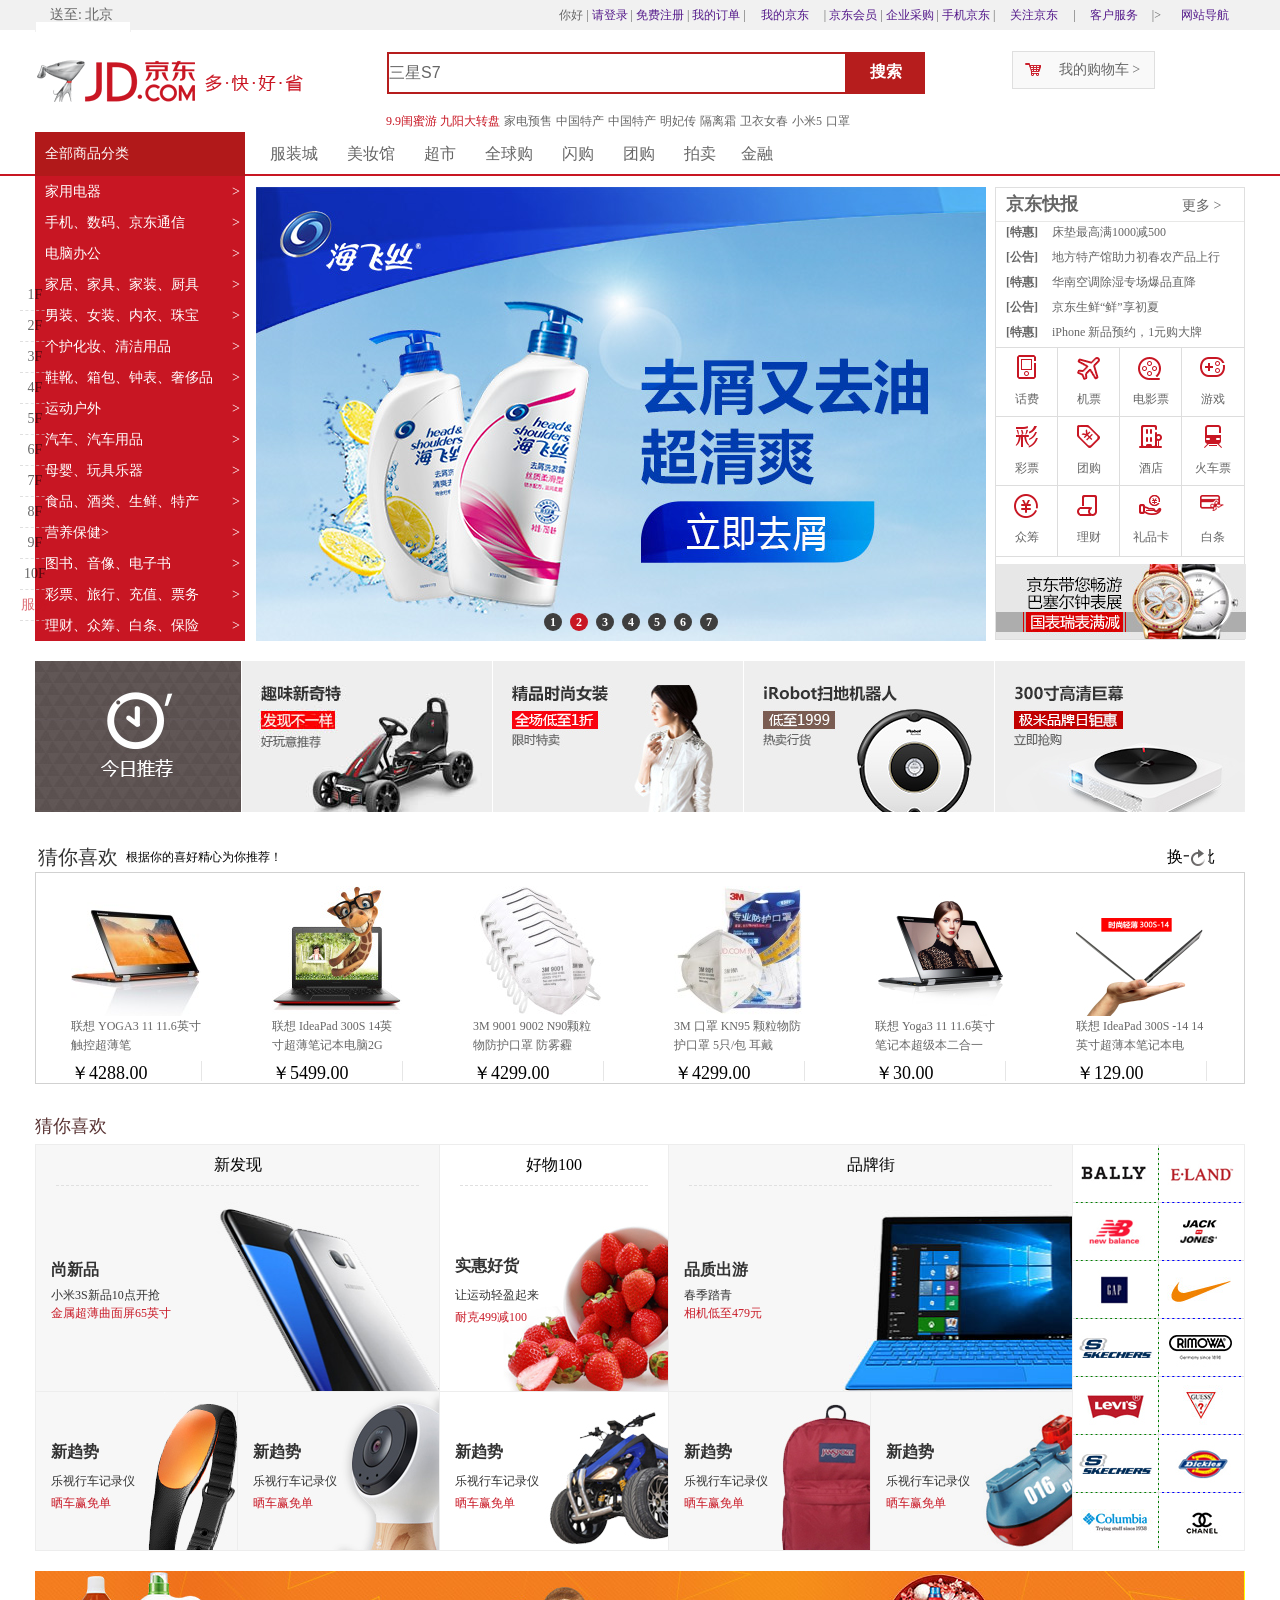
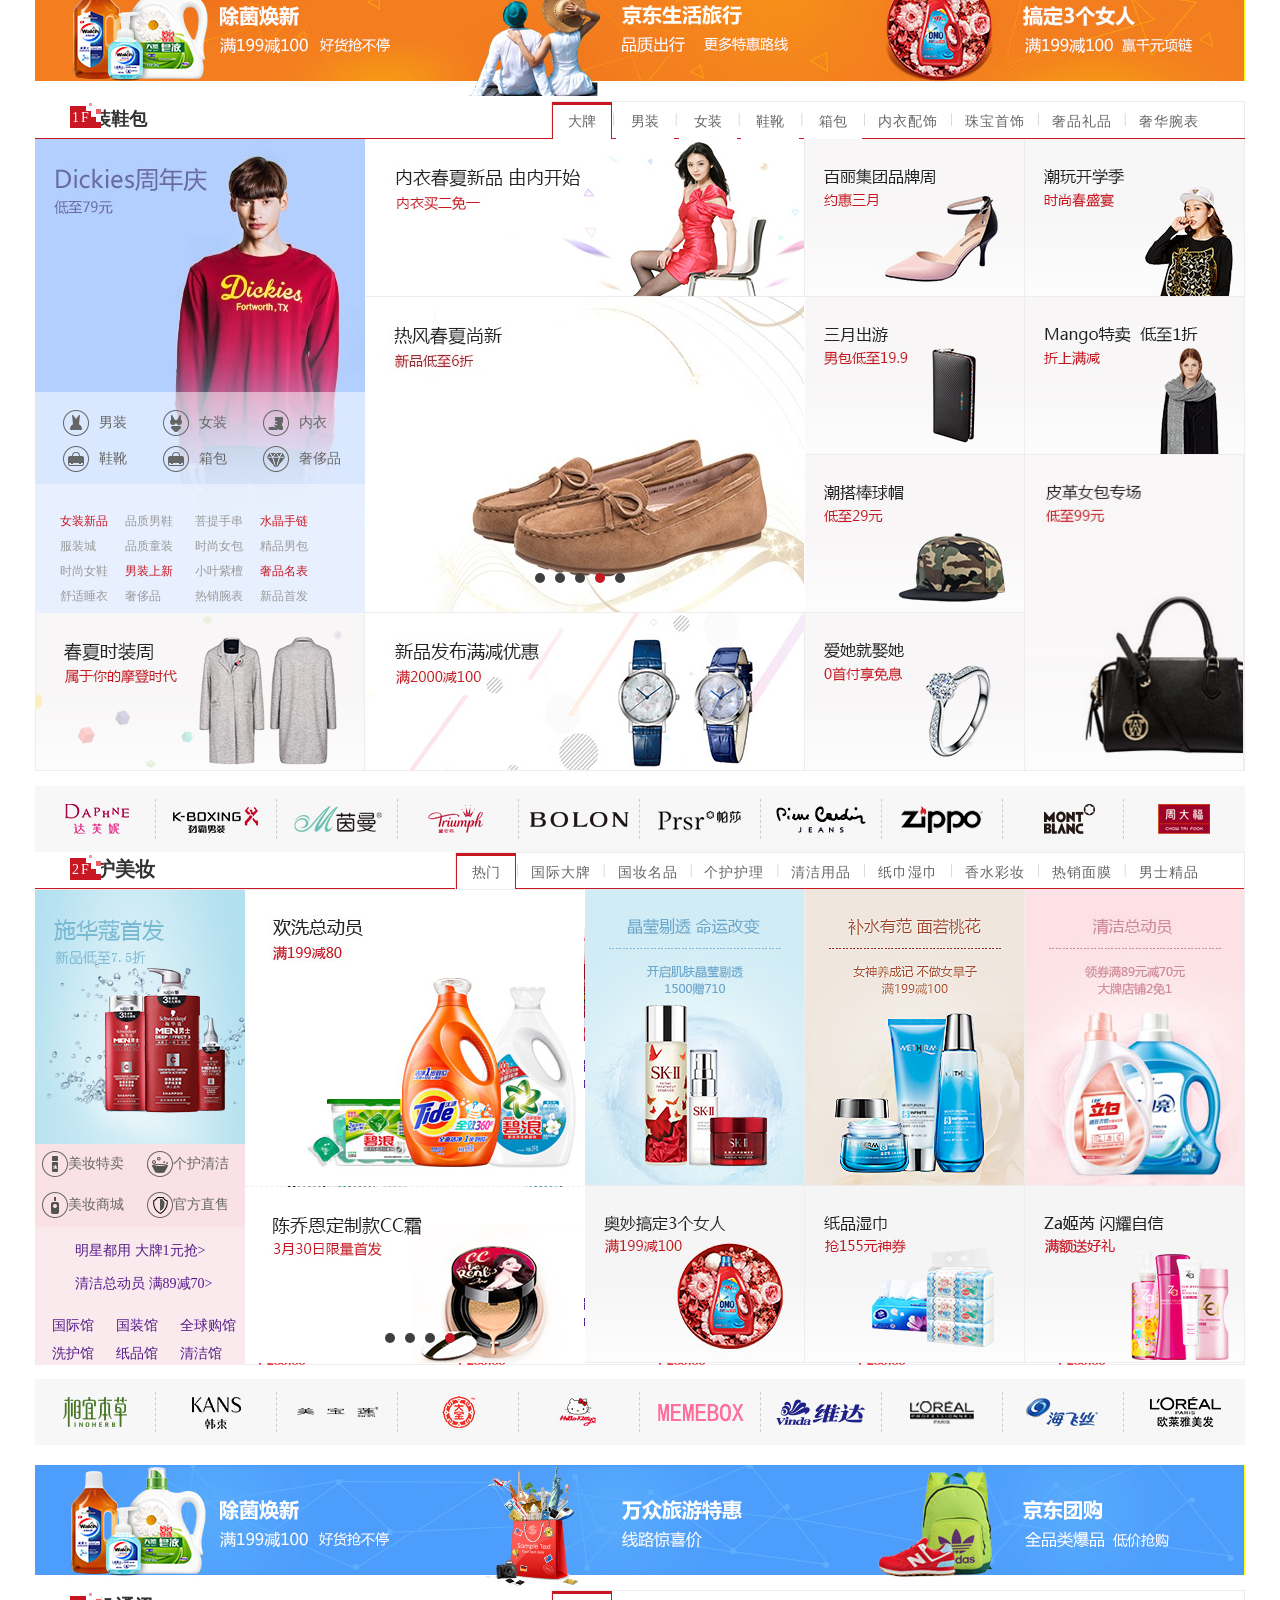
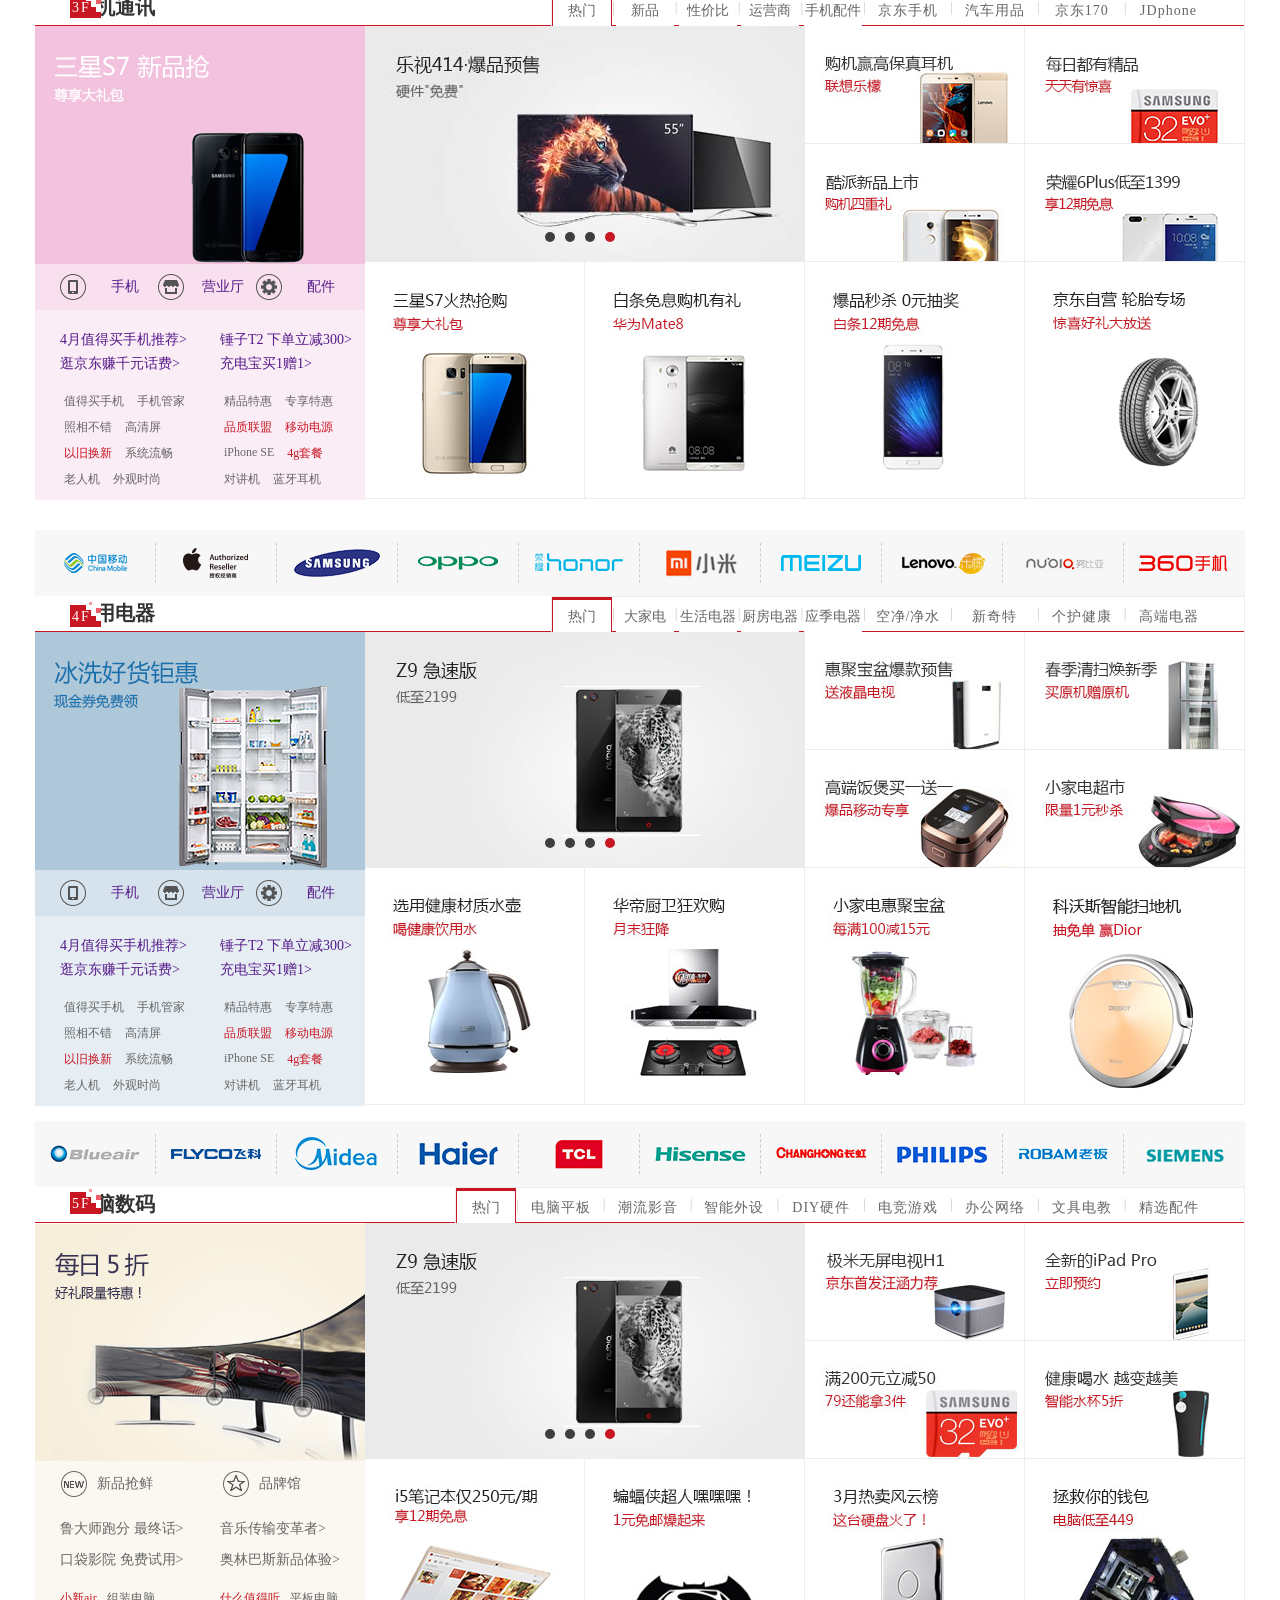
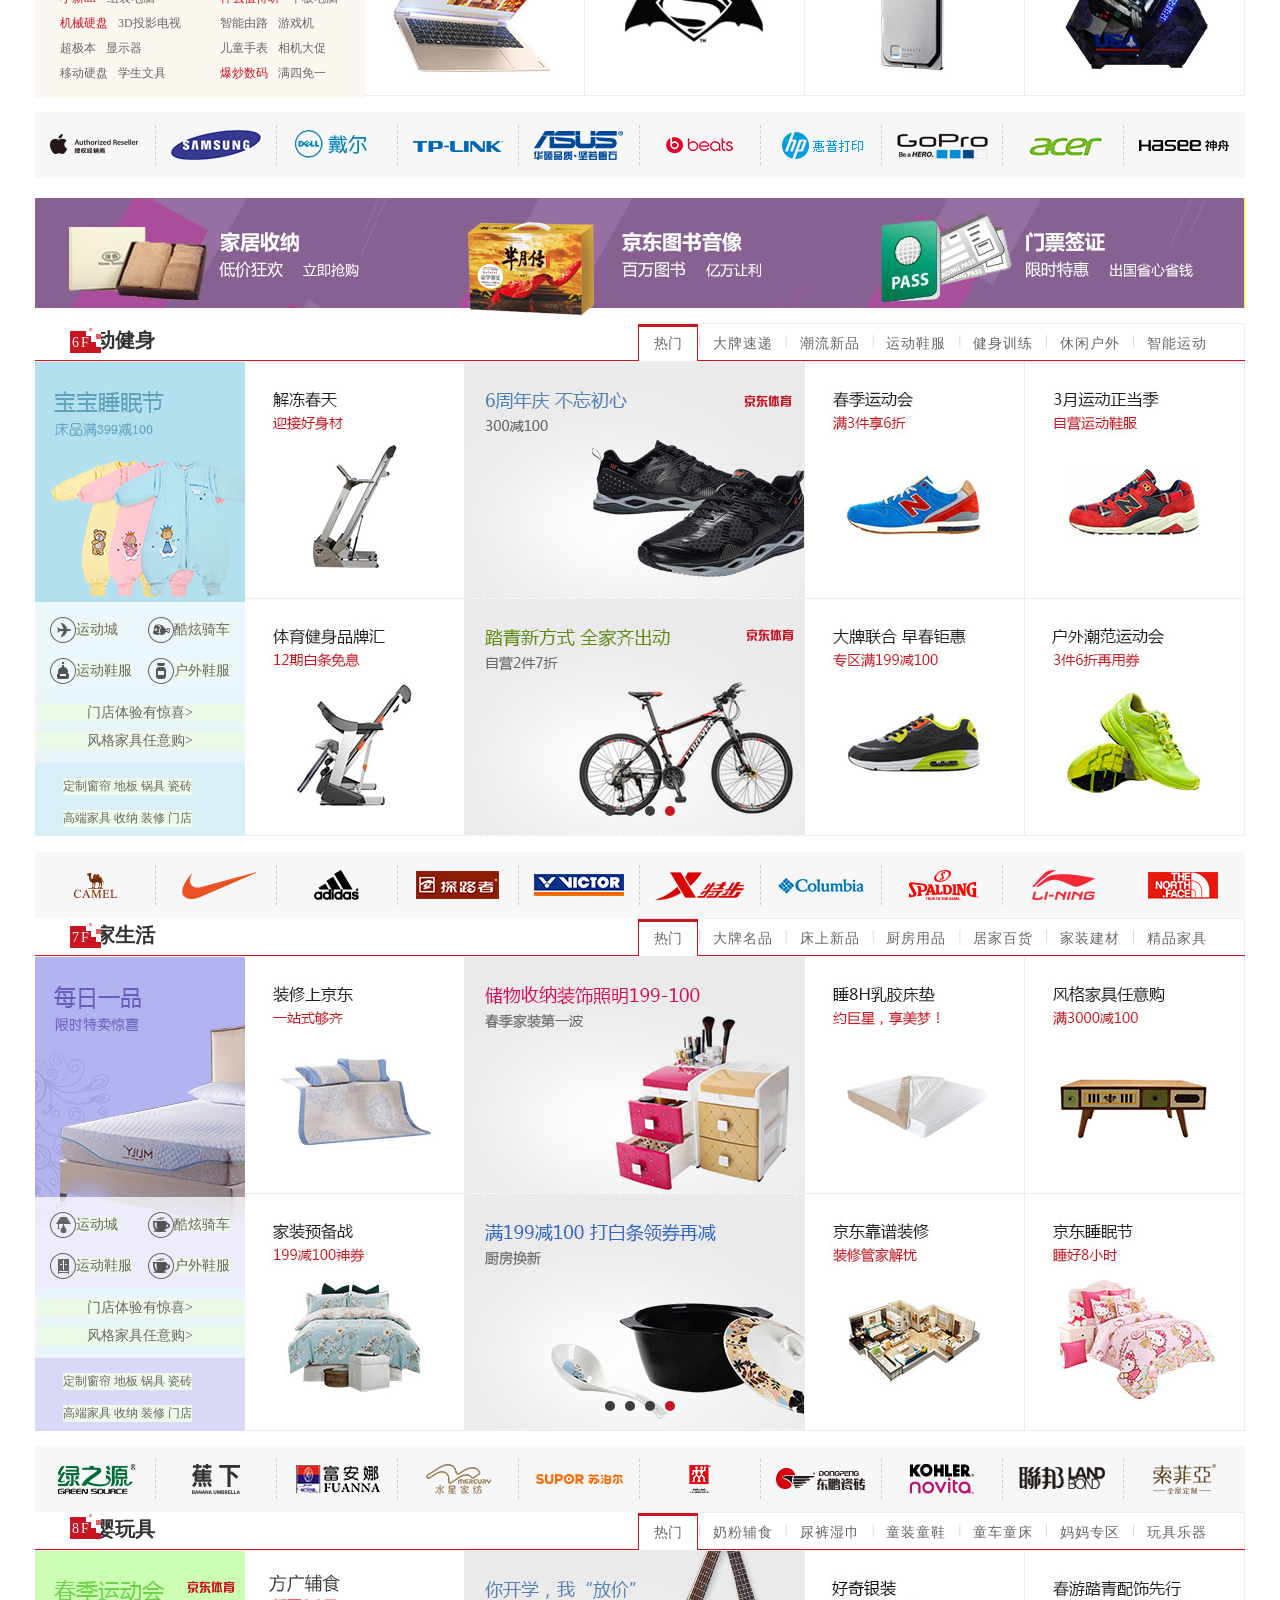
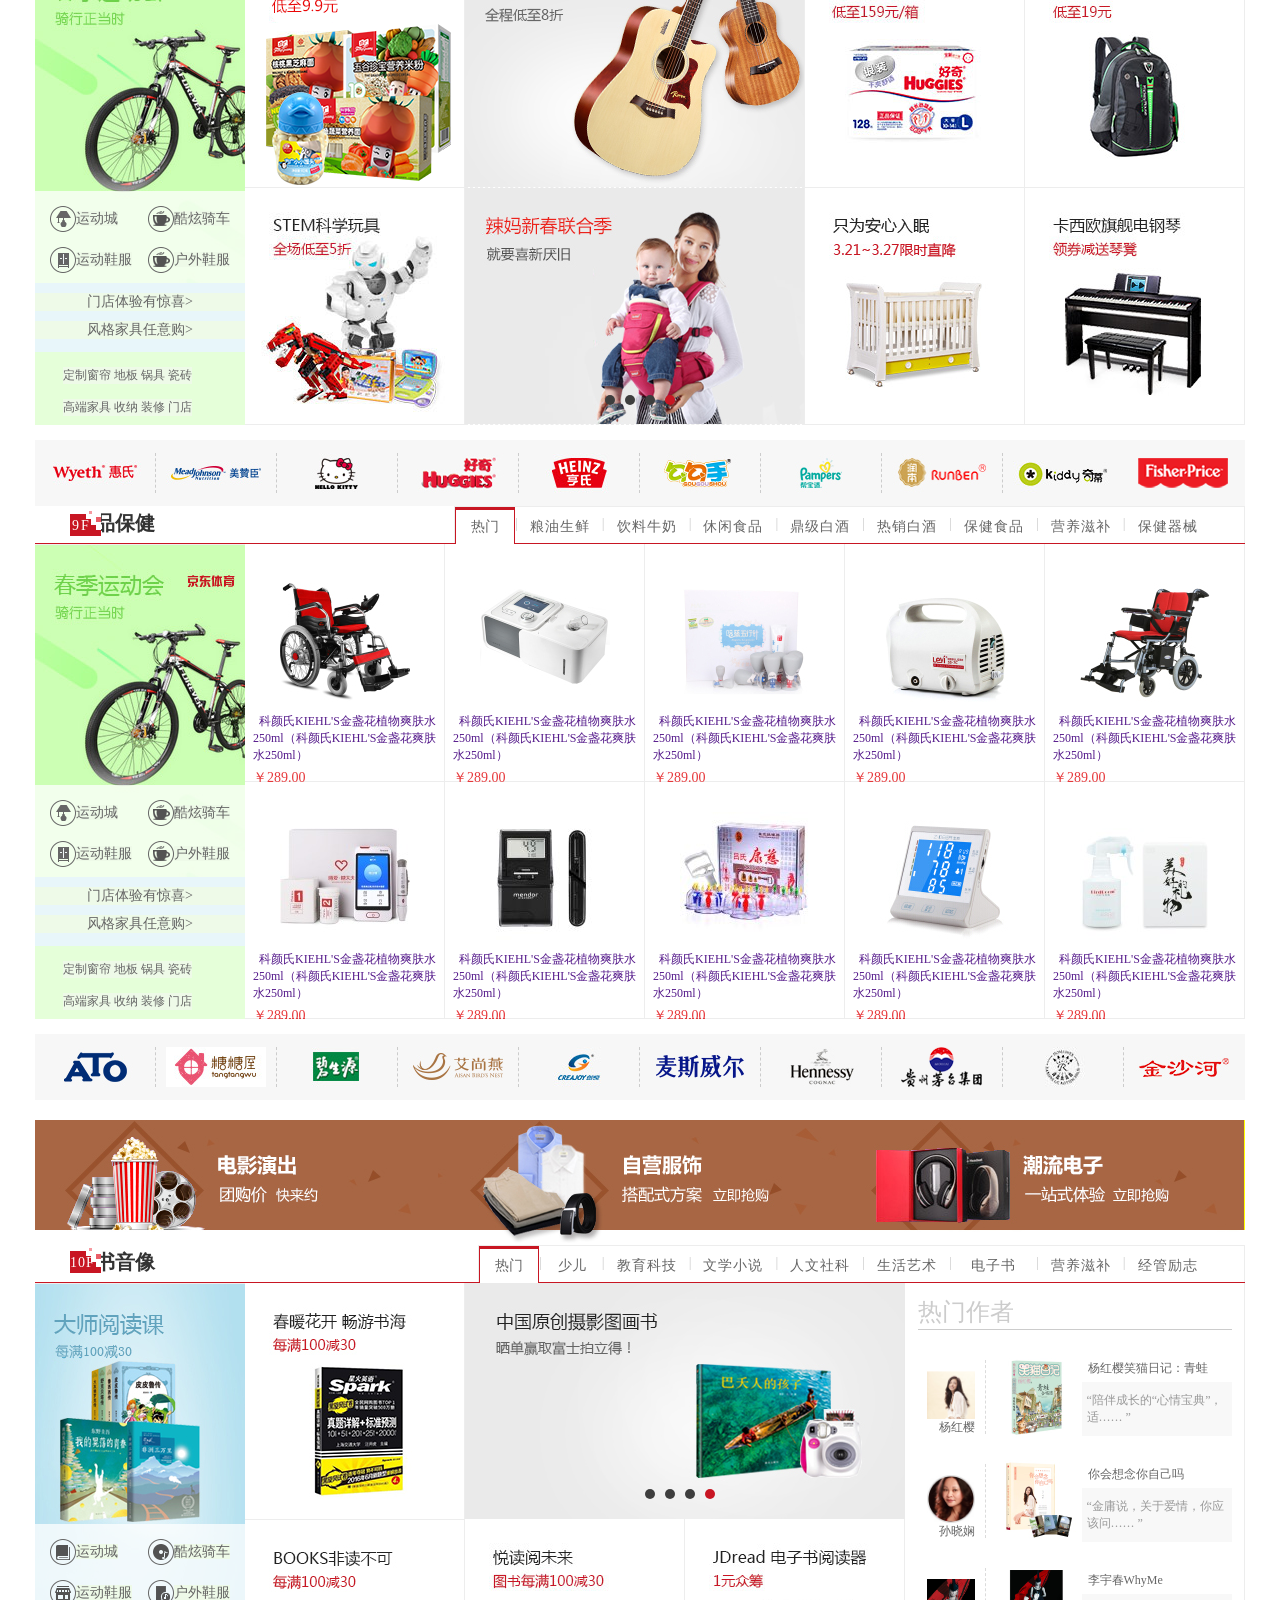
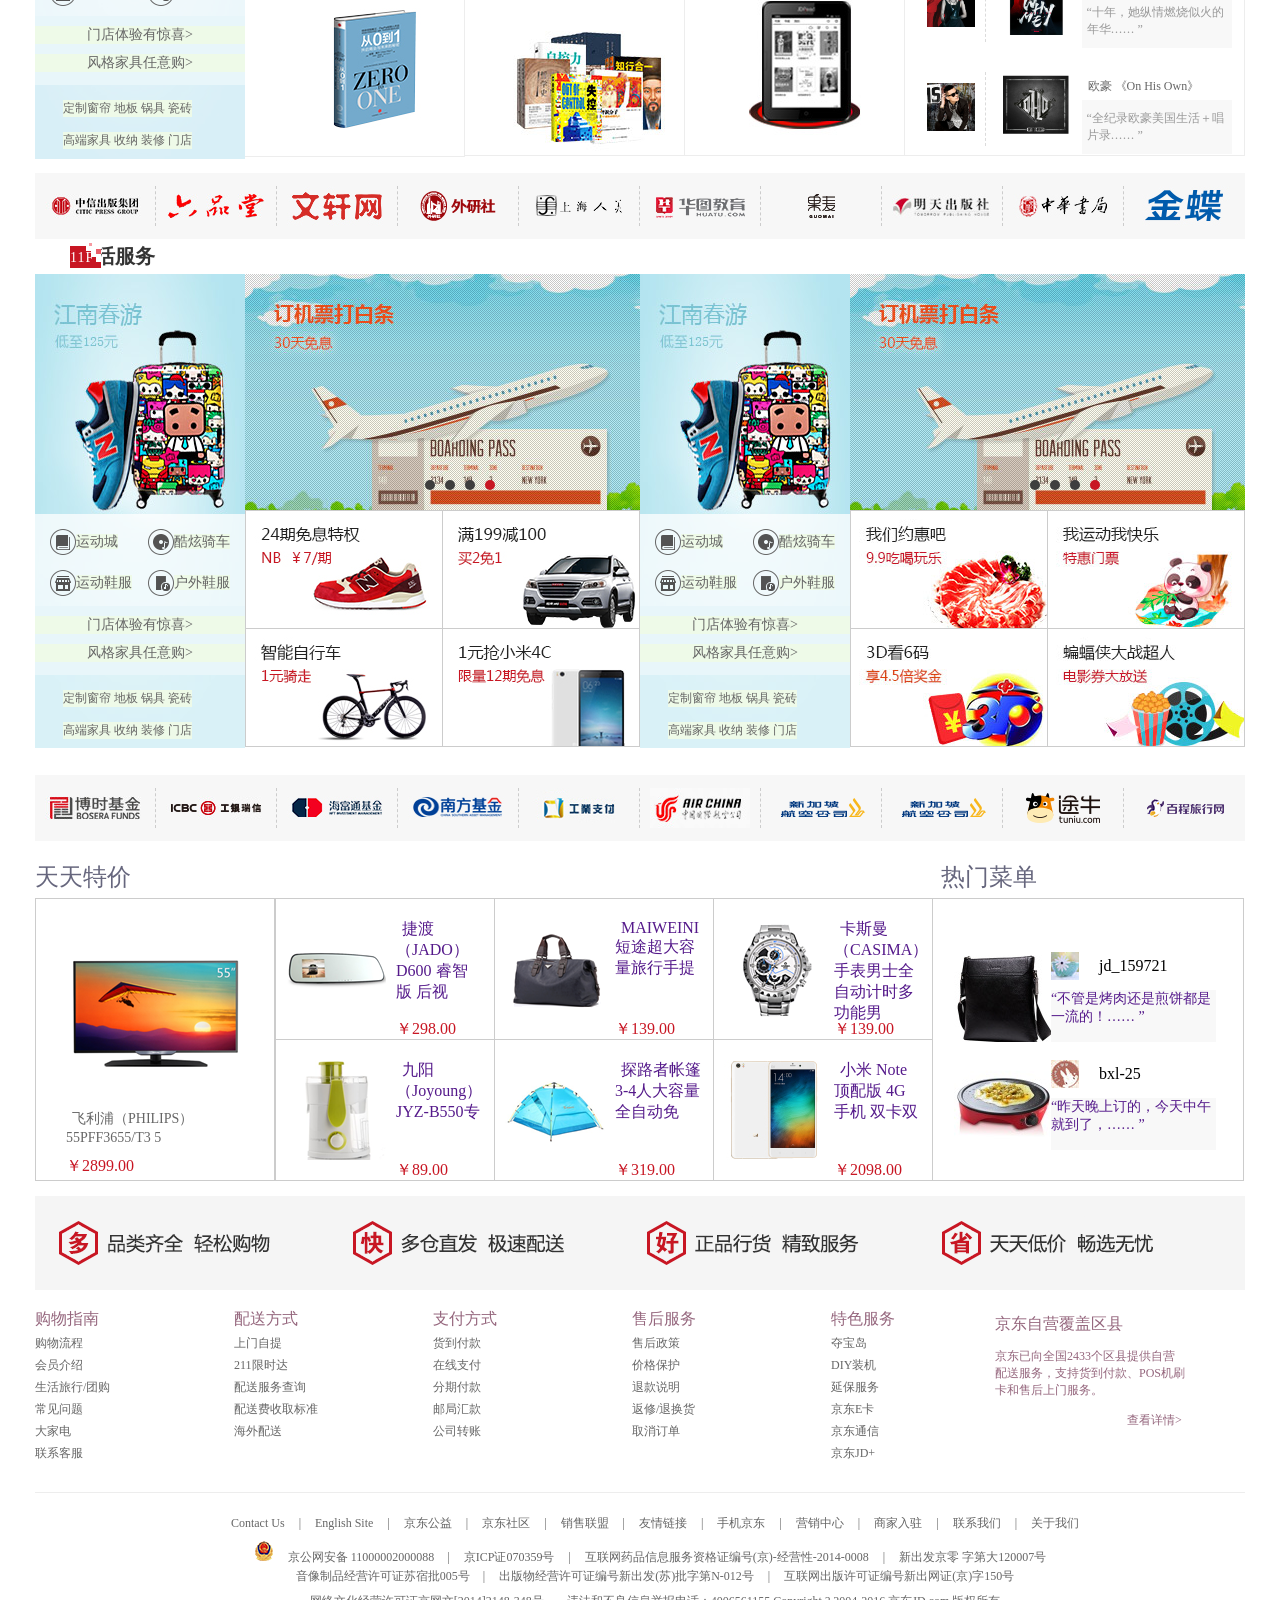
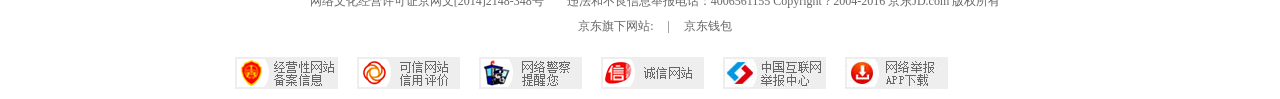
<file: index.html>
<!DOCTYPE HTML PUBLIC "-//W3C//DTD HTML 4.01//EN" "http://www.w3.org/TR/html4/strict.dtd">
<html lang="en">
<head>
	<meta http-equiv="Content-Type" content="text/html;charset=UTF-8">
	<title>jd</title>
</head>
<script src="j.css/function 1.js"></script>
<script src="j.css/animate.js"></script>
<script src="j.css/jd.js"></script>
<link rel="stylesheet" href="j.css/jdcommom.css">
<link rel="stylesheet" href="j.css/jd.css">
<body>
   <div class="top">
   	<div class="t-s">
   		<div class="t-s-l"><span class="song">送至: 北京<div class="bib"></div></span>
        <ul class="sbaaa">
         <ul class="ssbaa">
         <li><a href="" id="bei">北京</a></li>
         <li><a href="">山西</a></li>
         <li><a href="">内蒙古</a></li>
         <li><a href="">福建</a></li>
         <li><a href="">江西</a></li>
         <li><a href="">西藏</a></li>
         <li><a href="">新疆</a></li>
         <li><a href="">海外</a></li>
        </ul>
        <ul class="ssbaa">
         <li><a href="">上海</a></li>
         <li><a href="">河南</a></li>
         <li><a href="">江苏</a></li>
         <li><a href="">湖北</a></li>
         <li><a href="">四川</a></li>
         <li><a href="">陕西</a></li>
         <li><a href="">台湾</a></li>
        </ul>
        <ul class="ssbaa">
         <li><a href="">天津</a></li>
         <li><a href="">辽宁</a></li>
         <li><a href="">山东</a></li>
         <li><a href="">湖南</a></li>
         <li><a href="">海南</a></li>
         <li><a href="">甘肃</a></li>
         <li><a href="">香港</a></li>
        </ul>
        <ul class="ssbaa">
         <li><a href="">重庆</a></li>
         <li><a href="">吉林</a></li>
         <li><a href="">安徽</a></li>
         <li><a href="">广东</a></li>
         <li><a href="">贵州</a></li>
         <li><a href="">青海</a></li>
         <li><a href="">澳门</a></li>
       </ul>
        <ul class="ssbaa">
         <li><a href="">河北</a></li>
         <li><a href="">黑龙江</a></li>
         <li><a href="">浙江</a></li>
         <li><a href="">广西</a></li>
         <li><a href="">云南</a></li>
         <li><a href="">宁夏</a></li>
         <li><a href="">钓鱼岛</a></li>
        </ul>
      </ul>
    </div>

   		<ul  class="t-s-r">
        <li><a href="" id="nihao">你好</a></li>
      <!--   <li>|</li> -->
      <span>|</span>
        <li><a href=""id="denglu">请登录</a></li>
     <!--    <li>|</li> -->
      <span>|</span>

        <li><a href=""class="t-r-d">免费注册</a></li>
        <li>|</li>
        <li><a href=""class="t-r-d">我的订单</a></li>
        <li>|</li>
        <li class="lw"><a href=""class="t-r-b">我的京东<div class="bbb"></div></a>
          <div class="me">
            <div class="oo">
              <img src="img/jt.jpg" alt="">
              <div class="mme">
                <p class="hello"><a href="" class="hello">您好，请登录</a></p>
                <p class="heo"><a href="" class="heo">优惠券|消息</a></p>
              </div>
            </div>
            <ul class="chuli">
              <ul id="chul">
                <li><a href="">待处理订单</a></li>
                <li><a href="">咨询回复</a></li>
                <li><a href="">降价商品</a></li>
                <li><a href="" class="dou">返修退换货</a></li>
              </ul>
              <ul id="chul">
                <li><a href=""> 我的关注</a></li>
                <li><a href="" class="dou">我的京东</a></li>
                <li><a href="">我的理财</a></li>
                <li><a href="" class="dou">京东白条</a></li>
              </ul>
            </ul>
            <div class="mt">
              <div class="zuji">
                <span>我的足迹</span>
                <a href="">更多 &ht;</a>
              </div>
              <img src="img/jt.png" alt="">
            </div>
          </div>
        </li>
        <li>|</li>
        <li><a href=""class="t-r-d">京东会员</a></li>
        <li>|</li>
        <li><a href=""class="t-r-a">企业采购</a></li>
        <li>|</li>
        <li><a href=""class="t-r-a">手机京东</a></li>
        <li>|</li>
        <li class="lgz"><a href="" id="guanzhu">关注京东
          <div class="mei"></div></a>
          <div class="guanzhu">
            <img src="img/dw.jpg" alt="">
           <!--  <p><a href="">关注京东微店</a></p> -->
          </div>
        </li>
        <li>|</li>
        <li class="kehu"><a href="" id="kehu">客户服务<div class="kk"></div></a>
          <ul class="fuwu">
            <p class="kf"><span>客户</span></p>
            <ul class="kfm">
              <ul>
                <li><a href="">帮助中心</a></li>
                <li><a href="">在线客服</a></li>
                <li><a href="">客服邮箱</a></li>
              </ul>
              <ul>
                <li><a href="">售后服务</a></li>
                <li><a href="">意见建议</a></li>
              </ul>
            </ul>
            <ul>
              <p class="kf"> <span>商户</span></p>
              <p><a href="">京东商学院</a></p>
            </ul>
          </ul>
        </li>
        <li>|></li>
        <li class="wangzhan"><a href="">  网站导航<div class="ww"></div></a>
           <ul class="wz">
             <ul class="tss">
              <p class="bt btt" >特色主题</p>
               <ul>
                 <p><a href="">品牌街</a></p>
                 <p><a href="">尖er货</a></p>
                 <p><a href="">闪购</a></p>
                 <p><a href="">装机大师</a></p>
                 <p><a href="">智能馆</a></p>
               </ul>
               <ul>
                 <p><a href="">今日抄底</a></p>
                 <p><a href="">京东首发</a></p>
                 <p><a href="">京东会员</a></p>
                 <p><a href="">新奇特</a></p>
                 <p><a href="">玩bigger</a></p>
               </ul>
               <ul>
                 <p><a href="">好东西</a></p>
                 <p><a href="">今日团购</a></p>
                 <p><a href="">天天低价</a></p>
                 <p><a href="">京东试用</a></p>
                 <p><a href="">大牌免息</a></p>
               </ul>
               <ul>
                 <p><a href="">京东预售</a></p>
                 <p><a href="">优惠券</a></p>
                 <p><a href="">定期送</a></p>
                 <p><a href="">礼品购</a></p>
                 <p><a href="">北京老字号</a></p>
               </ul>
             </ul>
             <ul class="ts">
              <p class="bt">行业频道</p>
               <ul>
                 <p><a href="">服装城</a></p>
                 <p><a href="">手机</a></p>
                 <p><a href="">数码</a></p>
                 <p><a href="">运动户外</a></p>
                 <p><a href="">农资频道</a></p>
               </ul>
               <ul>
                 <p><a href="">家用电器</a></p>
                 <p><a href="">美妆馆</a></p>
                 <p><a href="">母婴</a></p>
                 <p><a href="">整车</a></p>
                 <p><a href="">京东智能</a></p>
               </ul>
               <ul>
                 <p><a href="">电脑办公</a></p>
                 <p><a href="">食品</a></p>
                 <p><a href="">家装城</a></p>
                 <p><a href="">图书</a></p>
               </ul>
             </ul>
             <ul class="ts">
              <p class="bt">生活服务</p>
               <ul>
                 <p><a href="">京东众筹</a></p>
                 <p><a href="">京东小金库</a></p>
                 <p><a href="">旅行</a></p>
                 <p><a href="">机票酒店</a></p>
                 <p><a href="">京东到家</a></p>
               </ul>
               <ul>
                 <p><a href="">白条</a></p>
                 <p><a href="">理财</a></p>
                 <p><a href="">彩票</a></p>
                 <p><a href="">电影票</a></p>
                 <p><a href="">京东微联</a></p>
               </ul>
               <ul>
                 <p><a href="">京东钱包</a></p>
                 <p><a href="">话费</a></p>
                 <p><a href="">游戏</a></p>
                 <p><a href="">水电煤</a></p>
                 <p><a href="">京东众测</a></p>
               </ul>
             </ul>
             <ul class="ts"id="jingxuan">
              <p class="bt" > 更多精选</p>
               <ul>
                 <p><a href="">京东社区</a></p>
                 <p><a href="">京东E卡</a></p>
                 <p><a href="">京友邦</a></lp>
                 <p><a href="">服务市场</a></p>
                 <p><a href="">办公生活馆</a></p>
               </ul>
               <ul>
                 <p><a href="">京东通信</a></p>
                 <p><a href="">只能社区</a></p>
                 <p><a href="">卖家入驻</a></p>
                 <p><a href="">乡村招募</a></p>
                 <p><a href="">知识产权维护</a></p>
               </ul>
               <ul>
                 <p><a href="">在线读书</a></p>
                 <p><a href="">游戏社区</a></p>
                 <p><a href="">企业采购</a></p>
                 <p><a href="">校园加盟</a></p>
                 <p><a href="">English Site</a></p>
               </ul>
             </ul>
           </ul>
        </li>
       </ul>
   	</div>
	</div>
  <!-- top顶部完成 -->
  <div id="dp">
  <div class="logo">
    <img src="img/logo.png" alt=""/>
    <div class="input">
      <form action="">
        <input type="text" class="i-form" value="三星S7"/>
      </form>
      <span class="sousuo">搜索</span>
    </div>
    <div class="l-w"><div class="gec"></div>
      我的购物车&nbsp;&gt;<div class="ggw"></div>
       <div class="gouwu">
         <img src="img/xc.png" alt="">
         <span class="ganjin">购物车中还没有商品，赶紧选购吧！</span>
       </div>
    </div>
    <div class="guimi">
     <a href="" class="jj">9.9闺蜜游&nbsp;九阳大转盘</a>
     <a href="" class="g-j">家电预售</a>
     <a href="" class="g-j" >中国特产</a>
     <a href="" class="g-j">中国特产</a>
     <a href="" class="g-j">明妃传</a>
     <a href="" class="g-j">隔离霜</a>
     <a href="" class="g-j">卫衣女春</a>
     <a href="" class="g-j">小米5</a>
     <a href="" class="g-j">口罩</a>
   </div>
  </div>
  <!-- logo完成 -->
  <!-- 导航开始 -->
  <div class="daohang">
    <div class="d-l">全部商品分类</div>
    <div class="d-r">
      <a href="" class="d-f">服装城</a>
      <a href="" class="d-f">美妆馆</a>
      <a href="" class="d-f">超市</a>
      <a href="" class="d-f">全球购</a>
      <a href="" class="d-f">闪购</a>
      <a href="" class="d-f">团购</a>
      <a href="" class="d-f">拍卖</a><a href="" class="d-f">金融</a>
    </div>
  </div>
</div>
<!-- 导航完成 -->
<div class="hx"></div>
<div class="m-j">
  <div class="m-j-l">
    <div class="m-l mll">
      <a href="">家用电器</a>
      <span>&gt;</span>
       <div class="jydqq"  id="jiayong">
         <div class="jwo">
             <div class="hh">
                <a href="" class="pingri">品牌日</a>
                <div class="jwoo">&gt;</div>
            </div>
             <div class="hh">
                <a href="">家电城</a>
                <div class="jwoo">&gt;</div>
             </div>
             <div class="hhx">
                <a href="">智能生活馆</a>
                <div class="jwoo">&gt;</div>
             </div>
             <div class="hhx">
                <a href="">京东净化馆</a>
                <div class="jwoo">&gt;</div>
             </div>
             <div class="hhx">
                 <a href="">京东帮服务店</a>
                 <div class="jwoo">&gt;</div>
              </div>
             <div class="hhx">
                 <a href="">值得买精选</a>
                 <div class="jwoo">&gt;</div>
            </div>
        </div>
        <div class="jwt">
            <div class="jwto " id="jweo"><a href="" class="jiadian">大家电</a><span>&gt;</span></div>
            <div class="jwtt" id="bingxiang">
              <span>|</span>
                <a href="">平板电视</a>
                <span>|</span>

                <a href="">空调</a>
                <span>|</span>

                <a href="">冰箱</a>
                <span>|</span>

                <a href="">洗衣机</a>
                <span>|</span>

                <a href="">家庭影院</a>
                <span>|</span>

                <a href="">DVD</a>
                <span>|</span>

                <a href="">迷你音响</a>
                <span>|</span>
                <a href="">冰柜/冰吧</a>
                <span>|</span>
                <a href="">酒柜</a>
                <span>|</span>
                <a href="">家庭配件</a>
                 <div class="borderline"></div>

            </div>
        </div>
         <div class="jwt">
            <div class="jwto" id="jweo"><a href="" class="jiadian">大家电</a><span>&gt;</span></div>
            <div class="jwtt" id="kongtiao">
                <span>|</span>
                <a href="">平板电视</a>
                <span>|</span>

                <a href="">空调</a>
                <span>|</span>

                <a href="">冰箱</a>
                <span>|</span>

                <a href="">洗衣机</a>
                <span>|</span>

                <a href="">家庭影院</a>
                <span>|</span>

                <a href="">DVD</a>
                <span>|</span>

                <a href="">迷你音响</a>
                <span>|</span>
                <a href="">冰柜/冰吧</a>
                <span>|</span>
                <a href="">酒柜</a>
                <span>|</span>
                <a href="">家庭配件</a>
                 <div class="borderline"></div>
            </div>
      </div>
      <div class="jwth">
          <div class="jwto" id="chuwei"><a href="" class="jiadian">厨卫大店</a><span>&gt;</span></div>
            <div class="jwtt" id="pingdian">
             <p>
                <span>|</span>
                <a href="">平板电视</a>
                 <span>|</span>
                <a href="">空调</a>
                 <span>|</span>
                <a href="">冰箱</a>
                 <span>|</span>
                <a href="">洗衣机</a>
                 <span>|</span>
                <a href="">家庭影院</a>
                 <span>|</span>
                <a href="">DVD</a>
                 <span>|</span>
                <a href="">迷你音响</a>
                 <span>|</span>
                <a href="">冰柜/冰吧</a>
                 <span>|</span>
                <a href="">酒柜</a>
                 <span>|</span>
                <a href="">家庭配件</a>
             </p>
             <p>  <span>|</span>
                <a href="">迷你音响</a>
                 <span>|</span>
                <a href="">冰柜/冰吧</a>
                 <span>|</span>
                <a href="">酒柜</a>
                 <span>|</span>
                <a href="">家庭配件</a>
                 <span>|</span>
                <a href="">迷你音响</a>
                 <span>|</span>
                <a href="">冰柜/冰吧</a>
                 <span>|</span>
                <a href="">酒柜</a>
                <span>|</span>
                <a href="">家庭配件</a>
             </p>
              <div class="borderline"></div>
           </div>
      </div>
      <div class="jwth">
          <div class="jwto" id="chuwei1"><a href="" class="jiadian">厨卫大店</a><span>&gt;</span></div>
            <div class="jwtt" id="pingban">
             <div >
               <span>|</span>
                <a href="">平板电视</a>
                <span>|</span>

                <a href="">空调</a>
                <span>|</span>

                <a href="">冰箱</a>
                <span>|</span>

                <a href="">洗衣机</a>
                <span>|</span>
                <a href="">家庭影院</a>
                <span>|</span>
                <a href="">DVD</a>
                <span>|</span>
                <a href="">迷你音响</a>
                <span>|</span>
                <a href="">冰柜/冰吧</a>
                <span>|</span>
                <a href="">酒柜</a>
                <span>|</span>
                <a href="">家庭配件</a>
             </div>
             <div>
                <span>|</span>
                <a href="">迷你音响</a>
                 <span>|</span>
                <a href="">冰柜/冰吧</a>
                 <span>|</span>
                <a href="">酒柜</a>
                 <span>|</span>
                <a href="">家庭配件</a>
             </div>
             <div class="borderline"></div>
           </div>
        </div>
        <div class="youkuang">
          <div class="youkuang-left">
            <img src="img/v1.jpg" alt="">
            <img src="img/v2.jpg" alt="">
            <img src="img/v3.jpg" alt="">
            <img src="img/v4.jpg" alt="">
            <img src="img/v5.jpg" alt="">
            <img src="img/v6.jpg" alt="">
            <img src="img/v7.jpg" alt="">
            <img src="img/v8.jpg" alt="">
          </div>
          <div class="youkuang-b">
            <img src="img/v9.jpg" alt="">
            <img src="img/v10.jpg" alt="">
          </div>
        </div>
      </div>


    </div>
    <div class="m-l ml2" >
      <a href="">手机、数码、京东通信</a>
      <span>&gt;</span>
       <div class="jydqq"  id="jiayong">
         <div class="jwo">
             <div class="hh">
                <a href="" class="pingri">品牌日</a>
                <div class="jwoo">&gt;</div>
            </div>
             <div class="hh">
                <a href="">家电城</a>
                <div class="jwoo">&gt;</div>
             </div>
             <div class="hhx">
                <a href="">智能生活馆</a>
                <div class="jwoo">&gt;</div>
             </div>
             <div class="hhx">
                <a href="">京东净化馆</a>
                <div class="jwoo">&gt;</div>
             </div>
             <div class="hhx">
                 <a href="">京东帮服务店</a>
                 <div class="jwoo">&gt;</div>
              </div>
             <div class="hhx">
                 <a href="">值得买精选</a>
                 <div class="jwoo">&gt;</div>
            </div>
        </div>
        <div class="jwt">
            <div class="jwto " id="jweo"><a href="" class="jiadian">大家电</a><span>&gt;</span></div>
            <div class="jwtt" id="bingxiang">
              <span>|</span>
                <a href="">平板电视</a>
                <span>|</span>

                <a href="">空调</a>
                <span>|</span>

                <a href="">冰箱</a>
                <span>|</span>

                <a href="">洗衣机</a>
                <span>|</span>

                <a href="">家庭影院</a>
                <span>|</span>

                <a href="">DVD</a>
                <span>|</span>

                <a href="">迷你音响</a>
                <span>|</span>
                <a href="">冰柜/冰吧</a>
                <span>|</span>
                <a href="">酒柜</a>
                <span>|</span>
                <a href="">家庭配件</a>
                 <div class="borderline"></div>

            </div>
        </div>
         <div class="jwt">
            <div class="jwto" id="jweo"><a href="" class="jiadian">大家电</a><span>&gt;</span></div>
            <div class="jwtt" id="kongtiao">
                <span>|</span>
                <a href="">平板电视</a>
                <span>|</span>

                <a href="">空调</a>
                <span>|</span>

                <a href="">冰箱</a>
                <span>|</span>

                <a href="">洗衣机</a>
                <span>|</span>

                <a href="">家庭影院</a>
                <span>|</span>

                <a href="">DVD</a>
                <span>|</span>

                <a href="">迷你音响</a>
                <span>|</span>
                <a href="">冰柜/冰吧</a>
                <span>|</span>
                <a href="">酒柜</a>
                <span>|</span>
                <a href="">家庭配件</a>
                 <div class="borderline"></div>
            </div>
      </div>
      <div class="jwth">
          <div class="jwto" id="chuwei"><a href="" class="jiadian">厨卫大店</a><span>&gt;</span></div>
            <div class="jwtt" id="pingdian">
             <p>
                <span>|</span>
                <a href="">平板电视</a>
                 <span>|</span>
                <a href="">空调</a>
                 <span>|</span>
                <a href="">冰箱</a>
                 <span>|</span>
                <a href="">洗衣机</a>
                 <span>|</span>
                <a href="">家庭影院</a>
                 <span>|</span>
                <a href="">DVD</a>
                 <span>|</span>
                <a href="">迷你音响</a>
                 <span>|</span>
                <a href="">冰柜/冰吧</a>
                 <span>|</span>
                <a href="">酒柜</a>
                 <span>|</span>
                <a href="">家庭配件</a>
             </p>
             <p>  <span>|</span>
                <a href="">迷你音响</a>
                 <span>|</span>
                <a href="">冰柜/冰吧</a>
                 <span>|</span>
                <a href="">酒柜</a>
                 <span>|</span>
                <a href="">家庭配件</a>
                 <span>|</span>
                <a href="">迷你音响</a>
                 <span>|</span>
                <a href="">冰柜/冰吧</a>
                 <span>|</span>
                <a href="">酒柜</a>
                <span>|</span>
                <a href="">家庭配件</a>
             </p>
              <div class="borderline"></div>
           </div>
      </div>
      <div class="jwth">
          <div class="jwto" id="chuwei1"><a href="" class="jiadian">厨卫大店</a><span>&gt;</span></div>
            <div class="jwtt" id="pingban">
             <div >
               <span>|</span>
                <a href="">平板电视</a>
                <span>|</span>

                <a href="">空调</a>
                <span>|</span>

                <a href="">冰箱</a>
                <span>|</span>

                <a href="">洗衣机</a>
                <span>|</span>
                <a href="">家庭影院</a>
                <span>|</span>
                <a href="">DVD</a>
                <span>|</span>
                <a href="">迷你音响</a>
                <span>|</span>
                <a href="">冰柜/冰吧</a>
                <span>|</span>
                <a href="">酒柜</a>
                <span>|</span>
                <a href="">家庭配件</a>
             </div>
             <div>
                <span>|</span>
                <a href="">迷你音响</a>
                 <span>|</span>
                <a href="">冰柜/冰吧</a>
                 <span>|</span>
                <a href="">酒柜</a>
                 <span>|</span>
                <a href="">家庭配件</a>
             </div>
             <div class="borderline"></div>
           </div>
        </div>
        <div class="youkuang">
          <div class="youkuang-left">
            <img src="img/v1.jpg" alt="">
            <img src="img/v2.jpg" alt="">
            <img src="img/v3.jpg" alt="">
            <img src="img/v4.jpg" alt="">
            <img src="img/v5.jpg" alt="">
            <img src="img/v6.jpg" alt="">
            <img src="img/v7.jpg" alt="">
            <img src="img/v8.jpg" alt="">
          </div>
          <div class="youkuang-b">
            <img src="img/v9.jpg" alt="">
            <img src="img/v10.jpg" alt="">
          </div>
        </div>
      </div>


    </div>
    <div class="m-l ml3">
      <a href="">电脑办公</a>
      <span>&gt;</span>
       <div class="jydqq"  id="jiayong">
         <div class="jwo">
             <div class="hh">
                <a href="" class="pingri">品牌日</a>
                <div class="jwoo">&gt;</div>
            </div>
             <div class="hh">
                <a href="">家电城</a>
                <div class="jwoo">&gt;</div>
             </div>
             <div class="hhx">
                <a href="">智能生活馆</a>
                <div class="jwoo">&gt;</div>
             </div>
             <div class="hhx">
                <a href="">京东净化馆</a>
                <div class="jwoo">&gt;</div>
             </div>
             <div class="hhx">
                 <a href="">京东帮服务店</a>
                 <div class="jwoo">&gt;</div>
              </div>
             <div class="hhx">
                 <a href="">值得买精选</a>
                 <div class="jwoo">&gt;</div>
            </div>
        </div>
        <div class="jwt">
            <div class="jwto " id="jweo"><a href="" class="jiadian">大家电</a><span>&gt;</span></div>
            <div class="jwtt" id="bingxiang">
              <span>|</span>
                <a href="">平板电视</a>
                <span>|</span>

                <a href="">空调</a>
                <span>|</span>

                <a href="">冰箱</a>
                <span>|</span>

                <a href="">洗衣机</a>
                <span>|</span>

                <a href="">家庭影院</a>
                <span>|</span>

                <a href="">DVD</a>
                <span>|</span>

                <a href="">迷你音响</a>
                <span>|</span>
                <a href="">冰柜/冰吧</a>
                <span>|</span>
                <a href="">酒柜</a>
                <span>|</span>
                <a href="">家庭配件</a>
                 <div class="borderline"></div>

            </div>
        </div>
         <div class="jwt">
            <div class="jwto" id="jweo"><a href="" class="jiadian">大家电</a><span>&gt;</span></div>
            <div class="jwtt" id="kongtiao">
                <span>|</span>
                <a href="">平板电视</a>
                <span>|</span>

                <a href="">空调</a>
                <span>|</span>

                <a href="">冰箱</a>
                <span>|</span>

                <a href="">洗衣机</a>
                <span>|</span>

                <a href="">家庭影院</a>
                <span>|</span>

                <a href="">DVD</a>
                <span>|</span>

                <a href="">迷你音响</a>
                <span>|</span>
                <a href="">冰柜/冰吧</a>
                <span>|</span>
                <a href="">酒柜</a>
                <span>|</span>
                <a href="">家庭配件</a>
                 <div class="borderline"></div>
            </div>
      </div>
      <div class="jwth">
          <div class="jwto" id="chuwei"><a href="" class="jiadian">厨卫大店</a><span>&gt;</span></div>
            <div class="jwtt" id="pingdian">
             <p>
                <span>|</span>
                <a href="">平板电视</a>
                 <span>|</span>
                <a href="">空调</a>
                 <span>|</span>
                <a href="">冰箱</a>
                 <span>|</span>
                <a href="">洗衣机</a>
                 <span>|</span>
                <a href="">家庭影院</a>
                 <span>|</span>
                <a href="">DVD</a>
                 <span>|</span>
                <a href="">迷你音响</a>
                 <span>|</span>
                <a href="">冰柜/冰吧</a>
                 <span>|</span>
                <a href="">酒柜</a>
                 <span>|</span>
                <a href="">家庭配件</a>
             </p>
             <p>  <span>|</span>
                <a href="">迷你音响</a>
                 <span>|</span>
                <a href="">冰柜/冰吧</a>
                 <span>|</span>
                <a href="">酒柜</a>
                 <span>|</span>
                <a href="">家庭配件</a>
                 <span>|</span>
                <a href="">迷你音响</a>
                 <span>|</span>
                <a href="">冰柜/冰吧</a>
                 <span>|</span>
                <a href="">酒柜</a>
                <span>|</span>
                <a href="">家庭配件</a>
             </p>
              <div class="borderline"></div>
           </div>
      </div>
      <div class="jwth">
          <div class="jwto" id="chuwei1"><a href="" class="jiadian">厨卫大店</a><span>&gt;</span></div>
            <div class="jwtt" id="pingban">
             <div >
               <span>|</span>
                <a href="">平板电视</a>
                <span>|</span>

                <a href="">空调</a>
                <span>|</span>

                <a href="">冰箱</a>
                <span>|</span>

                <a href="">洗衣机</a>
                <span>|</span>
                <a href="">家庭影院</a>
                <span>|</span>
                <a href="">DVD</a>
                <span>|</span>
                <a href="">迷你音响</a>
                <span>|</span>
                <a href="">冰柜/冰吧</a>
                <span>|</span>
                <a href="">酒柜</a>
                <span>|</span>
                <a href="">家庭配件</a>
             </div>
             <div>
                <span>|</span>
                <a href="">迷你音响</a>
                 <span>|</span>
                <a href="">冰柜/冰吧</a>
                 <span>|</span>
                <a href="">酒柜</a>
                 <span>|</span>
                <a href="">家庭配件</a>
             </div>
             <div class="borderline"></div>
           </div>
        </div>
        <div class="youkuang">
          <div class="youkuang-left">
            <img src="img/v1.jpg" alt="">
            <img src="img/v2.jpg" alt="">
            <img src="img/v3.jpg" alt="">
            <img src="img/v4.jpg" alt="">
            <img src="img/v5.jpg" alt="">
            <img src="img/v6.jpg" alt="">
            <img src="img/v7.jpg" alt="">
            <img src="img/v8.jpg" alt="">
          </div>
          <div class="youkuang-b">
            <img src="img/v9.jpg" alt="">
            <img src="img/v10.jpg" alt="">
          </div>
        </div>
      </div>





    </div>
    <div class="m-l ml4">
      <a href="">家居、家具、家装、厨具</a>
      <span>&gt;</span>
        <div class="jydqq"  id="jiayong">
         <div class="jwo">
             <div class="hh">
                <a href="" class="pingri">品牌日</a>
                <div class="jwoo">&gt;</div>
            </div>
             <div class="hh">
                <a href="">家电城</a>
                <div class="jwoo">&gt;</div>
             </div>
             <div class="hhx">
                <a href="">智能生活馆</a>
                <div class="jwoo">&gt;</div>
             </div>
             <div class="hhx">
                <a href="">京东净化馆</a>
                <div class="jwoo">&gt;</div>
             </div>
             <div class="hhx">
                 <a href="">京东帮服务店</a>
                 <div class="jwoo">&gt;</div>
              </div>
             <div class="hhx">
                 <a href="">值得买精选</a>
                 <div class="jwoo">&gt;</div>
            </div>
        </div>
        <div class="jwt">
            <div class="jwto " id="jweo"><a href="" class="jiadian">大家电</a><span>&gt;</span></div>
            <div class="jwtt" id="bingxiang">
              <span>|</span>
                <a href="">平板电视</a>
                <span>|</span>

                <a href="">空调</a>
                <span>|</span>

                <a href="">冰箱</a>
                <span>|</span>

                <a href="">洗衣机</a>
                <span>|</span>

                <a href="">家庭影院</a>
                <span>|</span>

                <a href="">DVD</a>
                <span>|</span>

                <a href="">迷你音响</a>
                <span>|</span>
                <a href="">冰柜/冰吧</a>
                <span>|</span>
                <a href="">酒柜</a>
                <span>|</span>
                <a href="">家庭配件</a>
                 <div class="borderline"></div>

            </div>
        </div>
         <div class="jwt">
            <div class="jwto" id="jweo"><a href="" class="jiadian">大家电</a><span>&gt;</span></div>
            <div class="jwtt" id="kongtiao">
                <span>|</span>
                <a href="">平板电视</a>
                <span>|</span>

                <a href="">空调</a>
                <span>|</span>

                <a href="">冰箱</a>
                <span>|</span>

                <a href="">洗衣机</a>
                <span>|</span>

                <a href="">家庭影院</a>
                <span>|</span>

                <a href="">DVD</a>
                <span>|</span>

                <a href="">迷你音响</a>
                <span>|</span>
                <a href="">冰柜/冰吧</a>
                <span>|</span>
                <a href="">酒柜</a>
                <span>|</span>
                <a href="">家庭配件</a>
                 <div class="borderline"></div>
            </div>
      </div>
      <div class="jwth">
          <div class="jwto" id="chuwei"><a href="" class="jiadian">厨卫大店</a><span>&gt;</span></div>
            <div class="jwtt" id="pingdian">
             <p>
                <span>|</span>
                <a href="">平板电视</a>
                 <span>|</span>
                <a href="">空调</a>
                 <span>|</span>
                <a href="">冰箱</a>
                 <span>|</span>
                <a href="">洗衣机</a>
                 <span>|</span>
                <a href="">家庭影院</a>
                 <span>|</span>
                <a href="">DVD</a>
                 <span>|</span>
                <a href="">迷你音响</a>
                 <span>|</span>
                <a href="">冰柜/冰吧</a>
                 <span>|</span>
                <a href="">酒柜</a>
                 <span>|</span>
                <a href="">家庭配件</a>
             </p>
             <p>  <span>|</span>
                <a href="">迷你音响</a>
                 <span>|</span>
                <a href="">冰柜/冰吧</a>
                 <span>|</span>
                <a href="">酒柜</a>
                 <span>|</span>
                <a href="">家庭配件</a>
                 <span>|</span>
                <a href="">迷你音响</a>
                 <span>|</span>
                <a href="">冰柜/冰吧</a>
                 <span>|</span>
                <a href="">酒柜</a>
                <span>|</span>
                <a href="">家庭配件</a>
             </p>
              <div class="borderline"></div>
           </div>
      </div>
      <div class="jwth">
          <div class="jwto" id="chuwei1"><a href="" class="jiadian">厨卫大店</a><span>&gt;</span></div>
            <div class="jwtt" id="pingban">
             <div >
               <span>|</span>
                <a href="">平板电视</a>
                <span>|</span>

                <a href="">空调</a>
                <span>|</span>

                <a href="">冰箱</a>
                <span>|</span>

                <a href="">洗衣机</a>
                <span>|</span>
                <a href="">家庭影院</a>
                <span>|</span>
                <a href="">DVD</a>
                <span>|</span>
                <a href="">迷你音响</a>
                <span>|</span>
                <a href="">冰柜/冰吧</a>
                <span>|</span>
                <a href="">酒柜</a>
                <span>|</span>
                <a href="">家庭配件</a>
             </div>
             <div>
                <span>|</span>
                <a href="">迷你音响</a>
                 <span>|</span>
                <a href="">冰柜/冰吧</a>
                 <span>|</span>
                <a href="">酒柜</a>
                 <span>|</span>
                <a href="">家庭配件</a>
             </div>
             <div class="borderline"></div>
           </div>
        </div>
        <div class="youkuang">
          <div class="youkuang-left">
            <img src="img/v1.jpg" alt="">
            <img src="img/v2.jpg" alt="">
            <img src="img/v3.jpg" alt="">
            <img src="img/v4.jpg" alt="">
            <img src="img/v5.jpg" alt="">
            <img src="img/v6.jpg" alt="">
            <img src="img/v7.jpg" alt="">
            <img src="img/v8.jpg" alt="">
          </div>
          <div class="youkuang-b">
            <img src="img/v9.jpg" alt="">
            <img src="img/v10.jpg" alt="">
          </div>
        </div>
      </div>





    </div>
    <div class="m-l ml5">
      <a href="">男装、女装、内衣、珠宝</a>
      <span>&gt;</span>
       <div class="jydqq"  id="jiayong">
         <div class="jwo">
             <div class="hh">
                <a href="" class="pingri">品牌日</a>
                <div class="jwoo">&gt;</div>
            </div>
             <div class="hh">
                <a href="">家电城</a>
                <div class="jwoo">&gt;</div>
             </div>
             <div class="hhx">
                <a href="">智能生活馆</a>
                <div class="jwoo">&gt;</div>
             </div>
             <div class="hhx">
                <a href="">京东净化馆</a>
                <div class="jwoo">&gt;</div>
             </div>
             <div class="hhx">
                 <a href="">京东帮服务店</a>
                 <div class="jwoo">&gt;</div>
              </div>
             <div class="hhx">
                 <a href="">值得买精选</a>
                 <div class="jwoo">&gt;</div>
            </div>
        </div>
        <div class="jwt">
            <div class="jwto " id="jweo"><a href="" class="jiadian">大家电</a><span>&gt;</span></div>
            <div class="jwtt" id="bingxiang">
              <span>|</span>
                <a href="">平板电视</a>
                <span>|</span>

                <a href="">空调</a>
                <span>|</span>

                <a href="">冰箱</a>
                <span>|</span>

                <a href="">洗衣机</a>
                <span>|</span>

                <a href="">家庭影院</a>
                <span>|</span>

                <a href="">DVD</a>
                <span>|</span>

                <a href="">迷你音响</a>
                <span>|</span>
                <a href="">冰柜/冰吧</a>
                <span>|</span>
                <a href="">酒柜</a>
                <span>|</span>
                <a href="">家庭配件</a>
                 <div class="borderline"></div>

            </div>
        </div>
         <div class="jwt">
            <div class="jwto" id="jweo"><a href="" class="jiadian">大家电</a><span>&gt;</span></div>
            <div class="jwtt" id="kongtiao">
                <span>|</span>
                <a href="">平板电视</a>
                <span>|</span>

                <a href="">空调</a>
                <span>|</span>

                <a href="">冰箱</a>
                <span>|</span>

                <a href="">洗衣机</a>
                <span>|</span>

                <a href="">家庭影院</a>
                <span>|</span>

                <a href="">DVD</a>
                <span>|</span>

                <a href="">迷你音响</a>
                <span>|</span>
                <a href="">冰柜/冰吧</a>
                <span>|</span>
                <a href="">酒柜</a>
                <span>|</span>
                <a href="">家庭配件</a>
                 <div class="borderline"></div>
            </div>
      </div>
      <div class="jwth">
          <div class="jwto" id="chuwei"><a href="" class="jiadian">厨卫大店</a><span>&gt;</span></div>
            <div class="jwtt" id="pingdian">
             <p>
                <span>|</span>
                <a href="">平板电视</a>
                 <span>|</span>
                <a href="">空调</a>
                 <span>|</span>
                <a href="">冰箱</a>
                 <span>|</span>
                <a href="">洗衣机</a>
                 <span>|</span>
                <a href="">家庭影院</a>
                 <span>|</span>
                <a href="">DVD</a>
                 <span>|</span>
                <a href="">迷你音响</a>
                 <span>|</span>
                <a href="">冰柜/冰吧</a>
                 <span>|</span>
                <a href="">酒柜</a>
                 <span>|</span>
                <a href="">家庭配件</a>
             </p>
             <p>  <span>|</span>
                <a href="">迷你音响</a>
                 <span>|</span>
                <a href="">冰柜/冰吧</a>
                 <span>|</span>
                <a href="">酒柜</a>
                 <span>|</span>
                <a href="">家庭配件</a>
                 <span>|</span>
                <a href="">迷你音响</a>
                 <span>|</span>
                <a href="">冰柜/冰吧</a>
                 <span>|</span>
                <a href="">酒柜</a>
                <span>|</span>
                <a href="">家庭配件</a>
             </p>
              <div class="borderline"></div>
           </div>
      </div>
      <div class="jwth">
          <div class="jwto" id="chuwei1"><a href="" class="jiadian">厨卫大店</a><span>&gt;</span></div>
            <div class="jwtt" id="pingban">
             <div >
               <span>|</span>
                <a href="">平板电视</a>
                <span>|</span>

                <a href="">空调</a>
                <span>|</span>

                <a href="">冰箱</a>
                <span>|</span>

                <a href="">洗衣机</a>
                <span>|</span>
                <a href="">家庭影院</a>
                <span>|</span>
                <a href="">DVD</a>
                <span>|</span>
                <a href="">迷你音响</a>
                <span>|</span>
                <a href="">冰柜/冰吧</a>
                <span>|</span>
                <a href="">酒柜</a>
                <span>|</span>
                <a href="">家庭配件</a>
             </div>
             <div>
                <span>|</span>
                <a href="">迷你音响</a>
                 <span>|</span>
                <a href="">冰柜/冰吧</a>
                 <span>|</span>
                <a href="">酒柜</a>
                 <span>|</span>
                <a href="">家庭配件</a>
             </div>
             <div class="borderline"></div>
           </div>
        </div>
        <div class="youkuang">
          <div class="youkuang-left">
            <img src="img/v1.jpg" alt="">
            <img src="img/v2.jpg" alt="">
            <img src="img/v3.jpg" alt="">
            <img src="img/v4.jpg" alt="">
            <img src="img/v5.jpg" alt="">
            <img src="img/v6.jpg" alt="">
            <img src="img/v7.jpg" alt="">
            <img src="img/v8.jpg" alt="">
          </div>
          <div class="youkuang-b">
            <img src="img/v9.jpg" alt="">
            <img src="img/v10.jpg" alt="">
          </div>
        </div>
      </div>

    </div>
    <div class="m-l ml6">
      <a href="">个护化妆、清洁用品</a>
      <span>&gt;</span>
       <div class="jydqq"  id="jiayong">
         <div class="jwo">
             <div class="hh">
                <a href="" class="pingri">品牌日</a>
                <div class="jwoo">&gt;</div>
            </div>
             <div class="hh">
                <a href="">家电城</a>
                <div class="jwoo">&gt;</div>
             </div>
             <div class="hhx">
                <a href="">智能生活馆</a>
                <div class="jwoo">&gt;</div>
             </div>
             <div class="hhx">
                <a href="">京东净化馆</a>
                <div class="jwoo">&gt;</div>
             </div>
             <div class="hhx">
                 <a href="">京东帮服务店</a>
                 <div class="jwoo">&gt;</div>
              </div>
             <div class="hhx">
                 <a href="">值得买精选</a>
                 <div class="jwoo">&gt;</div>
            </div>
        </div>
        <div class="jwt">
            <div class="jwto " id="jweo"><a href="" class="jiadian">大家电</a><span>&gt;</span></div>
            <div class="jwtt" id="bingxiang">
              <span>|</span>
                <a href="">平板电视</a>
                <span>|</span>

                <a href="">空调</a>
                <span>|</span>

                <a href="">冰箱</a>
                <span>|</span>

                <a href="">洗衣机</a>
                <span>|</span>

                <a href="">家庭影院</a>
                <span>|</span>

                <a href="">DVD</a>
                <span>|</span>

                <a href="">迷你音响</a>
                <span>|</span>
                <a href="">冰柜/冰吧</a>
                <span>|</span>
                <a href="">酒柜</a>
                <span>|</span>
                <a href="">家庭配件</a>
                 <div class="borderline"></div>

            </div>
        </div>
         <div class="jwt">
            <div class="jwto" id="jweo"><a href="" class="jiadian">大家电</a><span>&gt;</span></div>
            <div class="jwtt" id="kongtiao">
                <span>|</span>
                <a href="">平板电视</a>
                <span>|</span>

                <a href="">空调</a>
                <span>|</span>

                <a href="">冰箱</a>
                <span>|</span>

                <a href="">洗衣机</a>
                <span>|</span>

                <a href="">家庭影院</a>
                <span>|</span>

                <a href="">DVD</a>
                <span>|</span>

                <a href="">迷你音响</a>
                <span>|</span>
                <a href="">冰柜/冰吧</a>
                <span>|</span>
                <a href="">酒柜</a>
                <span>|</span>
                <a href="">家庭配件</a>
                 <div class="borderline"></div>
            </div>
      </div>
      <div class="jwth">
          <div class="jwto" id="chuwei"><a href="" class="jiadian">厨卫大店</a><span>&gt;</span></div>
            <div class="jwtt" id="pingdian">
             <p>
                <span>|</span>
                <a href="">平板电视</a>
                 <span>|</span>
                <a href="">空调</a>
                 <span>|</span>
                <a href="">冰箱</a>
                 <span>|</span>
                <a href="">洗衣机</a>
                 <span>|</span>
                <a href="">家庭影院</a>
                 <span>|</span>
                <a href="">DVD</a>
                 <span>|</span>
                <a href="">迷你音响</a>
                 <span>|</span>
                <a href="">冰柜/冰吧</a>
                 <span>|</span>
                <a href="">酒柜</a>
                 <span>|</span>
                <a href="">家庭配件</a>
             </p>
             <p>  <span>|</span>
                <a href="">迷你音响</a>
                 <span>|</span>
                <a href="">冰柜/冰吧</a>
                 <span>|</span>
                <a href="">酒柜</a>
                 <span>|</span>
                <a href="">家庭配件</a>
                 <span>|</span>
                <a href="">迷你音响</a>
                 <span>|</span>
                <a href="">冰柜/冰吧</a>
                 <span>|</span>
                <a href="">酒柜</a>
                <span>|</span>
                <a href="">家庭配件</a>
             </p>
              <div class="borderline"></div>
           </div>
      </div>
      <div class="jwth">
          <div class="jwto" id="chuwei1"><a href="" class="jiadian">厨卫大店</a><span>&gt;</span></div>
            <div class="jwtt" id="pingban">
             <div >
               <span>|</span>
                <a href="">平板电视</a>
                <span>|</span>

                <a href="">空调</a>
                <span>|</span>

                <a href="">冰箱</a>
                <span>|</span>

                <a href="">洗衣机</a>
                <span>|</span>
                <a href="">家庭影院</a>
                <span>|</span>
                <a href="">DVD</a>
                <span>|</span>
                <a href="">迷你音响</a>
                <span>|</span>
                <a href="">冰柜/冰吧</a>
                <span>|</span>
                <a href="">酒柜</a>
                <span>|</span>
                <a href="">家庭配件</a>
             </div>
             <div>
                <span>|</span>
                <a href="">迷你音响</a>
                 <span>|</span>
                <a href="">冰柜/冰吧</a>
                 <span>|</span>
                <a href="">酒柜</a>
                 <span>|</span>
                <a href="">家庭配件</a>
             </div>
             <div class="borderline"></div>
           </div>
        </div>
        <div class="youkuang">
          <div class="youkuang-left">
            <img src="img/v1.jpg" alt="">
            <img src="img/v2.jpg" alt="">
            <img src="img/v3.jpg" alt="">
            <img src="img/v4.jpg" alt="">
            <img src="img/v5.jpg" alt="">
            <img src="img/v6.jpg" alt="">
            <img src="img/v7.jpg" alt="">
            <img src="img/v8.jpg" alt="">
          </div>
          <div class="youkuang-b">
            <img src="img/v9.jpg" alt="">
            <img src="img/v10.jpg" alt="">
          </div>
        </div>
      </div>

    </div>
    <div class="m-l ml7">
      <a href="">鞋靴、箱包、钟表、奢侈品</a>
      <span>&gt;</span>
       <div class="jydqq"  id="jiayong">
         <div class="jwo">
             <div class="hh">
                <a href="" class="pingri">品牌日</a>
                <div class="jwoo">&gt;</div>
            </div>
             <div class="hh">
                <a href="">家电城</a>
                <div class="jwoo">&gt;</div>
             </div>
             <div class="hhx">
                <a href="">智能生活馆</a>
                <div class="jwoo">&gt;</div>
             </div>
             <div class="hhx">
                <a href="">京东净化馆</a>
                <div class="jwoo">&gt;</div>
             </div>
             <div class="hhx">
                 <a href="">京东帮服务店</a>
                 <div class="jwoo">&gt;</div>
              </div>
             <div class="hhx">
                 <a href="">值得买精选</a>
                 <div class="jwoo">&gt;</div>
            </div>
        </div>
        <div class="jwt">
            <div class="jwto " id="jweo"><a href="" class="jiadian">大家电</a><span>&gt;</span></div>
            <div class="jwtt" id="bingxiang">
              <span>|</span>
                <a href="">平板电视</a>
                <span>|</span>

                <a href="">空调</a>
                <span>|</span>

                <a href="">冰箱</a>
                <span>|</span>

                <a href="">洗衣机</a>
                <span>|</span>

                <a href="">家庭影院</a>
                <span>|</span>

                <a href="">DVD</a>
                <span>|</span>

                <a href="">迷你音响</a>
                <span>|</span>
                <a href="">冰柜/冰吧</a>
                <span>|</span>
                <a href="">酒柜</a>
                <span>|</span>
                <a href="">家庭配件</a>
                 <div class="borderline"></div>

            </div>
        </div>
         <div class="jwt">
            <div class="jwto" id="jweo"><a href="" class="jiadian">大家电</a><span>&gt;</span></div>
            <div class="jwtt" id="kongtiao">
                <span>|</span>
                <a href="">平板电视</a>
                <span>|</span>

                <a href="">空调</a>
                <span>|</span>

                <a href="">冰箱</a>
                <span>|</span>

                <a href="">洗衣机</a>
                <span>|</span>

                <a href="">家庭影院</a>
                <span>|</span>

                <a href="">DVD</a>
                <span>|</span>

                <a href="">迷你音响</a>
                <span>|</span>
                <a href="">冰柜/冰吧</a>
                <span>|</span>
                <a href="">酒柜</a>
                <span>|</span>
                <a href="">家庭配件</a>
                 <div class="borderline"></div>
            </div>
      </div>
      <div class="jwth">
          <div class="jwto" id="chuwei"><a href="" class="jiadian">厨卫大店</a><span>&gt;</span></div>
            <div class="jwtt" id="pingdian">
             <p>
                <span>|</span>
                <a href="">平板电视</a>
                 <span>|</span>
                <a href="">空调</a>
                 <span>|</span>
                <a href="">冰箱</a>
                 <span>|</span>
                <a href="">洗衣机</a>
                 <span>|</span>
                <a href="">家庭影院</a>
                 <span>|</span>
                <a href="">DVD</a>
                 <span>|</span>
                <a href="">迷你音响</a>
                 <span>|</span>
                <a href="">冰柜/冰吧</a>
                 <span>|</span>
                <a href="">酒柜</a>
                 <span>|</span>
                <a href="">家庭配件</a>
             </p>
             <p>  <span>|</span>
                <a href="">迷你音响</a>
                 <span>|</span>
                <a href="">冰柜/冰吧</a>
                 <span>|</span>
                <a href="">酒柜</a>
                 <span>|</span>
                <a href="">家庭配件</a>
                 <span>|</span>
                <a href="">迷你音响</a>
                 <span>|</span>
                <a href="">冰柜/冰吧</a>
                 <span>|</span>
                <a href="">酒柜</a>
                <span>|</span>
                <a href="">家庭配件</a>
             </p>
              <div class="borderline"></div>
           </div>
      </div>
      <div class="jwth">
          <div class="jwto" id="chuwei1"><a href="" class="jiadian">厨卫大店</a><span>&gt;</span></div>
            <div class="jwtt" id="pingban">
             <div >
               <span>|</span>
                <a href="">平板电视</a>
                <span>|</span>

                <a href="">空调</a>
                <span>|</span>

                <a href="">冰箱</a>
                <span>|</span>

                <a href="">洗衣机</a>
                <span>|</span>
                <a href="">家庭影院</a>
                <span>|</span>
                <a href="">DVD</a>
                <span>|</span>
                <a href="">迷你音响</a>
                <span>|</span>
                <a href="">冰柜/冰吧</a>
                <span>|</span>
                <a href="">酒柜</a>
                <span>|</span>
                <a href="">家庭配件</a>
             </div>
             <div>
                <span>|</span>
                <a href="">迷你音响</a>
                 <span>|</span>
                <a href="">冰柜/冰吧</a>
                 <span>|</span>
                <a href="">酒柜</a>
                 <span>|</span>
                <a href="">家庭配件</a>
             </div>
             <div class="borderline"></div>
           </div>
        </div>
        <div class="youkuang">
          <div class="youkuang-left">
            <img src="img/v1.jpg" alt="">
            <img src="img/v2.jpg" alt="">
            <img src="img/v3.jpg" alt="">
            <img src="img/v4.jpg" alt="">
            <img src="img/v5.jpg" alt="">
            <img src="img/v6.jpg" alt="">
            <img src="img/v7.jpg" alt="">
            <img src="img/v8.jpg" alt="">
          </div>
          <div class="youkuang-b">
            <img src="img/v9.jpg" alt="">
            <img src="img/v10.jpg" alt="">
          </div>
        </div>
      </div>

    </div>
    <div class="m-l ml8">
      <a href="">运动户外</a>
      <span>&gt;</span>
       <div class="jydqq"  id="jiayong">
         <div class="jwo">
             <div class="hh">
                <a href="" class="pingri">品牌日</a>
                <div class="jwoo">&gt;</div>
            </div>
             <div class="hh">
                <a href="">家电城</a>
                <div class="jwoo">&gt;</div>
             </div>
             <div class="hhx">
                <a href="">智能生活馆</a>
                <div class="jwoo">&gt;</div>
             </div>
             <div class="hhx">
                <a href="">京东净化馆</a>
                <div class="jwoo">&gt;</div>
             </div>
             <div class="hhx">
                 <a href="">京东帮服务店</a>
                 <div class="jwoo">&gt;</div>
              </div>
             <div class="hhx">
                 <a href="">值得买精选</a>
                 <div class="jwoo">&gt;</div>
            </div>
        </div>
        <div class="jwt">
            <div class="jwto " id="jweo"><a href="" class="jiadian">大家电</a><span>&gt;</span></div>
            <div class="jwtt" id="bingxiang">
              <span>|</span>
                <a href="">平板电视</a>
                <span>|</span>

                <a href="">空调</a>
                <span>|</span>

                <a href="">冰箱</a>
                <span>|</span>

                <a href="">洗衣机</a>
                <span>|</span>

                <a href="">家庭影院</a>
                <span>|</span>

                <a href="">DVD</a>
                <span>|</span>

                <a href="">迷你音响</a>
                <span>|</span>
                <a href="">冰柜/冰吧</a>
                <span>|</span>
                <a href="">酒柜</a>
                <span>|</span>
                <a href="">家庭配件</a>
                 <div class="borderline"></div>

            </div>
        </div>
         <div class="jwt">
            <div class="jwto" id="jweo"><a href="" class="jiadian">大家电</a><span>&gt;</span></div>
            <div class="jwtt" id="kongtiao">
                <span>|</span>
                <a href="">平板电视</a>
                <span>|</span>

                <a href="">空调</a>
                <span>|</span>

                <a href="">冰箱</a>
                <span>|</span>

                <a href="">洗衣机</a>
                <span>|</span>

                <a href="">家庭影院</a>
                <span>|</span>

                <a href="">DVD</a>
                <span>|</span>

                <a href="">迷你音响</a>
                <span>|</span>
                <a href="">冰柜/冰吧</a>
                <span>|</span>
                <a href="">酒柜</a>
                <span>|</span>
                <a href="">家庭配件</a>
                 <div class="borderline"></div>
            </div>
      </div>
      <div class="jwth">
          <div class="jwto" id="chuwei"><a href="" class="jiadian">厨卫大店</a><span>&gt;</span></div>
            <div class="jwtt" id="pingdian">
             <p>
                <span>|</span>
                <a href="">平板电视</a>
                 <span>|</span>
                <a href="">空调</a>
                 <span>|</span>
                <a href="">冰箱</a>
                 <span>|</span>
                <a href="">洗衣机</a>
                 <span>|</span>
                <a href="">家庭影院</a>
                 <span>|</span>
                <a href="">DVD</a>
                 <span>|</span>
                <a href="">迷你音响</a>
                 <span>|</span>
                <a href="">冰柜/冰吧</a>
                 <span>|</span>
                <a href="">酒柜</a>
                 <span>|</span>
                <a href="">家庭配件</a>
             </p>
             <p>  <span>|</span>
                <a href="">迷你音响</a>
                 <span>|</span>
                <a href="">冰柜/冰吧</a>
                 <span>|</span>
                <a href="">酒柜</a>
                 <span>|</span>
                <a href="">家庭配件</a>
                 <span>|</span>
                <a href="">迷你音响</a>
                 <span>|</span>
                <a href="">冰柜/冰吧</a>
                 <span>|</span>
                <a href="">酒柜</a>
                <span>|</span>
                <a href="">家庭配件</a>
             </p>
              <div class="borderline"></div>
           </div>
      </div>
      <div class="jwth">
          <div class="jwto" id="chuwei1"><a href="" class="jiadian">厨卫大店</a><span>&gt;</span></div>
            <div class="jwtt" id="pingban">
             <div >
               <span>|</span>
                <a href="">平板电视</a>
                <span>|</span>

                <a href="">空调</a>
                <span>|</span>

                <a href="">冰箱</a>
                <span>|</span>

                <a href="">洗衣机</a>
                <span>|</span>
                <a href="">家庭影院</a>
                <span>|</span>
                <a href="">DVD</a>
                <span>|</span>
                <a href="">迷你音响</a>
                <span>|</span>
                <a href="">冰柜/冰吧</a>
                <span>|</span>
                <a href="">酒柜</a>
                <span>|</span>
                <a href="">家庭配件</a>
             </div>
             <div>
                <span>|</span>
                <a href="">迷你音响</a>
                 <span>|</span>
                <a href="">冰柜/冰吧</a>
                 <span>|</span>
                <a href="">酒柜</a>
                 <span>|</span>
                <a href="">家庭配件</a>
             </div>
             <div class="borderline"></div>
           </div>
        </div>
        <div class="youkuang">
          <div class="youkuang-left">
            <img src="img/v1.jpg" alt="">
            <img src="img/v2.jpg" alt="">
            <img src="img/v3.jpg" alt="">
            <img src="img/v4.jpg" alt="">
            <img src="img/v5.jpg" alt="">
            <img src="img/v6.jpg" alt="">
            <img src="img/v7.jpg" alt="">
            <img src="img/v8.jpg" alt="">
          </div>
          <div class="youkuang-b">
            <img src="img/v9.jpg" alt="">
            <img src="img/v10.jpg" alt="">
          </div>
        </div>
      </div>

    </div>
    <div class="m-l ml9">
      <a href="">汽车、汽车用品
      </a><span>&gt;</span>
       <div class="jydqq"  id="jiayong">
         <div class="jwo">
             <div class="hh">
                <a href="" class="pingri">品牌日</a>
                <div class="jwoo">&gt;</div>
            </div>
             <div class="hh">
                <a href="">家电城</a>
                <div class="jwoo">&gt;</div>
             </div>
             <div class="hhx">
                <a href="">智能生活馆</a>
                <div class="jwoo">&gt;</div>
             </div>
             <div class="hhx">
                <a href="">京东净化馆</a>
                <div class="jwoo">&gt;</div>
             </div>
             <div class="hhx">
                 <a href="">京东帮服务店</a>
                 <div class="jwoo">&gt;</div>
              </div>
             <div class="hhx">
                 <a href="">值得买精选</a>
                 <div class="jwoo">&gt;</div>
            </div>
        </div>
        <div class="jwt">
            <div class="jwto " id="jweo"><a href="" class="jiadian">大家电</a><span>&gt;</span></div>
            <div class="jwtt" id="bingxiang">
              <span>|</span>
                <a href="">平板电视</a>
                <span>|</span>

                <a href="">空调</a>
                <span>|</span>

                <a href="">冰箱</a>
                <span>|</span>

                <a href="">洗衣机</a>
                <span>|</span>

                <a href="">家庭影院</a>
                <span>|</span>

                <a href="">DVD</a>
                <span>|</span>

                <a href="">迷你音响</a>
                <span>|</span>
                <a href="">冰柜/冰吧</a>
                <span>|</span>
                <a href="">酒柜</a>
                <span>|</span>
                <a href="">家庭配件</a>
                 <div class="borderline"></div>

            </div>
        </div>
         <div class="jwt">
            <div class="jwto" id="jweo"><a href="" class="jiadian">大家电</a><span>&gt;</span></div>
            <div class="jwtt" id="kongtiao">
                <span>|</span>
                <a href="">平板电视</a>
                <span>|</span>

                <a href="">空调</a>
                <span>|</span>

                <a href="">冰箱</a>
                <span>|</span>

                <a href="">洗衣机</a>
                <span>|</span>

                <a href="">家庭影院</a>
                <span>|</span>

                <a href="">DVD</a>
                <span>|</span>

                <a href="">迷你音响</a>
                <span>|</span>
                <a href="">冰柜/冰吧</a>
                <span>|</span>
                <a href="">酒柜</a>
                <span>|</span>
                <a href="">家庭配件</a>
                 <div class="borderline"></div>
            </div>
      </div>
      <div class="jwth">
          <div class="jwto" id="chuwei"><a href="" class="jiadian">厨卫大店</a><span>&gt;</span></div>
            <div class="jwtt" id="pingdian">
             <p>
                <span>|</span>
                <a href="">平板电视</a>
                 <span>|</span>
                <a href="">空调</a>
                 <span>|</span>
                <a href="">冰箱</a>
                 <span>|</span>
                <a href="">洗衣机</a>
                 <span>|</span>
                <a href="">家庭影院</a>
                 <span>|</span>
                <a href="">DVD</a>
                 <span>|</span>
                <a href="">迷你音响</a>
                 <span>|</span>
                <a href="">冰柜/冰吧</a>
                 <span>|</span>
                <a href="">酒柜</a>
                 <span>|</span>
                <a href="">家庭配件</a>
             </p>
             <p>  <span>|</span>
                <a href="">迷你音响</a>
                 <span>|</span>
                <a href="">冰柜/冰吧</a>
                 <span>|</span>
                <a href="">酒柜</a>
                 <span>|</span>
                <a href="">家庭配件</a>
                 <span>|</span>
                <a href="">迷你音响</a>
                 <span>|</span>
                <a href="">冰柜/冰吧</a>
                 <span>|</span>
                <a href="">酒柜</a>
                <span>|</span>
                <a href="">家庭配件</a>
             </p>
              <div class="borderline"></div>
           </div>
      </div>
      <div class="jwth">
          <div class="jwto" id="chuwei1"><a href="" class="jiadian">厨卫大店</a><span>&gt;</span></div>
            <div class="jwtt" id="pingban">
             <div >
               <span>|</span>
                <a href="">平板电视</a>
                <span>|</span>

                <a href="">空调</a>
                <span>|</span>

                <a href="">冰箱</a>
                <span>|</span>

                <a href="">洗衣机</a>
                <span>|</span>
                <a href="">家庭影院</a>
                <span>|</span>
                <a href="">DVD</a>
                <span>|</span>
                <a href="">迷你音响</a>
                <span>|</span>
                <a href="">冰柜/冰吧</a>
                <span>|</span>
                <a href="">酒柜</a>
                <span>|</span>
                <a href="">家庭配件</a>
             </div>
             <div>
                <span>|</span>
                <a href="">迷你音响</a>
                 <span>|</span>
                <a href="">冰柜/冰吧</a>
                 <span>|</span>
                <a href="">酒柜</a>
                 <span>|</span>
                <a href="">家庭配件</a>
             </div>
             <div class="borderline"></div>
           </div>
        </div>
        <div class="youkuang">
          <div class="youkuang-left">
            <img src="img/v1.jpg" alt="">
            <img src="img/v2.jpg" alt="">
            <img src="img/v3.jpg" alt="">
            <img src="img/v4.jpg" alt="">
            <img src="img/v5.jpg" alt="">
            <img src="img/v6.jpg" alt="">
            <img src="img/v7.jpg" alt="">
            <img src="img/v8.jpg" alt="">
          </div>
          <div class="youkuang-b">
            <img src="img/v9.jpg" alt="">
            <img src="img/v10.jpg" alt="">
          </div>
        </div>
      </div>

    </div>
    <div class="m-l ml10">
      <a href="">母婴、玩具乐器
   </a><span>&gt;</span>
    <div class="jydqq"  id="jiayong">
         <div class="jwo">
             <div class="hh">
                <a href="" class="pingri">品牌日</a>
                <div class="jwoo">&gt;</div>
            </div>
             <div class="hh">
                <a href="">家电城</a>
                <div class="jwoo">&gt;</div>
             </div>
             <div class="hhx">
                <a href="">智能生活馆</a>
                <div class="jwoo">&gt;</div>
             </div>
             <div class="hhx">
                <a href="">京东净化馆</a>
                <div class="jwoo">&gt;</div>
             </div>
             <div class="hhx">
                 <a href="">京东帮服务店</a>
                 <div class="jwoo">&gt;</div>
              </div>
             <div class="hhx">
                 <a href="">值得买精选</a>
                 <div class="jwoo">&gt;</div>
            </div>
        </div>
        <div class="jwt">
            <div class="jwto " id="jweo"><a href="" class="jiadian">大家电</a><span>&gt;</span></div>
            <div class="jwtt" id="bingxiang">
              <span>|</span>
                <a href="">平板电视</a>
                <span>|</span>

                <a href="">空调</a>
                <span>|</span>

                <a href="">冰箱</a>
                <span>|</span>

                <a href="">洗衣机</a>
                <span>|</span>

                <a href="">家庭影院</a>
                <span>|</span>

                <a href="">DVD</a>
                <span>|</span>

                <a href="">迷你音响</a>
                <span>|</span>
                <a href="">冰柜/冰吧</a>
                <span>|</span>
                <a href="">酒柜</a>
                <span>|</span>
                <a href="">家庭配件</a>
                 <div class="borderline"></div>

            </div>
        </div>
         <div class="jwt">
            <div class="jwto" id="jweo"><a href="" class="jiadian">大家电</a><span>&gt;</span></div>
            <div class="jwtt" id="kongtiao">
                <span>|</span>
                <a href="">平板电视</a>
                <span>|</span>

                <a href="">空调</a>
                <span>|</span>

                <a href="">冰箱</a>
                <span>|</span>

                <a href="">洗衣机</a>
                <span>|</span>

                <a href="">家庭影院</a>
                <span>|</span>

                <a href="">DVD</a>
                <span>|</span>

                <a href="">迷你音响</a>
                <span>|</span>
                <a href="">冰柜/冰吧</a>
                <span>|</span>
                <a href="">酒柜</a>
                <span>|</span>
                <a href="">家庭配件</a>
                 <div class="borderline"></div>
            </div>
      </div>
      <div class="jwth">
          <div class="jwto" id="chuwei"><a href="" class="jiadian">厨卫大店</a><span>&gt;</span></div>
            <div class="jwtt" id="pingdian">
             <p>
                <span>|</span>
                <a href="">平板电视</a>
                 <span>|</span>
                <a href="">空调</a>
                 <span>|</span>
                <a href="">冰箱</a>
                 <span>|</span>
                <a href="">洗衣机</a>
                 <span>|</span>
                <a href="">家庭影院</a>
                 <span>|</span>
                <a href="">DVD</a>
                 <span>|</span>
                <a href="">迷你音响</a>
                 <span>|</span>
                <a href="">冰柜/冰吧</a>
                 <span>|</span>
                <a href="">酒柜</a>
                 <span>|</span>
                <a href="">家庭配件</a>
             </p>
             <p>  <span>|</span>
                <a href="">迷你音响</a>
                 <span>|</span>
                <a href="">冰柜/冰吧</a>
                 <span>|</span>
                <a href="">酒柜</a>
                 <span>|</span>
                <a href="">家庭配件</a>
                 <span>|</span>
                <a href="">迷你音响</a>
                 <span>|</span>
                <a href="">冰柜/冰吧</a>
                 <span>|</span>
                <a href="">酒柜</a>
                <span>|</span>
                <a href="">家庭配件</a>
             </p>
              <div class="borderline"></div>
           </div>
      </div>
      <div class="jwth">
          <div class="jwto" id="chuwei1"><a href="" class="jiadian">厨卫大店</a><span>&gt;</span></div>
            <div class="jwtt" id="pingban">
             <div >
               <span>|</span>
                <a href="">平板电视</a>
                <span>|</span>

                <a href="">空调</a>
                <span>|</span>

                <a href="">冰箱</a>
                <span>|</span>

                <a href="">洗衣机</a>
                <span>|</span>
                <a href="">家庭影院</a>
                <span>|</span>
                <a href="">DVD</a>
                <span>|</span>
                <a href="">迷你音响</a>
                <span>|</span>
                <a href="">冰柜/冰吧</a>
                <span>|</span>
                <a href="">酒柜</a>
                <span>|</span>
                <a href="">家庭配件</a>
             </div>
             <div>
                <span>|</span>
                <a href="">迷你音响</a>
                 <span>|</span>
                <a href="">冰柜/冰吧</a>
                 <span>|</span>
                <a href="">酒柜</a>
                 <span>|</span>
                <a href="">家庭配件</a>
             </div>
             <div class="borderline"></div>
           </div>
        </div>
        <div class="youkuang">
          <div class="youkuang-left">
            <img src="img/v1.jpg" alt="">
            <img src="img/v2.jpg" alt="">
            <img src="img/v3.jpg" alt="">
            <img src="img/v4.jpg" alt="">
            <img src="img/v5.jpg" alt="">
            <img src="img/v6.jpg" alt="">
            <img src="img/v7.jpg" alt="">
            <img src="img/v8.jpg" alt="">
          </div>
          <div class="youkuang-b">
            <img src="img/v9.jpg" alt="">
            <img src="img/v10.jpg" alt="">
          </div>
        </div>
      </div>

 </div>
    <div class="m-l ml11">
      <a href="">食品、酒类、生鲜、特产</a>
      <span>&gt;</span>
       <div class="jydqq"  id="jiayong">
         <div class="jwo">
             <div class="hh">
                <a href="" class="pingri">品牌日</a>
                <div class="jwoo">&gt;</div>
            </div>
             <div class="hh">
                <a href="">家电城</a>
                <div class="jwoo">&gt;</div>
             </div>
             <div class="hhx">
                <a href="">智能生活馆</a>
                <div class="jwoo">&gt;</div>
             </div>
             <div class="hhx">
                <a href="">京东净化馆</a>
                <div class="jwoo">&gt;</div>
             </div>
             <div class="hhx">
                 <a href="">京东帮服务店</a>
                 <div class="jwoo">&gt;</div>
              </div>
             <div class="hhx">
                 <a href="">值得买精选</a>
                 <div class="jwoo">&gt;</div>
            </div>
        </div>
        <div class="jwt">
            <div class="jwto " id="jweo"><a href="" class="jiadian">大家电</a><span>&gt;</span></div>
            <div class="jwtt" id="bingxiang">
                <span>|</span>
                <a href="">平板电视</a>
                <span>|</span>

                <a href="">空调</a>
                <span>|</span>

                <a href="">冰箱</a>
                <span>|</span>

                <a href="">洗衣机</a>
                <span>|</span>

                <a href="">家庭影院</a>
                <span>|</span>

                <a href="">DVD</a>
                <span>|</span>

                <a href="">迷你音响</a>
                <span>|</span>
                <a href="">冰柜/冰吧</a>
                <span>|</span>
                <a href="">酒柜</a>
                <span>|</span>
                <a href="">家庭配件</a>
                <div class="borderline"></div>

            </div>
        </div>
         <div class="jwt">
            <div class="jwto" id="jweo"><a href="" class="jiadian">大家电</a><span>&gt;</span></div>
            <div class="jwtt" id="kongtiao">
                <span>|</span>
                <a href="">平板电视</a>
                <span>|</span>

                <a href="">空调</a>
                <span>|</span>

                <a href="">冰箱</a>
                <span>|</span>

                <a href="">洗衣机</a>
                <span>|</span>

                <a href="">家庭影院</a>
                <span>|</span>

                <a href="">DVD</a>
                <span>|</span>

                <a href="">迷你音响</a>
                <span>|</span>
                <a href="">冰柜/冰吧</a>
                <span>|</span>
                <a href="">酒柜</a>
                <span>|</span>
                <a href="">家庭配件</a>
                 <div class="borderline"></div>
            </div>
      </div>
      <div class="jwth">
          <div class="jwto" id="chuwei"><a href="" class="jiadian">厨卫大店</a><span>&gt;</span></div>
            <div class="jwtt" id="pingdian">
             <p>
                <span>|</span>
                <a href="">平板电视</a>
                 <span>|</span>
                <a href="">空调</a>
                 <span>|</span>
                <a href="">冰箱</a>
                 <span>|</span>
                <a href="">洗衣机</a>
                 <span>|</span>
                <a href="">家庭影院</a>
                 <span>|</span>
                <a href="">DVD</a>
                 <span>|</span>
                <a href="">迷你音响</a>
                 <span>|</span>
                <a href="">冰柜/冰吧</a>
                 <span>|</span>
                <a href="">酒柜</a>
                 <span>|</span>
                <a href="">家庭配件</a>
             </p>
             <p>  <span>|</span>
                <a href="">迷你音响</a>
                 <span>|</span>
                <a href="">冰柜/冰吧</a>
                 <span>|</span>
                <a href="">酒柜</a>
                 <span>|</span>
                <a href="">家庭配件</a>
                 <span>|</span>
                <a href="">迷你音响</a>
                 <span>|</span>
                <a href="">冰柜/冰吧</a>
                 <span>|</span>
                <a href="">酒柜</a>
                <span>|</span>
                <a href="">家庭配件</a>
             </p>
              <div class="borderline"></div>
           </div>
      </div>
      <div class="jwth">
          <div class="jwto" id="chuwei1"><a href="" class="jiadian">厨卫大店</a><span>&gt;</span></div>
            <div class="jwtt" id="pingban">
             <div>
               <span>|</span>
                <a href="">平板电视</a>
                <span>|</span>

                <a href="">空调</a>
                <span>|</span>

                <a href="">冰箱</a>
                <span>|</span>

                <a href="">洗衣机</a>
                <span>|</span>
                <a href="">家庭影院</a>
                <span>|</span>
                <a href="">DVD</a>
                <span>|</span>
                <a href="">迷你音响</a>
                <span>|</span>
                <a href="">冰柜/冰吧</a>
                <span>|</span>
                <a href="">酒柜</a>
                <span>|</span>
                <a href="">家庭配件</a>
             </div>
              <div>
                <span>|</span>
                <a href="">迷你音响</a>
                 <span>|</span>
                <a href="">冰柜/冰吧</a>
                 <span>|</span>
                <a href="">酒柜</a>
                 <span>|</span>
                <a href="">家庭配件</a>
             </div>
             <div class="borderline"></div>
           </div>
        </div>
        <div class="youkuang">
          <div class="youkuang-left">
            <img src="img/v1.jpg" alt="">
            <img src="img/v2.jpg" alt="">
            <img src="img/v3.jpg" alt="">
            <img src="img/v4.jpg" alt="">
            <img src="img/v5.jpg" alt="">
            <img src="img/v6.jpg" alt="">
            <img src="img/v7.jpg" alt="">
            <img src="img/v8.jpg" alt="">
          </div>
          <div class="youkuang-b">
            <img src="img/v9.jpg" alt="">
            <img src="img/v10.jpg" alt="">
          </div>
        </div>
      </div>

    </div>
    <div class="m-l ml12">
      <a href="">营养保健></a>
      <span>&gt;</span>
       <div class="jydqq"  id="jiayong">
         <div class="jwo">
             <div class="hh">
                <a href="" class="pingri">品牌日</a>
                <div class="jwoo">&gt;</div>
            </div>
             <div class="hh">
                <a href="">家电城</a>
                <div class="jwoo">&gt;</div>
             </div>
             <div class="hhx">
                <a href="">智能生活馆</a>
                <div class="jwoo">&gt;</div>
             </div>
             <div class="hhx">
                <a href="">京东净化馆</a>
                <div class="jwoo">&gt;</div>
             </div>
             <div class="hhx">
                 <a href="">京东帮服务店</a>
                 <div class="jwoo">&gt;</div>
              </div>
             <div class="hhx">
                 <a href="">值得买精选</a>
                 <div class="jwoo">&gt;</div>
            </div>
        </div>
        <div class="jwt">
            <div class="jwto " id="jweo"><a href="" class="jiadian">大家电</a><span>&gt;</span></div>
            <div class="jwtt" id="bingxiang">
              <span>|</span>
                <a href="">平板电视</a>
                <span>|</span>

                <a href="">空调</a>
                <span>|</span>

                <a href="">冰箱</a>
                <span>|</span>

                <a href="">洗衣机</a>
                <span>|</span>

                <a href="">家庭影院</a>
                <span>|</span>

                <a href="">DVD</a>
                <span>|</span>

                <a href="">迷你音响</a>
                <span>|</span>
                <a href="">冰柜/冰吧</a>
                <span>|</span>
                <a href="">酒柜</a>
                <span>|</span>
                <a href="">家庭配件</a>
                 <div class="borderline"></div>

            </div>
        </div>
         <div class="jwt">
            <div class="jwto" id="jweo"><a href="" class="jiadian">大家电</a><span>&gt;</span></div>
            <div class="jwtt" id="kongtiao">
                <span>|</span>
                <a href="">平板电视</a>
                <span>|</span>

                <a href="">空调</a>
                <span>|</span>

                <a href="">冰箱</a>
                <span>|</span>

                <a href="">洗衣机</a>
                <span>|</span>

                <a href="">家庭影院</a>
                <span>|</span>

                <a href="">DVD</a>
                <span>|</span>

                <a href="">迷你音响</a>
                <span>|</span>
                <a href="">冰柜/冰吧</a>
                <span>|</span>
                <a href="">酒柜</a>
                <span>|</span>
                <a href="">家庭配件</a>
                 <div class="borderline"></div>
            </div>
      </div>
      <div class="jwth">
          <div class="jwto" id="chuwei"><a href="" class="jiadian">厨卫大店</a><span>&gt;</span></div>
            <div class="jwtt" id="pingdian">
             <p>
                <span>|</span>
                <a href="">平板电视</a>
                 <span>|</span>
                <a href="">空调</a>
                 <span>|</span>
                <a href="">冰箱</a>
                 <span>|</span>
                <a href="">洗衣机</a>
                 <span>|</span>
                <a href="">家庭影院</a>
                 <span>|</span>
                <a href="">DVD</a>
                 <span>|</span>
                <a href="">迷你音响</a>
                 <span>|</span>
                <a href="">冰柜/冰吧</a>
                 <span>|</span>
                <a href="">酒柜</a>
                 <span>|</span>
                <a href="">家庭配件</a>
             </p>
             <p>  <span>|</span>
                <a href="">迷你音响</a>
                 <span>|</span>
                <a href="">冰柜/冰吧</a>
                 <span>|</span>
                <a href="">酒柜</a>
                 <span>|</span>
                <a href="">家庭配件</a>
                 <span>|</span>
                <a href="">迷你音响</a>
                 <span>|</span>
                <a href="">冰柜/冰吧</a>
                 <span>|</span>
                <a href="">酒柜</a>
                <span>|</span>
                <a href="">家庭配件</a>
             </p>
              <div class="borderline"></div>
           </div>
      </div>
      <div class="jwth">
          <div class="jwto" id="chuwei1"><a href="" class="jiadian">厨卫大店</a><span>&gt;</span></div>
            <div class="jwtt" id="pingban">
             <div >
               <span>|</span>
                <a href="">平板电视</a>
                <span>|</span>

                <a href="">空调</a>
                <span>|</span>

                <a href="">冰箱</a>
                <span>|</span>

                <a href="">洗衣机</a>
                <span>|</span>
                <a href="">家庭影院</a>
                <span>|</span>
                <a href="">DVD</a>
                <span>|</span>
                <a href="">迷你音响</a>
                <span>|</span>
                <a href="">冰柜/冰吧</a>
                <span>|</span>
                <a href="">酒柜</a>
                <span>|</span>
                <a href="">家庭配件</a>
             </div>
             <div>
                <span>|</span>
                <a href="">迷你音响</a>
                 <span>|</span>
                <a href="">冰柜/冰吧</a>
                 <span>|</span>
                <a href="">酒柜</a>
                 <span>|</span>
                <a href="">家庭配件</a>
             </div>
             <div class="borderline"></div>
           </div>
        </div>
        <div class="youkuang">
          <div class="youkuang-left">
            <img src="img/v1.jpg" alt="">
            <img src="img/v2.jpg" alt="">
            <img src="img/v3.jpg" alt="">
            <img src="img/v4.jpg" alt="">
            <img src="img/v5.jpg" alt="">
            <img src="img/v6.jpg" alt="">
            <img src="img/v7.jpg" alt="">
            <img src="img/v8.jpg" alt="">
          </div>
          <div class="youkuang-b">
            <img src="img/v9.jpg" alt="">
            <img src="img/v10.jpg" alt="">
          </div>
        </div>
      </div>

    </div>
    <div class="m-l ml13">
      <a href="">图书、音像、电子书</a>
      <span>&gt;</span>
       <div class="jydqq"  id="jiayong">
         <div class="jwo">
             <div class="hh">
                <a href="" class="pingri">品牌日</a>
                <div class="jwoo">&gt;</div>
            </div>
             <div class="hh">
                <a href="">家电城</a>
                <div class="jwoo">&gt;</div>
             </div>
             <div class="hhx">
                <a href="">智能生活馆</a>
                <div class="jwoo">&gt;</div>
             </div>
             <div class="hhx">
                <a href="">京东净化馆</a>
                <div class="jwoo">&gt;</div>
             </div>
             <div class="hhx">
                 <a href="">京东帮服务店</a>
                 <div class="jwoo">&gt;</div>
              </div>
             <div class="hhx">
                 <a href="">值得买精选</a>
                 <div class="jwoo">&gt;</div>
            </div>
        </div>
        <div class="jwt">
            <div class="jwto " id="jweo"><a href="" class="jiadian">大家电</a><span>&gt;</span></div>
            <div class="jwtt" id="bingxiang">
              <span>|</span>
                <a href="">平板电视</a>
                <span>|</span>

                <a href="">空调</a>
                <span>|</span>

                <a href="">冰箱</a>
                <span>|</span>

                <a href="">洗衣机</a>
                <span>|</span>

                <a href="">家庭影院</a>
                <span>|</span>

                <a href="">DVD</a>
                <span>|</span>

                <a href="">迷你音响</a>
                <span>|</span>
                <a href="">冰柜/冰吧</a>
                <span>|</span>
                <a href="">酒柜</a>
                <span>|</span>
                <a href="">家庭配件</a>
                 <div class="borderline"></div>

            </div>
        </div>
         <div class="jwt">
            <div class="jwto" id="jweo"><a href="" class="jiadian">大家电</a><span>&gt;</span></div>
            <div class="jwtt" id="kongtiao">
                <span>|</span>
                <a href="">平板电视</a>
                <span>|</span>

                <a href="">空调</a>
                <span>|</span>

                <a href="">冰箱</a>
                <span>|</span>

                <a href="">洗衣机</a>
                <span>|</span>

                <a href="">家庭影院</a>
                <span>|</span>

                <a href="">DVD</a>
                <span>|</span>

                <a href="">迷你音响</a>
                <span>|</span>
                <a href="">冰柜/冰吧</a>
                <span>|</span>
                <a href="">酒柜</a>
                <span>|</span>
                <a href="">家庭配件</a>
                 <div class="borderline"></div>
            </div>
      </div>
      <div class="jwth">
          <div class="jwto" id="chuwei"><a href="" class="jiadian">厨卫大店</a><span>&gt;</span></div>
            <div class="jwtt" id="pingdian">
             <p>
                <span>|</span>
                <a href="">平板电视</a>
                 <span>|</span>
                <a href="">空调</a>
                 <span>|</span>
                <a href="">冰箱</a>
                 <span>|</span>
                <a href="">洗衣机</a>
                 <span>|</span>
                <a href="">家庭影院</a>
                 <span>|</span>
                <a href="">DVD</a>
                 <span>|</span>
                <a href="">迷你音响</a>
                 <span>|</span>
                <a href="">冰柜/冰吧</a>
                 <span>|</span>
                <a href="">酒柜</a>
                 <span>|</span>
                <a href="">家庭配件</a>
             </p>
             <p>  <span>|</span>
                <a href="">迷你音响</a>
                 <span>|</span>
                <a href="">冰柜/冰吧</a>
                 <span>|</span>
                <a href="">酒柜</a>
                 <span>|</span>
                <a href="">家庭配件</a>
                 <span>|</span>
                <a href="">迷你音响</a>
                 <span>|</span>
                <a href="">冰柜/冰吧</a>
                 <span>|</span>
                <a href="">酒柜</a>
                <span>|</span>
                <a href="">家庭配件</a>
             </p>
              <div class="borderline"></div>
           </div>
      </div>
      <div class="jwth">
          <div class="jwto" id="chuwei1"><a href="" class="jiadian">厨卫大店</a><span>&gt;</span></div>
            <div class="jwtt" id="pingban">
             <div >
               <span>|</span>
                <a href="">平板电视</a>
                <span>|</span>

                <a href="">空调</a>
                <span>|</span>

                <a href="">冰箱</a>
                <span>|</span>

                <a href="">洗衣机</a>
                <span>|</span>
                <a href="">家庭影院</a>
                <span>|</span>
                <a href="">DVD</a>
                <span>|</span>
                <a href="">迷你音响</a>
                <span>|</span>
                <a href="">冰柜/冰吧</a>
                <span>|</span>
                <a href="">酒柜</a>
                <span>|</span>
                <a href="">家庭配件</a>
             </div>
             <div>
                <span>|</span>
                <a href="">迷你音响</a>
                 <span>|</span>
                <a href="">冰柜/冰吧</a>
                 <span>|</span>
                <a href="">酒柜</a>
                 <span>|</span>
                <a href="">家庭配件</a>
             </div>
             <div class="borderline"></div>
           </div>
        </div>
        <div class="youkuang">
          <div class="youkuang-left">
            <img src="img/v1.jpg" alt="">
            <img src="img/v2.jpg" alt="">
            <img src="img/v3.jpg" alt="">
            <img src="img/v4.jpg" alt="">
            <img src="img/v5.jpg" alt="">
            <img src="img/v6.jpg" alt="">
            <img src="img/v7.jpg" alt="">
            <img src="img/v8.jpg" alt="">
          </div>
          <div class="youkuang-b">
            <img src="img/v9.jpg" alt="">
            <img src="img/v10.jpg" alt="">
          </div>
        </div>
      </div>

    </div>
    <div class="m-l ml14">
      <a href="">彩票、旅行、充值、票务</a>
      <span>&gt;</span>
       <div class="jydqq"  id="jiayong">
         <div class="jwo">
             <div class="hh">
                <a href="" class="pingri">品牌日</a>
                <div class="jwoo">&gt;</div>
            </div>
             <div class="hh">
                <a href="">家电城</a>
                <div class="jwoo">&gt;</div>
             </div>
             <div class="hhx">
                <a href="">智能生活馆</a>
                <div class="jwoo">&gt;</div>
             </div>
             <div class="hhx">
                <a href="">京东净化馆</a>
                <div class="jwoo">&gt;</div>
             </div>
             <div class="hhx">
                 <a href="">京东帮服务店</a>
                 <div class="jwoo">&gt;</div>
              </div>
             <div class="hhx">
                 <a href="">值得买精选</a>
                 <div class="jwoo">&gt;</div>
            </div>
        </div>
        <div class="jwt">
            <div class="jwto " id="jweo"><a href="" class="jiadian">大家电</a><span>&gt;</span></div>
            <div class="jwtt" id="bingxiang">
              <span>|</span>
                <a href="">平板电视</a>
                <span>|</span>

                <a href="">空调</a>
                <span>|</span>

                <a href="">冰箱</a>
                <span>|</span>

                <a href="">洗衣机</a>
                <span>|</span>

                <a href="">家庭影院</a>
                <span>|</span>

                <a href="">DVD</a>
                <span>|</span>

                <a href="">迷你音响</a>
                <span>|</span>
                <a href="">冰柜/冰吧</a>
                <span>|</span>
                <a href="">酒柜</a>
                <span>|</span>
                <a href="">家庭配件</a>
                 <div class="borderline"></div>

            </div>
        </div>
         <div class="jwt">
            <div class="jwto" id="jweo"><a href="" class="jiadian">大家电</a><span>&gt;</span></div>
            <div class="jwtt" id="kongtiao">
                <span>|</span>
                <a href="">平板电视</a>
                <span>|</span>

                <a href="">空调</a>
                <span>|</span>

                <a href="">冰箱</a>
                <span>|</span>

                <a href="">洗衣机</a>
                <span>|</span>

                <a href="">家庭影院</a>
                <span>|</span>

                <a href="">DVD</a>
                <span>|</span>

                <a href="">迷你音响</a>
                <span>|</span>
                <a href="">冰柜/冰吧</a>
                <span>|</span>
                <a href="">酒柜</a>
                <span>|</span>
                <a href="">家庭配件</a>
                 <div class="borderline"></div>
            </div>
      </div>
      <div class="jwth">
          <div class="jwto" id="chuwei"><a href="" class="jiadian">厨卫大店</a><span>&gt;</span></div>
            <div class="jwtt" id="pingdian">
             <p>
                <span>|</span>
                <a href="">平板电视</a>
                 <span>|</span>
                <a href="">空调</a>
                 <span>|</span>
                <a href="">冰箱</a>
                 <span>|</span>
                <a href="">洗衣机</a>
                 <span>|</span>
                <a href="">家庭影院</a>
                 <span>|</span>
                <a href="">DVD</a>
                 <span>|</span>
                <a href="">迷你音响</a>
                 <span>|</span>
                <a href="">冰柜/冰吧</a>
                 <span>|</span>
                <a href="">酒柜</a>
                 <span>|</span>
                <a href="">家庭配件</a>
             </p>
             <p>  <span>|</span>
                <a href="">迷你音响</a>
                 <span>|</span>
                <a href="">冰柜/冰吧</a>
                 <span>|</span>
                <a href="">酒柜</a>
                 <span>|</span>
                <a href="">家庭配件</a>
                 <span>|</span>
                <a href="">迷你音响</a>
                 <span>|</span>
                <a href="">冰柜/冰吧</a>
                 <span>|</span>
                <a href="">酒柜</a>
                <span>|</span>
                <a href="">家庭配件</a>
             </p>
              <div class="borderline"></div>
           </div>
      </div>
      <div class="jwth">
          <div class="jwto" id="chuwei1"><a href="" class="jiadian">厨卫大店</a><span>&gt;</span></div>
            <div class="jwtt" id="pingban">
             <div >
               <span>|</span>
                <a href="">平板电视</a>
                <span>|</span>

                <a href="">空调</a>
                <span>|</span>

                <a href="">冰箱</a>
                <span>|</span>

                <a href="">洗衣机</a>
                <span>|</span>
                <a href="">家庭影院</a>
                <span>|</span>
                <a href="">DVD</a>
                <span>|</span>
                <a href="">迷你音响</a>
                <span>|</span>
                <a href="">冰柜/冰吧</a>
                <span>|</span>
                <a href="">酒柜</a>
                <span>|</span>
                <a href="">家庭配件</a>
             </div>
             <div>
                <span>|</span>
                <a href="">迷你音响</a>
                 <span>|</span>
                <a href="">冰柜/冰吧</a>
                 <span>|</span>
                <a href="">酒柜</a>
                 <span>|</span>
                <a href="">家庭配件</a>
             </div>
             <div class="borderline"></div>
           </div>
        </div>
        <div class="youkuang">
          <div class="youkuang-left">
            <img src="img/v1.jpg" alt="">
            <img src="img/v2.jpg" alt="">
            <img src="img/v3.jpg" alt="">
            <img src="img/v4.jpg" alt="">
            <img src="img/v5.jpg" alt="">
            <img src="img/v6.jpg" alt="">
            <img src="img/v7.jpg" alt="">
            <img src="img/v8.jpg" alt="">
          </div>
          <div class="youkuang-b">
            <img src="img/v9.jpg" alt="">
            <img src="img/v10.jpg" alt="">
          </div>
        </div>
      </div>

    </div>
    <div class="m-l ml15">
      <a href="">理财、众筹、白条、保险</a>
      <span>&gt;</span>
       <div class="jydqq"  id="jiayong">
         <div class="jwo">
             <div class="hh">
                <a href="" class="pingri">品牌日</a>
                <div class="jwoo">&gt;</div>
            </div>
             <div class="hh">
                <a href="">家电城</a>
                <div class="jwoo">&gt;</div>
             </div>
             <div class="hhx">
                <a href="">智能生活馆</a>
                <div class="jwoo">&gt;</div>
             </div>
             <div class="hhx">
                <a href="">京东净化馆</a>
                <div class="jwoo">&gt;</div>
             </div>
             <div class="hhx">
                 <a href="">京东帮服务店</a>
                 <div class="jwoo">&gt;</div>
              </div>
             <div class="hhx">
                 <a href="">值得买精选</a>
                 <div class="jwoo">&gt;</div>
            </div>
        </div>
        <div class="jwt">
            <div class="jwto " id="jweo"><a href="" class="jiadian">大家电</a><span>&gt;</span></div>
            <div class="jwtt" id="bingxiang">
              <span>|</span>
                <a href="">平板电视</a>
                <span>|</span>

                <a href="">空调</a>
                <span>|</span>

                <a href="">冰箱</a>
                <span>|</span>

                <a href="">洗衣机</a>
                <span>|</span>

                <a href="">家庭影院</a>
                <span>|</span>

                <a href="">DVD</a>
                <span>|</span>

                <a href="">迷你音响</a>
                <span>|</span>
                <a href="">冰柜/冰吧</a>
                <span>|</span>
                <a href="">酒柜</a>
                <span>|</span>
                <a href="">家庭配件</a>
                 <div class="borderline"></div>

            </div>
        </div>
         <div class="jwt">
            <div class="jwto" id="jweo"><a href="" class="jiadian">大家电</a><span>&gt;</span></div>
            <div class="jwtt" id="kongtiao">
                <span>|</span>
                <a href="">平板电视</a>
                <span>|</span>

                <a href="">空调</a>
                <span>|</span>

                <a href="">冰箱</a>
                <span>|</span>

                <a href="">洗衣机</a>
                <span>|</span>

                <a href="">家庭影院</a>
                <span>|</span>

                <a href="">DVD</a>
                <span>|</span>

                <a href="">迷你音响</a>
                <span>|</span>
                <a href="">冰柜/冰吧</a>
                <span>|</span>
                <a href="">酒柜</a>
                <span>|</span>
                <a href="">家庭配件</a>
                 <div class="borderline"></div>
            </div>
      </div>
      <div class="jwth">
          <div class="jwto" id="chuwei"><a href="" class="jiadian">厨卫大店</a><span>&gt;</span></div>
            <div class="jwtt" id="pingdian">
             <p>
                <span>|</span>
                <a href="">平板电视</a>
                 <span>|</span>
                <a href="">空调</a>
                 <span>|</span>
                <a href="">冰箱</a>
                 <span>|</span>
                <a href="">洗衣机</a>
                 <span>|</span>
                <a href="">家庭影院</a>
                 <span>|</span>
                <a href="">DVD</a>
                 <span>|</span>
                <a href="">迷你音响</a>
                 <span>|</span>
                <a href="">冰柜/冰吧</a>
                 <span>|</span>
                <a href="">酒柜</a>
                 <span>|</span>
                <a href="">家庭配件</a>
             </p>
             <p>  <span>|</span>
                <a href="">迷你音响</a>
                 <span>|</span>
                <a href="">冰柜/冰吧</a>
                 <span>|</span>
                <a href="">酒柜</a>
                 <span>|</span>
                <a href="">家庭配件</a>
                 <span>|</span>
                <a href="">迷你音响</a>
                 <span>|</span>
                <a href="">冰柜/冰吧</a>
                 <span>|</span>
                <a href="">酒柜</a>
                <span>|</span>
                <a href="">家庭配件</a>
             </p>
              <div class="borderline"></div>
           </div>
      </div>
      <div class="jwth">
          <div class="jwto" id="chuwei1"><a href="" class="jiadian">厨卫大店</a><span>&gt;</span></div>
            <div class="jwtt" id="pingban">
             <div >
               <span>|</span>
                <a href="">平板电视</a>
                <span>|</span>

                <a href="">空调</a>
                <span>|</span>

                <a href="">冰箱</a>
                <span>|</span>

                <a href="">洗衣机</a>
                <span>|</span>
                <a href="">家庭影院</a>
                <span>|</span>
                <a href="">DVD</a>
                <span>|</span>
                <a href="">迷你音响</a>
                <span>|</span>
                <a href="">冰柜/冰吧</a>
                <span>|</span>
                <a href="">酒柜</a>
                <span>|</span>
                <a href="">家庭配件</a>
             </div>
             <div>
                <span>|</span>
                <a href="">迷你音响</a>
                 <span>|</span>
                <a href="">冰柜/冰吧</a>
                 <span>|</span>
                <a href="">酒柜</a>
                 <span>|</span>
                <a href="">家庭配件</a>
             </div>
             <div class="borderline"></div>
           </div>
        </div>
        <div class="youkuang">
          <div class="youkuang-left">
            <img src="img/v1.jpg" alt="">
            <img src="img/v2.jpg" alt="">
            <img src="img/v3.jpg" alt="">
            <img src="img/v4.jpg" alt="">
            <img src="img/v5.jpg" alt="">
            <img src="img/v6.jpg" alt="">
            <img src="img/v7.jpg" alt="">
            <img src="img/v8.jpg" alt="">
          </div>
          <div class="youkuang-b">
            <img src="img/v9.jpg" alt="">
            <img src="img/v10.jpg" alt="">
          </div>
        </div>
      </div>

    </div>
  </div>
<!-- 导航下左部完成 -->
<!-- 图片定位开始 -->
<div class="tp">
   <img src="img/g1.jpg" alt="" class="t-i" id="tii"/>
   <img src="img/g2.jpg" alt="" class="t-i"/>
   <img src="img/g3.jpg" alt="" class="t-i"/>
   <img src="img/g4.jpg" alt="" class="t-i"/>
   <img src="img/g5.jpg" alt="" class="t-i"/>
   <img src="img/g6.jpg" alt="" class="t-i"/>
   <img src="img/g7.jpg" alt="" class="t-i"/>
   <div class="t-i-l">&lt;</div>
   <div class="t-i-r">&gt;</div>
   <div class="circle">
     <div class="lis" id="list">1</div>
     <div class="lis">2</div>
     <div class="lis">3</div>
     <div class="lis">4</div>
     <div class="lis">5</div>
     <div class="lis">6</div>
     <div class="lis">7</div>
   </div>
</div>
<!-- 图片定位结束 -->
<div class="lbr">
   <div class="jk">
     <span>京东快报</span>
     <a href="">更多 &gt;</a>
   </div>
   <div class="bth">
      <div class="th">
        <a href="" class="gonggao">[特惠]</a>
        <a href="" class="bb">床垫最高满1000减500</a>
      </div>
      <div class="th">
         <a href=""class="gonggao">[公告]</a>
        <a href=""class="bb">地方特产馆助力初春农产品上行</a>
      </div>
      <div class="th">
         <a href=""class="gonggao">[特惠]</a>
        <a href=""class="bb">华南空调除湿专场爆品直降</a>
      </div>
      <div class="th">
         <a href=""class="gonggao">[公告]</a>
        <a href=""class="bb">京东生鲜“鲜”享初夏</a>
      </div>
      <div class="th">
         <a href=""class="gonggao">[特惠]</a>
        <a href=""class="bb">iPhone 新品预约，1元购大牌</a>
      </div>
  </div>
  <div class="b-right-bottom">
          <div class="right-one">
                    <div class="red-one">
                    </div>
                    <div class="huafei">
                        <a href="" class="huafei-red">
                          话费</a>
                    </div>
                </div>
                <div class="right-one">
                    <div class="red-two">
                    </div>
                    <div class="huafei">
                        <a href="" class="huafei-red">
                          机票</a>
                    </div>
                </div>
                <div class="right-one">
                    <div class="red-three">
                    </div>
                    <div class="huafei">
                        <a href="" class="huafei-red">
                          电影票</a>
                    </div>
                </div>
                <div class="right-two">
                    <div class="red-four">
                    </div>
                    <div class="huafei">
                        <a href="" class="huafei-red">
                          游戏</a>
                    </div>
                </div>

                <div class="right-one">
                    <div class="red-five">
                    </div>
                    <div class="huafei">
                        <a href="" class="huafei-red">
                          彩票</a>
                    </div>
                </div>
                <div class="right-one">
                    <div class="red-six">
                    </div>
                    <div class="huafei">
                        <a href="" class="huafei-red">
                          团购</a>
                    </div>
                </div>
                <div class="right-one">
                    <div class="red-seven">
                    </div>
                    <div class="huafei">
                        <a href="" class="huafei-red">
                          酒店</a>
                    </div>
                </div>
                <div class="right-two">
                    <div class="red-eight">
                    </div>
                    <div class="huafei">
                        <a href="" class="huafei-red">
                          火车票</a>
                    </div>
                </div>

                <div class="right-three">
                    <div class="red-nine">
                    </div>
                    <div class="huafei">
                        <a href="" class="huafei-red">
                          众筹</a>
                    </div>
                </div>
                <div class="right-three">
                    <div class="red-ten">
                    </div>
                    <div class="huafei">
                        <a href="" class="huafei-red">
                          理财</a>
                    </div>
                </div>
                <div class="right-three">
                    <div class="red-shiyi">
                    </div>
                    <div class="huafei">
                        <a href="" class="huafei-red">
                          礼品卡</a>
                    </div>
                </div>
                <div class="right-four">
                    <div class="red-shier">
                    </div>
                    <div class="huafei">
                        <a href="" class="huafei-red">
                          白条</a>
                    </div>
                </div>
        </div>

  <div class="jt">
    <img src="img/02.jpg" alt="">
  </div>
 </div>
</div>
<!-- 滚动开始 -->
 <div class="bigbox">
     <div class="jinrituijian"></div>
       <div class="jy">
          <div class="jjy  jyy ">
            <img src="img/a1.jpg" alt="" class="fff">
            <img src="img/a2.jpg" alt="" class="fff">
            <img src="img/a3.jpg" alt=""class="fff">
            <img src="img/a4.jpg" alt=""class="fff">
          </div>
          <div class="jjy ">
            <img src="img/j21.jpg" alt="" class="fff ffs">
            <img src="img/j22.jpg" alt="" class="fff">
            <img src="img/j23.jpg" alt=""class="fff">
            <img src="img/j24.jpg" alt=""class="fff">
          </div>
          <div class="jjy ">
            <img src="img/j31.jpg" alt="" class="fff ffs">
            <img src="img/j32.jpg" alt="" class="fff">
            <img src="img/j33.jpg" alt=""class="fff">
            <img src="img/j34.jpg" alt=""class="fff">
          </div>
          <div class="jyl ">&lt;</div>
          <div class="jyr ">&gt;</div>
        </div>
</div>
<!-- 猜你喜欢开始 -->
<div class="cc">
  <span class="cn">猜你喜欢</span>
  <span class="cm">根据你的喜好精心为你推荐！</span>
   <span class='cc-huan'>换一批</span>
    <span class='cc-tu cc-tu2'></span>
    <span class='cc-tu cc-tu1'></span>
   </div>


<div class="fx">
 <div class="ff">
  <div class="kuang">
     <img src="img/x1.jpg"/>
  </div>
  <div class="aa"><a href="">联想 YOGA3 11 11.6英寸触控超薄笔</a></div>
    <div class="a-a">￥4288.00</div>
 </div>
 <div class="ff">
  <div class="kuang">
    <img src="img/x2.jpg"/>
  </div>
   <div class="aa"><a href="">联想 IdeaPad 300S 14英寸超薄笔记本电脑2G</a></div>
   <div class="a-a">￥5499.00</div>
 </div>
 <div class="ff">
    <div class="kuang">
      <img src="img/x3.jpg"/>
   </div>
   <div class="aa"><a href="">3M 9001 9002 N90颗粒物防护口罩 防雾霾 </a> </div>
   <div class="a-a">￥4299.00</div>
</div>
 <div class="ff">
  <div class="kuang">
    <img src="img/x4.jpg"/>
  </div>
  <div class="aa"><a href="">3M 口罩 KN95 颗粒物防护口罩 5只/包 耳戴 </a> </div>
  <div class="a-a">￥4299.00</div>
</div>
 <div class="ff">
  <div class="kuang">
    <img src="img/x5.jpg"/>
  </div>
  <div class="aa"><a href="">联想 Yoga3 11 11.6英寸笔记本超级本二合一</a> </div>
  <div class="a-a">￥30.00</div>
</div>
 <div class="ff">
  <div class="kuang">
    <img src="img/x6.jpg"/>
  </div>
  <div class="aa"><a href="">联想 IdeaPad 300S -14 14英寸超薄本笔记本电</a> </div>
  <div class="a-a">￥129.00</div>
</div>
</div>
<!-- 京东品质生活开始 -->
<div class="p-z">
  <span >猜你喜欢</span>
</div>

 <div class="p-z-b">
  <div class="p-z-t">
    <div class="p-z-z">
     <div class="p-zz-one">
      <div class="p-z-one">新发现</div>
     </div>
     <div class="p-zz-two">
      <div class="p-z-two">好物100</div>
     </div>
     <div class="p-zz-three">
      <div class="p-z-three">品牌街</div>
     </div>
    </div>
    <div class="p-z-m">
      <div class="p-m-one">
        <img src="img/p1.jpg" alt="" >
        <a href="" class=" shangxinpin popo">尚新品</a>
        <a href="" class=" shangxinpin pop">小米3S新品10点开抢</a>
        <a href=""  class=" shangxinpin jinshu">金属超薄曲面屏65英寸</a>
      </div>
      <div class="p-m-two">
        <a href="" class="abiao">实惠好货</a>
        <a href="" class="aabiao">让运动轻盈起来</a>
        <a href=""  class="aabiao aaabiao">耐克499减100</a>
      </div>
      <div class="p-m-three">
        <img src="img/p3.jpg" alt="">
        <a href="" class="shangxinpin popo">品质出游</a>
        <a href="" class="shangxinpin pop">春季踏青</a>
        <a href=""  class="shangxinpin jinshu">相机低至479元</a>
      </div>
    </div>
  </div>


  <div class="p-z-r">
   <div class="p-z-l">
    <div class="p-l ">
      <img src="img/pp1.jpg">
    </div>
    <div class="p-l ">
      <img src="img/pp2.jpg">
    </div>
    <div class="p-l ">
      <img src="img/pp3.jpg">
    </div>
    <div class="p-l">
      <img src="img/pp4.jpg">
    </div>
    <div class="p-l ">
      <img src="img/pp5.jpg">
    </div>
    <div class="p-l ">
      <img src="img/pp6.jpg">
    </div>
    <div class="p-l">
      <img src="img/pp7.jpg">
    </div>
   </div>
 <div class="p-z-rr">
    <div class="p-l">
      <img src="img/pp8.jpg">
    </div>
    <div class="p-l">
      <img src="img/pp9.jpg">
    </div>
    <div class="p-l">
      <img src="img/pp10.jpg">
    </div>
    <div class="p-l">
      <img src="img/pp11.jpg">
    </div>
    <div class="p-l">
      <img src="img/pp12.jpg">
    </div>
    <div class="p-l">
      <img src="img/pp13.jpg">
    </div>
    <div class="p-l">
      <img src="img/pp14.jpg">
    </div>
 </div>
</div>

<div   class="p-b">

   <div class="p-b-m  pbm-one">
        <a href="" class="abiao bbiao">新趋势</a>
        <a href="" class="aabiao">乐视行车记录仪</a>
        <a href=""  class="aabiao aaabiao">晒车赢免单</a>
   </div>
  <div class="p-b-m pbm-two">
     <a href="" class="abiao bbiao">新趋势</a>
        <a href="" class="aabiao">乐视行车记录仪</a>
        <a href=""  class="aabiao aaabiao">晒车赢免单</a>
  </div>
  <div class="p-b-m p-b-b pbm-three">
    <a href="" class="abiao bbiao">新趋势</a>
        <a href="" class="aabiao">乐视行车记录仪</a>
        <a href=""  class="aabiao aaabiao">晒车赢免单</a>
  </div>

  <div class="p-b-m pbm-four">
    <a href="" class="abiao bbiao">新趋势</a>
        <a href="" class="aabiao">乐视行车记录仪</a>
        <a href=""  class="aabiao aaabiao">晒车赢免单</a>
  </div>
  <div class="p-b-m pbm-five">
    <a href="" class="abiao bbiao">新趋势</a>
        <a href="" class="aabiao">乐视行车记录仪</a>
        <a href=""  class="aabiao aaabiao">晒车赢免单</a>
  </div>
 </div>
</div>

<!-- banner floor开始 -->
 <div class="banner-floor">
   <div class="shikuang">
     <img src="img/e1.jpg"/>
      <img src="img/d2.jpg"/>
      <img src="img/d3.jpg"/>
   </div>
 </div>
<!-- banner floor结束 -->

<!-- 一楼 -->
<div class="floor-one  huihui" >
<div class="o-f">
  <span class='zong one-zong1 zong1'>1F</span>
  <span class='zong one-zong zong1'>1F</span>
   <span class="o-close">服装鞋包</span>

   <ul class="o-zi">
     <li class="dapai  qianbi" id="dapai1">
           <a href=""> 大牌</a>
           <div class="kong5 kkk"></div>
     </li>
     <li><span>|</span></li>
     <li class="dapai qianbi">
          <a href="">男装 </a>
          <div class="kong5 kkk"></div>
     </li>
     <li><span>|</span> </li>
     <li class="dapai qianbi ">
          <a href="">女装 </a>
          <div class="kong5 kkk"></div>

     </li>
     <li> <span>|</span></li>
     <li class="dapai qianbi">
         <a href="">鞋靴 </a>
          <div class="kong5 kkk"></div>
     </li>
     <li> <span>|</span></li>
     <li class="dapai qianbi">
      <a href="">箱包 </a>
      <div class="kong5 kkk"></div>
    </li>
     <li><span>|</span></li>
     <li class="neiyi qianbi">
        <a href=""> 内衣配饰</a>
        <div class="kong6  kkk" ></div>
    </li>
     <li><span>|</span></li>
     <li class="neiyi qianbi">
         <a href=""> 珠宝首饰</a>
         <div class="kong6  kkk"></div>
    </li>
     <li><span>|</span></li>
     <li class="neiyi qianbi">
          <a href=""> 奢品礼品</a>
          <div class="kong6 kkk" ></div>
    </li>
      <li><span>|</span></li>
     <li class="neiyi qianbi">
      <a href=""> 奢华腕表</a>
      <div class="kong6 kkk"></div>
    </li>
  </ul>
</div>
<!-- 一楼实体 -->
<div class="oneFloor">
  <div class="oneLeft">
      <div  class="wy">


        <div class="wyt">
          <div class="nanzhuang">
            <div class="heng heng1">
              <div class="xg">
                <div class="xxg1"></div>
                  <a href="">男装</a>
              </div>
              <div class="xg">
                 <div class="xxg2"></div>
                 <a href="">女装</a>
              </div>
              <div class="xg">
                 <div class="xxg3"></div>
                 <a href="">内衣</a>
              </div>
            </div>
            <div class="heng heng2">
              <div class="xg">
                <div class="xxg4"></div>
                <a href="">鞋靴</a>
              </div>
              <div class="xg">
                 <div class="xxg5"></div>
                <a href="">箱包</a>
              </div>
              <div class="xg">
                 <div class="xxg6"></div>
                <a href="">奢侈品</a>
              </div>
            </div>
          </div>
        </div>
        <div class="wyb">
            <div class="wybl">
              <div class="wybll">
                  <a href="" id="shangxin">女装新品</a>
                  <a href="">服装城</a>
                  <a href="">时尚女鞋</a>
                  <a href="">舒适睡衣</a>
               </div>
               <div class="wybll">
                 <a href="">品质男鞋</a>
                 <a href="">品质童装</a>
                 <a href="" id="shangxin1">男装上新</a>
                 <a href="">奢侈品</a>
                </div>
            </div>
            <div class="wybr">
              <div class="wybll">
                  <a href="">菩提手串</a>
                  <a href="">时尚女包</a>
                  <a href="">小叶紫檀</a>
                  <a href="">热销腕表</a>
               </div>
               <div class="wybll">
                  <a href="" id="shangxin2">水晶手链</a>
                  <a href="">精品男包</a>
                  <a href="" id="shangxin3">奢品名表</a>
                  <a href="">新品首发</a>
                </div>
            </div>
      </div>
      </div>
      <img src="img/f9.jpg" alt="" class="i-a">
  </div>
<div class="bbMiddle">
    <div class="bigMiddle gangbi">
        <div class="oneMiddle">
            <div><img src="img/f2.jpg" alt=""></div>
            <div class="liqin">
              <img src="img/f5.jpg" alt="" class="lq " id="lqq">
              <img src="img/oo1.jpg" alt="" class="lq">
              <img src="img/oo2.jpg" alt="" class="lq">
              <img src="img/oo3.jpg" alt="" class="lq">
              <img src="img/oo4.jpg" alt="" class="lq">
              <div class="circle1">
                <div class="dian dianf"></div>
                <div class="dian"></div>
                <div class="dian"></div>
                <div class="dian"></div>
                <div class="dian"></div>
              </div>
              <div class="left11">&lt;</div>
              <div class="right11">&gt;</div>
            </div>
            <div><img src="img/f10.jpg" alt=""></div>
        </div>
        <div class="oneRight">
          <div class="ot">
            <img src="img/f3.jpg" alt="">
          </div>
           <div class="ot">
            <img src="img/f6.jpg" alt="">
          </div>
           <div class="ot">
            <img src="img/f7.jpg" alt="">
          </div>
           <div class="ot">
            <img src="img/f11.jpg" alt="">
          </div>
        </div>
        <div class="ooRight">
            <img src="img/f22.jpg" alt="">
            <img src="img/f23.jpg" alt="">
            <img src="img/f12.jpg" alt="" id="f12">
        </div>
    </div>
    <div class="bigMiddle1 gangbi">
        <li class="mf">
          <img src="img/yilou/n1.jpg" alt="">
          <p><a href="">Clarks 舒适百搭植物鞣工艺休闲鞋</a></p>
          <p class="money">￥1399.00</p>
        </li>
         <li class="mf">
          <img src="img/yilou/n2.jpg" alt="">
          <p><a href="">Clarks 舒适百搭植物鞣工艺休闲鞋</a></p>
          <p class="money">￥1399.00</p>
        </li>
         <li class="mf">
          <img src="img/yilou/n3.jpg" alt="">
          <p><a href="">Clarks 舒适百搭植物鞣工艺休闲鞋</a></p>
          <p class="money">￥1399.00</p>
        </li>
         <li class="mf">
          <img src="img/yilou/n4.jpg" alt="">
          <p><a href="">Clarks 舒适百搭植物鞣工艺休闲鞋</a></p>
          <p class="money">￥1399.00</p>
        </li>
         <li class="mf">
          <img src="img/yilou/n5.jpg" alt="">
          <p><a href="">Clarks 舒适百搭植物鞣工艺休闲鞋</a></p>
          <p class="money">￥1399.00</p>
        </li>
         <li class="mf">
          <img src="img/yilou/n6.jpg" alt="">
          <p><a href="">Clarks 舒适百搭植物鞣工艺休闲鞋</a></p>
          <p class="money">￥1399.00</p>
        </li>
         <li class="mf">
          <img src="img/yilou/n7.jpg" alt="">
          <p><a href="">Clarks 舒适百搭植物鞣工艺休闲鞋</a></p>
          <p class="money">￥1399.00</p>
        </li>
         <li class="mf">
          <img src="img/yilou/n8.jpg" alt="">
          <p><a href="">Clarks 舒适百搭植物鞣工艺休闲鞋</a></p>
          <p class="money">￥1399.00</p>
        </li>
        <li class="mmf">
          <img src="img/yilou/n9.jpg" alt="">
        </li>
        <li class="mmf">
          <img src="img/yilou/n10.jpg" alt="">
        </li>
        <li class="mmf">
          <img src="img/yilou/n11.jpg" alt="">
        </li>
        <li class="mmf">
          <img src="img/yilou/n.jpg" alt="">
        </li>
    </div>

    <div class="bigMiddle1 gangbi">
        <li class="mf">
          <img src="img/yilou/n21.jpg" alt="">
          <p><a href="">Clarks 舒适百搭植物鞣工艺休闲鞋</a></p>
          <p class="money">￥1399.00</p>
        </li>
         <li class="mf">
          <img src="img/yilou/n22.jpg" alt="">
          <p><a href="">Clarks 舒适百搭植物鞣工艺休闲鞋</a></p>
          <p class="money">￥1399.00</p>
        </li>
         <li class="mf">
          <img src="img/yilou/n23.jpg" alt="">
          <p><a href="">Clarks 舒适百搭植物鞣工艺休闲鞋</a></p>
          <p class="money">￥1399.00</p>
        </li>
         <li class="mf">
          <img src="img/yilou/n24.jpg" alt="">
          <p><a href="">Clarks 舒适百搭植物鞣工艺休闲鞋</a></p>
          <p class="money">￥1399.00</p>
        </li>
         <li class="mf">
          <img src="img/yilou/n25.jpg" alt="">
          <p><a href="">Clarks 舒适百搭植物鞣工艺休闲鞋</a></p>
          <p class="money">￥1399.00</p>
        </li>
         <li class="mf">
          <img src="img/yilou/n26.jpg" alt="">
          <p><a href="">Clarks 舒适百搭植物鞣工艺休闲鞋</a></p>
          <p class="money">￥1399.00</p>
        </li>
         <li class="mf">
          <img src="img/yilou/n27.jpg" alt="">
          <p><a href="">Clarks 舒适百搭植物鞣工艺休闲鞋</a></p>
          <p class="money">￥1399.00</p>
        </li>
         <li class="mf">
          <img src="img/yilou/n28.jpg" alt="">
          <p><a href="">Clarks 舒适百搭植物鞣工艺休闲鞋</a></p>
          <p class="money">￥1399.00</p>
        </li>
        <li class="mmf">
          <img src="img/yilou/n29.jpg" alt="">
        </li>
        <li class="mmf">
          <img src="img/yilou/n30.jpg" alt="">
        </li>
        <li class="mmf">
          <img src="img/yilou/n31.jpg" alt="">
        </li>
        <li class="mmf">
          <img src="img/yilou/n32.jpg" alt="">
        </li>
    </div>

    <div class="bigMiddle1 gangbi">
        <li class="mf">
          <img src="img/yilou/x1.jpg" alt="">
          <p><a href="">Clarks 舒适百搭植物鞣工艺休闲鞋</a></p>
          <p class="money">￥1399.00</p>
        </li>
         <li class="mf">
          <img src="img/yilou/x2.jpg" alt="">
          <p><a href="">Clarks 舒适百搭植物鞣工艺休闲鞋</a></p>
          <p class="money">￥1399.00</p>
        </li>
         <li class="mf">
          <img src="img/yilou/x3.jpg" alt="">
          <p><a href="">Clarks 舒适百搭植物鞣工艺休闲鞋</a></p>
          <p class="money">￥1399.00</p>
        </li>
         <li class="mf">
          <img src="img/yilou/x4.jpg" alt="">
          <p><a href="">Clarks 舒适百搭植物鞣工艺休闲鞋</a></p>
          <p class="money">￥1399.00</p>
        </li>
         <li class="mf">
          <img src="img/yilou/x5.jpg" alt="">
          <p><a href="">Clarks 舒适百搭植物鞣工艺休闲鞋</a></p>
          <p class="money">￥1399.00</p>
        </li>
         <li class="mf">
          <img src="img/yilou/x6.jpg" alt="">
          <p><a href="">Clarks 舒适百搭植物鞣工艺休闲鞋</a></p>
          <p class="money">￥1399.00</p>
        </li>
         <li class="mf">
          <img src="img/yilou/x7.jpg" alt="">
          <p><a href="">Clarks 舒适百搭植物鞣工艺休闲鞋</a></p>
          <p class="money">￥1399.00</p>
        </li>
         <li class="mf">
          <img src="img/yilou/x8.jpg" alt="">
          <p><a href="">Clarks 舒适百搭植物鞣工艺休闲鞋</a></p>
          <p class="money">￥1399.00</p>
        </li>
        <li class="mmf">
          <img src="img/yilou/x9.jpg" alt="">
        </li>
        <li class="mmf">
          <img src="img/yilou/x10.jpg" alt="">
        </li>
        <li class="mmf">
          <img src="img/yilou/x11.jpg" alt="">
        </li>
        <li class="mmf">
          <img src="img/yilou/x12.jpg" alt="">
        </li>
    </div>

    <div class="bigMiddle1 gangbi">
        <li class="mf">
          <img src="img/yilou/x21.jpg" alt="">
          <p><a href="">Clarks 舒适百搭植物鞣工艺休闲鞋</a></p>
          <p class="money">￥1399.00</p>
        </li>
         <li class="mf">
          <img src="img/yilou/x22.jpg" alt="">
          <p><a href="">Clarks 舒适百搭植物鞣工艺休闲鞋</a></p>
          <p class="money">￥1399.00</p>
        </li>
         <li class="mf">
          <img src="img/yilou/x23.jpg" alt="">
          <p><a href="">Clarks 舒适百搭植物鞣工艺休闲鞋</a></p>
          <p class="money">￥1399.00</p>
        </li>
         <li class="mf">
          <img src="img/yilou/x24.jpg" alt="">
          <p><a href="">Clarks 舒适百搭植物鞣工艺休闲鞋</a></p>
          <p class="money">￥1399.00</p>
        </li>
         <li class="mf">
          <img src="img/yilou/x25.jpg" alt="">
          <p><a href="">Clarks 舒适百搭植物鞣工艺休闲鞋</a></p>
          <p class="money">￥1399.00</p>
        </li>
         <li class="mf">
          <img src="img/yilou/x26.jpg" alt="">
          <p><a href="">Clarks 舒适百搭植物鞣工艺休闲鞋</a></p>
          <p class="money">￥1399.00</p>
        </li>
         <li class="mf">
          <img src="img/yilou/x27.jpg" alt="">
          <p><a href="">Clarks 舒适百搭植物鞣工艺休闲鞋</a></p>
          <p class="money">￥1399.00</p>
        </li>
         <li class="mf">
          <img src="img/yilou/x28.jpg" alt="">
          <p><a href="">Clarks 舒适百搭植物鞣工艺休闲鞋</a></p>
          <p class="money">￥1399.00</p>
        </li>
        <li class="mmf">
          <img src="img/yilou/x29.jpg" alt="">
        </li>
        <li class="mmf">
          <img src="img/yilou/x30.jpg" alt="">
        </li>
        <li class="mmf">
          <img src="img/yilou/x31.jpg" alt="">
        </li>
        <li class="mmf">
          <img src="img/yilou/x32.jpg" alt="">
        </li>
    </div>

    <div class="bigMiddle1 gangbi">
        <li class="mf">
          <img src="img/yilou/ny1.jpg" alt="">
          <p><a href="">Clarks 舒适百搭植物鞣工艺休闲鞋</a></p>
          <p class="money">￥1399.00</p>
        </li>
         <li class="mf">
          <img src="img/yilou/ny2.jpg" alt="">
          <p><a href="">Clarks 舒适百搭植物鞣工艺休闲鞋</a></p>
          <p class="money">￥1399.00</p>
        </li>
         <li class="mf">
          <img src="img/yilou/ny3.jpg" alt="">
          <p><a href="">Clarks 舒适百搭植物鞣工艺休闲鞋</a></p>
          <p class="money">￥1399.00</p>
        </li>
         <li class="mf">
          <img src="img/yilou/ny4.jpg" alt="">
          <p><a href="">Clarks 舒适百搭植物鞣工艺休闲鞋</a></p>
          <p class="money">￥1399.00</p>
        </li>
         <li class="mf">
          <img src="img/yilou/ny5.jpg" alt="">
          <p><a href="">Clarks 舒适百搭植物鞣工艺休闲鞋</a></p>
          <p class="money">￥1399.00</p>
        </li>
         <li class="mf">
          <img src="img/yilou/ny6.jpg" alt="">
          <p><a href="">Clarks 舒适百搭植物鞣工艺休闲鞋</a></p>
          <p class="money">￥1399.00</p>
        </li>
         <li class="mf">
          <img src="img/yilou/ny7.jpg" alt="">
          <p><a href="">Clarks 舒适百搭植物鞣工艺休闲鞋</a></p>
          <p class="money">￥1399.00</p>
        </li>
         <li class="mf">
          <img src="img/yilou/ny8.jpg" alt="">
          <p><a href="">Clarks 舒适百搭植物鞣工艺休闲鞋</a></p>
          <p class="money">￥1399.00</p>
        </li>
        <li class="mmf">
          <img src="img/yilou/ny9.jpg" alt="">
        </li>
        <li class="mmf">
          <img src="img/yilou/ny10.jpg" alt="">
        </li>
        <li class="mmf">
          <img src="img/yilou/ny11.jpg" alt="">
        </li>
        <li class="mmf">
          <img src="img/yilou/ny12.jpg" alt="">
        </li>
    </div>

    <div class="bigMiddle1 gangbi">
        <li class="mf">
          <img src="img/yilou/s1.jpg" alt="">
          <p><a href="">Clarks 舒适百搭植物鞣工艺休闲鞋</a></p>
          <p class="money">￥1399.00</p>
        </li>
         <li class="mf">
          <img src="img/yilou/s2.jpg" alt="">
          <p><a href="">Clarks 舒适百搭植物鞣工艺休闲鞋</a></p>
          <p class="money">￥1399.00</p>
        </li>
         <li class="mf">
          <img src="img/yilou/s3.png" alt="">
          <p><a href="">Clarks 舒适百搭植物鞣工艺休闲鞋</a></p>
          <p class="money">￥1399.00</p>
        </li>
         <li class="mf">
          <img src="img/yilou/s4.jpg" alt="">
          <p><a href="">Clarks 舒适百搭植物鞣工艺休闲鞋</a></p>
          <p class="money">￥1399.00</p>
        </li>
         <li class="mf">
          <img src="img/yilou/s5.jpg" alt="">
          <p><a href="">Clarks 舒适百搭植物鞣工艺休闲鞋</a></p>
          <p class="money">￥1399.00</p>
        </li>
         <li class="mf">
          <img src="img/yilou/s6.png" alt="">
          <p><a href="">Clarks 舒适百搭植物鞣工艺休闲鞋</a></p>
          <p class="money">￥1399.00</p>
        </li>
         <li class="mf">
          <img src="img/yilou/s7.jpg" alt="">
          <p><a href="">Clarks 舒适百搭植物鞣工艺休闲鞋</a></p>
          <p class="money">￥1399.00</p>
        </li>
         <li class="mf">
          <img src="img/yilou/s8.jpg" alt="">
          <p><a href="">Clarks 舒适百搭植物鞣工艺休闲鞋</a></p>
          <p class="money">￥1399.00</p>
        </li>
        <li class="mmf">
          <img src="img/yilou/s9.jpg" alt="">
        </li>
        <li class="mmf">
          <img src="img/yilou/s10.jpg" alt="">
        </li>
        <li class="mmf">
          <img src="img/yilou/s11.jpg" alt="">
        </li>
        <li class="mmf">
          <img src="img/yilou/s12.jpg" alt="">
        </li>
    </div>

    <div class="bigMiddle1  gangbi">
        <li class="mf">
          <img src="img/yilou/sh1.jpg" alt="">
          <p><a href="">Clarks 舒适百搭植物鞣工艺休闲鞋</a></p>
          <p class="money">￥1399.00</p>
        </li>
         <li class="mf">
          <img src="img/yilou/sh2.jpg" alt="">
          <p><a href="">Clarks 舒适百搭植物鞣工艺休闲鞋</a></p>
          <p class="money">￥1399.00</p>
        </li>
         <li class="mf">
          <img src="img/yilou/sh3.jpg" alt="">
          <p><a href="">Clarks 舒适百搭植物鞣工艺休闲鞋</a></p>
          <p class="money">￥1399.00</p>
        </li>
         <li class="mf">
          <img src="img/yilou/sh4.jpg" alt="">
          <p><a href="">Clarks 舒适百搭植物鞣工艺休闲鞋</a></p>
          <p class="money">￥1399.00</p>
        </li>
         <li class="mf">
          <img src="img/yilou/sh5.jpg" alt="">
          <p><a href="">Clarks 舒适百搭植物鞣工艺休闲鞋</a></p>
          <p class="money">￥1399.00</p>
        </li>
         <li class="mf">
          <img src="img/yilou/sh6.jpg" alt="">
          <p><a href="">Clarks 舒适百搭植物鞣工艺休闲鞋</a></p>
          <p class="money">￥1399.00</p>
        </li>
         <li class="mf">
          <img src="img/yilou/sh7.jpg" alt="">
          <p><a href="">Clarks 舒适百搭植物鞣工艺休闲鞋</a></p>
          <p class="money">￥1399.00</p>
        </li>
         <li class="mf">
          <img src="img/yilou/sh8.jpg" alt="">
          <p><a href="">Clarks 舒适百搭植物鞣工艺休闲鞋</a></p>
          <p class="money">￥1399.00</p>
        </li>
        <li class="mmf">
          <img src="img/yilou/sh9.jpg" alt="">
        </li>
        <li class="mmf">
          <img src="img/yilou/sh10.jpg" alt="">
        </li>
        <li class="mmf">
          <img src="img/yilou/sh11.jpg" alt="">
        </li>
        <li class="mmf">
          <img src="img/yilou/sh12.jpg" alt="">
        </li>
    </div>


     <div class="bigMiddle1  gangbi">
        <li class="mf">
          <img src="img/yilou/b1.jpg" alt="">
          <p><a href="">Clarks 舒适百搭植物鞣工艺休闲鞋</a></p>
          <p class="money">￥1399.00</p>
        </li>
         <li class="mf">
          <img src="img/yilou/b2.jpg" alt="">
          <p><a href="">Clarks 舒适百搭植物鞣工艺休闲鞋</a></p>
          <p class="money">￥1399.00</p>
        </li>
         <li class="mf">
          <img src="img/yilou/b3.jpg" alt="">
          <p><a href="">Clarks 舒适百搭植物鞣工艺休闲鞋</a></p>
          <p class="money">￥1399.00</p>
        </li>
         <li class="mf">
          <img src="img/yilou/b4.jpg" alt="">
          <p><a href="">Clarks 舒适百搭植物鞣工艺休闲鞋</a></p>
          <p class="money">￥1399.00</p>
        </li>
         <li class="mf">
          <img src="img/yilou/b5.jpg" alt="">
          <p><a href="">Clarks 舒适百搭植物鞣工艺休闲鞋</a></p>
          <p class="money">￥1399.00</p>
        </li>
         <li class="mf">
          <img src="img/yilou/b6.jpg" alt="">
          <p><a href="">Clarks 舒适百搭植物鞣工艺休闲鞋</a></p>
          <p class="money">￥1399.00</p>
        </li>
         <li class="mf">
          <img src="img/yilou/b7.jpg" alt="">
          <p><a href="">Clarks 舒适百搭植物鞣工艺休闲鞋</a></p>
          <p class="money">￥1399.00</p>
        </li>
         <li class="mf">
          <img src="img/yilou/b8.jpg" alt="">
          <p><a href="">Clarks 舒适百搭植物鞣工艺休闲鞋</a></p>
          <p class="money">￥1399.00</p>
        </li>
        <li class="mmf">
          <img src="img/yilou/b9.jpg" alt="">
        </li>
        <li class="mmf">
          <img src="img/yilou/b10.jpg" alt="">
        </li>
        <li class="mmf">
          <img src="img/yilou/b11.jpg" alt="">
        </li>
        <li class="mmf">
          <img src="img/yilou/b12.jpg" alt="">
        </li>
    </div>
</div>
</div>
</div>
<!-- 一楼结束-->



<!-- 服装鞋包完成 -->
    <div class="dafuni">
    <div class="dfn">
      <img src="img/aa1.png" alt="">
    </div>
    <div class="dfn"> <img src="img/aa2.jpg" alt="">
    </div>
    <div class="dfn"> <img src="img/aa3.jpg" alt="">
    </div>
    <div class="dfn"> <img src="img/aa4.png" alt="">
    </div>
    <div class="dfn"> <img src="img/aa5.png" alt="">
    </div>
    <div class="dfn"> <img src="img/aa6.jpg" alt="">
    </div>
    <div class="dfn"> <img src="img/aa7.jpg" alt="">
    </div>
    <div class="dfn"> <img src="img/aa8.jpg" alt="">
    </div>
    <div class="dfn"> <img src="img/aa9.jpg" alt="">
    </div>
    <div class="dfn" id="dfn"> <img src="img/aa10.jpg" alt="">
    </div>
    </div>


<!-- 一楼完成 -->


<!-- 二楼开始 -->
<div class="floor-two huihui">
<div class="two-floor">

 <span class='zong one-zong1 zong2'>2F</span>
  <span class='zong one-zong zong2'>2F</span>
   <span class="o-close">个护美妆</span>
     <ul class="o-zi  zio">
     <li class="dapai  qianbii" id="dapai1">
           <a href="">热门</a>
           <div class="kong5 kkkk"></div>
     </li>
     <li><span>|</span></li>
     <li class="neiyi qianbii">
          <a href=""> 国际大牌 </a>
          <div class="kong6 kkkk"></div>
     </li>
     <li><span>|</span> </li>
     <li class="neiyi qianbii ">
          <a href="">国妆名品 </a>
          <div class="kong6 kkkk"></div>

     </li>
     <li> <span>|</span></li>
     <li class="neiyi qianbii">
         <a href="">个护护理 </a>
          <div class="kong6 kkkk"></div>
     </li>
     <li> <span>|</span></li>
     <li class="neiyi qianbii">
      <a href="">清洁用品</a>
      <div class="kong6 kkkk"></div>
    </li>
     <li><span>|</span></li>
     <li class="neiyi qianbii">
        <a href="">纸巾湿巾</a>
        <div class="kong6  kkkk" ></div>
    </li>
     <li><span>|</span></li>
     <li class="neiyi qianbii">
         <a href=""> 香水彩妆</a>
         <div class="kong6  kkkk"></div>
    </li>
     <li><span>|</span></li>
     <li class="neiyi qianbii">
          <a href=""> 热销面膜</a>
          <div class="kong6 kkkk" ></div>
    </li>
      <li><span>|</span></li>
     <li class="neiyi qianbii">
      <a href="">男士精品</a>
      <div class="kong6 kkkk"></div>
    </li>
  </ul>
</div>

<!-- 二楼实体 -->
<div class="shihuakou">

  <div class="tl">
    <div class="shihua">
      <div class="huakou">
        <div class="shk shk1">
          <div class="ssk">
            <div class="skk1"></div>
            <a href="" class="jiaofeng">美妆特卖 </a>
          </div>
          <div class="ssk">
            <div class="skk2"></div>
            <a href="" class="jiaofeng">个护清洁</a>
          </div>
        </div>
        <div class="shk shk2">
          <div class="ssk">
            <div class="skk3"></div>
            <a href="" class="jiaofeng"> 美妆商城</a>
          </div>
          <div class="ssk">
            <div class="skk4"></div>
            <a href="" class="jiaofeng">官方直售</a>
          </div>
        </div>
       <div class="ssbc">
          <div class="ssa">
            <a href="" class="ssaa">明星都用 大牌1元抢></a>
            <a href="">清洁总动员 满89减70></a>
          </div>
          <div class="ssbbc">
            <a href="">国际馆</a>
            <a href="">国装馆</a>
            <a href="">全球购馆</a>
            <a href="">洗护馆</a>
            <a href="">纸品馆</a>
            <a href="">清洁馆</a>
          </div>
       </div>
      </div>
    </div>
</div>
<div class="dingwei6">
  <div class="dingwei66 youxin">
    <div class="dingwei1 liqin">
        <div class="tm tmf lq ">
              <img src="img/e21.jpg" alt="" class="ic ">
              <img src="img/e22.jpg" alt="" class="ib ">
        </div>
        <div class="tm lq ">
              <img src="img/e221.jpg" alt="" class="ic">
              <img src="img/e222.jpg" alt="" class="ib">
        </div>
        <div class="tm lq">
              <img src="img/e223.jpg" alt="" class="ic">
              <img src="img/e224.jpg" alt="" class="ib">
        </div>
        <div class="tm lq">
              <img src="img/e225.jpg" alt="" class="ic">
              <img src="img/e226.jpg" alt="" class="ib">
        </div>
        <div class="circle2">
              <div class="dian dian1 dianf "></div>
              <div class="dian dian1 "></div>
              <div class="dian dian1"></div>
              <div class="dian dian1"></div>
        </div>
        <div class="left11  " id="left12" >&lt;</div>
        <div class="right11 "  id="right12">&gt;</div>
    </div>
    <div class="td">
      <img src="img/e23.jpg" alt="" class="ib">
      <img src="img/e24.jpg" alt="" class="ib">
    </div>
    <div class="td">
      <img src="img/e25.jpg" alt="" class="ib">
      <img src="img/e26.jpg" alt="" class="ib">
    </div>
    <div class="td">
      <img src="img/e27.jpg" alt=""class="ib">
      <img src="img/e28.jpg" alt=""class="ib">
    </div>
  </div>

 <div class="dingwei666 youxin">
    <li class="mmmf">
         <img src="img/erlou/g1.jpg" alt="">
         <p><a href="">科颜氏KIEHL'S金盏花植物爽肤水250ml（科颜氏KIEHL'S金盏花爽肤水250ml）
           </a></p>
         <p class="money">￥289.00</p>
     </li>
    <li class="mmmf">
         <img src="img/erlou/g2.jpg" alt="">
         <p><a href="">科颜氏KIEHL'S金盏花植物爽肤水250ml（科颜氏KIEHL'S金盏花爽肤水250ml）
           </a></p>
         <p class="money">￥289.00</p>
     </li>

    <li class="mmmf">
         <img src="img/erlou/g3.jpg" alt="">
         <p><a href="">科颜氏KIEHL'S金盏花植物爽肤水250ml（科颜氏KIEHL'S金盏花爽肤水250ml）
           </a></p>
         <p class="money">￥289.00</p>
     </li>
      <li class="mmmf">
         <img src="img/erlou/g4.jpg" alt="">
         <p><a href="">科颜氏KIEHL'S金盏花植物爽肤水250ml（科颜氏KIEHL'S金盏花爽肤水250ml）
           </a></p>
         <p class="money">￥289.00</p>
     </li>
      <li class="mmmf">
         <img src="img/erlou/g5.jpg" alt="">
         <p><a href="">科颜氏KIEHL'S金盏花植物爽肤水250ml（科颜氏KIEHL'S金盏花爽肤水250ml）
           </a></p>
         <p class="money">￥289.00</p>
     </li>
      <li class="mmmf">
         <img src="img/erlou/g6.jpg" alt="">
         <p><a href="">科颜氏KIEHL'S金盏花植物爽肤水250ml（科颜氏KIEHL'S金盏花爽肤水250ml）
           </a></p>
         <p class="money">￥289.00</p>
     </li>
      <li class="mmmf">
         <img src="img/erlou/g7.jpg" alt="">
         <p><a href="">科颜氏KIEHL'S金盏花植物爽肤水250ml（科颜氏KIEHL'S金盏花爽肤水250ml）
           </a></p>
         <p class="money">￥289.00</p>
     </li>
     <li class="mmmf">
         <img src="img/erlou/g8.jpg" alt="">
         <p><a href="">科颜氏KIEHL'S金盏花植物爽肤水250ml（科颜氏KIEHL'S金盏花爽肤水250ml）
           </a></p>
         <p class="money">￥289.00</p>
     </li>
      <li class="mmmf">
         <img src="img/erlou/g9.jpg" alt="">
         <p><a href="">科颜氏KIEHL'S金盏花植物爽肤水250ml（科颜氏KIEHL'S金盏花爽肤水250ml）
           </a></p>
         <p class="money">￥289.00</p>
     </li>
      <li class="mmmf">
         <img src="img/erlou/g10.jpg" alt="">
         <p><a href="">科颜氏KIEHL'S金盏花植物爽肤水250ml（科颜氏KIEHL'S金盏花爽肤水250ml）
           </a></p>
         <p class="money">￥289.00</p>
     </li>
  </div>

  <div class="dingwei666">
    <li class="mmmf">
         <img src="img/erlou/gz1.jpg" alt="">
         <p><a href="">科颜氏KIEHL'S金盏花植物爽肤水250ml（科颜氏KIEHL'S金盏花爽肤水250ml）
           </a></p>
         <p class="money">￥289.00</p>
     </li>
    <li class="mmmf">
         <img src="img/erlou/gz2.jpg" alt="">
         <p><a href="">科颜氏KIEHL'S金盏花植物爽肤水250ml（科颜氏KIEHL'S金盏花爽肤水250ml）
           </a></p>
         <p class="money">￥289.00</p>
     </li>

    <li class="mmmf">
         <img src="img/erlou/gz3.jpg" alt="">
         <p><a href="">科颜氏KIEHL'S金盏花植物爽肤水250ml（科颜氏KIEHL'S金盏花爽肤水250ml）
           </a></p>
         <p class="money">￥289.00</p>
     </li>
      <li class="mmmf">
         <img src="img/erlou/gz4.jpg" alt="">
         <p><a href="">科颜氏KIEHL'S金盏花植物爽肤水250ml（科颜氏KIEHL'S金盏花爽肤水250ml）
           </a></p>
         <p class="money">￥289.00</p>
     </li>
      <li class="mmmf">
         <img src="img/erlou/gz5.jpg" alt="">
         <p><a href="">科颜氏KIEHL'S金盏花植物爽肤水250ml（科颜氏KIEHL'S金盏花爽肤水250ml）
           </a></p>
         <p class="money">￥289.00</p>
     </li>
      <li class="mmmf">
         <img src="img/erlou/gz6.jpg" alt="">
         <p><a href="">科颜氏KIEHL'S金盏花植物爽肤水250ml（科颜氏KIEHL'S金盏花爽肤水250ml）
           </a></p>
         <p class="money">￥289.00</p>
     </li>
      <li class="mmmf">
         <img src="img/erlou/gz7.jpg" alt="">
         <p><a href="">科颜氏KIEHL'S金盏花植物爽肤水250ml（科颜氏KIEHL'S金盏花爽肤水250ml）
           </a></p>
         <p class="money">￥289.00</p>
     </li>
     <li class="mmmf">
         <img src="img/erlou/gz8.jpg" alt="">
         <p><a href="">科颜氏KIEHL'S金盏花植物爽肤水250ml（科颜氏KIEHL'S金盏花爽肤水250ml）
           </a></p>
         <p class="money">￥289.00</p>
     </li>
      <li class="mmmf">
         <img src="img/erlou/gz9.jpg" alt="">
         <p><a href="">科颜氏KIEHL'S金盏花植物爽肤水250ml（科颜氏KIEHL'S金盏花爽肤水250ml）
           </a></p>
         <p class="money">￥289.00</p>
     </li>
      <li class="mmmf">
         <img src="img/erlou/gz10.jpg" alt="">
         <p><a href="">科颜氏KIEHL'S金盏花植物爽肤水250ml（科颜氏KIEHL'S金盏花爽肤水250ml）
           </a></p>
         <p class="money">￥289.00</p>
     </li>
  </div>

  <div class="dingwei666 youxin">
    <li class="mmmf">
         <img src="img/erlou/m1.jpg" alt="">
         <p><a href="">科颜氏KIEHL'S金盏花植物爽肤水250ml（科颜氏KIEHL'S金盏花爽肤水250ml）
           </a></p>
         <p class="money">￥289.00</p>
     </li>
    <li class="mmmf">
         <img src="img/erlou/m2.jpg" alt="">
         <p><a href="">科颜氏KIEHL'S金盏花植物爽肤水250ml（科颜氏KIEHL'S金盏花爽肤水250ml）
           </a></p>
         <p class="money">￥289.00</p>
     </li>

    <li class="mmmf">
         <img src="img/erlou/m3.jpg" alt="">
         <p><a href="">科颜氏KIEHL'S金盏花植物爽肤水250ml（科颜氏KIEHL'S金盏花爽肤水250ml）
           </a></p>
         <p class="money">￥289.00</p>
     </li>
      <li class="mmmf">
         <img src="img/erlou/m4.jpg" alt="">
         <p><a href="">科颜氏KIEHL'S金盏花植物爽肤水250ml（科颜氏KIEHL'S金盏花爽肤水250ml）
           </a></p>
         <p class="money">￥289.00</p>
     </li>
      <li class="mmmf">
         <img src="img/erlou/m5.jpg" alt="">
         <p><a href="">科颜氏KIEHL'S金盏花植物爽肤水250ml（科颜氏KIEHL'S金盏花爽肤水250ml）
           </a></p>
         <p class="money">￥289.00</p>
     </li>
      <li class="mmmf">
         <img src="img/erlou/m6.jpg" alt="">
         <p><a href="">科颜氏KIEHL'S金盏花植物爽肤水250ml（科颜氏KIEHL'S金盏花爽肤水250ml）
           </a></p>
         <p class="money">￥289.00</p>
     </li>
      <li class="mmmf">
         <img src="img/erlou/m7.jpg" alt="">
         <p><a href="">科颜氏KIEHL'S金盏花植物爽肤水250ml（科颜氏KIEHL'S金盏花爽肤水250ml）
           </a></p>
         <p class="money">￥289.00</p>
     </li>
     <li class="mmmf">
         <img src="img/erlou/m8.jpg" alt="">
         <p><a href="">科颜氏KIEHL'S金盏花植物爽肤水250ml（科颜氏KIEHL'S金盏花爽肤水250ml）
           </a></p>
         <p class="money">￥289.00</p>
     </li>
      <li class="mmmf">
         <img src="img/erlou/m9.jpg" alt="">
         <p><a href="">科颜氏KIEHL'S金盏花植物爽肤水250ml（科颜氏KIEHL'S金盏花爽肤水250ml）
           </a></p>
         <p class="money">￥289.00</p>
     </li>
      <li class="mmmf">
         <img src="img/erlou/m10.jpg" alt="">
         <p><a href="">科颜氏KIEHL'S金盏花植物爽肤水250ml（科颜氏KIEHL'S金盏花爽肤水250ml）
           </a></p>
         <p class="money">￥289.00</p>
     </li>
  </div>

  <div class="dingwei666 youxin">
    <li class="mmmf">
         <img src="img/erlou/gr1.jpg" alt="">
         <p><a href="">科颜氏KIEHL'S金盏花植物爽肤水250ml（科颜氏KIEHL'S金盏花爽肤水250ml）
           </a></p>
         <p class="money">￥289.00</p>
     </li>
    <li class="mmmf">
         <img src="img/erlou/gr2.jpg" alt="">
         <p><a href="">科颜氏KIEHL'S金盏花植物爽肤水250ml（科颜氏KIEHL'S金盏花爽肤水250ml）
           </a></p>
         <p class="money">￥289.00</p>
     </li>

    <li class="mmmf">
         <img src="img/erlou/gr3.jpg" alt="">
         <p><a href="">科颜氏KIEHL'S金盏花植物爽肤水250ml（科颜氏KIEHL'S金盏花爽肤水250ml）
           </a></p>
         <p class="money">￥289.00</p>
     </li>
      <li class="mmmf">
         <img src="img/erlou/gr4.jpg" alt="">
         <p><a href="">科颜氏KIEHL'S金盏花植物爽肤水250ml（科颜氏KIEHL'S金盏花爽肤水250ml）
           </a></p>
         <p class="money">￥289.00</p>
     </li>
      <li class="mmmf">
         <img src="img/erlou/gr5.jpg" alt="">
         <p><a href="">科颜氏KIEHL'S金盏花植物爽肤水250ml（科颜氏KIEHL'S金盏花爽肤水250ml）
           </a></p>
         <p class="money">￥289.00</p>
     </li>
      <li class="mmmf">
         <img src="img/erlou/gr6.jpg" alt="">
         <p><a href="">科颜氏KIEHL'S金盏花植物爽肤水250ml（科颜氏KIEHL'S金盏花爽肤水250ml）
           </a></p>
         <p class="money">￥289.00</p>
     </li>
      <li class="mmmf">
         <img src="img/erlou/gr7.jpg" alt="">
         <p><a href="">科颜氏KIEHL'S金盏花植物爽肤水250ml（科颜氏KIEHL'S金盏花爽肤水250ml）
           </a></p>
         <p class="money">￥289.00</p>
     </li>
     <li class="mmmf">
         <img src="img/erlou/gr8.jpg" alt="">
         <p><a href="">科颜氏KIEHL'S金盏花植物爽肤水250ml（科颜氏KIEHL'S金盏花爽肤水250ml）
           </a></p>
         <p class="money">￥289.00</p>
     </li>
      <li class="mmmf">
         <img src="img/erlou/gr9.jpg" alt="">
         <p><a href="">科颜氏KIEHL'S金盏花植物爽肤水250ml（科颜氏KIEHL'S金盏花爽肤水250ml）
           </a></p>
         <p class="money">￥289.00</p>
     </li>
      <li class="mmmf">
         <img src="img/erlou/gr11.jpg" alt="">
         <p><a href="">科颜氏KIEHL'S金盏花植物爽肤水250ml（科颜氏KIEHL'S金盏花爽肤水250ml）
           </a></p>
         <p class="money">￥289.00</p>
     </li>
  </div>

  <div class="dingwei666 youxin">
    <li class="mmmf">
         <img src="img/erlou/q1.jpg" alt="">
         <p><a href="">科颜氏KIEHL'S金盏花植物爽肤水250ml（科颜氏KIEHL'S金盏花爽肤水250ml）
           </a></p>
         <p class="money">￥289.00</p>
     </li>
    <li class="mmmf">
         <img src="img/erlou/q2.jpg" alt="">
         <p><a href="">科颜氏KIEHL'S金盏花植物爽肤水250ml（科颜氏KIEHL'S金盏花爽肤水250ml）
           </a></p>
         <p class="money">￥289.00</p>
     </li>

    <li class="mmmf">
         <img src="img/erlou/q3.jpg" alt="">
         <p><a href="">科颜氏KIEHL'S金盏花植物爽肤水250ml（科颜氏KIEHL'S金盏花爽肤水250ml）
           </a></p>
         <p class="money">￥289.00</p>
     </li>
      <li class="mmmf">
         <img src="img/erlou/q4.jpg" alt="">
         <p><a href="">科颜氏KIEHL'S金盏花植物爽肤水250ml（科颜氏KIEHL'S金盏花爽肤水250ml）
           </a></p>
         <p class="money">￥289.00</p>
     </li>
      <li class="mmmf">
         <img src="img/erlou/q5.jpg" alt="">
         <p><a href="">科颜氏KIEHL'S金盏花植物爽肤水250ml（科颜氏KIEHL'S金盏花爽肤水250ml）
           </a></p>
         <p class="money">￥289.00</p>
     </li>
      <li class="mmmf">
         <img src="img/erlou/q6.jpg" alt="">
         <p><a href="">科颜氏KIEHL'S金盏花植物爽肤水250ml（科颜氏KIEHL'S金盏花爽肤水250ml）
           </a></p>
         <p class="money">￥289.00</p>
     </li>
      <li class="mmmf">
         <img src="img/erlou/q7.jpg" alt="">
         <p><a href="">科颜氏KIEHL'S金盏花植物爽肤水250ml（科颜氏KIEHL'S金盏花爽肤水250ml）
           </a></p>
         <p class="money">￥289.00</p>
     </li>
     <li class="mmmf">
         <img src="img/erlou/q8.jpg" alt="">
         <p><a href="">科颜氏KIEHL'S金盏花植物爽肤水250ml（科颜氏KIEHL'S金盏花爽肤水250ml）
           </a></p>
         <p class="money">￥289.00</p>
     </li>
      <li class="mmmf">
         <img src="img/erlou/q9.jpg" alt="">
         <p><a href="">科颜氏KIEHL'S金盏花植物爽肤水250ml（科颜氏KIEHL'S金盏花爽肤水250ml）
           </a></p>
         <p class="money">￥289.00</p>
     </li>
      <li class="mmmf">
         <img src="img/erlou/q10.jpg" alt="">
         <p><a href="">科颜氏KIEHL'S金盏花植物爽肤水250ml（科颜氏KIEHL'S金盏花爽肤水250ml）
           </a></p>
         <p class="money">￥289.00</p>
     </li>
  </div>

  <div class="dingwei666 youxin">
    <li class="mmmf">
         <img src="img/erlou/z1.jpg" alt="">
         <p><a href="">科颜氏KIEHL'S金盏花植物爽肤水250ml（科颜氏KIEHL'S金盏花爽肤水250ml）
           </a></p>
         <p class="money">￥289.00</p>
     </li>
    <li class="mmmf">
         <img src="img/erlou/z2.jpg" alt="">
         <p><a href="">科颜氏KIEHL'S金盏花植物爽肤水250ml（科颜氏KIEHL'S金盏花爽肤水250ml）
           </a></p>
         <p class="money">￥289.00</p>
     </li>

    <li class="mmmf">
         <img src="img/erlou/z3.jpg" alt="">
         <p><a href="">科颜氏KIEHL'S金盏花植物爽肤水250ml（科颜氏KIEHL'S金盏花爽肤水250ml）
           </a></p>
         <p class="money">￥289.00</p>
     </li>
      <li class="mmmf">
         <img src="img/erlou/z4.jpg" alt="">
         <p><a href="">科颜氏KIEHL'S金盏花植物爽肤水250ml（科颜氏KIEHL'S金盏花爽肤水250ml）
           </a></p>
         <p class="money">￥289.00</p>
     </li>
      <li class="mmmf">
         <img src="img/erlou/z5.jpg" alt="">
         <p><a href="">科颜氏KIEHL'S金盏花植物爽肤水250ml（科颜氏KIEHL'S金盏花爽肤水250ml）
           </a></p>
         <p class="money">￥289.00</p>
     </li>
      <li class="mmmf">
         <img src="img/erlou/z6.jpg" alt="">
         <p><a href="">科颜氏KIEHL'S金盏花植物爽肤水250ml（科颜氏KIEHL'S金盏花爽肤水250ml）
           </a></p>
         <p class="money">￥289.00</p>
     </li>
      <li class="mmmf">
         <img src="img/erlou/z7.jpg" alt="">
         <p><a href="">科颜氏KIEHL'S金盏花植物爽肤水250ml（科颜氏KIEHL'S金盏花爽肤水250ml）
           </a></p>
         <p class="money">￥289.00</p>
     </li>
     <li class="mmmf">
         <img src="img/erlou/z8.jpg" alt="">
         <p><a href="">科颜氏KIEHL'S金盏花植物爽肤水250ml（科颜氏KIEHL'S金盏花爽肤水250ml）
           </a></p>
         <p class="money">￥289.00</p>
     </li>
      <li class="mmmf">
         <img src="img/erlou/z9.jpg" alt="">
         <p><a href="">科颜氏KIEHL'S金盏花植物爽肤水250ml（科颜氏KIEHL'S金盏花爽肤水250ml）
           </a></p>
         <p class="money">￥289.00</p>
     </li>
      <li class="mmmf">
         <img src="img/erlou/z10.jpg" alt="">
         <p><a href="">科颜氏KIEHL'S金盏花植物爽肤水250ml（科颜氏KIEHL'S金盏花爽肤水250ml）
           </a></p>
         <p class="money">￥289.00</p>
     </li>
  </div>

  <div class="dingwei666 youxin">
    <li class="mmmf">
         <img src="img/erlou/x1.jpg" alt="">
         <p><a href="">科颜氏KIEHL'S金盏花植物爽肤水250ml（科颜氏KIEHL'S金盏花爽肤水250ml）
           </a></p>
         <p class="money">￥289.00</p>
     </li>
    <li class="mmmf">
         <img src="img/erlou/x2.jpg" alt="">
         <p><a href="">科颜氏KIEHL'S金盏花植物爽肤水250ml（科颜氏KIEHL'S金盏花爽肤水250ml）
           </a></p>
         <p class="money">￥289.00</p>
     </li>

    <li class="mmmf">
         <img src="img/erlou/x3.jpg" alt="">
         <p><a href="">科颜氏KIEHL'S金盏花植物爽肤水250ml（科颜氏KIEHL'S金盏花爽肤水250ml）
           </a></p>
         <p class="money">￥289.00</p>
     </li>
      <li class="mmmf">
         <img src="img/erlou/x4.jpg" alt="">
         <p><a href="">科颜氏KIEHL'S金盏花植物爽肤水250ml（科颜氏KIEHL'S金盏花爽肤水250ml）
           </a></p>
         <p class="money">￥289.00</p>
     </li>
      <li class="mmmf">
         <img src="img/erlou/x5.jpg" alt="">
         <p><a href="">科颜氏KIEHL'S金盏花植物爽肤水250ml（科颜氏KIEHL'S金盏花爽肤水250ml）
           </a></p>
         <p class="money">￥289.00</p>
     </li>
      <li class="mmmf">
         <img src="img/erlou/x6.jpg" alt="">
         <p><a href="">科颜氏KIEHL'S金盏花植物爽肤水250ml（科颜氏KIEHL'S金盏花爽肤水250ml）
           </a></p>
         <p class="money">￥289.00</p>
     </li>
      <li class="mmmf">
         <img src="img/erlou/x7.jpg" alt="">
         <p><a href="">科颜氏KIEHL'S金盏花植物爽肤水250ml（科颜氏KIEHL'S金盏花爽肤水250ml）
           </a></p>
         <p class="money">￥289.00</p>
     </li>
     <li class="mmmf">
         <img src="img/erlou/x8.jpg" alt="">
         <p><a href="">科颜氏KIEHL'S金盏花植物爽肤水250ml（科颜氏KIEHL'S金盏花爽肤水250ml）
           </a></p>
         <p class="money">￥289.00</p>
     </li>
      <li class="mmmf">
         <img src="img/erlou/x9.jpg" alt="">
         <p><a href="">科颜氏KIEHL'S金盏花植物爽肤水250ml（科颜氏KIEHL'S金盏花爽肤水250ml）
           </a></p>
         <p class="money">￥289.00</p>
     </li>
      <li class="mmmf">
         <img src="img/erlou/x10.jpg" alt="">
         <p><a href="">科颜氏KIEHL'S金盏花植物爽肤水250ml（科颜氏KIEHL'S金盏花爽肤水250ml）
           </a></p>
         <p class="money">￥289.00</p>
     </li>
  </div>

  <div class="dingwei666 youxin">
    <li class="mmmf">
         <img src="img/erlou/r1.jpg" alt="">
         <p><a href="">科颜氏KIEHL'S金盏花植物爽肤水250ml（科颜氏KIEHL'S金盏花爽肤水250ml）
           </a></p>
         <p class="money">￥289.00</p>
     </li>
    <li class="mmmf">
         <img src="img/erlou/r2.jpg" alt="">
         <p><a href="">科颜氏KIEHL'S金盏花植物爽肤水250ml（科颜氏KIEHL'S金盏花爽肤水250ml）
           </a></p>
         <p class="money">￥289.00</p>
     </li>

    <li class="mmmf">
         <img src="img/erlou/r3.jpg" alt="">
         <p><a href="">科颜氏KIEHL'S金盏花植物爽肤水250ml（科颜氏KIEHL'S金盏花爽肤水250ml）
           </a></p>
         <p class="money">￥289.00</p>
     </li>
      <li class="mmmf">
         <img src="img/erlou/r4.jpg" alt="">
         <p><a href="">科颜氏KIEHL'S金盏花植物爽肤水250ml（科颜氏KIEHL'S金盏花爽肤水250ml）
           </a></p>
         <p class="money">￥289.00</p>
     </li>
      <li class="mmmf">
         <img src="img/erlou/r5.jpg" alt="">
         <p><a href="">科颜氏KIEHL'S金盏花植物爽肤水250ml（科颜氏KIEHL'S金盏花爽肤水250ml）
           </a></p>
         <p class="money">￥289.00</p>
     </li>
      <li class="mmmf">
         <img src="img/erlou/r6.jpg" alt="">
         <p><a href="">科颜氏KIEHL'S金盏花植物爽肤水250ml（科颜氏KIEHL'S金盏花爽肤水250ml）
           </a></p>
         <p class="money">￥289.00</p>
     </li>
      <li class="mmmf">
         <img src="img/erlou/r7.jpg" alt="">
         <p><a href="">科颜氏KIEHL'S金盏花植物爽肤水250ml（科颜氏KIEHL'S金盏花爽肤水250ml）
           </a></p>
         <p class="money">￥289.00</p>
     </li>
     <li class="mmmf">
         <img src="img/erlou/r8.jpg" alt="">
         <p><a href="">科颜氏KIEHL'S金盏花植物爽肤水250ml（科颜氏KIEHL'S金盏花爽肤水250ml）
           </a></p>
         <p class="money">￥289.00</p>
     </li>
      <li class="mmmf">
         <img src="img/erlou/r9.jpg" alt="">
         <p><a href="">科颜氏KIEHL'S金盏花植物爽肤水250ml（科颜氏KIEHL'S金盏花爽肤水250ml）
           </a></p>
         <p class="money">￥289.00</p>
     </li>
      <li class="mmmf">
         <img src="img/erlou/r10.jpg" alt="">
         <p><a href="">科颜氏KIEHL'S金盏花植物爽肤水250ml（科颜氏KIEHL'S金盏花爽肤水250ml）
           </a></p>
         <p class="money">￥289.00</p>
     </li>
  </div>

  <div class="dingwei666 youxin">
    <li class="mmmf">
         <img src="img/erlou/n1jpg.jpg" alt="">
         <p><a href="">科颜氏KIEHL'S金盏花植物爽肤水250ml（科颜氏KIEHL'S金盏花爽肤水250ml）
           </a></p>
         <p class="money">￥289.00</p>
     </li>
    <li class="mmmf">
         <img src="img/erlou/n2.jpg" alt="">
         <p><a href="">科颜氏KIEHL'S金盏花植物爽肤水250ml（科颜氏KIEHL'S金盏花爽肤水250ml）
           </a></p>
         <p class="money">￥289.00</p>
     </li>

    <li class="mmmf">
         <img src="img/erlou/n3.jpg" alt="">
         <p><a href="">科颜氏KIEHL'S金盏花植物爽肤水250ml（科颜氏KIEHL'S金盏花爽肤水250ml）
           </a></p>
         <p class="money">￥289.00</p>
     </li>
      <li class="mmmf">
         <img src="img/erlou/n4.jpg" alt="">
         <p><a href="">科颜氏KIEHL'S金盏花植物爽肤水250ml（科颜氏KIEHL'S金盏花爽肤水250ml）
           </a></p>
         <p class="money">￥289.00</p>
     </li>
      <li class="mmmf">
         <img src="img/erlou/n5.jpg" alt="">
         <p><a href="">科颜氏KIEHL'S金盏花植物爽肤水250ml（科颜氏KIEHL'S金盏花爽肤水250ml）
           </a></p>
         <p class="money">￥289.00</p>
     </li>
      <li class="mmmf">
         <img src="img/erlou/n6.jpg" alt="">
         <p><a href="">科颜氏KIEHL'S金盏花植物爽肤水250ml（科颜氏KIEHL'S金盏花爽肤水250ml）
           </a></p>
         <p class="money">￥289.00</p>
     </li>
      <li class="mmmf">
         <img src="img/erlou/n7.jpg" alt="">
         <p><a href="">科颜氏KIEHL'S金盏花植物爽肤水250ml（科颜氏KIEHL'S金盏花爽肤水250ml）
           </a></p>
         <p class="money">￥289.00</p>
     </li>
     <li class="mmmf">
         <img src="img/erlou/n8.jpg" alt="">
         <p><a href="">科颜氏KIEHL'S金盏花植物爽肤水250ml（科颜氏KIEHL'S金盏花爽肤水250ml）
           </a></p>
         <p class="money">￥289.00</p>
     </li>
      <li class="mmmf">
         <img src="img/erlou/n9.jpg" alt="">
         <p><a href="">科颜氏KIEHL'S金盏花植物爽肤水250ml（科颜氏KIEHL'S金盏花爽肤水250ml）
           </a></p>
         <p class="money">￥289.00</p>
     </li>
      <li class="mmmf">
         <img src="img/erlou/n10.jpg" alt="">
         <p><a href="">科颜氏KIEHL'S金盏花植物爽肤水250ml（科颜氏KIEHL'S金盏花爽肤水250ml）
           </a></p>
         <p class="money">￥289.00</p>
     </li>
  </div>
</div>
</div>
</div>
<!-- 二楼结束 -->

  <div class="dafuni">
  <div class="dfn">
    <img src="img/e31.jpg" alt="">
  </div>
  <div class="dfn"> <img src="img/e32.jpg" alt="">
  </div>
  <div class="dfn"> <img src="img/e33.png" alt="">
  </div>
  <div class="dfn"> <img src="img/e34.jpg" alt="">
  </div>
  <div class="dfn"> <img src="img/e41.jpg" alt="">
  </div>
  <div class="dfn"> <img src="img/e36.jpg" alt="">
  </div>
  <div class="dfn"> <img src="img/e37.jpg" alt="">
  </div>
  <div class="dfn"> <img src="img/e38.jpg" alt="">
  </div>
  <div class="dfn"> <img src="img/e39.jpg" alt="">
  </div>
  <div class="dfn" id="dfn"> <img src="img/e40.jpg" alt="">
  </div>
</div>
<!-- banner2 -->
 <div class="banner-floor">
   <div class="shikuang">
     <img src="img/e51.jpg"/>
      <img src="img/e52.jpg"/>
      <img src="img/e53.png"/>
   </div>
 </div>

<!-- 二楼完成 -->


<!-- 三楼开始 -->
<div class="floor-three huihui">
<div class="two-floor">
  <span class='zong one-zong1 zong3'>3F</span>
  <span class='zong one-zong zong3'>3F</span>
   <span class="o-close">手机通讯</span>


  <ul class="o-zi">
     <li class="dapai  qianbiii" id="dapai1">
           <a href="">热门</a>
           <div class="kong5 kkkkk"></div>
     </li>
     <li><span>|</span></li>
     <li class="dapai qianbiii">
          <a href="">新品 </a>
          <div class="kong5 kkkkk"></div>
     </li>
     <li><span>|</span> </li>
     <li class="dapai qianbiii ">
          <a href="">性价比 </a>
          <div class="kong5 kkkkk"></div>

     </li>
     <li> <span>|</span></li>
     <li class="dapai qianbiii">
         <a href="">运营商 </a>
          <div class="kong5 kkkkk"></div>
     </li>
     <li> <span>|</span></li>
     <li class="dapai qianbiii">
      <a href="">手机配件 </a>
      <div class="kong5 kkkkk"></div>
    </li>
     <li><span>|</span></li>
     <li class="neiyi qianbiii">
        <a href=""> 京东手机</a>
        <div class="kong6  kkkkk" ></div>
    </li>
     <li><span>|</span></li>
     <li class="neiyi qianbiii">
         <a href=""> 汽车用品</a>
         <div class="kong6  kkkkk"></div>
    </li>
     <li><span>|</span></li>
     <li class="neiyi qianbiii">
          <a href=""> 京东170</a>
          <div class="kong6 kkkkk"></div>
    </li>
    <li><span>|</span></li>
     <li class="neiyi qianbiii">
          <a href=""> JDphone</a>
          <div class="kong6 kkkkk"></div>
    </li>
  </ul>
</div>
<!-- 三楼实体 -->
    <div class="scl" id="scl">
     <div class="scll">
        <div class="lml">
          <div class="lmm">
            <div class="lxg">
               <span class="lmmm"></span>
               <a href="" class="sjj">手机</a>
            </div>
            <div class="lxg">
               <span class="lmmm1"></span>
               <a href="" class="sjj">营业厅</a>
            </div>
            <div class="lxg">
               <span class="lmmm2"></span>
               <a href="" class="sjj">配件</a>
            </div>
          </div>
        </div>
        <div class="siyue">
          <div class="siyuetop">
              <li>
                <a href="">4月值得买手机推荐></a>
                <a href="">逛京东赚千元话费></a>
              </li>
              <li>
                <a href="">锤子T2 下单立减300></a>
                <a href="">充电宝买1赠1></a>
              </li>
          </div>
          <div class="siyuebottom">
              <div class="siyuezuo">
                <div>
                  <a href="">值得买手机</a>
                  <a href="">手机管家</a>
                  <a href="">照相不错</a>
                  <a href="">高清屏</a>
                </div>
                <div>
                  <a href="" id="huanxin">以旧换新</a>
                  <a href="">系统流畅</a>
                  <a href="">老人机</a>
                  <a href="">外观时尚</a>
                </div>
              </div>
               <div class="siyuezuo">
                <div>
                  <a href="">精品特惠</a>
                  <a href="">专享特惠</a>
                  <a href="" id="zhaoxiang">品质联盟</a>
                  <a href="" id="dianyuan">移动电源</a>
                </div>
                <div>
                  <a href="">iPhone SE</a>
                  <a href="" id="siji">4g套餐</a>
                  <a href="">对讲机</a>
                  <a href="">蓝牙耳机</a>
                </div>
              </div>
           </div>
        </div>
     </div>
 <div class="dingwei7">
  <div class="dingwei77 aaa">
     <div class="sclm">


          <div class="dingwei2 liqin">
             <img src="img/44.jpg" alt="" class="i-d  ioo lq" id="iof">
             <img src="img/45.jpg" alt="" class="i-d  ioo lq">
             <img src="img/46.jpg" alt="" class="i-d  ioo lq">
             <img src="img/47.jpg" alt="" class="i-d  ioo lq">
             <div class="bis">
               <div class="bi bifff dian "></div>
               <div class="bi dian"></div>
               <div class="bi dian"></div>
               <div class="bi dian"></div>
             </div>
             <div class="bleft left11">&lt;</div>
             <div class="bright right11">&gt;</div>
          </div>
         <div class="sclll">
       <img src="img/s3.jpg" alt="" class="i-d">
       <img src="img/s4.jpg" alt="" class="i-d">
         </div>
     </div>
     <div class="sclr">
       <img src="img/s5.jpg" alt=""class="i-d">
       <img src="img/s6.jpg" alt=""class="i-d">
       <img src="img/s7.jpg" alt=""class="i-d">
     </div>
     <div class="sclr">
       <img src="img/s8.jpg" alt=""class="i-d">
       <img src="img/s9.jpg" alt=""class="i-d">
       <img src="img/s10.jpg" alt=""class="i-d">
     </div>
    </div>
    <div class="dingwei777 aaa">
       <li class="mfff">
          <img src="img/sanlou/x1.jpg" alt="">
          <p><a href="">锤子（smartisan）T2 黑色 16GB 移动联通电信4G手机</a></p>
          <p class="money">￥2499.00</p>
       </li>
       <li class="mfff">
          <img src="img/sanlou/x2.jpg" alt="">
          <p><a href="">锤子（smartisan）T2 黑色 16GB 移动联通电信4G手机</a></p>
          <p class="money">￥2499.00</p>
       </li>
       <li class="mfff">
          <img src="img/sanlou/x3.jpg" alt="">
          <p><a href="">锤子（smartisan）T2 黑色 16GB 移动联通电信4G手机</a></p>
          <p class="money">￥2499.00</p>
       </li>
       <li class="mfff">
          <img src="img/sanlou/x4.jpg" alt="">
          <p><a href="">锤子（smartisan）T2 黑色 16GB 移动联通电信4G手机</a></p>
          <p class="money">￥2499.00</p>
       </li>
       <li class="mfff">
          <img src="img/sanlou/x5.jpg" alt="">
          <p><a href="">锤子（smartisan）T2 黑色 16GB 移动联通电信4G手机</a></p>
          <p class="money">￥2499.00</p>
       </li>
       <li class="mfff">
          <img src="img/sanlou/x61.jpg" alt="">
          <p><a href="">锤子（smartisan）T2 黑色 16GB 移动联通电信4G手机</a></p>
          <p class="money">￥2499.00</p>
       </li>
       <li class="mfff">
          <img src="img/sanlou/x7.jpg" alt="">
          <p><a href="">锤子（smartisan）T2 黑色 16GB 移动联通电信4G手机</a></p>
          <p class="money">￥2499.00</p>
       </li>
       <li class="mfff">
          <img src="img/sanlou/x8.jpg" alt="">
          <p><a href="">锤子（smartisan）T2 黑色 16GB 移动联通电信4G手机</a></p>
          <p class="money">￥2499.00</p>
       </li>
     </div>

      <div class="dingwei777 aaa">
       <li class="mfff">
          <img src="img/sanlou/xj1.jpg" alt="">
          <p><a href="">锤子（smartisan）T2 黑色 16GB 移动联通电信4G手机</a></p>
          <p class="money">￥2499.00</p>
       </li>
       <li class="mfff">
          <img src="img/sanlou/xj2.jpg" alt="">
          <p><a href="">锤子（smartisan）T2 黑色 16GB 移动联通电信4G手机</a></p>
          <p class="money">￥2499.00</p>
       </li>
       <li class="mfff">
          <img src="img/sanlou/xj3.jpg" alt="">
          <p><a href="">锤子（smartisan）T2 黑色 16GB 移动联通电信4G手机</a></p>
          <p class="money">￥2499.00</p>
       </li>
       <li class="mfff">
          <img src="img/sanlou/xj4.jpg" alt="">
          <p><a href="">锤子（smartisan）T2 黑色 16GB 移动联通电信4G手机</a></p>
          <p class="money">￥2499.00</p>
       </li>
       <li class="mfff">
          <img src="img/sanlou/xj5.jpg" alt="">
          <p><a href="">锤子（smartisan）T2 黑色 16GB 移动联通电信4G手机</a></p>
          <p class="money">￥2499.00</p>
       </li>
       <li class="mfff">
          <img src="img/sanlou/xj6.jpg" alt="">
          <p><a href="">锤子（smartisan）T2 黑色 16GB 移动联通电信4G手机</a></p>
          <p class="money">￥2499.00</p>
       </li>
       <li class="mfff">
          <img src="img/sanlou/xj7.jpg" alt="">
          <p><a href="">锤子（smartisan）T2 黑色 16GB 移动联通电信4G手机</a></p>
          <p class="money">￥2499.00</p>
       </li>
       <li class="mfff">
          <img src="img/sanlou/xj8.jpg" alt="">
          <p><a href="">锤子（smartisan）T2 黑色 16GB 移动联通电信4G手机</a></p>
          <p class="money">￥2499.00</p>
       </li>
     </div>

      <div class="dingwei777 aaa">
       <li class="mfff">
          <img src="img/sanlou/y1.jpg" alt="">
          <p><a href="">锤子（smartisan）T2 黑色 16GB 移动联通电信4G手机</a></p>
          <p class="money">￥2499.00</p>
       </li>
       <li class="mfff">
          <img src="img/sanlou/y2.jpg" alt="">
          <p><a href="">锤子（smartisan）T2 黑色 16GB 移动联通电信4G手机</a></p>
          <p class="money">￥2499.00</p>
       </li>
       <li class="mfff">
          <img src="img/sanlou/y3.jpg" alt="">
          <p><a href="">锤子（smartisan）T2 黑色 16GB 移动联通电信4G手机</a></p>
          <p class="money">￥2499.00</p>
       </li>
       <li class="mfff">
          <img src="img/sanlou/y4.jpg" alt="">
          <p><a href="">锤子（smartisan）T2 黑色 16GB 移动联通电信4G手机</a></p>
          <p class="money">￥2499.00</p>
       </li>
       <li class="mfff">
          <img src="img/sanlou/y5.jpg" alt="">
          <p><a href="">锤子（smartisan）T2 黑色 16GB 移动联通电信4G手机</a></p>
          <p class="money">￥2499.00</p>
       </li>
       <li class="mfff">
          <img src="img/sanlou/y6.jpg" alt="">
          <p><a href="">锤子（smartisan）T2 黑色 16GB 移动联通电信4G手机</a></p>
          <p class="money">￥2499.00</p>
       </li>
       <li class="mfff">
          <img src="img/sanlou/y7.jpg" alt="">
          <p><a href="">锤子（smartisan）T2 黑色 16GB 移动联通电信4G手机</a></p>
          <p class="money">￥2499.00</p>
       </li>
       <li class="mfff">
          <img src="img/sanlou/y8.jpg" alt="">
          <p><a href="">锤子（smartisan）T2 黑色 16GB 移动联通电信4G手机</a></p>
          <p class="money">￥2499.00</p>
       </li>
     </div>

      <div class="dingwei777 aaa">
       <li class="mfff">
          <img src="img/sanlou/s1.jpg" alt="">
          <p><a href="">锤子（smartisan）T2 黑色 16GB 移动联通电信4G手机</a></p>
          <p class="money">￥2499.00</p>
       </li>
       <li class="mfff">
          <img src="img/sanlou/s2.jpg" alt="">
          <p><a href="">锤子（smartisan）T2 黑色 16GB 移动联通电信4G手机</a></p>
          <p class="money">￥2499.00</p>
       </li>
       <li class="mfff">
          <img src="img/sanlou/s3.jpg" alt="">
          <p><a href="">锤子（smartisan）T2 黑色 16GB 移动联通电信4G手机</a></p>
          <p class="money">￥2499.00</p>
       </li>
       <li class="mfff">
          <img src="img/sanlou/s4.jpg" alt="">
          <p><a href="">锤子（smartisan）T2 黑色 16GB 移动联通电信4G手机</a></p>
          <p class="money">￥2499.00</p>
       </li>
       <li class="mfff">
          <img src="img/sanlou/s5.jpg" alt="">
          <p><a href="">锤子（smartisan）T2 黑色 16GB 移动联通电信4G手机</a></p>
          <p class="money">￥2499.00</p>
       </li>
       <li class="mfff">
          <img src="img/sanlou/s6.jpg" alt="">
          <p><a href="">锤子（smartisan）T2 黑色 16GB 移动联通电信4G手机</a></p>
          <p class="money">￥2499.00</p>
       </li>
       <li class="mfff">
          <img src="img/sanlou/s7.jpg" alt="">
          <p><a href="">锤子（smartisan）T2 黑色 16GB 移动联通电信4G手机</a></p>
          <p class="money">￥2499.00</p>
       </li>
       <li class="mfff">
          <img src="img/sanlou/s8.jpg" alt="">
          <p><a href="">锤子（smartisan）T2 黑色 16GB 移动联通电信4G手机</a></p>
          <p class="money">￥2499.00</p>
       </li>
     </div>

      <div class="dingwei777 aaa">
       <li class="mfff">
          <img src="img/sanlou/j1.jpg" alt="">
          <p><a href="">锤子（smartisan）T2 黑色 16GB 移动联通电信4G手机</a></p>
          <p class="money">￥2499.00</p>
       </li>
       <li class="mfff">
          <img src="img/sanlou/j2.jpg" alt="">
          <p><a href="">锤子（smartisan）T2 黑色 16GB 移动联通电信4G手机</a></p>
          <p class="money">￥2499.00</p>
       </li>
       <li class="mfff">
          <img src="img/sanlou/j3.jpg" alt="">
          <p><a href="">锤子（smartisan）T2 黑色 16GB 移动联通电信4G手机</a></p>
          <p class="money">￥2499.00</p>
       </li>
       <li class="mfff">
          <img src="img/sanlou/j4.jpg" alt="">
          <p><a href="">锤子（smartisan）T2 黑色 16GB 移动联通电信4G手机</a></p>
          <p class="money">￥2499.00</p>
       </li>
       <li class="mfff">
          <img src="img/sanlou/j5.jpg" alt="">
          <p><a href="">锤子（smartisan）T2 黑色 16GB 移动联通电信4G手机</a></p>
          <p class="money">￥2499.00</p>
       </li>
       <li class="mfff">
          <img src="img/sanlou/j6.jpg" alt="">
          <p><a href="">锤子（smartisan）T2 黑色 16GB 移动联通电信4G手机</a></p>
          <p class="money">￥2499.00</p>
       </li>
       <li class="mfff">
          <img src="img/sanlou/j7.jpg" alt="">
          <p><a href="">锤子（smartisan）T2 黑色 16GB 移动联通电信4G手机</a></p>
          <p class="money">￥2499.00</p>
       </li>
       <li class="mfff">
          <img src="img/sanlou/j8.jpg" alt="">
          <p><a href="">锤子（smartisan）T2 黑色 16GB 移动联通电信4G手机</a></p>
          <p class="money">￥2499.00</p>
       </li>
     </div>

      <div class="dingwei777 aaa">
       <li class="mfff">
          <img src="img/sanlou/q1.jpg" alt="">
          <p><a href="">锤子（smartisan）T2 黑色 16GB 移动联通电信4G手机</a></p>
          <p class="money">￥2499.00</p>
       </li>
       <li class="mfff">
          <img src="img/sanlou/q2.jpg" alt="">
          <p><a href="">锤子（smartisan）T2 黑色 16GB 移动联通电信4G手机</a></p>
          <p class="money">￥2499.00</p>
       </li>
       <li class="mfff">
          <img src="img/sanlou/q3.jpg" alt="">
          <p><a href="">锤子（smartisan）T2 黑色 16GB 移动联通电信4G手机</a></p>
          <p class="money">￥2499.00</p>
       </li>
       <li class="mfff">
          <img src="img/sanlou/q4.jpg" alt="">
          <p><a href="">锤子（smartisan）T2 黑色 16GB 移动联通电信4G手机</a></p>
          <p class="money">￥2499.00</p>
       </li>
       <li class="mfff">
          <img src="img/sanlou/q5.jpg" alt="">
          <p><a href="">锤子（smartisan）T2 黑色 16GB 移动联通电信4G手机</a></p>
          <p class="money">￥2499.00</p>
       </li>
       <li class="mfff">
          <img src="img/sanlou/q6.jpg" alt="">
          <p><a href="">锤子（smartisan）T2 黑色 16GB 移动联通电信4G手机</a></p>
          <p class="money">￥2499.00</p>
       </li>
       <li class="mfff">
          <img src="img/sanlou/q7.png" alt="">
          <p><a href="">锤子（smartisan）T2 黑色 16GB 移动联通电信4G手机</a></p>
          <p class="money">￥2499.00</p>
       </li>
       <li class="mfff">
          <img src="img/sanlou/q8.jpg" alt="">
          <p><a href="">锤子（smartisan）T2 黑色 16GB 移动联通电信4G手机</a></p>
          <p class="money">￥2499.00</p>
       </li>
     </div>

      <div class="dingwei777 aaa">
       <li class="mfff">
          <img src="img/sanlou/jd1.jpg" alt="">
          <p><a href="">锤子（smartisan）T2 黑色 16GB 移动联通电信4G手机</a></p>
          <p class="money">￥2499.00</p>
       </li>
       <li class="mfff">
          <img src="img/sanlou/jd2.jpg" alt="">
          <p><a href="">锤子（smartisan）T2 黑色 16GB 移动联通电信4G手机</a></p>
          <p class="money">￥2499.00</p>
       </li>
       <li class="mfff">
          <img src="img/sanlou/jd3.jpg" alt="">
          <p><a href="">锤子（smartisan）T2 黑色 16GB 移动联通电信4G手机</a></p>
          <p class="money">￥2499.00</p>
       </li>
       <li class="mfff">
          <img src="img/sanlou/jd4.jpg" alt="">
          <p><a href="">锤子（smartisan）T2 黑色 16GB 移动联通电信4G手机</a></p>
          <p class="money">￥2499.00</p>
       </li>
       <li class="mfff">
          <img src="img/sanlou/jd5.jpg" alt="">
          <p><a href="">锤子（smartisan）T2 黑色 16GB 移动联通电信4G手机</a></p>
          <p class="money">￥2499.00</p>
       </li>
       <li class="mfff">
          <img src="img/sanlou/jd6.jpg" alt="">
          <p><a href="">锤子（smartisan）T2 黑色 16GB 移动联通电信4G手机</a></p>
          <p class="money">￥2499.00</p>
       </li>
       <li class="mfff">
          <img src="img/sanlou/jd7.jpg" alt="">
          <p><a href="">锤子（smartisan）T2 黑色 16GB 移动联通电信4G手机</a></p>
          <p class="money">￥2499.00</p>
       </li>
       <li class="mfff">
          <img src="img/sanlou/jd8.jpg" alt="">
          <p><a href="">锤子（smartisan）T2 黑色 16GB 移动联通电信4G手机</a></p>
          <p class="money">￥2499.00</p>
       </li>
     </div>
   <div class="dingwei777 aaa">
       <li class="mfff">
          <img src="img/sanlou/j1.jpg" alt="">
          <p><a href="">锤子（smartisan）T2 黑色 16GB 移动联通电信4G手机</a></p>
          <p class="money">￥2499.00</p>
       </li>
       <li class="mfff">
          <img src="img/sanlou/j2.jpg" alt="">
          <p><a href="">锤子（smartisan）T2 黑色 16GB 移动联通电信4G手机</a></p>
          <p class="money">￥2499.00</p>
       </li>
       <li class="mfff">
          <img src="img/sanlou/j3.jpg" alt="">
          <p><a href="">锤子（smartisan）T2 黑色 16GB 移动联通电信4G手机</a></p>
          <p class="money">￥2499.00</p>
       </li>
       <li class="mfff">
          <img src="img/sanlou/j4.jpg" alt="">
          <p><a href="">锤子（smartisan）T2 黑色 16GB 移动联通电信4G手机</a></p>
          <p class="money">￥2499.00</p>
       </li>
       <li class="mfff">
          <img src="img/sanlou/j5.jpg" alt="">
          <p><a href="">锤子（smartisan）T2 黑色 16GB 移动联通电信4G手机</a></p>
          <p class="money">￥2499.00</p>
       </li>
       <li class="mfff">
          <img src="img/sanlou/j6.jpg" alt="">
          <p><a href="">锤子（smartisan）T2 黑色 16GB 移动联通电信4G手机</a></p>
          <p class="money">￥2499.00</p>
       </li>
       <li class="mfff">
          <img src="img/sanlou/j7.jpg" alt="">
          <p><a href="">锤子（smartisan）T2 黑色 16GB 移动联通电信4G手机</a></p>
          <p class="money">￥2499.00</p>
       </li>
       <li class="mfff">
          <img src="img/sanlou/j8.jpg" alt="">
          <p><a href="">锤子（smartisan）T2 黑色 16GB 移动联通电信4G手机</a></p>
          <p class="money">￥2499.00</p>
       </li>
     </div>
   </div>
</div>
</div>
<!-- 三楼结束 -->


<!-- dafuni -->
    <div class="dafuni" id="dang">
    <div class="dfn">
      <img src="img/t1.png" alt="">
    </div>
    <div class="dfn"> <img src="img/t2.jpg" alt="">
    </div>
    <div class="dfn"> <img src="img/t3.png" alt="">
    </div>
    <div class="dfn"> <img src="img/t4.jpg" alt="">
    </div>
    <div class="dfn"> <img src="img/t5.jpg" alt="">
    </div>
    <div class="dfn"> <img src="img/t6.jpg" alt="">
    </div>
    <div class="dfn"> <img src="img/t7.png" alt="">
    </div>
    <div class="dfn"> <img src="img/y8.jpg" alt="">
    </div>
    <div class="dfn"> <img src="img/t9.png" alt="">
    </div>
    <div class="dfn" id="dfn"> <img src="img/t10.png" alt="">
    </div>
    </div>
    <!-- 三楼完成 -->

  <!-- 四楼开始 -->

<div class="floor-four huihui">
<div class="two-floor">
   <span class='zong one-zong1 zong4'>4F</span>
  <span class='zong one-zong zong4'>4F</span>
   <span class="o-close">家用电器</span>
   <ul class="o-zi">
     <li class="dapai  qianbiiii" id="dapai1">
           <a href="">热门</a>
           <div class="kong5 kkkkkk"></div>
     </li>
     <li><span>|</span></li>
     <li class="dapai qianbiiii">
          <a href="">大家电 </a>
          <div class="kong5 kkkkkk"></div>
     </li>
     <li><span>|</span> </li>
     <li class="dapai qianbiiii ">
          <a href="">生活电器 </a>
          <div class="kong5 kkkkkk"></div>

     </li>
     <li> <span>|</span></li>
     <li class="dapai qianbiiii">
         <a href="">厨房电器</a>
          <div class="kong5 kkkkkk"></div>
     </li>
     <li> <span>|</span></li>
     <li class="dapai qianbiiii">
      <a href="">应季电器</a>
      <div class="kong5 kkkkkk"></div>
    </li>
     <li><span>|</span></li>
     <li class="neiyi qianbiiii">
        <a href="">空净/净水</a>
        <div class="kong6  kkkkkk" ></div>
    </li>
     <li><span>|</span></li>
     <li class="neiyi qianbiiii">
         <a href="">新奇特</a>
         <div class="kong6  kkkkkk"></div>
    </li>
     <li><span>|</span></li>
     <li class="neiyi qianbiiii">
          <a href=""> 个护健康</a>
          <div class="kong6 kkkkkk"></div>
    </li>
    <li><span>|</span></li>
     <li class="neiyi qianbiiii">
          <a href=""> 高端电器</a>
          <div class="kong6 kkkkkk"></div>
    </li>
  </ul>
</div>
<!-- 四楼实体   -->
<div class="scl">
 <div class="scll2">
      <div class="lml">
      <div class="lmm">
        <div class="lxg">
           <span class="lmmm"></span>
           <a href="" class="sjj">手机</a>
        </div>
        <div class="lxg">
           <span class="lmmm1"></span>
           <a href="" class="sjj">营业厅</a>
        </div>
        <div class="lxg">
           <span class="lmmm2"></span>
           <a href="" class="sjj">配件</a>
        </div>
      </div>
    </div>

     <div class="siyue">
      <div class="siyuetop">
        <li>
          <a href="">4月值得买手机推荐></a>
          <a href="">逛京东赚千元话费></a>
        </li>
        <li>
          <a href="">锤子T2 下单立减300></a>
          <a href="">充电宝买1赠1></a>
        </li>
      </div>
      <div class="siyuebottom">
          <div class="siyuezuo">
            <div>
              <a href="">值得买手机</a>
              <a href="">手机管家</a>
              <a href="">照相不错</a>
              <a href="">高清屏</a>
            </div>
            <div>
              <a href="" id="huanxin">以旧换新</a>
              <a href="">系统流畅</a>
              <a href="">老人机</a>
              <a href="">外观时尚</a>
            </div>
          </div>
           <div class="siyuezuo">
            <div>
              <a href="">精品特惠</a>
              <a href="">专享特惠</a>
              <a href="" id="zhaoxiang">品质联盟</a>
              <a href="" id="dianyuan">移动电源</a>
            </div>
            <div>
              <a href="">iPhone SE</a>
              <a href="" id="siji">4g套餐</a>
              <a href="">对讲机</a>
              <a href="">蓝牙耳机</a>
            </div>
          </div>
       </div>
    </div>
 </div>
 <div class="dingwei8">
    <div class="dingwei88 ccc">
       <div class="sclm">



        <div class="dingwei2 liqin">
             <img src="img/31.jpg" alt="" class="i-d  ioo lq" id="iof">
             <img src="img/32.jpg" alt="" class="i-d  ioo lq">
             <img src="img/33.jpg" alt="" class="i-d  ioo lq">
             <img src="img/34.jpg" alt="" class="i-d  ioo lq">
             <div class="bis">
               <div class="bi bifff dian"></div>
               <div class="bi dian"></div>
               <div class="bi dian"></div>
               <div class="bi dian"></div>
             </div>
             <div class="bleft left11">&lt;</div>
             <div class="bright right11">&gt;</div>
          </div>



           <div class="sclll">
             <img src="img/f33.jpg" alt="" class="i-d">
             <img src="img/f34.jpg" alt="" class="i-d">
           </div>
       </div>
       <div class="sclr">
         <img src="img/f35.jpg" alt=""class="i-d">
         <img src="img/f36.jpg" alt=""class="i-d">
         <img src="img/f37.jpg" alt=""class="i-d">
       </div>
      <div class="sclr">
         <img src="img/f38.jpg" alt=""class="i-d">
         <img src="img/f39.jpg" alt=""class="i-d">
         <img src="img/f40.jpg" alt=""class="i-d">
       </div>
  </div>
     <div class="dingwei888 ccc">
       <li class="mfff">
          <img src="img/silou/d1.jpg" alt="">
          <p><a href="">锤子（smartisan）T2 黑色 16GB 移动联通电信4G手机</a></p>
          <p class="money">￥2499.00</p>
       </li>
       <li class="mfff">
          <img src="img/silou/d2.jpg" alt="">
          <p><a href="">锤子（smartisan）T2 黑色 16GB 移动联通电信4G手机</a></p>
          <p class="money">￥2499.00</p>
       </li>
       <li class="mfff">
          <img src="img/silou/d3.jpg" alt="">
          <p><a href="">锤子（smartisan）T2 黑色 16GB 移动联通电信4G手机</a></p>
          <p class="money">￥2499.00</p>
       </li>
       <li class="mfff">
          <img src="img/silou/d4.jpg" alt="">
          <p><a href="">锤子（smartisan）T2 黑色 16GB 移动联通电信4G手机</a></p>
          <p class="money">￥2499.00</p>
       </li>
       <li class="mfff">
          <img src="img/silou/d5.jpg" alt="">
          <p><a href="">锤子（smartisan）T2 黑色 16GB 移动联通电信4G手机</a></p>
          <p class="money">￥2499.00</p>
       </li>
       <li class="mfff">
          <img src="img/silou/d6.jpg" alt="">
          <p><a href="">锤子（smartisan）T2 黑色 16GB 移动联通电信4G手机</a></p>
          <p class="money">￥2499.00</p>
       </li>
       <li class="mfff">
          <img src="img/silou/d7.jpg" alt="">
          <p><a href="">锤子（smartisan）T2 黑色 16GB 移动联通电信4G手机</a></p>
          <p class="money">￥2499.00</p>
       </li>
       <li class="mfff">
          <img src="img/silou/d8.jpg" alt="">
          <p><a href="">锤子（smartisan）T2 黑色 16GB 移动联通电信4G手机</a></p>
          <p class="money">￥2499.00</p>
       </li>
     </div>

   <div class="dingwei888 ccc">
       <li class="mfff">
          <img src="img/silou/s1.jpg" alt="">
          <p><a href="">锤子（smartisan）T2 黑色 16GB 移动联通电信4G手机</a></p>
          <p class="money">￥2499.00</p>
       </li>
       <li class="mfff">
          <img src="img/silou/s2.jpg" alt="">
          <p><a href="">锤子（smartisan）T2 黑色 16GB 移动联通电信4G手机</a></p>
          <p class="money">￥2499.00</p>
       </li>
       <li class="mfff">
          <img src="img/silou/s3.jpg" alt="">
          <p><a href="">锤子（smartisan）T2 黑色 16GB 移动联通电信4G手机</a></p>
          <p class="money">￥2499.00</p>
       </li>
       <li class="mfff">
          <img src="img/silou/s4.jpg" alt="">
          <p><a href="">锤子（smartisan）T2 黑色 16GB 移动联通电信4G手机</a></p>
          <p class="money">￥2499.00</p>
       </li>
       <li class="mfff">
          <img src="img/silou/s5.jpg" alt="">
          <p><a href="">锤子（smartisan）T2 黑色 16GB 移动联通电信4G手机</a></p>
          <p class="money">￥2499.00</p>
       </li>
       <li class="mfff">
          <img src="img/silou/s6.jpg" alt="">
          <p><a href="">锤子（smartisan）T2 黑色 16GB 移动联通电信4G手机</a></p>
          <p class="money">￥2499.00</p>
       </li>
       <li class="mfff">
          <img src="img/silou/s7.jpg" alt="">
          <p><a href="">锤子（smartisan）T2 黑色 16GB 移动联通电信4G手机</a></p>
          <p class="money">￥2499.00</p>
       </li>
       <li class="mfff">
          <img src="img/silou/s8.jpg" alt="">
          <p><a href="">锤子（smartisan）T2 黑色 16GB 移动联通电信4G手机</a></p>
          <p class="money">￥2499.00</p>
       </li>
     </div>

      <div class="dingwei888 ccc">
       <li class="mfff">
          <img src="img/silou/c1.jpg" alt="">
          <p><a href="">锤子（smartisan）T2 黑色 16GB 移动联通电信4G手机</a></p>
          <p class="money">￥2499.00</p>
       </li>
       <li class="mfff">
          <img src="img/silou/c2.jpg" alt="">
          <p><a href="">锤子（smartisan）T2 黑色 16GB 移动联通电信4G手机</a></p>
          <p class="money">￥2499.00</p>
       </li>
       <li class="mfff">
          <img src="img/silou/c3.jpg" alt="">
          <p><a href="">锤子（smartisan）T2 黑色 16GB 移动联通电信4G手机</a></p>
          <p class="money">￥2499.00</p>
       </li>
       <li class="mfff">
          <img src="img/silou/c4.jpg" alt="">
          <p><a href="">锤子（smartisan）T2 黑色 16GB 移动联通电信4G手机</a></p>
          <p class="money">￥2499.00</p>
       </li>
       <li class="mfff">
          <img src="img/silou/c5.jpg" alt="">
          <p><a href="">锤子（smartisan）T2 黑色 16GB 移动联通电信4G手机</a></p>
          <p class="money">￥2499.00</p>
       </li>
       <li class="mfff">
          <img src="img/silou/c6.jpg" alt="">
          <p><a href="">锤子（smartisan）T2 黑色 16GB 移动联通电信4G手机</a></p>
          <p class="money">￥2499.00</p>
       </li>
       <li class="mfff">
          <img src="img/silou/c7.jpg" alt="">
          <p><a href="">锤子（smartisan）T2 黑色 16GB 移动联通电信4G手机</a></p>
          <p class="money">￥2499.00</p>
       </li>
       <li class="mfff">
          <img src="img/silou/c8.jpg" alt="">
          <p><a href="">锤子（smartisan）T2 黑色 16GB 移动联通电信4G手机</a></p>
          <p class="money">￥2499.00</p>
       </li>
     </div>

      <div class="dingwei888 ccc">
       <li class="mfff">
          <img src="img/silou/y1.jpg" alt="">
          <p><a href="">锤子（smartisan）T2 黑色 16GB 移动联通电信4G手机</a></p>
          <p class="money">￥2499.00</p>
       </li>
       <li class="mfff">
          <img src="img/silou/y2.jpg" alt="">
          <p><a href="">锤子（smartisan）T2 黑色 16GB 移动联通电信4G手机</a></p>
          <p class="money">￥2499.00</p>
       </li>
       <li class="mfff">
          <img src="img/silou/y3.jpg" alt="">
          <p><a href="">锤子（smartisan）T2 黑色 16GB 移动联通电信4G手机</a></p>
          <p class="money">￥2499.00</p>
       </li>
       <li class="mfff">
          <img src="img/silou/y4.jpg" alt="">
          <p><a href="">锤子（smartisan）T2 黑色 16GB 移动联通电信4G手机</a></p>
          <p class="money">￥2499.00</p>
       </li>
       <li class="mfff">
          <img src="img/silou/y5.jpg" alt="">
          <p><a href="">锤子（smartisan）T2 黑色 16GB 移动联通电信4G手机</a></p>
          <p class="money">￥2499.00</p>
       </li>
       <li class="mfff">
          <img src="img/silou/y6.jpg" alt="">
          <p><a href="">锤子（smartisan）T2 黑色 16GB 移动联通电信4G手机</a></p>
          <p class="money">￥2499.00</p>
       </li>
       <li class="mfff">
          <img src="img/silou/y7.jpg" alt="">
          <p><a href="">锤子（smartisan）T2 黑色 16GB 移动联通电信4G手机</a></p>
          <p class="money">￥2499.00</p>
       </li>
       <li class="mfff">
          <img src="img/silou/y8.jpg" alt="">
          <p><a href="">锤子（smartisan）T2 黑色 16GB 移动联通电信4G手机</a></p>
          <p class="money">￥2499.00</p>
       </li>
     </div>

      <div class="dingwei888 ccc">
       <li class="mfff">
          <img src="img/silou/k1.jpg" alt="">
          <p><a href="">锤子（smartisan）T2 黑色 16GB 移动联通电信4G手机</a></p>
          <p class="money">￥2499.00</p>
       </li>
       <li class="mfff">
          <img src="img/silou/k2.jpg" alt="">
          <p><a href="">锤子（smartisan）T2 黑色 16GB 移动联通电信4G手机</a></p>
          <p class="money">￥2499.00</p>
       </li>
       <li class="mfff">
          <img src="img/silou/k3.jpg" alt="">
          <p><a href="">锤子（smartisan）T2 黑色 16GB 移动联通电信4G手机</a></p>
          <p class="money">￥2499.00</p>
       </li>
       <li class="mfff">
          <img src="img/silou/k4.jpg" alt="">
          <p><a href="">锤子（smartisan）T2 黑色 16GB 移动联通电信4G手机</a></p>
          <p class="money">￥2499.00</p>
       </li>
       <li class="mfff">
          <img src="img/silou/k5.jpg" alt="">
          <p><a href="">锤子（smartisan）T2 黑色 16GB 移动联通电信4G手机</a></p>
          <p class="money">￥2499.00</p>
       </li>
       <li class="mfff">
          <img src="img/silou/k6.jpg" alt="">
          <p><a href="">锤子（smartisan）T2 黑色 16GB 移动联通电信4G手机</a></p>
          <p class="money">￥2499.00</p>
       </li>
       <li class="mfff">
          <img src="img/silou/k7.jpg" alt="">
          <p><a href="">锤子（smartisan）T2 黑色 16GB 移动联通电信4G手机</a></p>
          <p class="money">￥2499.00</p>
       </li>
       <li class="mfff">
          <img src="img/silou/k8.jpg" alt="">
          <p><a href="">锤子（smartisan）T2 黑色 16GB 移动联通电信4G手机</a></p>
          <p class="money">￥2499.00</p>
       </li>
     </div>

      <div class="dingwei888 ccc">
       <li class="mfff">
          <img src="img/silou/x1.jpg" alt="">
          <p><a href="">锤子（smartisan）T2 黑色 16GB 移动联通电信4G手机</a></p>
          <p class="money">￥2499.00</p>
       </li>
       <li class="mfff">
          <img src="img/silou/x2.jpg" alt="">
          <p><a href="">锤子（smartisan）T2 黑色 16GB 移动联通电信4G手机</a></p>
          <p class="money">￥2499.00</p>
       </li>
       <li class="mfff">
          <img src="img/silou/x3.jpg" alt="">
          <p><a href="">锤子（smartisan）T2 黑色 16GB 移动联通电信4G手机</a></p>
          <p class="money">￥2499.00</p>
       </li>
       <li class="mfff">
          <img src="img/silou/x4.jpg" alt="">
          <p><a href="">锤子（smartisan）T2 黑色 16GB 移动联通电信4G手机</a></p>
          <p class="money">￥2499.00</p>
       </li>
       <li class="mfff">
          <img src="img/silou/x5.jpg" alt="">
          <p><a href="">锤子（smartisan）T2 黑色 16GB 移动联通电信4G手机</a></p>
          <p class="money">￥2499.00</p>
       </li>
       <li class="mfff">
          <img src="img/silou/x6.jpg" alt="">
          <p><a href="">锤子（smartisan）T2 黑色 16GB 移动联通电信4G手机</a></p>
          <p class="money">￥2499.00</p>
       </li>
       <li class="mfff">
          <img src="img/silou/x7.jpg" alt="">
          <p><a href="">锤子（smartisan）T2 黑色 16GB 移动联通电信4G手机</a></p>
          <p class="money">￥2499.00</p>
       </li>
       <li class="mfff">
          <img src="img/silou/x8.jpg" alt="">
          <p><a href="">锤子（smartisan）T2 黑色 16GB 移动联通电信4G手机</a></p>
          <p class="money">￥2499.00</p>
       </li>
     </div>

      <div class="dingwei888 ccc">
       <li class="mfff">
          <img src="img/silou/g1.jpg" alt="">
          <p><a href="">锤子（smartisan）T2 黑色 16GB 移动联通电信4G手机</a></p>
          <p class="money">￥2499.00</p>
       </li>
       <li class="mfff">
          <img src="img/silou/g2.jpg" alt="">
          <p><a href="">锤子（smartisan）T2 黑色 16GB 移动联通电信4G手机</a></p>
          <p class="money">￥2499.00</p>
       </li>
       <li class="mfff">
          <img src="img/silou/g3.jpg" alt="">
          <p><a href="">锤子（smartisan）T2 黑色 16GB 移动联通电信4G手机</a></p>
          <p class="money">￥2499.00</p>
       </li>
       <li class="mfff">
          <img src="img/silou/g4.jpg" alt="">
          <p><a href="">锤子（smartisan）T2 黑色 16GB 移动联通电信4G手机</a></p>
          <p class="money">￥2499.00</p>
       </li>
       <li class="mfff">
          <img src="img/silou/gh5.jpg" alt="">
          <p><a href="">锤子（smartisan）T2 黑色 16GB 移动联通电信4G手机</a></p>
          <p class="money">￥2499.00</p>
       </li>
       <li class="mfff">
          <img src="img/silou/gh6.jpg" alt="">
          <p><a href="">锤子（smartisan）T2 黑色 16GB 移动联通电信4G手机</a></p>
          <p class="money">￥2499.00</p>
       </li>
       <li class="mfff">
          <img src="img/silou/gh7.jpg" alt="">
          <p><a href="">锤子（smartisan）T2 黑色 16GB 移动联通电信4G手机</a></p>
          <p class="money">￥2499.00</p>
       </li>
       <li class="mfff">
          <img src="img/silou/gh8.jpg" alt="">
          <p><a href="">锤子（smartisan）T2 黑色 16GB 移动联通电信4G手机</a></p>
          <p class="money">￥2499.00</p>
       </li>
     </div>

      <div class="dingwei888 ccc">
       <li class="mfff">
          <img src="img/silou/gd1.jpg" alt="">
          <p><a href="">锤子（smartisan）T2 黑色 16GB 移动联通电信4G手机</a></p>
          <p class="money">￥2499.00</p>
       </li>
       <li class="mfff">
          <img src="img/silou/gd2.jpg" alt="">
          <p><a href="">锤子（smartisan）T2 黑色 16GB 移动联通电信4G手机</a></p>
          <p class="money">￥2499.00</p>
       </li>
       <li class="mfff">
          <img src="img/silou/gd3.jpg" alt="">
          <p><a href="">锤子（smartisan）T2 黑色 16GB 移动联通电信4G手机</a></p>
          <p class="money">￥2499.00</p>
       </li>
       <li class="mfff">
          <img src="img/silou/gd4.jpg" alt="">
          <p><a href="">锤子（smartisan）T2 黑色 16GB 移动联通电信4G手机</a></p>
          <p class="money">￥2499.00</p>
       </li>
       <li class="mfff">
          <img src="img/silou/gd5.jpg" alt="">
          <p><a href="">锤子（smartisan）T2 黑色 16GB 移动联通电信4G手机</a></p>
          <p class="money">￥2499.00</p>
       </li>
       <li class="mfff">
          <img src="img/silou/gd6.jpg" alt="">
          <p><a href="">锤子（smartisan）T2 黑色 16GB 移动联通电信4G手机</a></p>
          <p class="money">￥2499.00</p>
       </li>
       <li class="mfff">
          <img src="img/silou/gd7.jpg" alt="">
          <p><a href="">锤子（smartisan）T2 黑色 16GB 移动联通电信4G手机</a></p>
          <p class="money">￥2499.00</p>
       </li>
       <li class="mfff">
          <img src="img/silou/gd8.jpg" alt="">
          <p><a href="">锤子（smartisan）T2 黑色 16GB 移动联通电信4G手机</a></p>
          <p class="money">￥2499.00</p>
       </li>
     </div>
   </div>
</div>
</div>
<!-- 四楼结束 -->

  <div class="dafuni">
  <div class="dfn">
    <img src="img/f51.jpg" alt="">
  </div>
  <div class="dfn"> <img src="img/f52.png" alt="">
  </div>
  <div class="dfn"> <img src="img/f53.jpg" alt="">
  </div>
  <div class="dfn"> <img src="img/f54.jpg" alt="">
  </div>
  <div class="dfn"> <img src="img/f55.jpg" alt="">
  </div>
  <div class="dfn"> <img src="img/f56.jpg" alt="">
  </div>
  <div class="dfn"> <img src="img/f57.jpg" alt="">
  </div>
  <div class="dfn"> <img src="img/f58.jpg" alt="">
  </div>
  <div class="dfn"> <img src="img/f59.jpg" alt="">
  </div>
  <div class="dfn" id="dfn"> <img src="img/f60.jpg" alt="">
  </div>
  </div>
<!-- 四楼完成 -->



<!-- 五楼 -->

<div class="floor-five huihui">
<div class="two-floor">
   <span class='zong one-zong1 zong5'>5F</span>
  <span class='zong one-zong zong5'>5F</span>
   <span class="o-close">电脑数码</span>
      <ul class="o-zi" id="oozi">
     <li class="dapai  qianbiiiii" id="dapai1">
           <a href="">热门</a>
           <div class="kong5 kkkkkkk"></div>
     </li>
     <li><span>|</span></li>
     <li class="neiyi qianbiiiii">
          <a href="">电脑平板 </a>
          <div class="kong6 kkkkkkk"></div>
     </li>
     <li><span>|</span> </li>
     <li class="neiyi qianbiiiii ">
          <a href="">潮流影音</a>
          <div class="kong6 kkkkkkk"></div>

     </li>
     <li> <span>|</span></li>
     <li class="neiyi qianbiiiii">
         <a href="">智能外设</a>
          <div class="kong6 kkkkkkk"></div>
     </li>
     <li> <span>|</span></li>
     <li class="neiyi qianbiiiii">
      <a href="">DIY硬件</a>
      <div class="kong6 kkkkkkk"></div>
    </li>
     <li><span>|</span></li>
     <li class="neiyi qianbiiiii">
        <a href="">电竞游戏</a>
        <div class="kong6  kkkkkkk" ></div>
    </li>
     <li><span>|</span></li>
     <li class="neiyi qianbiiiii">
         <a href="">办公网络</a>
         <div class="kong6  kkkkkkk"></div>
    </li>
     <li><span>|</span></li>
     <li class="neiyi qianbiiiii">
          <a href=""> 文具电教</a>
          <div class="kong6 kkkkkkk"></div>
    </li>
    <li><span>|</span></li>
     <li class="neiyi qianbiiiii">
          <a href=""> 精选配件</a>
          <div class="kong6 kkkkkkk"></div>
    </li>
  </ul>
</div>
<!-- 五楼实体 -->

<div class="scl">
 <div class="scll3">
      <div class="tt">
        <div class="ttt">
           <span class="ttkuang ttkuang1"></span>
           <a href="">新品抢鲜</a>
            <span class="ttkuang ttkuang2"></span>
           <a href="">品牌馆</a>
        </div>
        <div class="ttm">
          <ul>
            <li><a href="">鲁大师跑分 最终话></a></li>
            <li><a href="">口袋影院 免费试用></a></li>
          </ul>
          <ul class="ttmm">
             <li><a href="">音乐传输变革者></a></li>
            <li><a href="">奥林巴斯新品体验></a></li>
          </ul>
        </div>
        <div class="ttbo">
            <div class="ttbol">
              <a href=""id="xiaoxin">小新air</a>
              <a href="">组装电脑</a>
              <a href=""id="yingpan">机械硬盘</a>
              <a href="">3D投影电视</a>
              <a href="">超极本</a>
              <a href="">显示器</a>
              <a href="">移动硬盘</a>
              <a href="">学生文具</a>
            </div>
             <div class="ttbol">
              <a href="" id="zhide">什么值得听</a>
              <a href="">平板电脑</a>
              <a href="">智能由路</a>
              <a href="">游戏机</a>
              <a href="">儿童手表</a>
              <a href="">相机大促</a>
              <a href="" id="baochao">爆炒数码</a>
              <a href="">满四免一</a>
            </div>
        </div>
    </div>
 </div>
<div class="dingwei9">
   <div class="dingwei99 ddddd">
       <div class="sclm">

        <div class="dingwei2 liqin">
             <img src="img/ff2.jpg" alt="" class="i-d  ioo lq" id="iof">
             <img src="img/32.jpg" alt="" class="i-d  ioo lq">
             <img src="img/33.jpg" alt="" class="i-d  ioo lq">
             <img src="img/34.jpg" alt="" class="i-d  ioo lq">
             <div class="bis">
               <div class="bi bifff dian"></div>
               <div class="bi dian"></div>
               <div class="bi dian"></div>
               <div class="bi dian"></div>
             </div>
             <div class="bleft left11">&lt;</div>
             <div class="bright right11">&gt;</div>
          </div>
        <!--  <img src="img/ff2.jpg" alt="" class="i-d"> -->
           <div class="sclll">
         <img src="img/f63.jpg" alt="" class="i-d">
         <img src="img/f64.jpg" alt="" class="i-d">
           </div>
       </div>
       <div class="sclr">
         <img src="img/f65.jpg" alt=""class="i-d">
         <img src="img/f66.jpg" alt=""class="i-d">
         <img src="img/f67.jpg" alt=""class="i-d">
       </div>
       <div class="sclr">
         <img src="img/f68.jpg" alt=""class="i-d">
         <img src="img/f69.jpg" alt=""class="i-d">
         <img src="img/f70.jpg" alt=""class="i-d">
       </div>
  </div>
  <div class="dingwei999 ddddd">
       <li class="mfff">
          <img src="img/wulou/d1.jpg" alt="">
          <p><a href="">锤子（smartisan）T2 黑色 16GB 移动联通电信4G手机</a></p>
          <p class="money">￥2499.00</p>
       </li>
       <li class="mfff">
          <img src="img/wulou/d2.jpg" alt="">
          <p><a href="">锤子（smartisan）T2 黑色 16GB 移动联通电信4G手机</a></p>
          <p class="money">￥2499.00</p>
       </li>
       <li class="mfff">
          <img src="img/wulou/d3.jpg" alt="">
          <p><a href="">锤子（smartisan）T2 黑色 16GB 移动联通电信4G手机</a></p>
          <p class="money">￥2499.00</p>
       </li>
       <li class="mfff">
          <img src="img/wulou/d4.jpg" alt="">
          <p><a href="">锤子（smartisan）T2 黑色 16GB 移动联通电信4G手机</a></p>
          <p class="money">￥2499.00</p>
       </li>
       <li class="mfff">
          <img src="img/wulou/d5.jpg" alt="">
          <p><a href="">锤子（smartisan）T2 黑色 16GB 移动联通电信4G手机</a></p>
          <p class="money">￥2499.00</p>
       </li>
       <li class="mfff">
          <img src="img/wulou/d6.jpg" alt="">
          <p><a href="">锤子（smartisan）T2 黑色 16GB 移动联通电信4G手机</a></p>
          <p class="money">￥2499.00</p>
       </li>
       <li class="mfff">
          <img src="img/wulou/d7.jpg" alt="">
          <p><a href="">锤子（smartisan）T2 黑色 16GB 移动联通电信4G手机</a></p>
          <p class="money">￥2499.00</p>
       </li>
       <li class="mfff">
          <img src="img/wulou/d8.jpg" alt="">
          <p><a href="">锤子（smartisan）T2 黑色 16GB 移动联通电信4G手机</a></p>
          <p class="money">￥2499.00</p>
       </li>
     </div>

     <div class="dingwei999 ddddd">
       <li class="mfff">
          <img src="img/wulou/c1.jpg" alt="">
          <p><a href="">锤子（smartisan）T2 黑色 16GB 移动联通电信4G手机</a></p>
          <p class="money">￥2499.00</p>
       </li>
       <li class="mfff">
          <img src="img/wulou/c2.jpg" alt="">
          <p><a href="">锤子（smartisan）T2 黑色 16GB 移动联通电信4G手机</a></p>
          <p class="money">￥2499.00</p>
       </li>
       <li class="mfff">
          <img src="img/wulou/c3.jpg" alt="">
          <p><a href="">锤子（smartisan）T2 黑色 16GB 移动联通电信4G手机</a></p>
          <p class="money">￥2499.00</p>
       </li>
       <li class="mfff">
          <img src="img/wulou/c4.jpg" alt="">
          <p><a href="">锤子（smartisan）T2 黑色 16GB 移动联通电信4G手机</a></p>
          <p class="money">￥2499.00</p>
       </li>
       <li class="mfff">
          <img src="img/wulou/c5.jpg" alt="">
          <p><a href="">锤子（smartisan）T2 黑色 16GB 移动联通电信4G手机</a></p>
          <p class="money">￥2499.00</p>
       </li>
       <li class="mfff">
          <img src="img/wulou/c6.jpg" alt="">
          <p><a href="">锤子（smartisan）T2 黑色 16GB 移动联通电信4G手机</a></p>
          <p class="money">￥2499.00</p>
       </li>
       <li class="mfff">
          <img src="img/wulou/c7.jpg" alt="">
          <p><a href="">锤子（smartisan）T2 黑色 16GB 移动联通电信4G手机</a></p>
          <p class="money">￥2499.00</p>
       </li>
       <li class="mfff">
          <img src="img/wulou/c8.jpg" alt="">
          <p><a href="">锤子（smartisan）T2 黑色 16GB 移动联通电信4G手机</a></p>
          <p class="money">￥2499.00</p>
       </li>
     </div>

     <div class="dingwei999 ddddd">
       <li class="mfff">
          <img src="img/wulou/z1.jpg" alt="">
          <p><a href="">锤子（smartisan）T2 黑色 16GB 移动联通电信4G手机</a></p>
          <p class="money">￥2499.00</p>
       </li>
       <li class="mfff">
          <img src="img/wulou/z2.jpg" alt="">
          <p><a href="">锤子（smartisan）T2 黑色 16GB 移动联通电信4G手机</a></p>
          <p class="money">￥2499.00</p>
       </li>
       <li class="mfff">
          <img src="img/wulou/z3.jpg" alt="">
          <p><a href="">锤子（smartisan）T2 黑色 16GB 移动联通电信4G手机</a></p>
          <p class="money">￥2499.00</p>
       </li>
       <li class="mfff">
          <img src="img/wulou/z4.jpg" alt="">
          <p><a href="">锤子（smartisan）T2 黑色 16GB 移动联通电信4G手机</a></p>
          <p class="money">￥2499.00</p>
       </li>
       <li class="mfff">
          <img src="img/wulou/z5.jpg" alt="">
          <p><a href="">锤子（smartisan）T2 黑色 16GB 移动联通电信4G手机</a></p>
          <p class="money">￥2499.00</p>
       </li>
       <li class="mfff">
          <img src="img/wulou/z6.jpg" alt="">
          <p><a href="">锤子（smartisan）T2 黑色 16GB 移动联通电信4G手机</a></p>
          <p class="money">￥2499.00</p>
       </li>
       <li class="mfff">
          <img src="img/wulou/z7.jpg" alt="">
          <p><a href="">锤子（smartisan）T2 黑色 16GB 移动联通电信4G手机</a></p>
          <p class="money">￥2499.00</p>
       </li>
       <li class="mfff">
          <img src="img/wulou/z8.jpg" alt="">
          <p><a href="">锤子（smartisan）T2 黑色 16GB 移动联通电信4G手机</a></p>
          <p class="money">￥2499.00</p>
       </li>
     </div>

     <div class="dingwei999 ddddd">
       <li class="mfff">
          <img src="img/wulou/di1.jpg" alt="">
          <p><a href="">锤子（smartisan）T2 黑色 16GB 移动联通电信4G手机</a></p>
          <p class="money">￥2499.00</p>
       </li>
       <li class="mfff">
          <img src="img/wulou/di2.jpg" alt="">
          <p><a href="">锤子（smartisan）T2 黑色 16GB 移动联通电信4G手机</a></p>
          <p class="money">￥2499.00</p>
       </li>
       <li class="mfff">
          <img src="img/wulou/di3.jpg" alt="">
          <p><a href="">锤子（smartisan）T2 黑色 16GB 移动联通电信4G手机</a></p>
          <p class="money">￥2499.00</p>
       </li>
       <li class="mfff">
          <img src="img/wulou/di4.jpg" alt="">
          <p><a href="">锤子（smartisan）T2 黑色 16GB 移动联通电信4G手机</a></p>
          <p class="money">￥2499.00</p>
       </li>
       <li class="mfff">
          <img src="img/wulou/di5.jpg" alt="">
          <p><a href="">锤子（smartisan）T2 黑色 16GB 移动联通电信4G手机</a></p>
          <p class="money">￥2499.00</p>
       </li>
       <li class="mfff">
          <img src="img/wulou/di6.jpg" alt="">
          <p><a href="">锤子（smartisan）T2 黑色 16GB 移动联通电信4G手机</a></p>
          <p class="money">￥2499.00</p>
       </li>
       <li class="mfff">
          <img src="img/wulou/di7.jpg" alt="">
          <p><a href="">锤子（smartisan）T2 黑色 16GB 移动联通电信4G手机</a></p>
          <p class="money">￥2499.00</p>
       </li>
       <li class="mfff">
          <img src="img/wulou/di8.jpg" alt="">
          <p><a href="">锤子（smartisan）T2 黑色 16GB 移动联通电信4G手机</a></p>
          <p class="money">￥2499.00</p>
       </li>
     </div>

     <div class="dingwei999 ddddd">
       <li class="mfff">
          <img src="img/wulou/dj1.jpg" alt="">
          <p><a href="">锤子（smartisan）T2 黑色 16GB 移动联通电信4G手机</a></p>
          <p class="money">￥2499.00</p>
       </li>
       <li class="mfff">
          <img src="img/wulou/dj2.jpg" alt="">
          <p><a href="">锤子（smartisan）T2 黑色 16GB 移动联通电信4G手机</a></p>
          <p class="money">￥2499.00</p>
       </li>
       <li class="mfff">
          <img src="img/wulou/dj3.jpg" alt="">
          <p><a href="">锤子（smartisan）T2 黑色 16GB 移动联通电信4G手机</a></p>
          <p class="money">￥2499.00</p>
       </li>
       <li class="mfff">
          <img src="img/wulou/dj4.jpg" alt="">
          <p><a href="">锤子（smartisan）T2 黑色 16GB 移动联通电信4G手机</a></p>
          <p class="money">￥2499.00</p>
       </li>
       <li class="mfff">
          <img src="img/wulou/dj5.jpg" alt="">
          <p><a href="">锤子（smartisan）T2 黑色 16GB 移动联通电信4G手机</a></p>
          <p class="money">￥2499.00</p>
       </li>
       <li class="mfff">
          <img src="img/wulou/dj6.jpg" alt="">
          <p><a href="">锤子（smartisan）T2 黑色 16GB 移动联通电信4G手机</a></p>
          <p class="money">￥2499.00</p>
       </li>
       <li class="mfff">
          <img src="img/wulou/dj7.jpg" alt="">
          <p><a href="">锤子（smartisan）T2 黑色 16GB 移动联通电信4G手机</a></p>
          <p class="money">￥2499.00</p>
       </li>
       <li class="mfff">
          <img src="img/wulou/dj8.jpg" alt="">
          <p><a href="">锤子（smartisan）T2 黑色 16GB 移动联通电信4G手机</a></p>
          <p class="money">￥2499.00</p>
       </li>
     </div>

     <div class="dingwei999 ddddd">
       <li class="mfff">
          <img src="img/wulou/b1.jpg" alt="">
          <p><a href="">锤子（smartisan）T2 黑色 16GB 移动联通电信4G手机</a></p>
          <p class="money">￥2499.00</p>
       </li>
       <li class="mfff">
          <img src="img/wulou/b2.jpg" alt="">
          <p><a href="">锤子（smartisan）T2 黑色 16GB 移动联通电信4G手机</a></p>
          <p class="money">￥2499.00</p>
       </li>
       <li class="mfff">
          <img src="img/wulou/b3.jpg" alt="">
          <p><a href="">锤子（smartisan）T2 黑色 16GB 移动联通电信4G手机</a></p>
          <p class="money">￥2499.00</p>
       </li>
       <li class="mfff">
          <img src="img/wulou/b4.jpg" alt="">
          <p><a href="">锤子（smartisan）T2 黑色 16GB 移动联通电信4G手机</a></p>
          <p class="money">￥2499.00</p>
       </li>
       <li class="mfff">
          <img src="img/wulou/b5.jpg" alt="">
          <p><a href="">锤子（smartisan）T2 黑色 16GB 移动联通电信4G手机</a></p>
          <p class="money">￥2499.00</p>
       </li>
       <li class="mfff">
          <img src="img/wulou/b6.jpg" alt="">
          <p><a href="">锤子（smartisan）T2 黑色 16GB 移动联通电信4G手机</a></p>
          <p class="money">￥2499.00</p>
       </li>
       <li class="mfff">
          <img src="img/wulou/b7.jpg" alt="">
          <p><a href="">锤子（smartisan）T2 黑色 16GB 移动联通电信4G手机</a></p>
          <p class="money">￥2499.00</p>
       </li>
       <li class="mfff">
          <img src="img/wulou/b8.jpg" alt="">
          <p><a href="">锤子（smartisan）T2 黑色 16GB 移动联通电信4G手机</a></p>
          <p class="money">￥2499.00</p>
       </li>
     </div>


     <div class="dingwei999 ddddd">
       <li class="mfff">
          <img src="img/wulou/w1.jpg" alt="">
          <p><a href="">锤子（smartisan）T2 黑色 16GB 移动联通电信4G手机</a></p>
          <p class="money">￥2499.00</p>
       </li>
       <li class="mfff">
          <img src="img/wulou/w2.jpg" alt="">
          <p><a href="">锤子（smartisan）T2 黑色 16GB 移动联通电信4G手机</a></p>
          <p class="money">￥2499.00</p>
       </li>
       <li class="mfff">
          <img src="img/wulou/w3.jpg" alt="">
          <p><a href="">锤子（smartisan）T2 黑色 16GB 移动联通电信4G手机</a></p>
          <p class="money">￥2499.00</p>
       </li>
       <li class="mfff">
          <img src="img/wulou/w4.jpg" alt="">
          <p><a href="">锤子（smartisan）T2 黑色 16GB 移动联通电信4G手机</a></p>
          <p class="money">￥2499.00</p>
       </li>
       <li class="mfff">
          <img src="img/wulou/w5.jpg" alt="">
          <p><a href="">锤子（smartisan）T2 黑色 16GB 移动联通电信4G手机</a></p>
          <p class="money">￥2499.00</p>
       </li>
       <li class="mfff">
          <img src="img/wulou/w6.jpg" alt="">
          <p><a href="">锤子（smartisan）T2 黑色 16GB 移动联通电信4G手机</a></p>
          <p class="money">￥2499.00</p>
       </li>
       <li class="mfff">
          <img src="img/wulou/w7.jpg" alt="">
          <p><a href="">锤子（smartisan）T2 黑色 16GB 移动联通电信4G手机</a></p>
          <p class="money">￥2499.00</p>
       </li>
       <li class="mfff">
          <img src="img/wulou/w8.jpg" alt="">
          <p><a href="">锤子（smartisan）T2 黑色 16GB 移动联通电信4G手机</a></p>
          <p class="money">￥2499.00</p>
       </li>
     </div>

     <div class="dingwei999 ddddd">
       <li class="mfff">
          <img src="img/wulou/jx1.jpg" alt="">
          <p><a href="">锤子（smartisan）T2 黑色 16GB 移动联通电信4G手机</a></p>
          <p class="money">￥2499.00</p>
       </li>
       <li class="mfff">
          <img src="img/wulou/jx2.jpg" alt="">
          <p><a href="">锤子（smartisan）T2 黑色 16GB 移动联通电信4G手机</a></p>
          <p class="money">￥2499.00</p>
       </li>
       <li class="mfff">
          <img src="img/wulou/jx3.jpg" alt="">
          <p><a href="">锤子（smartisan）T2 黑色 16GB 移动联通电信4G手机</a></p>
          <p class="money">￥2499.00</p>
       </li>
       <li class="mfff">
          <img src="img/wulou/jx4.jpg" alt="">
          <p><a href="">锤子（smartisan）T2 黑色 16GB 移动联通电信4G手机</a></p>
          <p class="money">￥2499.00</p>
       </li>
       <li class="mfff">
          <img src="img/wulou/jx5.jpg" alt="">
          <p><a href="">锤子（smartisan）T2 黑色 16GB 移动联通电信4G手机</a></p>
          <p class="money">￥2499.00</p>
       </li>
       <li class="mfff">
          <img src="img/wulou/jx6.jpg" alt="">
          <p><a href="">锤子（smartisan）T2 黑色 16GB 移动联通电信4G手机</a></p>
          <p class="money">￥2499.00</p>
       </li>
       <li class="mfff">
          <img src="img/wulou/jx7.jpg" alt="">
          <p><a href="">锤子（smartisan）T2 黑色 16GB 移动联通电信4G手机</a></p>
          <p class="money">￥2499.00</p>
       </li>
       <li class="mfff">
          <img src="img/wulou/jx8.jpg" alt="">
          <p><a href="">锤子（smartisan）T2 黑色 16GB 移动联通电信4G手机</a></p>
          <p class="money">￥2499.00</p>
       </li>
     </div>
</div>
</div>
</div>
<!-- 五楼结束 -->




<div class="dafuni">
<div class="dfn">
  <img src="img/f71.png" alt="">
</div>
<div class="dfn"> <img src="img/f72.jpg" alt="">
</div>
<div class="dfn"> <img src="img/f73.jpg" alt="">
</div>
<div class="dfn"> <img src="img/f74.png" alt="">
</div>
<div class="dfn"> <img src="img/f75.png" alt="">
</div>
<div class="dfn"> <img src="img/f76.png" alt="">
</div>
<div class="dfn"> <img src="img/f77.jpg" alt="">
</div>
<div class="dfn"> <img src="img/f78.jpg" alt="">
</div>
<div class="dfn"> <img src="img/f79.png" alt="">
</div>
<div class="dfn" id="dfn"> <img src="img/f80.jpg" alt="">
</div>
</div>

 <div class="banner-floor">
   <div class="shikuang">
     <img src="img/f81.png"/>
      <img src="img/f82.jpg"/>
      <img src="img/f83.jpg"/>
   </div>
 </div>


 <!-- 五楼完成 -->




<!-- 六楼开始 -->
<div class="floor-six huihui">
<div class="two-floor">
   <span class='zong one-zong1 zong6'>6F</span>
  <span class='zong one-zong zong6'>6F</span>
   <span class="o-close">运动健身</span>
      <ul class="o-zi" id="liuzi">
     <li class="dapai  qianbiiiiii" id="dapai1">
           <a href="">热门</a>
           <div class="kong5 kkkkkkkk"></div>
     </li>
     <li><span>|</span></li>
     <li class="neiyi qianbiiiiii">
          <a href="">大牌速递 </a>
          <div class="kong6 kkkkkkkk"></div>
     </li>
     <li><span>|</span> </li>
     <li class="neiyi qianbiiiiii ">
          <a href="">潮流新品</a>
          <div class="kong6 kkkkkkkk"></div>

     </li>
     <li> <span>|</span></li>
     <li class="neiyi qianbiiiiii">
         <a href="">运动鞋服</a>
          <div class="kong6 kkkkkkkk"></div>
     </li>
     <li> <span>|</span></li>
     <li class="neiyi qianbiiiiii">
      <a href="">健身训练</a>
      <div class="kong6 kkkkkkkk"></div>
    </li>
     <li><span>|</span></li>
     <li class="neiyi qianbiiiiii">
        <a href="">休闲户外</a>
        <div class="kong6  kkkkkkkk" ></div>
    </li>
     <li><span>|</span></li>
     <li class="neiyi qianbiiiiii">
         <a href="">智能运动</a>
         <div class="kong6  kkkkkkkk"></div>
    </li>
  </ul>
</div>
<!-- 六楼实体 -->

<div class="six-floor">
  <div class="sl sl0">

   <div class="ssss">
      <div class="sst">
        <li>
          <span class="sst5"></span>
          <a href="">运动城</a>
        </li>
         <li>
          <span class="sst6"></span>
          <a href="">酷炫骑车</a>
        </li>
         <li>
          <span class="sst7"></span>
          <a href="">运动鞋服</a>
        </li>
         <li>
          <span class="sst8"></span>
          <a href="">户外鞋服</a>
        </li>
      </div>
       <div class="sssssm">
         <a href="">门店体验有惊喜></a>
         <a href="">风格家具任意购></a>
       </div>
       <div class="sssbd">
          <li>
            <a href="">定制窗帘</a>
            <a href="">地板</a>
            <a href="">锅具</a>
            <a href="">瓷砖</a>
          </li>
          <li>
            <a href="">高端家具</a>
            <a href="">收纳</a>
            <a href="">装修</a>
            <a href="">门店</a>
          </li>
       </div>
     </div>
  </div>
<div class="dingwei11">
  <div class="dingwei111   ffff">
      <div class="sfl">
        <img src="img/s22.jpg" alt="" class="i-d">
        <img src="img/s23.jpg" alt=""  class="i-d">
      </div>






      <div class="dingwei10 liqin">
        <div class=" sfm sdww sdwww lq">
           <img src="img/ss4.jpg" alt="" class="i-d idd">
           <img src="img/ss5.jpg" alt="" class="i-d">
       </div>
       <div class= " sfm sdww lq">
          <img src="img/ss6.jpg" alt="" class="i-d idd">

          <img src="img/ss7.jpg" alt="" class="i-d">
      </div>
      <div class="sfm sdww lq">
          <img src="img/ss8.jpg" alt="" class="i-d idd">

          <img src="img/ss9.jpg" alt="" class="i-d idd">
      </div>
      <div class="sfm sdww lq">
          <img src="img/ss10.jpg" alt="" class="i-d idd">

          <img src="img/ss11.jpg" alt="" class="i-d idd">
      </div>
      <div class="circle2">
        <div class="dian dian3 dianf"></div>
        <div class="dian dian3"></div>
        <div class="dian dian3"></div>
        <div class="dian dian3"></div>
      </div>
      <div class="left11 " id="left12">&lt;</div>
      <div class="right11 "  id="left12">&gt;</div>
    </div>






      <div class="sfl">
         <img src="img/s26.jpg" alt="" class="i-d">
         <img src="img/s27.jpg" alt="" class="i-d">
      </div>
      <div class="sfl">
         <img src="img/s28.jpg" alt="" class="i-d">
         <img src="img/s29.jpg" alt="" class="i-d">
      </div>
  </div>
  <div class="dingwei1111 ffff">
    <li class="mmmf">
         <img src="img/liulou/d1.jpg" alt="">
         <p><a href="">科颜氏KIEHL'S金盏花植物爽肤水250ml（科颜氏KIEHL'S金盏花爽肤水250ml）
           </a></p>
         <p class="money">￥289.00</p>
     </li>
    <li class="mmmf">
         <img src="img/liulou/d2.jpg" alt="">
         <p><a href="">科颜氏KIEHL'S金盏花植物爽肤水250ml（科颜氏KIEHL'S金盏花爽肤水250ml）
           </a>
				 </p>
         <p class="money">￥289.00</p>
     </li>

    <li class="mmmf">
         <img src="img/liulou/d3.jpg" alt="">
         <p><a href="">科颜氏KIEHL'S金盏花植物爽肤水250ml（科颜氏KIEHL'S金盏花爽肤水250ml）
           </a></p>
         <p class="money">￥289.00</p>
     </li>
      <li class="mmmf">
         <img src="img/liulou/d4.jpg" alt="">
         <p><a href="">科颜氏KIEHL'S金盏花植物爽肤水250ml（科颜氏KIEHL'S金盏花爽肤水250ml）
           </a></p>
         <p class="money">￥289.00</p>
     </li>
      <li class="mmmf">
         <img src="img/liulou/d5.jpg" alt="">
         <p><a href="">科颜氏KIEHL'S金盏花植物爽肤水250ml（科颜氏KIEHL'S金盏花爽肤水250ml）
           </a></p>
         <p class="money">￥289.00</p>
     </li>
      <li class="mmmf">
         <img src="img/liulou/d6.jpg" alt="">
         <p><a href="">科颜氏KIEHL'S金盏花植物爽肤水250ml（科颜氏KIEHL'S金盏花爽肤水250ml）
           </a></p>
         <p class="money">￥289.00</p>
     </li>
      <li class="mmmf">
         <img src="img/liulou/d7.jpg" alt="">
         <p><a href="">科颜氏KIEHL'S金盏花植物爽肤水250ml（科颜氏KIEHL'S金盏花爽肤水250ml）
           </a></p>
         <p class="money">￥289.00</p>
     </li>
     <li class="mmmf">
         <img src="img/liulou/d8.jpg" alt="">
         <p><a href="">科颜氏KIEHL'S金盏花植物爽肤水250ml（科颜氏KIEHL'S金盏花爽肤水250ml）
           </a></p>
         <p class="money">￥289.00</p>
     </li>
      <li class="mmmf">
         <img src="img/liulou/d9.jpg" alt="">
         <p><a href="">科颜氏KIEHL'S金盏花植物爽肤水250ml（科颜氏KIEHL'S金盏花爽肤水250ml）
           </a></p>
         <p class="money">￥289.00</p>
     </li>
      <li class="mmmf">
         <img src="img/liulou/d10.jpg" alt="">
         <p><a href="">科颜氏KIEHL'S金盏花植物爽肤水250ml（科颜氏KIEHL'S金盏花爽肤水250ml）
           </a></p>
         <p class="money">￥289.00</p>
     </li>
  </div>
  <div class="dingwei1111 ffff">
    <li class="mmmf">
         <img src="img/liulou/c1.jpg" alt="">
         <p><a href="">科颜氏KIEHL'S金盏花植物爽肤水250ml（科颜氏KIEHL'S金盏花爽肤水250ml）
           </a></p>
         <p class="money">￥289.00</p>
     </li>
    <li class="mmmf">
         <img src="img/liulou/c2.jpg" alt="">
         <p><a href="">科颜氏KIEHL'S金盏花植物爽肤水250ml（科颜氏KIEHL'S金盏花爽肤水250ml）
           </a></p>
         <p class="money">￥289.00</p>
     </li>

    <li class="mmmf">
         <img src="img/liulou/c3.jpg" alt="">
         <p><a href="">科颜氏KIEHL'S金盏花植物爽肤水250ml（科颜氏KIEHL'S金盏花爽肤水250ml）
           </a></p>
         <p class="money">￥289.00</p>
     </li>
      <li class="mmmf">
         <img src="img/liulou/c4.jpg" alt="">
         <p><a href="">科颜氏KIEHL'S金盏花植物爽肤水250ml（科颜氏KIEHL'S金盏花爽肤水250ml）
           </a></p>
         <p class="money">￥289.00</p>
     </li>
      <li class="mmmf">
         <img src="img/liulou/c5.jpg" alt="">
         <p><a href="">科颜氏KIEHL'S金盏花植物爽肤水250ml（科颜氏KIEHL'S金盏花爽肤水250ml）
           </a></p>
         <p class="money">￥289.00</p>
     </li>
      <li class="mmmf">
         <img src="img/liulou/c6.jpg" alt="">
         <p><a href="">科颜氏KIEHL'S金盏花植物爽肤水250ml（科颜氏KIEHL'S金盏花爽肤水250ml）
           </a></p>
         <p class="money">￥289.00</p>
     </li>
      <li class="mmmf">
         <img src="img/liulou/c7.jpg" alt="">
         <p><a href="">科颜氏KIEHL'S金盏花植物爽肤水250ml（科颜氏KIEHL'S金盏花爽肤水250ml）
           </a></p>
         <p class="money">￥289.00</p>
     </li>
     <li class="mmmf">
         <img src="img/liulou/c8.jpg" alt="">
         <p><a href="">科颜氏KIEHL'S金盏花植物爽肤水250ml（科颜氏KIEHL'S金盏花爽肤水250ml）
           </a></p>
         <p class="money">￥289.00</p>
     </li>
      <li class="mmmf">
         <img src="img/liulou/c9.jpg" alt="">
         <p><a href="">科颜氏KIEHL'S金盏花植物爽肤水250ml（科颜氏KIEHL'S金盏花爽肤水250ml）
           </a></p>
         <p class="money">￥289.00</p>
     </li>
      <li class="mmmf">
         <img src="img/liulou/10.jpg" alt="">
         <p><a href="">科颜氏KIEHL'S金盏花植物爽肤水250ml（科颜氏KIEHL'S金盏花爽肤水250ml）
           </a></p>
         <p class="money">￥289.00</p>
     </li>
  </div>

  <div class="dingwei1111 ffff">
    <li class="mmmf">
         <img src="img/liulou/y1.jpg" alt="">
         <p><a href="">科颜氏KIEHL'S金盏花植物爽肤水250ml（科颜氏KIEHL'S金盏花爽肤水250ml）
           </a></p>
         <p class="money">￥289.00</p>
     </li>
    <li class="mmmf">
         <img src="img/liulou/y2.jpg" alt="">
         <p><a href="">科颜氏KIEHL'S金盏花植物爽肤水250ml（科颜氏KIEHL'S金盏花爽肤水250ml）
           </a></p>
         <p class="money">￥289.00</p>
     </li>

    <li class="mmmf">
         <img src="img/liulou/y3.jpg" alt="">
         <p><a href="">科颜氏KIEHL'S金盏花植物爽肤水250ml（科颜氏KIEHL'S金盏花爽肤水250ml）
           </a></p>
         <p class="money">￥289.00</p>
     </li>
      <li class="mmmf">
         <img src="img/liulou/y4.jpg" alt="">
         <p><a href="">科颜氏KIEHL'S金盏花植物爽肤水250ml（科颜氏KIEHL'S金盏花爽肤水250ml）
           </a></p>
         <p class="money">￥289.00</p>
     </li>
      <li class="mmmf">
         <img src="img/liulou/y5.jpg" alt="">
         <p><a href="">科颜氏KIEHL'S金盏花植物爽肤水250ml（科颜氏KIEHL'S金盏花爽肤水250ml）
           </a></p>
         <p class="money">￥289.00</p>
     </li>
      <li class="mmmf">
         <img src="img/liulou/y6.jpg" alt="">
         <p><a href="">科颜氏KIEHL'S金盏花植物爽肤水250ml（科颜氏KIEHL'S金盏花爽肤水250ml）
           </a></p>
         <p class="money">￥289.00</p>
     </li>
      <li class="mmmf">
         <img src="img/liulou/y7.jpg" alt="">
         <p><a href="">科颜氏KIEHL'S金盏花植物爽肤水250ml（科颜氏KIEHL'S金盏花爽肤水250ml）
           </a></p>
         <p class="money">￥289.00</p>
     </li>
     <li class="mmmf">
         <img src="img/liulou/y8.jpg" alt="">
         <p><a href="">科颜氏KIEHL'S金盏花植物爽肤水250ml（科颜氏KIEHL'S金盏花爽肤水250ml）
           </a></p>
         <p class="money">￥289.00</p>
     </li>
      <li class="mmmf">
         <img src="img/liulou/y9.jpg" alt="">
         <p><a href="">科颜氏KIEHL'S金盏花植物爽肤水250ml（科颜氏KIEHL'S金盏花爽肤水250ml）
           </a></p>
         <p class="money">￥289.00</p>
     </li>
      <li class="mmmf">
         <img src="img/liulou/y10.jpg" alt="">
         <p><a href="">科颜氏KIEHL'S金盏花植物爽肤水250ml（科颜氏KIEHL'S金盏花爽肤水250ml）
           </a></p>
         <p class="money">￥289.00</p>
     </li>
  </div>

  <div class="dingwei1111 ffff">
    <li class="mmmf">
         <img src="img/liulou/j1.jpg" alt="">
         <p><a href="">科颜氏KIEHL'S金盏花植物爽肤水250ml（科颜氏KIEHL'S金盏花爽肤水250ml）
           </a></p>
         <p class="money">￥289.00</p>
     </li>
    <li class="mmmf">
         <img src="img/liulou/j2.jpg" alt="">
         <p><a href="">科颜氏KIEHL'S金盏花植物爽肤水250ml（科颜氏KIEHL'S金盏花爽肤水250ml）
           </a></p>
         <p class="money">￥289.00</p>
     </li>

    <li class="mmmf">
         <img src="img/liulou/j3.jpg" alt="">
         <p><a href="">科颜氏KIEHL'S金盏花植物爽肤水250ml（科颜氏KIEHL'S金盏花爽肤水250ml）
           </a></p>
         <p class="money">￥289.00</p>
     </li>
      <li class="mmmf">
         <img src="img/liulou/j4.jpg" alt="">
         <p><a href="">科颜氏KIEHL'S金盏花植物爽肤水250ml（科颜氏KIEHL'S金盏花爽肤水250ml）
           </a></p>
         <p class="money">￥289.00</p>
     </li>
      <li class="mmmf">
         <img src="img/liulou/j5.jpg" alt="">
         <p><a href="">科颜氏KIEHL'S金盏花植物爽肤水250ml（科颜氏KIEHL'S金盏花爽肤水250ml）
           </a></p>
         <p class="money">￥289.00</p>
     </li>
      <li class="mmmf">
         <img src="img/liulou/j6.jpg" alt="">
         <p><a href="">科颜氏KIEHL'S金盏花植物爽肤水250ml（科颜氏KIEHL'S金盏花爽肤水250ml）
           </a></p>
         <p class="money">￥289.00</p>
     </li>
      <li class="mmmf">
         <img src="img/liulou/j7.jpg" alt="">
         <p><a href="">科颜氏KIEHL'S金盏花植物爽肤水250ml（科颜氏KIEHL'S金盏花爽肤水250ml）
           </a></p>
         <p class="money">￥289.00</p>
     </li>
     <li class="mmmf">
         <img src="img/liulou/j8.jpg" alt="">
         <p><a href="">科颜氏KIEHL'S金盏花植物爽肤水250ml（科颜氏KIEHL'S金盏花爽肤水250ml）
           </a></p>
         <p class="money">￥289.00</p>
     </li>
      <li class="mmmf">
         <img src="img/liulou/j9.jpg" alt="">
         <p><a href="">科颜氏KIEHL'S金盏花植物爽肤水250ml（科颜氏KIEHL'S金盏花爽肤水250ml）
           </a></p>
         <p class="money">￥289.00</p>
     </li>
      <li class="mmmf">
         <img src="img/liulou/j10.jpg" alt="">
         <p><a href="">科颜氏KIEHL'S金盏花植物爽肤水250ml（科颜氏KIEHL'S金盏花爽肤水250ml）
           </a></p>
         <p class="money">￥289.00</p>
     </li>
  </div>

  <div class="dingwei1111 ffff">
    <li class="mmmf">
         <img src="img/liulou/x1.jpg" alt="">
         <p><a href="">科颜氏KIEHL'S金盏花植物爽肤水250ml（科颜氏KIEHL'S金盏花爽肤水250ml）
           </a></p>
         <p class="money">￥289.00</p>
     </li>
    <li class="mmmf">
         <img src="img/liulou/x2.jpg" alt="">
         <p><a href="">科颜氏KIEHL'S金盏花植物爽肤水250ml（科颜氏KIEHL'S金盏花爽肤水250ml）
           </a></p>
         <p class="money">￥289.00</p>
     </li>

    <li class="mmmf">
         <img src="img/liulou/x3.jpg" alt="">
         <p><a href="">科颜氏KIEHL'S金盏花植物爽肤水250ml（科颜氏KIEHL'S金盏花爽肤水250ml）
           </a></p>
         <p class="money">￥289.00</p>
     </li>
      <li class="mmmf">
         <img src="img/liulou/x4.jpg" alt="">
         <p><a href="">科颜氏KIEHL'S金盏花植物爽肤水250ml（科颜氏KIEHL'S金盏花爽肤水250ml）
           </a></p>
         <p class="money">￥289.00</p>
     </li>
      <li class="mmmf">
         <img src="img/liulou/x5.jpg" alt="">
         <p><a href="">科颜氏KIEHL'S金盏花植物爽肤水250ml（科颜氏KIEHL'S金盏花爽肤水250ml）
           </a></p>
         <p class="money">￥289.00</p>
     </li>
      <li class="mmmf">
         <img src="img/liulou/x6.jpg" alt="">
         <p><a href="">科颜氏KIEHL'S金盏花植物爽肤水250ml（科颜氏KIEHL'S金盏花爽肤水250ml）
           </a></p>
         <p class="money">￥289.00</p>
     </li>
      <li class="mmmf">
         <img src="img/liulou/x7.jpg" alt="">
         <p><a href="">科颜氏KIEHL'S金盏花植物爽肤水250ml（科颜氏KIEHL'S金盏花爽肤水250ml）
           </a></p>
         <p class="money">￥289.00</p>
     </li>
     <li class="mmmf">
         <img src="img/liulou/x8.jpg" alt="">
         <p><a href="">科颜氏KIEHL'S金盏花植物爽肤水250ml（科颜氏KIEHL'S金盏花爽肤水250ml）
           </a></p>
         <p class="money">￥289.00</p>
     </li>
      <li class="mmmf">
         <img src="img/liulou/x9.jpg" alt="">
         <p><a href="">科颜氏KIEHL'S金盏花植物爽肤水250ml（科颜氏KIEHL'S金盏花爽肤水250ml）
           </a></p>
         <p class="money">￥289.00</p>
     </li>
      <li class="mmmf">
         <img src="img/liulou/x10.jpg" alt="">
         <p><a href="">科颜氏KIEHL'S金盏花植物爽肤水250ml（科颜氏KIEHL'S金盏花爽肤水250ml）
           </a></p>
         <p class="money">￥289.00</p>
     </li>
  </div>

  <div class="dingwei1111 ffff">
    <li class="mmmf">
         <img src="img/liulou/z1.jpg" alt="">
         <p><a href="">科颜氏KIEHL'S金盏花植物爽肤水250ml（科颜氏KIEHL'S金盏花爽肤水250ml）
           </a></p>
         <p class="money">￥289.00</p>
     </li>
    <li class="mmmf">
         <img src="img/liulou/z2.jpg" alt="">
         <p><a href="">科颜氏KIEHL'S金盏花植物爽肤水250ml（科颜氏KIEHL'S金盏花爽肤水250ml）
           </a></p>
         <p class="money">￥289.00</p>
     </li>

    <li class="mmmf">
         <img src="img/liulou/z3.jpg" alt="">
         <p><a href="">科颜氏KIEHL'S金盏花植物爽肤水250ml（科颜氏KIEHL'S金盏花爽肤水250ml）
           </a></p>
         <p class="money">￥289.00</p>
     </li>
      <li class="mmmf">
         <img src="img/liulou/z4.jpg" alt="">
         <p><a href="">科颜氏KIEHL'S金盏花植物爽肤水250ml（科颜氏KIEHL'S金盏花爽肤水250ml）
           </a></p>
         <p class="money">￥289.00</p>
     </li>
      <li class="mmmf">
         <img src="img/liulou/z5.jpg" alt="">
         <p><a href="">科颜氏KIEHL'S金盏花植物爽肤水250ml（科颜氏KIEHL'S金盏花爽肤水250ml）
           </a></p>
         <p class="money">￥289.00</p>
     </li>
      <li class="mmmf">
         <img src="img/liulou/z6.jpg" alt="">
         <p><a href="">科颜氏KIEHL'S金盏花植物爽肤水250ml（科颜氏KIEHL'S金盏花爽肤水250ml）
           </a></p>
         <p class="money">￥289.00</p>
     </li>
      <li class="mmmf">
         <img src="img/liulou/z7.jpg" alt="">
         <p><a href="">科颜氏KIEHL'S金盏花植物爽肤水250ml（科颜氏KIEHL'S金盏花爽肤水250ml）
           </a></p>
         <p class="money">￥289.00</p>
     </li>
     <li class="mmmf">
         <img src="img/liulou/z8.jpg" alt="">
         <p><a href="">科颜氏KIEHL'S金盏花植物爽肤水250ml（科颜氏KIEHL'S金盏花爽肤水250ml）
           </a></p>
         <p class="money">￥289.00</p>
     </li>
      <li class="mmmf">
         <img src="img/liulou/z9.jpg" alt="">
         <p><a href="">科颜氏KIEHL'S金盏花植物爽肤水250ml（科颜氏KIEHL'S金盏花爽肤水250ml）
           </a></p>
         <p class="money">￥289.00</p>
     </li>
      <li class="mmmf">
         <img src="img/liulou/z10.jpg" alt="">
         <p><a href="">科颜氏KIEHL'S金盏花植物爽肤水250ml（科颜氏KIEHL'S金盏花爽肤水250ml）
           </a></p>
         <p class="money">￥289.00</p>
     </li>
  </div>
</div>
</div>
</div>
<!-- 六楼结束 -->

<div class="dafuni" id="junjun">
<div class="dfn">
  <img src="img/s31.jpg" alt="">
</div>
<div class="dfn"> <img src="img/s32.png" alt="">
</div>
<div class="dfn"> <img src="img/s33.png" alt="">
</div>
<div class="dfn"> <img src="img/s34.jpg" alt="">
</div>
<div class="dfn"> <img src="img/s35.png" alt="">
</div>
<div class="dfn"> <img src="img/s36.jpg" alt="">
</div>
<div class="dfn"> <img src="img/s37.jpg" alt="">
</div>
<div class="dfn"> <img src="img/s38.jpg" alt="">
</div>
<div class="dfn"id="dfn"> <img src="img/s39.jpg" alt="">
</div>
<div class="dfn" id="dfn"> <img src="img/s40.jpg" alt="">
</div>
</div>
<!-- 六楼完成 -->


<!-- 七层 开始-->
<div class="floor-seven huihui">
<div class="two-floor"  >
   <span class='zong one-zong1 zong7'>7F</span>
  <span class='zong one-zong zong7'>7F</span>
   <span class="o-close">居家生活</span>
       <ul class="o-zi" id="liuzi">
     <li class="dapai  qianbiiiiiii" id="dapai1">
           <a href="">热门</a>
           <div class="kong5 kkkkkkkkk"></div>
     </li>
     <li><span>|</span></li>
     <li class="neiyi qianbiiiiiii">
          <a href="">大牌名品 </a>
          <div class="kong6 kkkkkkkkk"></div>
     </li>
     <li><span>|</span> </li>
     <li class="neiyi qianbiiiiiii ">
          <a href="">床上新品</a>
          <div class="kong6 kkkkkkkkk"></div>

     </li>
     <li> <span>|</span></li>
     <li class="neiyi qianbiiiiiii">
         <a href="">厨房用品</a>
          <div class="kong6 kkkkkkkkk"></div>
     </li>
     <li> <span>|</span></li>
     <li class="neiyi qianbiiiiiii">
      <a href="">居家百货</a>
      <div class="kong6 kkkkkkkkk"></div>
    </li>
     <li><span>|</span></li>
     <li class="neiyi qianbiiiiiii">
        <a href="">家装建材</a>
        <div class="kong6  kkkkkkkkk" ></div>
    </li>
     <li><span>|</span></li>
     <li class="neiyi qianbiiiiiii">
         <a href="">精品家具</a>
         <div class="kong6  kkkkkkkkk"></div>
    </li>
  </ul>
</div>
<!-- 七层实体 -->
<div class="six-floor" id="seven">
  <div class="sl sl2">

     <div class="ssss">
      <div class="sst">
        <li>
          <span class="sst1"></span>
          <a href="">运动城</a>
        </li>
         <li>
          <span class="sst2"></span>
          <a href="">酷炫骑车</a>
        </li>
         <li>
          <span class="sst3"></span>
          <a href="">运动鞋服</a>
        </li>
         <li>
          <span class="sst4"></span>
          <a href="">户外鞋服</a>
        </li>
      </div>
       <div class="sssssm">
          <a href="">门店体验有惊喜></a>
         <a href="">风格家具任意购></a>
       </div>
       <div class="sssbd">
          <li>
            <a href="">定制窗帘</a>
            <a href="">地板</a>
            <a href="">锅具</a>
            <a href="">瓷砖</a>
          </li>
          <li>
            <a href="">高端家具</a>
            <a href="">收纳</a>
            <a href="">装修</a>
            <a href="">门店</a>
          </li>
       </div>
     </div>
  </div>
<div class="dingwei1234">
  <div class="dingwei123 eeee">
    <div class="sfl">
      <img src="img/s52.jpg" alt="" class="i-d">
      <img src="img/s53.jpg" alt=""  class="i-d">
    </div>



 <div class="dingwei10 liqin">
        <div class=" sfm sdww sdwww lq">
           <img src="img/sss71.jpg" alt="" class="i-d idd">
           <img src="img/sss72.jpg" alt="" class="i-d">
       </div>
       <div class=" sfm sdww lq">
          <img src="img/sss73.jpg" alt="" class="i-d idd">
          <img src="img/sss74.jpg" alt="" class="i-d ">
      </div>
      <div class="sfm sdww lq">
        <img src="img/sss75.jpg" alt="" class="i-d idd">
        <img src="img/sss76.jpg" alt="" class="i-d ">
      </div>
      <div class="sfm sdww lq">
        <img src="img/sss77.jpg" alt="" class="i-d idd">
        <img src="img/sss78.jpg" alt="" class="i-d ">
      </div>
      <div class="circle2">
        <div class="dian dian3 dianf"></div>
        <div class="dian dian3"></div>
        <div class="dian dian3"></div>
        <div class="dian dian3"></div>
      </div>
      <div class="left11 " id="left12">&lt;</div>
      <div class="right11 "  id="left12">&gt;</div>
    </div>













    <div class="sfl">
       <img src="img/s56.jpg" alt="" class="i-d">
      <img src="img/s57.jpg" alt="" class="i-d">
    </div>
    <div class="sfl">
       <img src="img/s58.jpg" alt="" class="i-d">
      <img src="img/s59.jpg" alt="" class="i-d">
    </div>
  </div>
  <div class="dingwei1233 eeee">
    <li class="mmmf">
         <img src="img/qilou/d1.jpg" alt="">
         <p><a href="">科颜氏KIEHL'S金盏花植物爽肤水250ml（科颜氏KIEHL'S金盏花爽肤水250ml）
           </a></p>
         <p class="money">￥289.00</p>
     </li>
    <li class="mmmf">
         <img src="img/qilou/d2.jpg" alt="">
         <p><a href="">科颜氏KIEHL'S金盏花植物爽肤水250ml（科颜氏KIEHL'S金盏花爽肤水250ml）
           </a></p>
         <p class="money">￥289.00</p>
     </li>

    <li class="mmmf">
         <img src="img/qilou/d3.jpg" alt="">
         <p><a href="">科颜氏KIEHL'S金盏花植物爽肤水250ml（科颜氏KIEHL'S金盏花爽肤水250ml）
           </a></p>
         <p class="money">￥289.00</p>
     </li>
      <li class="mmmf">
         <img src="img/qilou/d4.jpg" alt="">
         <p><a href="">科颜氏KIEHL'S金盏花植物爽肤水250ml（科颜氏KIEHL'S金盏花爽肤水250ml）
           </a></p>
         <p class="money">￥289.00</p>
     </li>
      <li class="mmmf">
         <img src="img/qilou/d5.jpg" alt="">
         <p><a href="">科颜氏KIEHL'S金盏花植物爽肤水250ml（科颜氏KIEHL'S金盏花爽肤水250ml）
           </a></p>
         <p class="money">￥289.00</p>
     </li>
      <li class="mmmf">
         <img src="img/qilou/d6.jpg" alt="">
         <p><a href="">科颜氏KIEHL'S金盏花植物爽肤水250ml（科颜氏KIEHL'S金盏花爽肤水250ml）
           </a></p>
         <p class="money">￥289.00</p>
     </li>
      <li class="mmmf">
         <img src="img/qilou/d7.jpg" alt="">
         <p><a href="">科颜氏KIEHL'S金盏花植物爽肤水250ml（科颜氏KIEHL'S金盏花爽肤水250ml）
           </a></p>
         <p class="money">￥289.00</p>
     </li>
     <li class="mmmf">
         <img src="img/qilou/d8.jpg" alt="">
         <p><a href="">科颜氏KIEHL'S金盏花植物爽肤水250ml（科颜氏KIEHL'S金盏花爽肤水250ml）
           </a></p>
         <p class="money">￥289.00</p>
     </li>
      <li class="mmmf">
         <img src="img/qilou/d9.jpg" alt="">
         <p><a href="">科颜氏KIEHL'S金盏花植物爽肤水250ml（科颜氏KIEHL'S金盏花爽肤水250ml）
           </a></p>
         <p class="money">￥289.00</p>
     </li>
      <li class="mmmf">
         <img src="img/qilou/d10.jpg" alt="">
         <p><a href="">科颜氏KIEHL'S金盏花植物爽肤水250ml（科颜氏KIEHL'S金盏花爽肤水250ml）
           </a></p>
         <p class="money">￥289.00</p>
     </li>
  </div>
   <div class="dingwei1233 eeee">
    <li class="mmmf">
         <img src="img/qilou/ch1.jpg" alt="">
         <p><a href="">科颜氏KIEHL'S金盏花植物爽肤水250ml（科颜氏KIEHL'S金盏花爽肤水250ml）
           </a></p>
         <p class="money">￥289.00</p>
     </li>
    <li class="mmmf">
         <img src="img/qilou/ch2.jpg" alt="">
         <p><a href="">科颜氏KIEHL'S金盏花植物爽肤水250ml（科颜氏KIEHL'S金盏花爽肤水250ml）
           </a></p>
         <p class="money">￥289.00</p>
     </li>

    <li class="mmmf">
         <img src="img/qilou/ch3.jpg" alt="">
         <p><a href="">科颜氏KIEHL'S金盏花植物爽肤水250ml（科颜氏KIEHL'S金盏花爽肤水250ml）
           </a></p>
         <p class="money">￥289.00</p>
     </li>
      <li class="mmmf">
         <img src="img/qilou/ch4.jpg" alt="">
         <p><a href="">科颜氏KIEHL'S金盏花植物爽肤水250ml（科颜氏KIEHL'S金盏花爽肤水250ml）
           </a></p>
         <p class="money">￥289.00</p>
     </li>
      <li class="mmmf">
         <img src="img/qilou/ch5.jpg" alt="">
         <p><a href="">科颜氏KIEHL'S金盏花植物爽肤水250ml（科颜氏KIEHL'S金盏花爽肤水250ml）
           </a></p>
         <p class="money">￥289.00</p>
     </li>
      <li class="mmmf">
         <img src="img/qilou/ch6.jpg" alt="">
         <p><a href="">科颜氏KIEHL'S金盏花植物爽肤水250ml（科颜氏KIEHL'S金盏花爽肤水250ml）
           </a></p>
         <p class="money">￥289.00</p>
     </li>
      <li class="mmmf">
         <img src="img/qilou/ch7.jpg" alt="">
         <p><a href="">科颜氏KIEHL'S金盏花植物爽肤水250ml（科颜氏KIEHL'S金盏花爽肤水250ml）
           </a></p>
         <p class="money">￥289.00</p>
     </li>
     <li class="mmmf">
         <img src="img/qilou/ch8.jpg" alt="">
         <p><a href="">科颜氏KIEHL'S金盏花植物爽肤水250ml（科颜氏KIEHL'S金盏花爽肤水250ml）
           </a></p>
         <p class="money">￥289.00</p>
     </li>
      <li class="mmmf">
         <img src="img/qilou/ch7.jpg" alt="">
         <p><a href="">科颜氏KIEHL'S金盏花植物爽肤水250ml（科颜氏KIEHL'S金盏花爽肤水250ml）
           </a></p>
         <p class="money">￥289.00</p>
     </li>
      <li class="mmmf">
         <img src="img/qilou/ch10.jpg" alt="">
         <p><a href="">科颜氏KIEHL'S金盏花植物爽肤水250ml（科颜氏KIEHL'S金盏花爽肤水250ml）
           </a></p>
         <p class="money">￥289.00</p>
     </li>
  </div>

   <div class="dingwei1233 eeee">
    <li class="mmmf">
         <img src="img/qilou/c1.jpg" alt="">
         <p><a href="">科颜氏KIEHL'S金盏花植物爽肤水250ml（科颜氏KIEHL'S金盏花爽肤水250ml）
           </a></p>
         <p class="money">￥289.00</p>
     </li>
    <li class="mmmf">
         <img src="img/qilou/c2.jpg" alt="">
         <p><a href="">科颜氏KIEHL'S金盏花植物爽肤水250ml（科颜氏KIEHL'S金盏花爽肤水250ml）
           </a></p>
         <p class="money">￥289.00</p>
     </li>

    <li class="mmmf">
         <img src="img/qilou/c3.jpg" alt="">
         <p><a href="">科颜氏KIEHL'S金盏花植物爽肤水250ml（科颜氏KIEHL'S金盏花爽肤水250ml）
           </a></p>
         <p class="money">￥289.00</p>
     </li>
      <li class="mmmf">
         <img src="img/qilou/c4.jpg" alt="">
         <p><a href="">科颜氏KIEHL'S金盏花植物爽肤水250ml（科颜氏KIEHL'S金盏花爽肤水250ml）
           </a></p>
         <p class="money">￥289.00</p>
     </li>
      <li class="mmmf">
         <img src="img/qilou/c5.jpg" alt="">
         <p><a href="">科颜氏KIEHL'S金盏花植物爽肤水250ml（科颜氏KIEHL'S金盏花爽肤水250ml）
           </a></p>
         <p class="money">￥289.00</p>
     </li>
      <li class="mmmf">
         <img src="img/qilou/c6.jpg" alt="">
         <p><a href="">科颜氏KIEHL'S金盏花植物爽肤水250ml（科颜氏KIEHL'S金盏花爽肤水250ml）
           </a></p>
         <p class="money">￥289.00</p>
     </li>
      <li class="mmmf">
         <img src="img/qilou/c7.jpg" alt="">
         <p><a href="">科颜氏KIEHL'S金盏花植物爽肤水250ml（科颜氏KIEHL'S金盏花爽肤水250ml）
           </a></p>
         <p class="money">￥289.00</p>
     </li>
     <li class="mmmf">
         <img src="img/qilou/c8.jpg" alt="">
         <p><a href="">科颜氏KIEHL'S金盏花植物爽肤水250ml（科颜氏KIEHL'S金盏花爽肤水250ml）
           </a></p>
         <p class="money">￥289.00</p>
     </li>
      <li class="mmmf">
         <img src="img/qilou/c9.jpg" alt="">
         <p><a href="">科颜氏KIEHL'S金盏花植物爽肤水250ml（科颜氏KIEHL'S金盏花爽肤水250ml）
           </a></p>
         <p class="money">￥289.00</p>
     </li>
      <li class="mmmf">
         <img src="img/qilou/c10.jpg" alt="">
         <p><a href="">科颜氏KIEHL'S金盏花植物爽肤水250ml（科颜氏KIEHL'S金盏花爽肤水250ml）
           </a></p>
         <p class="money">￥289.00</p>
     </li>
  </div>

   <div class="dingwei1233 eeee">
    <li class="mmmf">
         <img src="img/qilou/j1.jpg" alt="">
         <p><a href="">科颜氏KIEHL'S金盏花植物爽肤水250ml（科颜氏KIEHL'S金盏花爽肤水250ml）
           </a></p>
         <p class="money">￥289.00</p>
     </li>
    <li class="mmmf">
         <img src="img/qilou/j2.jpg" alt="">
         <p><a href="">科颜氏KIEHL'S金盏花植物爽肤水250ml（科颜氏KIEHL'S金盏花爽肤水250ml）
           </a></p>
         <p class="money">￥289.00</p>
     </li>

    <li class="mmmf">
         <img src="img/qilou/j3.jpg" alt="">
         <p><a href="">科颜氏KIEHL'S金盏花植物爽肤水250ml（科颜氏KIEHL'S金盏花爽肤水250ml）
           </a></p>
         <p class="money">￥289.00</p>
     </li>
      <li class="mmmf">
         <img src="img/qilou/j4.jpg" alt="">
         <p><a href="">科颜氏KIEHL'S金盏花植物爽肤水250ml（科颜氏KIEHL'S金盏花爽肤水250ml）
           </a></p>
         <p class="money">￥289.00</p>
     </li>
      <li class="mmmf">
         <img src="img/qilou/j5.jpg" alt="">
         <p><a href="">科颜氏KIEHL'S金盏花植物爽肤水250ml（科颜氏KIEHL'S金盏花爽肤水250ml）
           </a></p>
         <p class="money">￥289.00</p>
     </li>
      <li class="mmmf">
         <img src="img/qilou/j6.jpg" alt="">
         <p><a href="">科颜氏KIEHL'S金盏花植物爽肤水250ml（科颜氏KIEHL'S金盏花爽肤水250ml）
           </a></p>
         <p class="money">￥289.00</p>
     </li>
      <li class="mmmf">
         <img src="img/qilou/j7.jpg" alt="">
         <p><a href="">科颜氏KIEHL'S金盏花植物爽肤水250ml（科颜氏KIEHL'S金盏花爽肤水250ml）
           </a></p>
         <p class="money">￥289.00</p>
     </li>
     <li class="mmmf">
         <img src="img/qilou/j8.jpg" alt="">
         <p><a href="">科颜氏KIEHL'S金盏花植物爽肤水250ml（科颜氏KIEHL'S金盏花爽肤水250ml）
           </a></p>
         <p class="money">￥289.00</p>
     </li>
      <li class="mmmf">
         <img src="img/qilou/j9.jpg" alt="">
         <p><a href="">科颜氏KIEHL'S金盏花植物爽肤水250ml（科颜氏KIEHL'S金盏花爽肤水250ml）
           </a></p>
         <p class="money">￥289.00</p>
     </li>
      <li class="mmmf">
         <img src="img/qilou/j10.jpg" alt="">
         <p><a href="">科颜氏KIEHL'S金盏花植物爽肤水250ml（科颜氏KIEHL'S金盏花爽肤水250ml）
           </a></p>
         <p class="money">￥289.00</p>
     </li>
  </div>

   <div class="dingwei1233 eeee">
    <li class="mmmf">
         <img src="img/qilou/jj1.jpg" alt="">
         <p><a href="">科颜氏KIEHL'S金盏花植物爽肤水250ml（科颜氏KIEHL'S金盏花爽肤水250ml）
           </a></p>
         <p class="money">￥289.00</p>
     </li>
    <li class="mmmf">
         <img src="img/qilou/jj2.jpg" alt="">
         <p><a href="">科颜氏KIEHL'S金盏花植物爽肤水250ml（科颜氏KIEHL'S金盏花爽肤水250ml）
           </a></p>
         <p class="money">￥289.00</p>
     </li>

    <li class="mmmf">
         <img src="img/qilou/jj3.jpg" alt="">
         <p><a href="">科颜氏KIEHL'S金盏花植物爽肤水250ml（科颜氏KIEHL'S金盏花爽肤水250ml）
           </a></p>
         <p class="money">￥289.00</p>
     </li>
      <li class="mmmf">
         <img src="img/qilou/jj4.jpg" alt="">
         <p><a href="">科颜氏KIEHL'S金盏花植物爽肤水250ml（科颜氏KIEHL'S金盏花爽肤水250ml）
           </a></p>
         <p class="money">￥289.00</p>
     </li>
      <li class="mmmf">
         <img src="img/qilou/jj5.jpg" alt="">
         <p><a href="">科颜氏KIEHL'S金盏花植物爽肤水250ml（科颜氏KIEHL'S金盏花爽肤水250ml）
           </a></p>
         <p class="money">￥289.00</p>
     </li>
      <li class="mmmf">
         <img src="img/qilou/jj6.jpg" alt="">
         <p><a href="">科颜氏KIEHL'S金盏花植物爽肤水250ml（科颜氏KIEHL'S金盏花爽肤水250ml）
           </a></p>
         <p class="money">￥289.00</p>
     </li>
      <li class="mmmf">
         <img src="img/qilou/jj7.jpg" alt="">
         <p><a href="">科颜氏KIEHL'S金盏花植物爽肤水250ml（科颜氏KIEHL'S金盏花爽肤水250ml）
           </a></p>
         <p class="money">￥289.00</p>
     </li>
     <li class="mmmf">
         <img src="img/qilou/jj8.jpg" alt="">
         <p><a href="">科颜氏KIEHL'S金盏花植物爽肤水250ml（科颜氏KIEHL'S金盏花爽肤水250ml）
           </a></p>
         <p class="money">￥289.00</p>
     </li>
      <li class="mmmf">
         <img src="img/qilou/jj9.jpg" alt="">
         <p><a href="">科颜氏KIEHL'S金盏花植物爽肤水250ml（科颜氏KIEHL'S金盏花爽肤水250ml）
           </a></p>
         <p class="money">￥289.00</p>
     </li>
      <li class="mmmf">
         <img src="img/qilou/jj10.jpg" alt="">
         <p><a href="">科颜氏KIEHL'S金盏花植物爽肤水250ml（科颜氏KIEHL'S金盏花爽肤水250ml）
           </a></p>
         <p class="money">￥289.00</p>
     </li>
  </div>
 <div class="dingwei1233 eeee">
    <li class="mmmf">
         <img src="img/qilou/p1.jpg" alt="">
         <p><a href="">科颜氏KIEHL'S金盏花植物爽肤水250ml（科颜氏KIEHL'S金盏花爽肤水250ml）
           </a></p>
         <p class="money">￥289.00</p>
     </li>
    <li class="mmmf">
         <img src="img/qilou/p2.jpg" alt="">
         <p><a href="">科颜氏KIEHL'S金盏花植物爽肤水250ml（科颜氏KIEHL'S金盏花爽肤水250ml）
           </a></p>
         <p class="money">￥289.00</p>
     </li>

    <li class="mmmf">
         <img src="img/qilou/p3.jpg" alt="">
         <p><a href="">科颜氏KIEHL'S金盏花植物爽肤水250ml（科颜氏KIEHL'S金盏花爽肤水250ml）
           </a></p>
         <p class="money">￥289.00</p>
     </li>
      <li class="mmmf">
         <img src="img/qilou/p4.jpg" alt="">
         <p><a href="">科颜氏KIEHL'S金盏花植物爽肤水250ml（科颜氏KIEHL'S金盏花爽肤水250ml）
           </a></p>
         <p class="money">￥289.00</p>
     </li>
      <li class="mmmf">
         <img src="img/qilou/p5.jpg" alt="">
         <p><a href="">科颜氏KIEHL'S金盏花植物爽肤水250ml（科颜氏KIEHL'S金盏花爽肤水250ml）
           </a></p>
         <p class="money">￥289.00</p>
     </li>
      <li class="mmmf">
         <img src="img/qilou/p6.jpg" alt="">
         <p><a href="">科颜氏KIEHL'S金盏花植物爽肤水250ml（科颜氏KIEHL'S金盏花爽肤水250ml）
           </a></p>
         <p class="money">￥289.00</p>
     </li>
      <li class="mmmf">
         <img src="img/qilou/p7.jpg" alt="">
         <p><a href="">科颜氏KIEHL'S金盏花植物爽肤水250ml（科颜氏KIEHL'S金盏花爽肤水250ml）
           </a></p>
         <p class="money">￥289.00</p>
     </li>
     <li class="mmmf">
         <img src="img/qilou/p8.jpg" alt="">
         <p><a href="">科颜氏KIEHL'S金盏花植物爽肤水250ml（科颜氏KIEHL'S金盏花爽肤水250ml）
           </a></p>
         <p class="money">￥289.00</p>
     </li>
      <li class="mmmf">
         <img src="img/qilou/p9.jpg" alt="">
         <p><a href="">科颜氏KIEHL'S金盏花植物爽肤水250ml（科颜氏KIEHL'S金盏花爽肤水250ml）
           </a></p>
         <p class="money">￥289.00</p>
     </li>
      <li class="mmmf">
         <img src="img/qilou/p10.jpg" alt="">
         <p><a href="">科颜氏KIEHL'S金盏花植物爽肤水250ml（科颜氏KIEHL'S金盏花爽肤水250ml）
           </a></p>
         <p class="money">￥289.00</p>
     </li>
  </div>
</div>
</div>
</div>
<!-- 七楼结束 -->
<div class="dafuni" class="dang2">
<div class="dfn">
  <img src="img/s81.jpg" alt="">
</div>
<div class="dfn"> <img src="img/s82.png" alt="">
</div>
<div class="dfn"> <img src="img/s83.png" alt="">
</div>
<div class="dfn"> <img src="img/s84.jpg" alt="">
</div>
<div class="dfn"> <img src="img/s85.jpg" alt="">
</div>
<div class="dfn"> <img src="img/s86.jpg" alt="">
</div>
<div class="dfn"> <img src="img/s87.jpg" alt="">
</div>
<div class="dfn"> <img src="img/s88.jpg" alt="">
</div>
<div class="dfn"> <img src="img/s89.jpg" alt="">
</div>
<div class="dfn" id="dfn"> <img src="img/s90.jpg" alt="">
</div>
</div>
<!-- 七楼完成 -->



<!-- 八楼开始 -->
<div class="floor-eight huihui">
<div class="two-floor">
   <span class='zong one-zong1 zong8'>8F</span>
  <span class='zong one-zong zong8'>8F</span>
   <span class="o-close">母婴玩具</span>
      <ul class="o-zi" id="liuzi">
     <li class="dapai  qianbiiiiiiii" id="dapai1">
           <a href="">热门</a>
           <div class="kong5 kkkkkkkkkk"></div>
     </li>
     <li><span>|</span></li>
     <li class="neiyi qianbiiiiiiii">
          <a href="">奶粉辅食 </a>
          <div class="kong6 kkkkkkkkkk"></div>
     </li>
     <li><span>|</span> </li>
     <li class="neiyi qianbiiiiiiii ">
          <a href="">尿裤湿巾</a>
          <div class="kong6 kkkkkkkkkk"></div>
     </li>
     <li> <span>|</span></li>
     <li class="neiyi qianbiiiiiiii">
      <a href="">童装童鞋</a>
      <div class="kong6 kkkkkkkkkk"></div>
    </li>
     <li><span>|</span></li>
     <li class="neiyi qianbiiiiiiii">
        <a href="">童车童床</a>
        <div class="kong6  kkkkkkkkkk" ></div>
    </li>
     <li><span>|</span></li>
     <li class="neiyi qianbiiiiiiii">
         <a href="">妈妈专区</a>
         <div class="kong6  kkkkkkkkkk"></div>
    </li>
     <li><span>|</span></li>
     <li class="neiyi qianbiiiiiiii">
         <a href="">玩具乐器</a>
         <div class="kong6  kkkkkkkkkk"></div>
    </li>
  </ul>
</div>
<!-- 八楼实体 -->
<div class="six-floor">
  <div class="sl sl13">

     <div class="ssss">
      <div class="sst">
        <li>
          <span class="sst1"></span>
          <a href="">运动城</a>
        </li>
         <li>
          <span class="sst2"></span>
          <a href="">酷炫骑车</a>
        </li>
         <li>
          <span class="sst3"></span>
          <a href="">运动鞋服</a>
        </li>
         <li>
          <span class="sst4"></span>
          <a href="">户外鞋服</a>
        </li>
      </div>
       <div class="sssssm">
         <a href="">门店体验有惊喜></a>
         <a href="">风格家具任意购></a>
       </div>
       <div class="sssbd">
          <li>
            <a href="">定制窗帘</a>
            <a href="">地板</a>
            <a href="">锅具</a>
            <a href="">瓷砖</a>
          </li>
          <li>
            <a href="">高端家具</a>
            <a href="">收纳</a>
            <a href="">装修</a>
            <a href="">门店</a>
          </li>
       </div>
     </div>

  </div>
<div class="dingwei2344">
   <div class="dingwei234 ggggg">
    <div class="sfl">
      <img src="img/e62.png" alt="" class="i-d">
      <img src="img/e63.jpg" alt=""  class="i-d">
    </div>
 <div class="dingwei10 liqin">
        <div class=" sfm sdww sdwww lq">
         <img src="img/eee81.jpg" alt="" class="i-d idd" >
         <img src="img/eee82.jpg" alt="" class="i-d idd">
       </div>
       <div class="sfm sdww lq">
        <img src="img/eee83.jpg" alt="" class="i-d idd">
        <img src="img/eee84.jpg" alt="" class="i-d idd">
      </div>
      <div class=" sfm sdww lq">
        <img src="img/eee85.jpg" alt="" class="i-d idd">
        <img src="img/eee86.jpg" alt="" class="i-d idd">
      </div>
      <div class="sfm sdww lq">
        <img src="img/eee87.jpg" alt="" class="i-d idd">
        <img src="img/eee88.jpg" alt="" class="i-d idd">
      </div>
      <div class="circle2">
        <div class="dian dian3 dianf"></div>
        <div class="dian dian3"></div>
        <div class="dian dian3"></div>
        <div class="dian dian3"></div>
      </div>
      <div class="left11 " id="left12">&lt;</div>
      <div class="right11 "  id="left12">&gt;</div>
    </div>
    <div class="sfl">
       <img src="img/e66.jpg" alt="" class="i-d">
      <img src="img/e67.jpg" alt="" class="i-d">
    </div>
    <div class="sfl">
       <img src="img/e68.jpg" alt="" class="i-d">
      <img src="img/e69.jpg" alt="" class="i-d">
    </div>
  </div>
    <div class="dingwei1233 ggggg">
    <li class="mmmf">
         <img src="img/balou/n1.jpg" alt="">
         <p><a href="">科颜氏KIEHL'S金盏花植物爽肤水250ml（科颜氏KIEHL'S金盏花爽肤水250ml）
           </a></p>
         <p class="money">￥289.00</p>
     </li>
    <li class="mmmf">
         <img src="img/balou/n2.jpg" alt="">
         <p><a href="">科颜氏KIEHL'S金盏花植物爽肤水250ml（科颜氏KIEHL'S金盏花爽肤水250ml）
           </a></p>
         <p class="money">￥289.00</p>
     </li>

    <li class="mmmf">
         <img src="img/balou/n3.jpg" alt="">
         <p><a href="">科颜氏KIEHL'S金盏花植物爽肤水250ml（科颜氏KIEHL'S金盏花爽肤水250ml）
           </a></p>
         <p class="money">￥289.00</p>
     </li>
      <li class="mmmf">
         <img src="img/balou/n4.jpg" alt="">
         <p><a href="">科颜氏KIEHL'S金盏花植物爽肤水250ml（科颜氏KIEHL'S金盏花爽肤水250ml）
           </a></p>
         <p class="money">￥289.00</p>
     </li>
      <li class="mmmf">
         <img src="img/balou/n5.jpg" alt="">
         <p><a href="">科颜氏KIEHL'S金盏花植物爽肤水250ml（科颜氏KIEHL'S金盏花爽肤水250ml）
           </a></p>
         <p class="money">￥289.00</p>
     </li>
      <li class="mmmf">
         <img src="img/balou/n6.jpg" alt="">
         <p><a href="">科颜氏KIEHL'S金盏花植物爽肤水250ml（科颜氏KIEHL'S金盏花爽肤水250ml）
           </a></p>
         <p class="money">￥289.00</p>
     </li>
      <li class="mmmf">
         <img src="img/balou/n7.jpg" alt="">
         <p><a href="">科颜氏KIEHL'S金盏花植物爽肤水250ml（科颜氏KIEHL'S金盏花爽肤水250ml）
           </a></p>
         <p class="money">￥289.00</p>
     </li>
     <li class="mmmf">
         <img src="img/balou/n8.jpg" alt="">
         <p><a href="">科颜氏KIEHL'S金盏花植物爽肤水250ml（科颜氏KIEHL'S金盏花爽肤水250ml）
           </a></p>
         <p class="money">￥289.00</p>
     </li>
      <li class="mmmf">
         <img src="img/balou/n9.jpg" alt="">
         <p><a href="">科颜氏KIEHL'S金盏花植物爽肤水250ml（科颜氏KIEHL'S金盏花爽肤水250ml）
           </a></p>
         <p class="money">￥289.00</p>
     </li>
      <li class="mmmf">
         <img src="img/balou/n10.jpg" alt="">
         <p><a href="">科颜氏KIEHL'S金盏花植物爽肤水250ml（科颜氏KIEHL'S金盏花爽肤水250ml）
           </a></p>
         <p class="money">￥289.00</p>
     </li>
  </div>
  <div class="dingwei1233 ggggg">
    <li class="mmmf">
         <img src="img/balou/np1.jpg" alt="">
         <p><a href="">科颜氏KIEHL'S金盏花植物爽肤水250ml（科颜氏KIEHL'S金盏花爽肤水250ml）
           </a></p>
         <p class="money">￥289.00</p>
     </li>
    <li class="mmmf">
         <img src="img/balou/np2.jpg" alt="">
         <p><a href="">科颜氏KIEHL'S金盏花植物爽肤水250ml（科颜氏KIEHL'S金盏花爽肤水250ml）
           </a></p>
         <p class="money">￥289.00</p>
     </li>

    <li class="mmmf">
         <img src="img/balou/np3.jpg" alt="">
         <p><a href="">科颜氏KIEHL'S金盏花植物爽肤水250ml（科颜氏KIEHL'S金盏花爽肤水250ml）
           </a></p>
         <p class="money">￥289.00</p>
     </li>
      <li class="mmmf">
         <img src="img/balou/np4.jpg" alt="">
         <p><a href="">科颜氏KIEHL'S金盏花植物爽肤水250ml（科颜氏KIEHL'S金盏花爽肤水250ml）
           </a></p>
         <p class="money">￥289.00</p>
     </li>
      <li class="mmmf">
         <img src="img/balou/np5.jpg" alt="">
         <p><a href="">科颜氏KIEHL'S金盏花植物爽肤水250ml（科颜氏KIEHL'S金盏花爽肤水250ml）
           </a></p>
         <p class="money">￥289.00</p>
     </li>
      <li class="mmmf">
         <img src="img/balou/np6.jpg" alt="">
         <p><a href="">科颜氏KIEHL'S金盏花植物爽肤水250ml（科颜氏KIEHL'S金盏花爽肤水250ml）
           </a></p>
         <p class="money">￥289.00</p>
     </li>
      <li class="mmmf">
         <img src="img/balou/np7.jpg" alt="">
         <p><a href="">科颜氏KIEHL'S金盏花植物爽肤水250ml（科颜氏KIEHL'S金盏花爽肤水250ml）
           </a></p>
         <p class="money">￥289.00</p>
     </li>
     <li class="mmmf">
         <img src="img/balou/np8.jpg" alt="">
         <p><a href="">科颜氏KIEHL'S金盏花植物爽肤水250ml（科颜氏KIEHL'S金盏花爽肤水250ml）
           </a></p>
         <p class="money">￥289.00</p>
     </li>
      <li class="mmmf">
         <img src="img/balou/np9.jpg" alt="">
         <p><a href="">科颜氏KIEHL'S金盏花植物爽肤水250ml（科颜氏KIEHL'S金盏花爽肤水250ml）
           </a></p>
         <p class="money">￥289.00</p>
     </li>
      <li class="mmmf">
         <img src="img/balou/np10.jpg" alt="">
         <p><a href="">科颜氏KIEHL'S金盏花植物爽肤水250ml（科颜氏KIEHL'S金盏花爽肤水250ml）
           </a></p>
         <p class="money">￥289.00</p>
     </li>
  </div>


    <div class="dingwei1233 ggggg">
    <li class="mmmf">
         <img src="img/balou/t1.jpg" alt="">
         <p><a href="">科颜氏KIEHL'S金盏花植物爽肤水250ml（科颜氏KIEHL'S金盏花爽肤水250ml）
           </a></p>
         <p class="money">￥289.00</p>
     </li>
    <li class="mmmf">
         <img src="img/balou/t2.jpg" alt="">
         <p><a href="">科颜氏KIEHL'S金盏花植物爽肤水250ml（科颜氏KIEHL'S金盏花爽肤水250ml）
           </a></p>
         <p class="money">￥289.00</p>
     </li>

    <li class="mmmf">
         <img src="img/balou/t3.jpg" alt="">
         <p><a href="">科颜氏KIEHL'S金盏花植物爽肤水250ml（科颜氏KIEHL'S金盏花爽肤水250ml）
           </a></p>
         <p class="money">￥289.00</p>
     </li>
      <li class="mmmf">
         <img src="img/balou/t4.jpg" alt="">
         <p><a href="">科颜氏KIEHL'S金盏花植物爽肤水250ml（科颜氏KIEHL'S金盏花爽肤水250ml）
           </a></p>
         <p class="money">￥289.00</p>
     </li>
      <li class="mmmf">
         <img src="img/balou/t5.jpg" alt="">
         <p><a href="">科颜氏KIEHL'S金盏花植物爽肤水250ml（科颜氏KIEHL'S金盏花爽肤水250ml）
           </a></p>
         <p class="money">￥289.00</p>
     </li>
      <li class="mmmf">
         <img src="img/balou/t6.jpg" alt="">
         <p><a href="">科颜氏KIEHL'S金盏花植物爽肤水250ml（科颜氏KIEHL'S金盏花爽肤水250ml）
           </a></p>
         <p class="money">￥289.00</p>
     </li>
      <li class="mmmf">
         <img src="img/balou/t7.jpg" alt="">
         <p><a href="">科颜氏KIEHL'S金盏花植物爽肤水250ml（科颜氏KIEHL'S金盏花爽肤水250ml）
           </a></p>
         <p class="money">￥289.00</p>
     </li>
     <li class="mmmf">
         <img src="img/balou/t8.jpg" alt="">
         <p><a href="">科颜氏KIEHL'S金盏花植物爽肤水250ml（科颜氏KIEHL'S金盏花爽肤水250ml）
           </a></p>
         <p class="money">￥289.00</p>
     </li>
      <li class="mmmf">
         <img src="img/balou/t9.jpg" alt="">
         <p><a href="">科颜氏KIEHL'S金盏花植物爽肤水250ml（科颜氏KIEHL'S金盏花爽肤水250ml）
           </a></p>
         <p class="money">￥289.00</p>
     </li>
      <li class="mmmf">
         <img src="img/balou/t10.jpg" alt="">
         <p><a href="">科颜氏KIEHL'S金盏花植物爽肤水250ml（科颜氏KIEHL'S金盏花爽肤水250ml）
           </a></p>
         <p class="money">￥289.00</p>
     </li>
  </div>
  <div class="dingwei1233 ggggg">
    <li class="mmmf">
         <img src="img/balou/t21.jpg" alt="">
         <p><a href="">科颜氏KIEHL'S金盏花植物爽肤水250ml（科颜氏KIEHL'S金盏花爽肤水250ml）
           </a></p>
         <p class="money">￥289.00</p>
     </li>
    <li class="mmmf">
         <img src="img/balou/t22.jpg" alt="">
         <p><a href="">科颜氏KIEHL'S金盏花植物爽肤水250ml（科颜氏KIEHL'S金盏花爽肤水250ml）
           </a></p>
         <p class="money">￥289.00</p>
     </li>

    <li class="mmmf">
         <img src="img/balou/t23.jpg" alt="">
         <p><a href="">科颜氏KIEHL'S金盏花植物爽肤水250ml（科颜氏KIEHL'S金盏花爽肤水250ml）
           </a></p>
         <p class="money">￥289.00</p>
     </li>
      <li class="mmmf">
         <img src="img/balou/t24.jpg" alt="">
         <p><a href="">科颜氏KIEHL'S金盏花植物爽肤水250ml（科颜氏KIEHL'S金盏花爽肤水250ml）
           </a></p>
         <p class="money">￥289.00</p>
     </li>
      <li class="mmmf">
         <img src="img/balou/t25.jpg" alt="">
         <p><a href="">科颜氏KIEHL'S金盏花植物爽肤水250ml（科颜氏KIEHL'S金盏花爽肤水250ml）
           </a></p>
         <p class="money">￥289.00</p>
     </li>
      <li class="mmmf">
         <img src="img/balou/t26.jpg" alt="">
         <p><a href="">科颜氏KIEHL'S金盏花植物爽肤水250ml（科颜氏KIEHL'S金盏花爽肤水250ml）
           </a></p>
         <p class="money">￥289.00</p>
     </li>
      <li class="mmmf">
         <img src="img/balou/t27.jpg" alt="">
         <p><a href="">科颜氏KIEHL'S金盏花植物爽肤水250ml（科颜氏KIEHL'S金盏花爽肤水250ml）
           </a></p>
         <p class="money">￥289.00</p>
     </li>
     <li class="mmmf">
         <img src="img/balou/t28.jpg" alt="">
         <p><a href="">科颜氏KIEHL'S金盏花植物爽肤水250ml（科颜氏KIEHL'S金盏花爽肤水250ml）
           </a></p>
         <p class="money">￥289.00</p>
     </li>
      <li class="mmmf">
         <img src="img/balou/t29.jpg" alt="">
         <p><a href="">科颜氏KIEHL'S金盏花植物爽肤水250ml（科颜氏KIEHL'S金盏花爽肤水250ml）
           </a></p>
         <p class="money">￥289.00</p>
     </li>
      <li class="mmmf">
         <img src="img/balou/t30.jpg" alt="">
         <p><a href="">科颜氏KIEHL'S金盏花植物爽肤水250ml（科颜氏KIEHL'S金盏花爽肤水250ml）
           </a></p>
         <p class="money">￥289.00</p>
     </li>
  </div>
  <div class="dingwei1233 ggggg">
    <li class="mmmf">
         <img src="img/balou/m1.jpg" alt="">
         <p><a href="">科颜氏KIEHL'S金盏花植物爽肤水250ml（科颜氏KIEHL'S金盏花爽肤水250ml）
           </a></p>
         <p class="money">￥289.00</p>
     </li>
    <li class="mmmf">
         <img src="img/balou/m2.jpg" alt="">
         <p><a href="">科颜氏KIEHL'S金盏花植物爽肤水250ml（科颜氏KIEHL'S金盏花爽肤水250ml）
           </a></p>
         <p class="money">￥289.00</p>
     </li>

    <li class="mmmf">
         <img src="img/balou/m3.jpg" alt="">
         <p><a href="">科颜氏KIEHL'S金盏花植物爽肤水250ml（科颜氏KIEHL'S金盏花爽肤水250ml）
           </a></p>
         <p class="money">￥289.00</p>
     </li>
      <li class="mmmf">
         <img src="img/balou/m4.jpg" alt="">
         <p><a href="">科颜氏KIEHL'S金盏花植物爽肤水250ml（科颜氏KIEHL'S金盏花爽肤水250ml）
           </a></p>
         <p class="money">￥289.00</p>
     </li>
      <li class="mmmf">
         <img src="img/balou/m5.jpg" alt="">
         <p><a href="">科颜氏KIEHL'S金盏花植物爽肤水250ml（科颜氏KIEHL'S金盏花爽肤水250ml）
           </a></p>
         <p class="money">￥289.00</p>
     </li>
      <li class="mmmf">
         <img src="img/balou/m6.jpg" alt="">
         <p><a href="">科颜氏KIEHL'S金盏花植物爽肤水250ml（科颜氏KIEHL'S金盏花爽肤水250ml）
           </a></p>
         <p class="money">￥289.00</p>
     </li>
      <li class="mmmf">
         <img src="img/balou/m7.jpg" alt="">
         <p><a href="">科颜氏KIEHL'S金盏花植物爽肤水250ml（科颜氏KIEHL'S金盏花爽肤水250ml）
           </a></p>
         <p class="money">￥289.00</p>
     </li>
     <li class="mmmf">
         <img src="img/balou/m8.jpg" alt="">
         <p><a href="">科颜氏KIEHL'S金盏花植物爽肤水250ml（科颜氏KIEHL'S金盏花爽肤水250ml）
           </a></p>
         <p class="money">￥289.00</p>
     </li>
      <li class="mmmf">
         <img src="img/balou/m9.jpg" alt="">
         <p><a href="">科颜氏KIEHL'S金盏花植物爽肤水250ml（科颜氏KIEHL'S金盏花爽肤水250ml）
           </a></p>
         <p class="money">￥289.00</p>
     </li>
      <li class="mmmf">
         <img src="img/balou/m10.jpg" alt="">
         <p><a href="">科颜氏KIEHL'S金盏花植物爽肤水250ml（科颜氏KIEHL'S金盏花爽肤水250ml）
           </a></p>
         <p class="money">￥289.00</p>
     </li>
  </div>
<div class="dingwei1233 ggggg">
    <li class="mmmf">
         <img src="img/balou/w1.jpg" alt="">
         <p><a href="">科颜氏KIEHL'S金盏花植物爽肤水250ml（科颜氏KIEHL'S金盏花爽肤水250ml）
           </a></p>
         <p class="money">￥289.00</p>
     </li>
    <li class="mmmf">
         <img src="img/balou/w2.jpg" alt="">
         <p><a href="">科颜氏KIEHL'S金盏花植物爽肤水250ml（科颜氏KIEHL'S金盏花爽肤水250ml）
           </a></p>
         <p class="money">￥289.00</p>
     </li>

    <li class="mmmf">
         <img src="img/balou/w3.jpg" alt="">
         <p><a href="">科颜氏KIEHL'S金盏花植物爽肤水250ml（科颜氏KIEHL'S金盏花爽肤水250ml）
           </a></p>
         <p class="money">￥289.00</p>
     </li>
      <li class="mmmf">
         <img src="img/balou/w4.jpg" alt="">
         <p><a href="">科颜氏KIEHL'S金盏花植物爽肤水250ml（科颜氏KIEHL'S金盏花爽肤水250ml）
           </a></p>
         <p class="money">￥289.00</p>
     </li>
      <li class="mmmf">
         <img src="img/balou/w5.jpg" alt="">
         <p><a href="">科颜氏KIEHL'S金盏花植物爽肤水250ml（科颜氏KIEHL'S金盏花爽肤水250ml）
           </a></p>
         <p class="money">￥289.00</p>
     </li>
      <li class="mmmf">
         <img src="img/balou/w6.jpg" alt="">
         <p><a href="">科颜氏KIEHL'S金盏花植物爽肤水250ml（科颜氏KIEHL'S金盏花爽肤水250ml）
           </a></p>
         <p class="money">￥289.00</p>
     </li>
      <li class="mmmf">
         <img src="img/balou/w7.jpg" alt="">
         <p><a href="">科颜氏KIEHL'S金盏花植物爽肤水250ml（科颜氏KIEHL'S金盏花爽肤水250ml）
           </a></p>
         <p class="money">￥289.00</p>
     </li>
     <li class="mmmf">
         <img src="img/balou/w8.jpg" alt="">
         <p><a href="">科颜氏KIEHL'S金盏花植物爽肤水250ml（科颜氏KIEHL'S金盏花爽肤水250ml）
           </a></p>
         <p class="money">￥289.00</p>
     </li>
      <li class="mmmf">
         <img src="img/balou/w9.jpg" alt="">
         <p><a href="">科颜氏KIEHL'S金盏花植物爽肤水250ml（科颜氏KIEHL'S金盏花爽肤水250ml）
           </a></p>
         <p class="money">￥289.00</p>
     </li>
      <li class="mmmf">
         <img src="img/balou/w10.jpg" alt="">
         <p><a href="">科颜氏KIEHL'S金盏花植物爽肤水250ml（科颜氏KIEHL'S金盏花爽肤水250ml）
           </a></p>
         <p class="money">￥289.00</p>
     </li>
  </div>
</div>
</div>
 </div>
<!-- 八楼结束 -->



<div class="dafuni">
<div class="dfn">
  <img src="img/e71.jpg" alt="">
</div>
<div class="dfn"> <img src="img/e72.jpg" alt="">
</div>
<div class="dfn"> <img src="img/e73.jpg" alt="">
</div>
<div class="dfn"> <img src="img/e74.jpg" alt="">
</div>
<div class="dfn"> <img src="img/e75.jpg" alt="">
</div>
<div class="dfn"> <img src="img/e76.jpg" alt="">
</div>
<div class="dfn"> <img src="img/e77.jpg" alt="">
</div>
<div class="dfn"> <img src="img/e78.jpg" alt="">
</div>
<div class="dfn" id="dfn"> <img src="img/e79.jpg" alt="">
</div>
<div class="dfn" id="dfn"> <img src="img/e80.png" alt="">
</div>
</div>
<!-- 八楼完成 -->


<!-- 九楼开始 -->
<div class="floor-nine huihui">
<div class="two-floor">
    <span class='zong one-zong1 zong9'>9F</span>
  <span class='zong one-zong zong9'>9F</span>
   <span class="o-close">食品保健</span>
   <ul class="o-zi" id="jiuzi">
     <li class="dapai  qianbiiiiiiiii" id="dapai1">
           <a href="">热门</a>
           <div class="kong5 kkkkkkkkkkk"></div>
     </li>
     <li><span>|</span></li>
     <li class="neiyi qianbiiiiiiiii">
          <a href="">粮油生鲜 </a>
          <div class="kong6 kkkkkkkkkkk"></div>
     </li>
     <li><span>|</span> </li>
     <li class="neiyi qianbiiiiiiiii ">
          <a href="">饮料牛奶</a>
          <div class="kong6 kkkkkkkkkkk"></div>
     </li>
     <li> <span>|</span></li>
     <li class="neiyi qianbiiiiiiiii">
      <a href="">休闲食品</a>
      <div class="kong6 kkkkkkkkkkk"></div>
    </li>
     <li><span>|</span></li>
     <li class="neiyi qianbiiiiiiiii">
        <a href="">鼎级白酒</a>
        <div class="kong6  kkkkkkkkkkk" ></div>
    </li>
     <li><span>|</span></li>
     <li class="neiyi qianbiiiiiiiii">
         <a href="">热销白酒</a>
         <div class="kong6  kkkkkkkkkkk"></div>
    </li>
     <li><span>|</span></li>
     <li class="neiyi qianbiiiiiiiii">
         <a href="">保健食品</a>
         <div class="kong6  kkkkkkkkkkk"></div>
    </li>
     <li><span>|</span></li>
     <li class="neiyi qianbiiiiiiiii">
         <a href="">营养滋补</a>
         <div class="kong6  kkkkkkkkkkk"></div>
    </li>
    <li><span>|</span></li>
     <li class="neiyi qianbiiiiiiiii">
         <a href="">保健器械</a>
         <div class="kong6  kkkkkkkkkkk"></div>
    </li>
  </ul>
</div>
<!-- 九楼实体开始 -->
<div class="six-floor">
  <div class="sl sl14">

   <div class="ssss">
      <div class="sst">
        <li>
          <span class="sst1"></span>
          <a href="">运动城</a>
        </li>
         <li>
          <span class="sst2"></span>
          <a href="">酷炫骑车</a>
        </li>
         <li>
          <span class="sst3"></span>
          <a href="">运动鞋服</a>
        </li>
         <li>
          <span class="sst4"></span>
          <a href="">户外鞋服</a>
        </li>
      </div>
       <div class="sssssm">
         <a href="">门店体验有惊喜></a>
         <a href="">风格家具任意购></a>
       </div>
       <div class="sssbd">
          <li>
            <a href="">定制窗帘</a>
            <a href="">地板</a>
            <a href="">锅具</a>
            <a href="">瓷砖</a>
          </li>
          <li>
            <a href="">高端家具</a>
            <a href="">收纳</a>
            <a href="">装修</a>
            <a href="">门店</a>
          </li>
       </div>
     </div>
  </div>
<div class="dingwei445">
     <div class="dingwei444  jjj">
        <div class="sfl">
          <img src="img/n2.jpg" alt="" class="i-d">
          <img src="img/n3.jpg" alt=""  class="i-d">
        </div>
<div class="dingwei10 liqin">
        <div class=" sfm sdww sdwww lq">
         <img src="img/nnn1.jpg" alt="" class="i-d idd"  >
         <img src="img/nnn2.jpg" alt="" class="i-d ">
       </div>
       <div class="sfm sdww lq">
        <img src="img/nnn3.jpg" alt="" class="i-d idd"
        >
        <img src="img/nnn4.jpg" alt="" class="i-d ">
      </div>
      <div class="sfm sdww lq">
        <img src="img/nnn5.jpg" alt="" class="i-d idd"
        >
        <img src="img/nnn6.jpg" alt="" class="i-d ">
      </div>
      <div class="sfm sdww lq">
        <img src="img/nnn7.jpg" alt="" class="i-d idd"
        >
        <img src="img/nnn8.jpg" alt="" class="i-d ">
      </div>
      <div class="circle2">
        <div class="dian dian3 dianf"></div>
        <div class="dian dian3"></div>
        <div class="dian dian3"></div>
        <div class="dian dian3"></div>
      </div>
      <div class="left11 " id="left12">&lt;</div>
      <div class="right11 "  id="left12">&gt;</div>
    </div>


        <div class="sfl">
           <img src="img/n6.jpg" alt="" class="i-d">
          <img src="img/n7.jpg" alt="" class="i-d">
        </div>
        <div class="sfl">
           <img src="img/n8.jpg" alt="" class="i-d">
          <img src="img/n9.jpg" alt="" class="i-d">
        </div>
     </div>
     <div class="dingwei4444 jjj">
      <li class="mmmf">
           <img src="img/jiulou/l1.jpg" alt="">
           <p><a href="">科颜氏KIEHL'S金盏花植物爽肤水250ml（科颜氏KIEHL'S金盏花爽肤水250ml）
             </a></p>
           <p class="money">￥289.00</p>
       </li>
      <li class="mmmf">
           <img src="img/jiulou/l2.jpg" alt="">
           <p><a href="">科颜氏KIEHL'S金盏花植物爽肤水250ml（科颜氏KIEHL'S金盏花爽肤水250ml）
             </a></p>
           <p class="money">￥289.00</p>
       </li>
      <li class="mmmf">
           <img src="img/jiulou/l3.jpg" alt="">
           <p><a href="">科颜氏KIEHL'S金盏花植物爽肤水250ml（科颜氏KIEHL'S金盏花爽肤水250ml）
             </a></p>
           <p class="money">￥289.00</p>
       </li>
        <li class="mmmf">
           <img src="img/jiulou/l4.jpg" alt="">
           <p><a href="">科颜氏KIEHL'S金盏花植物爽肤水250ml（科颜氏KIEHL'S金盏花爽肤水250ml）
             </a></p>
           <p class="money">￥289.00</p>
       </li>
        <li class="mmmf">
           <img src="img/jiulou/l5.jpg" alt="">
           <p><a href="">科颜氏KIEHL'S金盏花植物爽肤水250ml（科颜氏KIEHL'S金盏花爽肤水250ml）
             </a></p>
           <p class="money">￥289.00</p>
       </li>
        <li class="mmmf">
           <img src="img/jiulou/l6.jpg" alt="">
           <p><a href="">科颜氏KIEHL'S金盏花植物爽肤水250ml（科颜氏KIEHL'S金盏花爽肤水250ml）
             </a></p>
           <p class="money">￥289.00</p>
       </li>
        <li class="mmmf">
           <img src="img/jiulou/l7.jpg" alt="">
           <p><a href="">科颜氏KIEHL'S金盏花植物爽肤水250ml（科颜氏KIEHL'S金盏花爽肤水250ml）
             </a></p>
           <p class="money">￥289.00</p>
       </li>
       <li class="mmmf">
           <img src="img/jiulou/l8.jpg" alt="">
           <p><a href="">科颜氏KIEHL'S金盏花植物爽肤水250ml（科颜氏KIEHL'S金盏花爽肤水250ml）
             </a></p>
           <p class="money">￥289.00</p>
       </li>
        <li class="mmmf">
           <img src="img/jiulou/l9.jpg" alt="">
           <p><a href="">科颜氏KIEHL'S金盏花植物爽肤水250ml（科颜氏KIEHL'S金盏花爽肤水250ml）
             </a></p>
           <p class="money">￥289.00</p>
       </li>
        <li class="mmmf">
           <img src="img/jiulou/l10.jpg" alt="">
           <p><a href="">科颜氏KIEHL'S金盏花植物爽肤水250ml（科颜氏KIEHL'S金盏花爽肤水250ml）
             </a></p>
           <p class="money">￥289.00</p>
       </li>
  </div>
    <div class="dingwei4444 jjj">
      <li class="mmmf">
           <img src="img/jiulou/y1.jpg" alt="">
           <p><a href="">科颜氏KIEHL'S金盏花植物爽肤水250ml（科颜氏KIEHL'S金盏花爽肤水250ml）
             </a></p>
           <p class="money">￥289.00</p>
       </li>
      <li class="mmmf">
           <img src="img/jiulou/y2.jpg" alt="">
           <p><a href="">科颜氏KIEHL'S金盏花植物爽肤水250ml（科颜氏KIEHL'S金盏花爽肤水250ml）
             </a></p>
           <p class="money">￥289.00</p>
       </li>

      <li class="mmmf">
           <img src="img/jiulou/y3.jpg" alt="">
           <p><a href="">科颜氏KIEHL'S金盏花植物爽肤水250ml（科颜氏KIEHL'S金盏花爽肤水250ml）
             </a></p>
           <p class="money">￥289.00</p>
       </li>
        <li class="mmmf">
           <img src="img/jiulou/y4.jpg" alt="">
           <p><a href="">科颜氏KIEHL'S金盏花植物爽肤水250ml（科颜氏KIEHL'S金盏花爽肤水250ml）
             </a></p>
           <p class="money">￥289.00</p>
       </li>
        <li class="mmmf">
           <img src="img/jiulou/y5.jpg" alt="">
           <p><a href="">科颜氏KIEHL'S金盏花植物爽肤水250ml（科颜氏KIEHL'S金盏花爽肤水250ml）
             </a></p>
           <p class="money">￥289.00</p>
       </li>
        <li class="mmmf">
           <img src="img/jiulou/y6.jpg" alt="">
           <p><a href="">科颜氏KIEHL'S金盏花植物爽肤水250ml（科颜氏KIEHL'S金盏花爽肤水250ml）
             </a></p>
           <p class="money">￥289.00</p>
       </li>
        <li class="mmmf">
           <img src="img/jiulou/y7.jpg" alt="">
           <p><a href="">科颜氏KIEHL'S金盏花植物爽肤水250ml（科颜氏KIEHL'S金盏花爽肤水250ml）
             </a></p>
           <p class="money">￥289.00</p>
       </li>
       <li class="mmmf">
           <img src="img/jiulou/y8.jpg" alt="">
           <p><a href="">科颜氏KIEHL'S金盏花植物爽肤水250ml（科颜氏KIEHL'S金盏花爽肤水250ml）
             </a></p>
           <p class="money">￥289.00</p>
       </li>
        <li class="mmmf">
           <img src="img/jiulou/y9.jpg" alt="">
           <p><a href="">科颜氏KIEHL'S金盏花植物爽肤水250ml（科颜氏KIEHL'S金盏花爽肤水250ml）
             </a></p>
           <p class="money">￥289.00</p>
       </li>
        <li class="mmmf">
           <img src="img/jiulou/y10.jpg" alt="">
           <p><a href="">科颜氏KIEHL'S金盏花植物爽肤水250ml（科颜氏KIEHL'S金盏花爽肤水250ml）
             </a></p>
           <p class="money">￥289.00</p>
       </li>
  </div>

   <div class="dingwei4444 jjj">
      <li class="mmmf">
           <img src="img/jiulou/x1.jpg" alt="">
           <p><a href="">科颜氏KIEHL'S金盏花植物爽肤水250ml（科颜氏KIEHL'S金盏花爽肤水250ml）
             </a></p>
           <p class="money">￥289.00</p>
       </li>
      <li class="mmmf">
           <img src="img/jiulou/x2.jpg" alt="">
           <p><a href="">科颜氏KIEHL'S金盏花植物爽肤水250ml（科颜氏KIEHL'S金盏花爽肤水250ml）
             </a></p>
           <p class="money">￥289.00</p>
       </li>

      <li class="mmmf">
           <img src="img/jiulou/x3.jpg" alt="">
           <p><a href="">科颜氏KIEHL'S金盏花植物爽肤水250ml（科颜氏KIEHL'S金盏花爽肤水250ml）
             </a></p>
           <p class="money">￥289.00</p>
       </li>
        <li class="mmmf">
           <img src="img/jiulou/x4.jpg" alt="">
           <p><a href="">科颜氏KIEHL'S金盏花植物爽肤水250ml（科颜氏KIEHL'S金盏花爽肤水250ml）
             </a></p>
           <p class="money">￥289.00</p>
       </li>
        <li class="mmmf">
           <img src="img/jiulou/x5.jpg" alt="">
           <p><a href="">科颜氏KIEHL'S金盏花植物爽肤水250ml（科颜氏KIEHL'S金盏花爽肤水250ml）
             </a></p>
           <p class="money">￥289.00</p>
       </li>
        <li class="mmmf">
           <img src="img/jiulou/x6.jpg" alt="">
           <p><a href="">科颜氏KIEHL'S金盏花植物爽肤水250ml（科颜氏KIEHL'S金盏花爽肤水250ml）
             </a></p>
           <p class="money">￥289.00</p>
       </li>
        <li class="mmmf">
           <img src="img/jiulou/x7.jpg" alt="">
           <p><a href="">科颜氏KIEHL'S金盏花植物爽肤水250ml（科颜氏KIEHL'S金盏花爽肤水250ml）
             </a></p>
           <p class="money">￥289.00</p>
       </li>
       <li class="mmmf">
           <img src="img/jiulou/x8.jpg" alt="">
           <p><a href="">科颜氏KIEHL'S金盏花植物爽肤水250ml（科颜氏KIEHL'S金盏花爽肤水250ml）
             </a></p>
           <p class="money">￥289.00</p>
       </li>
        <li class="mmmf">
           <img src="img/jiulou/x9.jpg" alt="">
           <p><a href="">科颜氏KIEHL'S金盏花植物爽肤水250ml（科颜氏KIEHL'S金盏花爽肤水250ml）
             </a></p>
           <p class="money">￥289.00</p>
       </li>
        <li class="mmmf">
           <img src="img/jiulou/x10.jpg" alt="">
           <p><a href="">科颜氏KIEHL'S金盏花植物爽肤水250ml（科颜氏KIEHL'S金盏花爽肤水250ml）
             </a></p>
           <p class="money">￥289.00</p>
       </li>
  </div>

   <div class="dingwei4444 jjj">
      <li class="mmmf">
           <img src="img/jiulou/d1.jpg" alt="">
           <p><a href="">科颜氏KIEHL'S金盏花植物爽肤水250ml（科颜氏KIEHL'S金盏花爽肤水250ml）
             </a></p>
           <p class="money">￥289.00</p>
       </li>
      <li class="mmmf">
           <img src="img/jiulou/d2.jpg" alt="">
           <p><a href="">科颜氏KIEHL'S金盏花植物爽肤水250ml（科颜氏KIEHL'S金盏花爽肤水250ml）
             </a></p>
           <p class="money">￥289.00</p>
       </li>

      <li class="mmmf">
           <img src="img/jiulou/d3.jpg" alt="">
           <p><a href="">科颜氏KIEHL'S金盏花植物爽肤水250ml（科颜氏KIEHL'S金盏花爽肤水250ml）
             </a></p>
           <p class="money">￥289.00</p>
       </li>
        <li class="mmmf">
           <img src="img/jiulou/d4.jpg" alt="">
           <p><a href="">科颜氏KIEHL'S金盏花植物爽肤水250ml（科颜氏KIEHL'S金盏花爽肤水250ml）
             </a></p>
           <p class="money">￥289.00</p>
       </li>
        <li class="mmmf">
           <img src="img/jiulou/d5.jpg" alt="">
           <p><a href="">科颜氏KIEHL'S金盏花植物爽肤水250ml（科颜氏KIEHL'S金盏花爽肤水250ml）
             </a></p>
           <p class="money">￥289.00</p>
       </li>
        <li class="mmmf">
           <img src="img/jiulou/d6.jpg" alt="">
           <p><a href="">科颜氏KIEHL'S金盏花植物爽肤水250ml（科颜氏KIEHL'S金盏花爽肤水250ml）
             </a></p>
           <p class="money">￥289.00</p>
       </li>
        <li class="mmmf">
           <img src="img/jiulou/d7.jpg" alt="">
           <p><a href="">科颜氏KIEHL'S金盏花植物爽肤水250ml（科颜氏KIEHL'S金盏花爽肤水250ml）
             </a></p>
           <p class="money">￥289.00</p>
       </li>
       <li class="mmmf">
           <img src="img/jiulou/d8.jpg" alt="">
           <p><a href="">科颜氏KIEHL'S金盏花植物爽肤水250ml（科颜氏KIEHL'S金盏花爽肤水250ml）
             </a></p>
           <p class="money">￥289.00</p>
       </li>
        <li class="mmmf">
           <img src="img/jiulou/d9.jpg" alt="">
           <p><a href="">科颜氏KIEHL'S金盏花植物爽肤水250ml（科颜氏KIEHL'S金盏花爽肤水250ml）
             </a></p>
           <p class="money">￥289.00</p>
       </li>
        <li class="mmmf">
           <img src="img/jiulou/d10.jpg" alt="">
           <p><a href="">科颜氏KIEHL'S金盏花植物爽肤水250ml（科颜氏KIEHL'S金盏花爽肤水250ml）
             </a></p>
           <p class="money">￥289.00</p>
       </li>
  </div>

  <div class="dingwei4444 jjj">
      <li class="mmmf">
           <img src="img/jiulou/r1.jpg" alt="">
           <p><a href="">科颜氏KIEHL'S金盏花植物爽肤水250ml（科颜氏KIEHL'S金盏花爽肤水250ml）
             </a></p>
           <p class="money">￥289.00</p>
       </li>
      <li class="mmmf">
           <img src="img/jiulou/r2.jpg" alt="">
           <p><a href="">科颜氏KIEHL'S金盏花植物爽肤水250ml（科颜氏KIEHL'S金盏花爽肤水250ml）
             </a></p>
           <p class="money">￥289.00</p>
       </li>

      <li class="mmmf">
           <img src="img/jiulou/r3.jpg" alt="">
           <p><a href="">科颜氏KIEHL'S金盏花植物爽肤水250ml（科颜氏KIEHL'S金盏花爽肤水250ml）
             </a></p>
           <p class="money">￥289.00</p>
       </li>
        <li class="mmmf">
           <img src="img/jiulou/r4.jpg" alt="">
           <p><a href="">科颜氏KIEHL'S金盏花植物爽肤水250ml（科颜氏KIEHL'S金盏花爽肤水250ml）
             </a></p>
           <p class="money">￥289.00</p>
       </li>
        <li class="mmmf">
           <img src="img/jiulou/r5.jpg" alt="">
           <p><a href="">科颜氏KIEHL'S金盏花植物爽肤水250ml（科颜氏KIEHL'S金盏花爽肤水250ml）
             </a></p>
           <p class="money">￥289.00</p>
       </li>
        <li class="mmmf">
           <img src="img/jiulou/r6.jpg" alt="">
           <p><a href="">科颜氏KIEHL'S金盏花植物爽肤水250ml（科颜氏KIEHL'S金盏花爽肤水250ml）
             </a></p>
           <p class="money">￥289.00</p>
       </li>
        <li class="mmmf">
           <img src="img/jiulou/r7.jpg" alt="">
           <p><a href="">科颜氏KIEHL'S金盏花植物爽肤水250ml（科颜氏KIEHL'S金盏花爽肤水250ml）
             </a></p>
           <p class="money">￥289.00</p>
       </li>
       <li class="mmmf">
           <img src="img/jiulou/r8.jpg" alt="">
           <p><a href="">科颜氏KIEHL'S金盏花植物爽肤水250ml（科颜氏KIEHL'S金盏花爽肤水250ml）
             </a></p>
           <p class="money">￥289.00</p>
       </li>
        <li class="mmmf">
           <img src="img/jiulou/r9.jpg" alt="">
           <p><a href="">科颜氏KIEHL'S金盏花植物爽肤水250ml（科颜氏KIEHL'S金盏花爽肤水250ml）
             </a></p>
           <p class="money">￥289.00</p>
       </li>
        <li class="mmmf">
           <img src="img/jiulou/r10.jpg" alt="">
           <p><a href="">科颜氏KIEHL'S金盏花植物爽肤水250ml（科颜氏KIEHL'S金盏花爽肤水250ml）
             </a></p>
           <p class="money">￥289.00</p>
       </li>
  </div>


   <div class="dingwei4444 jjj">
      <li class="mmmf">
           <img src="img/jiulou/b1.jpg" alt="">
           <p><a href="">科颜氏KIEHL'S金盏花植物爽肤水250ml（科颜氏KIEHL'S金盏花爽肤水250ml）
             </a></p>
           <p class="money">￥289.00</p>
       </li>
      <li class="mmmf">
           <img src="img/jiulou/b2.jpg" alt="">
           <p><a href="">科颜氏KIEHL'S金盏花植物爽肤水250ml（科颜氏KIEHL'S金盏花爽肤水250ml）
             </a></p>
           <p class="money">￥289.00</p>
       </li>

      <li class="mmmf">
           <img src="img/jiulou/b3.jpg" alt="">
           <p><a href="">科颜氏KIEHL'S金盏花植物爽肤水250ml（科颜氏KIEHL'S金盏花爽肤水250ml）
             </a></p>
           <p class="money">￥289.00</p>
       </li>
        <li class="mmmf">
           <img src="img/jiulou/b4.jpg" alt="">
           <p><a href="">科颜氏KIEHL'S金盏花植物爽肤水250ml（科颜氏KIEHL'S金盏花爽肤水250ml）
             </a></p>
           <p class="money">￥289.00</p>
       </li>
        <li class="mmmf">
           <img src="img/jiulou/b5.jpg" alt="">
           <p><a href="">科颜氏KIEHL'S金盏花植物爽肤水250ml（科颜氏KIEHL'S金盏花爽肤水250ml）
             </a></p>
           <p class="money">￥289.00</p>
       </li>
        <li class="mmmf">
           <img src="img/jiulou/b6.jpg" alt="">
           <p><a href="">科颜氏KIEHL'S金盏花植物爽肤水250ml（科颜氏KIEHL'S金盏花爽肤水250ml）
             </a></p>
           <p class="money">￥289.00</p>
       </li>
        <li class="mmmf">
           <img src="img/jiulou/b7.jpg" alt="">
           <p><a href="">科颜氏KIEHL'S金盏花植物爽肤水250ml（科颜氏KIEHL'S金盏花爽肤水250ml）
             </a></p>
           <p class="money">￥289.00</p>
       </li>
       <li class="mmmf">
           <img src="img/jiulou/b8.jpg" alt="">
           <p><a href="">科颜氏KIEHL'S金盏花植物爽肤水250ml（科颜氏KIEHL'S金盏花爽肤水250ml）
             </a></p>
           <p class="money">￥289.00</p>
       </li>
        <li class="mmmf">
           <img src="img/jiulou/b9.jpg" alt="">
           <p><a href="">科颜氏KIEHL'S金盏花植物爽肤水250ml（科颜氏KIEHL'S金盏花爽肤水250ml）
             </a></p>
           <p class="money">￥289.00</p>
       </li>
        <li class="mmmf">
           <img src="img/jiulou/b10.jpg" alt="">
           <p><a href="">科颜氏KIEHL'S金盏花植物爽肤水250ml（科颜氏KIEHL'S金盏花爽肤水250ml）
             </a></p>
           <p class="money">￥289.00</p>
       </li>
  </div>

   <div class="dingwei4444 jjj">
      <li class="mmmf">
           <img src="img/jiulou/yy1.jpg" alt="">
           <p><a href="">科颜氏KIEHL'S金盏花植物爽肤水250ml（科颜氏KIEHL'S金盏花爽肤水250ml）
             </a></p>
           <p class="money">￥289.00</p>
       </li>
      <li class="mmmf">
           <img src="img/jiulou/yy2.jpg" alt="">
           <p><a href="">科颜氏KIEHL'S金盏花植物爽肤水250ml（科颜氏KIEHL'S金盏花爽肤水250ml）
             </a></p>
           <p class="money">￥289.00</p>
       </li>

      <li class="mmmf">
           <img src="img/jiulou/yy3.jpg" alt="">
           <p><a href="">科颜氏KIEHL'S金盏花植物爽肤水250ml（科颜氏KIEHL'S金盏花爽肤水250ml）
             </a></p>
           <p class="money">￥289.00</p>
       </li>
        <li class="mmmf">
           <img src="img/jiulou/yy4.jpg" alt="">
           <p><a href="">科颜氏KIEHL'S金盏花植物爽肤水250ml（科颜氏KIEHL'S金盏花爽肤水250ml）
             </a></p>
           <p class="money">￥289.00</p>
       </li>
        <li class="mmmf">
           <img src="img/jiulou/yy5.jpg" alt="">
           <p><a href="">科颜氏KIEHL'S金盏花植物爽肤水250ml（科颜氏KIEHL'S金盏花爽肤水250ml）
             </a></p>
           <p class="money">￥289.00</p>
       </li>
        <li class="mmmf">
           <img src="img/jiulou/yy6.jpg" alt="">
           <p><a href="">科颜氏KIEHL'S金盏花植物爽肤水250ml（科颜氏KIEHL'S金盏花爽肤水250ml）
             </a></p>
           <p class="money">￥289.00</p>
       </li>
        <li class="mmmf">
           <img src="img/jiulou/yy7.jpg" alt="">
           <p><a href="">科颜氏KIEHL'S金盏花植物爽肤水250ml（科颜氏KIEHL'S金盏花爽肤水250ml）
             </a></p>
           <p class="money">￥289.00</p>
       </li>
       <li class="mmmf">
           <img src="img/jiulou/yy8.jpg" alt="">
           <p><a href="">科颜氏KIEHL'S金盏花植物爽肤水250ml（科颜氏KIEHL'S金盏花爽肤水250ml）
             </a></p>
           <p class="money">￥289.00</p>
       </li>
        <li class="mmmf">
           <img src="img/jiulou/yy9.jpg" alt="">
           <p><a href="">科颜氏KIEHL'S金盏花植物爽肤水250ml（科颜氏KIEHL'S金盏花爽肤水250ml）
             </a></p>
           <p class="money">￥289.00</p>
       </li>
        <li class="mmmf">
           <img src="img/jiulou/yy10.jpg" alt="">
           <p><a href="">科颜氏KIEHL'S金盏花植物爽肤水250ml（科颜氏KIEHL'S金盏花爽肤水250ml）
             </a></p>
           <p class="money">￥289.00</p>
       </li>
  </div>

   <div class="dingwei4444 jjj">
      <li class="mmmf">
           <img src="img/jiulou/bj1.jpg" alt="">
           <p><a href="">科颜氏KIEHL'S金盏花植物爽肤水250ml（科颜氏KIEHL'S金盏花爽肤水250ml）
             </a></p>
           <p class="money">￥289.00</p>
       </li>
      <li class="mmmf">
           <img src="img/jiulou/bj2.jpg" alt="">
           <p><a href="">科颜氏KIEHL'S金盏花植物爽肤水250ml（科颜氏KIEHL'S金盏花爽肤水250ml）
             </a></p>
           <p class="money">￥289.00</p>
       </li>

      <li class="mmmf">
           <img src="img/jiulou/bj3.jpg" alt="">
           <p><a href="">科颜氏KIEHL'S金盏花植物爽肤水250ml（科颜氏KIEHL'S金盏花爽肤水250ml）
             </a></p>
           <p class="money">￥289.00</p>
       </li>
        <li class="mmmf">
           <img src="img/jiulou/bj4.jpg" alt="">
           <p><a href="">科颜氏KIEHL'S金盏花植物爽肤水250ml（科颜氏KIEHL'S金盏花爽肤水250ml）
             </a></p>
           <p class="money">￥289.00</p>
       </li>
        <li class="mmmf">
           <img src="img/jiulou/bj5.jpg" alt="">
           <p><a href="">科颜氏KIEHL'S金盏花植物爽肤水250ml（科颜氏KIEHL'S金盏花爽肤水250ml）
             </a></p>
           <p class="money">￥289.00</p>
       </li>
        <li class="mmmf">
           <img src="img/jiulou/bj6.jpg" alt="">
           <p><a href="">科颜氏KIEHL'S金盏花植物爽肤水250ml（科颜氏KIEHL'S金盏花爽肤水250ml）
             </a></p>
           <p class="money">￥289.00</p>
       </li>
        <li class="mmmf">
           <img src="img/jiulou/bj7.jpg" alt="">
           <p><a href="">科颜氏KIEHL'S金盏花植物爽肤水250ml（科颜氏KIEHL'S金盏花爽肤水250ml）
             </a></p>
           <p class="money">￥289.00</p>
       </li>
       <li class="mmmf">
           <img src="img/jiulou/bj8.jpg" alt="">
           <p><a href="">科颜氏KIEHL'S金盏花植物爽肤水250ml（科颜氏KIEHL'S金盏花爽肤水250ml）
             </a></p>
           <p class="money">￥289.00</p>
       </li>
        <li class="mmmf">
           <img src="img/jiulou/bj9.jpg" alt="">
           <p><a href="">科颜氏KIEHL'S金盏花植物爽肤水250ml（科颜氏KIEHL'S金盏花爽肤水250ml）
             </a></p>
           <p class="money">￥289.00</p>
       </li>
        <li class="mmmf">
           <img src="img/jiulou/bj11.jpg" alt="">
           <p><a href="">科颜氏KIEHL'S金盏花植物爽肤水250ml（科颜氏KIEHL'S金盏花爽肤水250ml）
             </a></p>
           <p class="money">￥289.00</p>
       </li>
  </div>
</div>
</div>
</div>
<!-- 九楼结束 -->





<div class="dafuni">
<div class="dfn">
  <img src="img/n21.jpg" alt="">
</div>
<div class="dfn"> <img src="img/n22.jpg" alt="">
</div>
<div class="dfn"> <img src="img/n23.jpg" alt="">
</div>
<div class="dfn"> <img src="img/n24.jpg" alt="">
</div>
<div class="dfn"> <img src="img/n25.jpg" alt="">
</div>
<div class="dfn"> <img src="img/n26.jpg" alt="">
</div>
<div class="dfn"> <img src="img/n27.jpg" alt="">
</div>
<div class="dfn"> <img src="img/n28.png" alt="">
</div>
<div class="dfn"> <img src="img/n29.jpg" alt="">
</div>
<div class="dfn" id="dfn"> <img src="img/n30.jpg" alt="">
</div>
</div>

<div class="banner-floor">
   <div class="shikuang">
     <img src="img/n31.jpg"/>
      <img src="img/n32.jpg"/>
      <img src="img/n33.jpg"/>
   </div>
 </div>
 <!-- 九楼完成 -->



<!-- 十楼开始 -->
<div class="floor-ten huihui">
 <div class="two-floor">
   <span class='zong one-zong1 zong10 ll'>10F</span>
  <span class='zong one-zong zong10 ll'>10F</span>
   <span class="o-close">图书音像</span>
      <ul class="o-zi" id="shizi">
     <li class="dapai  qianbiiiiiiiiii" id="dapai1">
           <a href="">热门</a>
           <div class="kong5 kkkkkkkkkkkk"></div>
     </li>
     <li><span>|</span></li>
     <li class="dapai qianbiiiiiiiiii">
          <a href="">少儿 </a>
          <div class="kong6 kkkkkkkkkkkk"></div>
     </li>
     <li><span>|</span> </li>
     <li class="neiyi qianbiiiiiiiiii ">
          <a href="">教育科技</a>
          <div class="kong6 kkkkkkkkkkkk"></div>
     </li>
     <li> <span>|</span></li>
     <li class="neiyi qianbiiiiiiiiii">
      <a href="">文学小说</a>
      <div class="kong6 kkkkkkkkkkkk"></div>
    </li>
     <li><span>|</span></li>
     <li class="neiyi qianbiiiiiiiiii">
        <a href="">人文社科</a>
        <div class="kong6  kkkkkkkkkkkk" ></div>
    </li>
     <li><span>|</span></li>
     <li class="neiyi qianbiiiiiiiiii">
         <a href="">生活艺术</a>
         <div class="kong6  kkkkkkkkkkkk"></div>
    </li>
     <li><span>|</span></li>
     <li class="neiyi qianbiiiiiiiiii">
         <a href="">电子书</a>
         <div class="kong6  kkkkkkkkkkkk"></div>
    </li>
     <li><span>|</span></li>
     <li class="neiyi qianbiiiiiiiiii">
         <a href="">营养滋补</a>
         <div class="kong6  kkkkkkkkkkkk"></div>
    </li>
    <li><span>|</span></li>
     <li class="neiyi qianbiiiiiiiiii">
         <a href="">经管励志</a>
         <div class="kong6  kkkkkkkkkkkk"></div>
    </li>
  </ul>
</div>
<!-- 十楼实体 -->
<div class="ten-floor" id="tenfloor">
  <div class="tl tl9">

    <div class="ssss">
      <div class="sst">
        <li>
          <span class="sst12"></span>
          <a href="">运动城</a>
        </li>
         <li>
          <span class="sst13"></span>
          <a href="">酷炫骑车</a>
        </li>
         <li>
          <span class="sst14"></span>
          <a href="">运动鞋服</a>
        </li>
         <li>
          <span class="sst15"></span>
          <a href="">户外鞋服</a>
        </li>
      </div>
       <div class="sssssm">
         <a href="">门店体验有惊喜></a>
         <a href="">风格家具任意购></a>
       </div>
       <div class="sssbd">
          <li>
            <a href="">定制窗帘</a>
            <a href="">地板</a>
            <a href="">锅具</a>
            <a href="">瓷砖</a>
          </li>
          <li>
            <a href="">高端家具</a>
            <a href="">收纳</a>
            <a href="">装修</a>
            <a href="">门店</a>
          </li>
       </div>
     </div>
  </div>
<div class="dingwei667">
            <div class="dingwei666 mmmmm">
              <div class="tfl">
                  <img src="img/t22.jpg" alt="" class="i-d" id="i-d">
                  <img src="img/t23.jpg" alt=""class="i-d">
              </div>
              <div class="tfm">


       <div class="dingwei2 liqin">
             <img src="img/ttt1.jpg" alt=""class="i-d ioo lq">
              <img src="img/ttt1.jpg" alt=""class="i-d ioo lq">
               <img src="img/ttt1.jpg" alt=""class="i-d ioo lq">
                <img src="img/ttt1.jpg" alt=""class="i-d ioo lq">
             <div class="bis">
               <div class="bi bifff dian"></div>
               <div class="bi dian"></div>
               <div class="bi dian"></div>
               <div class="bi dian"></div>
             </div>
             <div class="bleft left11">&lt;</div>
             <div class="bright right11">&gt;</div>
          </div>

                  <div class="tll">
                    <img src="img/t25.jpg" alt=""class="i-d">
                    <img src="img/t26.jpg" alt=""class="i-d">
                  </div>
              </div>
              <div class="tfr">
                <div class="tft">
                  <div class="tftt">
                    热门作者
                  </div>
                </div>
                <div class="tfll">
                  <div class="tflll">
                    <div class="tu">
                      <div class="yuan">
                        <img src="img/tg2.jpg" alt="">
                      </div>
                      <p><a href="">杨红樱</a></p>
                    </div>
                    <div class="tu">
                      <div class="yuan">
                        <img src="img/tg1.jpg" alt="">
                      </div>
                      <p><a href="">孙晓娴</a> </p>
                    </div>
                    <div class="tu">
                      <div class="yuan">
                        <img src="img/tg3.jpg" alt="">
                      </div>
                      <p>李宇春 </p>
                    </div>
                    <div class="tu">
                      <div class="yuan">
                        <img src="img/tg4.jpg" alt="">
                      </div>
                      <p> 欧豪</p>
                    </div>
                  </div>
                  <div class="tfllm">
                    <div class="tuo">
                      <img src="img/tg5.jpg" alt="">
                    </div>
                    <div class="tuo">
                      <img src="img/tg6.jpg" alt="">
                    </div>
                    <div class="tuo">
                      <img src="img/tg7.jpg" alt="">
                    </div>
                    <div class="tuo">
                       <img src="img/tg8.jpg" alt="">
                    </div>
                  </div>
                  <div class="tfllr">
                    <p><a>杨红樱笑猫日记：青蛙</a></p>
                    <div class="toto"><span>“陪伴成长的“心情宝典”，适…… ” </span></div>
                    <p><a>你会想念你自己吗</a></p>
                    <div class="toto"><span>“金庸说，关于爱情，你应该问…… ”<span> </div>
                    <p><a>李宇春WhyMe </a></p>
                    <div class="toto"><span>“十年，她纵情燃烧似火的年华…… ”</span> </div>
                    <p><a>欧豪 《On His Own》</a></p>
                    <div class="toto"><span>“全纪录欧豪美国生活＋唱片录…… ” </span> </div>
                  </div>
                </div>
              </div>
  </div>
  <div class="dingwei677 mmmmm">
      <li class="mmmf">
           <img src="img/shilou/s1.jpg" alt="">
           <p><a href="">科颜氏KIEHL'S金盏花植物爽肤水250ml（科颜氏KIEHL'S金盏花爽肤水250ml）
             </a></p>
           <p class="money">￥289.00</p>
       </li>
      <li class="mmmf">
           <img src="img/shilou/s2.jpg" alt="">
           <p><a href="">科颜氏KIEHL'S金盏花植物爽肤水250ml（科颜氏KIEHL'S金盏花爽肤水250ml）
             </a></p>
           <p class="money">￥289.00</p>
       </li>

      <li class="mmmf">
           <img src="img/shilou/s3.jpg" alt="">
           <p><a href="">科颜氏KIEHL'S金盏花植物爽肤水250ml（科颜氏KIEHL'S金盏花爽肤水250ml）
             </a></p>
           <p class="money">￥289.00</p>
       </li>
        <li class="mmmf">
           <img src="img/shilou/s4.jpg" alt="">
           <p><a href="">科颜氏KIEHL'S金盏花植物爽肤水250ml（科颜氏KIEHL'S金盏花爽肤水250ml）
             </a></p>
           <p class="money">￥289.00</p>
       </li>
        <li class="mmmf">
           <img src="img/shilou/s5.jpg" alt="">
           <p><a href="">科颜氏KIEHL'S金盏花植物爽肤水250ml（科颜氏KIEHL'S金盏花爽肤水250ml）
             </a></p>
           <p class="money">￥289.00</p>
       </li>
        <li class="mmmf">
           <img src="img/shilou/s6.jpg" alt="">
           <p><a href="">科颜氏KIEHL'S金盏花植物爽肤水250ml（科颜氏KIEHL'S金盏花爽肤水250ml）
             </a></p>
           <p class="money">￥289.00</p>
       </li>
        <li class="mmmf">
           <img src="img/shilou/s7.jpg" alt="">
           <p><a href="">科颜氏KIEHL'S金盏花植物爽肤水250ml（科颜氏KIEHL'S金盏花爽肤水250ml）
             </a></p>
           <p class="money">￥289.00</p>
       </li>
       <li class="mmmf">
           <img src="img/shilou/s8.jpg" alt="">
           <p><a href="">科颜氏KIEHL'S金盏花植物爽肤水250ml（科颜氏KIEHL'S金盏花爽肤水250ml）
             </a></p>
           <p class="money">￥289.00</p>
       </li>
        <li class="mmmf">
           <img src="img/shilou/s9.jpg" alt="">
           <p><a href="">科颜氏KIEHL'S金盏花植物爽肤水250ml（科颜氏KIEHL'S金盏花爽肤水250ml）
             </a></p>
           <p class="money">￥289.00</p>
       </li>
        <li class="mmmf">
           <img src="img/shilou/s10.jpg" alt="">
           <p><a href="">科颜氏KIEHL'S金盏花植物爽肤水250ml（科颜氏KIEHL'S金盏花爽肤水250ml）
             </a></p>
           <p class="money">￥289.00</p>
       </li>
  </div>

  <div class="dingwei677 mmmmm">
      <li class="mmmf">
           <img src="img/shilou/j1.jpg" alt="">
           <p><a href="">科颜氏KIEHL'S金盏花植物爽肤水250ml（科颜氏KIEHL'S金盏花爽肤水250ml）
             </a></p>
           <p class="money">￥289.00</p>
       </li>
      <li class="mmmf">
           <img src="img/shilou/j2.jpg" alt="">
           <p><a href="">科颜氏KIEHL'S金盏花植物爽肤水250ml（科颜氏KIEHL'S金盏花爽肤水250ml）
             </a></p>
           <p class="money">￥289.00</p>
       </li>

      <li class="mmmf">
           <img src="img/shilou/j3jpg.jpg" alt="">
           <p><a href="">科颜氏KIEHL'S金盏花植物爽肤水250ml（科颜氏KIEHL'S金盏花爽肤水250ml）
             </a></p>
           <p class="money">￥289.00</p>
       </li>
        <li class="mmmf">
           <img src="img/shilou/j4.jpg" alt="">
           <p><a href="">科颜氏KIEHL'S金盏花植物爽肤水250ml（科颜氏KIEHL'S金盏花爽肤水250ml）
             </a></p>
           <p class="money">￥289.00</p>
       </li>
        <li class="mmmf">
           <img src="img/shilou/j5.jpg" alt="">
           <p><a href="">科颜氏KIEHL'S金盏花植物爽肤水250ml（科颜氏KIEHL'S金盏花爽肤水250ml）
             </a></p>
           <p class="money">￥289.00</p>
       </li>
        <li class="mmmf">
           <img src="img/shilou/j6.jpg" alt="">
           <p><a href="">科颜氏KIEHL'S金盏花植物爽肤水250ml（科颜氏KIEHL'S金盏花爽肤水250ml）
             </a></p>
           <p class="money">￥289.00</p>
       </li>
        <li class="mmmf">
           <img src="img/shilou/j7.jpg" alt="">
           <p><a href="">科颜氏KIEHL'S金盏花植物爽肤水250ml（科颜氏KIEHL'S金盏花爽肤水250ml）
             </a></p>
           <p class="money">￥289.00</p>
       </li>
       <li class="mmmf">
           <img src="img/shilou/j8.jpg" alt="">
           <p><a href="">科颜氏KIEHL'S金盏花植物爽肤水250ml（科颜氏KIEHL'S金盏花爽肤水250ml）
             </a></p>
           <p class="money">￥289.00</p>
       </li>
        <li class="mmmf">
           <img src="img/shilou/j9.jpg" alt="">
           <p><a href="">科颜氏KIEHL'S金盏花植物爽肤水250ml（科颜氏KIEHL'S金盏花爽肤水250ml）
             </a></p>
           <p class="money">￥289.00</p>
       </li>
        <li class="mmmf">
           <img src="img/shilou/j10.jpg" alt="">
           <p><a href="">科颜氏KIEHL'S金盏花植物爽肤水250ml（科颜氏KIEHL'S金盏花爽肤水250ml）
             </a></p>
           <p class="money">￥289.00</p>
       </li>
  </div>

   <div class="dingwei677 mmmmm">
      <li class="mmmf">
           <img src="img/shilou/w1.jpg" alt="">
           <p><a href="">科颜氏KIEHL'S金盏花植物爽肤水250ml（科颜氏KIEHL'S金盏花爽肤水250ml）
             </a></p>
           <p class="money">￥289.00</p>
       </li>
      <li class="mmmf">
           <img src="img/shilou/w2.jpg" alt="">
           <p><a href="">科颜氏KIEHL'S金盏花植物爽肤水250ml（科颜氏KIEHL'S金盏花爽肤水250ml）
             </a></p>
           <p class="money">￥289.00</p>
       </li>

      <li class="mmmf">
           <img src="img/shilou/w3.jpg" alt="">
           <p><a href="">科颜氏KIEHL'S金盏花植物爽肤水250ml（科颜氏KIEHL'S金盏花爽肤水250ml）
             </a></p>
           <p class="money">￥289.00</p>
       </li>
        <li class="mmmf">
           <img src="img/shilou/w4.jpg" alt="">
           <p><a href="">科颜氏KIEHL'S金盏花植物爽肤水250ml（科颜氏KIEHL'S金盏花爽肤水250ml）
             </a></p>
           <p class="money">￥289.00</p>
       </li>
        <li class="mmmf">
           <img src="img/shilou/w5.jpg" alt="">
           <p><a href="">科颜氏KIEHL'S金盏花植物爽肤水250ml（科颜氏KIEHL'S金盏花爽肤水250ml）
             </a></p>
           <p class="money">￥289.00</p>
       </li>
        <li class="mmmf">
           <img src="img/shilou/w6.jpg" alt="">
           <p><a href="">科颜氏KIEHL'S金盏花植物爽肤水250ml（科颜氏KIEHL'S金盏花爽肤水250ml）
             </a></p>
           <p class="money">￥289.00</p>
       </li>
        <li class="mmmf">
           <img src="img/shilou/w7.jpg" alt="">
           <p><a href="">科颜氏KIEHL'S金盏花植物爽肤水250ml（科颜氏KIEHL'S金盏花爽肤水250ml）
             </a></p>
           <p class="money">￥289.00</p>
       </li>
       <li class="mmmf">
           <img src="img/shilou/w8.jpg" alt="">
           <p><a href="">科颜氏KIEHL'S金盏花植物爽肤水250ml（科颜氏KIEHL'S金盏花爽肤水250ml）
             </a></p>
           <p class="money">￥289.00</p>
       </li>
        <li class="mmmf">
           <img src="img/shilou/w9.jpg" alt="">
           <p><a href="">科颜氏KIEHL'S金盏花植物爽肤水250ml（科颜氏KIEHL'S金盏花爽肤水250ml）
             </a></p>
           <p class="money">￥289.00</p>
       </li>
        <li class="mmmf">
           <img src="img/shilou/w10.jpg" alt="">
           <p><a href="">科颜氏KIEHL'S金盏花植物爽肤水250ml（科颜氏KIEHL'S金盏花爽肤水250ml）
             </a></p>
           <p class="money">￥289.00</p>
       </li>
  </div>

  <div class="dingwei677 mmmmm">
      <li class="mmmf">
           <img src="img/shilou/r1.jpg" alt="">
           <p><a href="">科颜氏KIEHL'S金盏花植物爽肤水250ml（科颜氏KIEHL'S金盏花爽肤水250ml）
             </a></p>
           <p class="money">￥289.00</p>
       </li>
      <li class="mmmf">
           <img src="img/shilou/r2.jpg" alt="">
           <p><a href="">科颜氏KIEHL'S金盏花植物爽肤水250ml（科颜氏KIEHL'S金盏花爽肤水250ml）
             </a></p>
           <p class="money">￥289.00</p>
       </li>

      <li class="mmmf">
           <img src="img/shilou/r3.jpg" alt="">
           <p><a href="">科颜氏KIEHL'S金盏花植物爽肤水250ml（科颜氏KIEHL'S金盏花爽肤水250ml）
             </a></p>
           <p class="money">￥289.00</p>
       </li>
        <li class="mmmf">
           <img src="img/shilou/r4.jpg" alt="">
           <p><a href="">科颜氏KIEHL'S金盏花植物爽肤水250ml（科颜氏KIEHL'S金盏花爽肤水250ml）
             </a></p>
           <p class="money">￥289.00</p>
       </li>
        <li class="mmmf">
           <img src="img/shilou/r5.jpg" alt="">
           <p><a href="">科颜氏KIEHL'S金盏花植物爽肤水250ml（科颜氏KIEHL'S金盏花爽肤水250ml）
             </a></p>
           <p class="money">￥289.00</p>
       </li>
        <li class="mmmf">
           <img src="img/shilou/r6.jpg" alt="">
           <p><a href="">科颜氏KIEHL'S金盏花植物爽肤水250ml（科颜氏KIEHL'S金盏花爽肤水250ml）
             </a></p>
           <p class="money">￥289.00</p>
       </li>
        <li class="mmmf">
           <img src="img/shilou/r7.jpg" alt="">
           <p><a href="">科颜氏KIEHL'S金盏花植物爽肤水250ml（科颜氏KIEHL'S金盏花爽肤水250ml）
             </a></p>
           <p class="money">￥289.00</p>
       </li>
       <li class="mmmf">
           <img src="img/shilou/r8.jpg" alt="">
           <p><a href="">科颜氏KIEHL'S金盏花植物爽肤水250ml（科颜氏KIEHL'S金盏花爽肤水250ml）
             </a></p>
           <p class="money">￥289.00</p>
       </li>
        <li class="mmmf">
           <img src="img/shilou/r9.jpg" alt="">
           <p><a href="">科颜氏KIEHL'S金盏花植物爽肤水250ml（科颜氏KIEHL'S金盏花爽肤水250ml）
             </a></p>
           <p class="money">￥289.00</p>
       </li>
        <li class="mmmf">
           <img src="img/shilou/r10.jpg" alt="">
           <p><a href="">科颜氏KIEHL'S金盏花植物爽肤水250ml（科颜氏KIEHL'S金盏花爽肤水250ml）
             </a></p>
           <p class="money">￥289.00</p>
       </li>
  </div>

  <div class="dingwei677 mmmmm">
      <li class="mmmf">
           <img src="img/shilou/sg1.jpg" alt="">
           <p><a href="">科颜氏KIEHL'S金盏花植物爽肤水250ml（科颜氏KIEHL'S金盏花爽肤水250ml）
             </a></p>
           <p class="money">￥289.00</p>
       </li>
      <li class="mmmf">
           <img src="img/shilou/sh2.jpg" alt="">
           <p><a href="">科颜氏KIEHL'S金盏花植物爽肤水250ml（科颜氏KIEHL'S金盏花爽肤水250ml）
             </a></p>
           <p class="money">￥289.00</p>
       </li>

      <li class="mmmf">
           <img src="img/shilou/sh3.jpg" alt="">
           <p><a href="">科颜氏KIEHL'S金盏花植物爽肤水250ml（科颜氏KIEHL'S金盏花爽肤水250ml）
             </a></p>
           <p class="money">￥289.00</p>
       </li>
        <li class="mmmf">
           <img src="img/shilou/sh4.jpg" alt="">
           <p><a href="">科颜氏KIEHL'S金盏花植物爽肤水250ml（科颜氏KIEHL'S金盏花爽肤水250ml）
             </a></p>
           <p class="money">￥289.00</p>
       </li>
        <li class="mmmf">
           <img src="img/shilou/sh5.jpg" alt="">
           <p><a href="">科颜氏KIEHL'S金盏花植物爽肤水250ml（科颜氏KIEHL'S金盏花爽肤水250ml）
             </a></p>
           <p class="money">￥289.00</p>
       </li>
        <li class="mmmf">
           <img src="img/shilou/sh6.jpg" alt="">
           <p><a href="">科颜氏KIEHL'S金盏花植物爽肤水250ml（科颜氏KIEHL'S金盏花爽肤水250ml）
             </a></p>
           <p class="money">￥289.00</p>
       </li>
        <li class="mmmf">
           <img src="img/shilou/sh7.jpg" alt="">
           <p><a href="">科颜氏KIEHL'S金盏花植物爽肤水250ml（科颜氏KIEHL'S金盏花爽肤水250ml）
             </a></p>
           <p class="money">￥289.00</p>
       </li>
       <li class="mmmf">
           <img src="img/shilou/sh8.jpg" alt="">
           <p><a href="">科颜氏KIEHL'S金盏花植物爽肤水250ml（科颜氏KIEHL'S金盏花爽肤水250ml）
             </a></p>
           <p class="money">￥289.00</p>
       </li>
        <li class="mmmf">
           <img src="img/shilou/sh9.jpg" alt="">
           <p><a href="">科颜氏KIEHL'S金盏花植物爽肤水250ml（科颜氏KIEHL'S金盏花爽肤水250ml）
             </a></p>
           <p class="money">￥289.00</p>
       </li>
        <li class="mmmf">
           <img src="img/shilou/sh10.jpg" alt="">
           <p><a href="">科颜氏KIEHL'S金盏花植物爽肤水250ml（科颜氏KIEHL'S金盏花爽肤水250ml）
             </a></p>
           <p class="money">￥289.00</p>
       </li>
  </div>

  <div class="dingwei677 mmmmm">
      <li class="mmmf">
           <img src="img/shilou/d1.jpg" alt="">
           <p><a href="">科颜氏KIEHL'S金盏花植物爽肤水250ml（科颜氏KIEHL'S金盏花爽肤水250ml）
             </a></p>
           <p class="money">￥289.00</p>
       </li>
      <li class="mmmf">
           <img src="img/shilou/d2.jpg" alt="">
           <p><a href="">科颜氏KIEHL'S金盏花植物爽肤水250ml（科颜氏KIEHL'S金盏花爽肤水250ml）
             </a></p>
           <p class="money">￥289.00</p>
       </li>

      <li class="mmmf">
           <img src="img/shilou/d3.jpg" alt="">
           <p><a href="">科颜氏KIEHL'S金盏花植物爽肤水250ml（科颜氏KIEHL'S金盏花爽肤水250ml）
             </a></p>
           <p class="money">￥289.00</p>
       </li>
        <li class="mmmf">
           <img src="img/shilou/d4.jpg" alt="">
           <p><a href="">科颜氏KIEHL'S金盏花植物爽肤水250ml（科颜氏KIEHL'S金盏花爽肤水250ml）
             </a></p>
           <p class="money">￥289.00</p>
       </li>
        <li class="mmmf">
           <img src="img/shilou/d5.jpg" alt="">
           <p><a href="">科颜氏KIEHL'S金盏花植物爽肤水250ml（科颜氏KIEHL'S金盏花爽肤水250ml）
             </a></p>
           <p class="money">￥289.00</p>
       </li>
        <li class="mmmf">
           <img src="img/shilou/d6.jpg" alt="">
           <p><a href="">科颜氏KIEHL'S金盏花植物爽肤水250ml（科颜氏KIEHL'S金盏花爽肤水250ml）
             </a></p>
           <p class="money">￥289.00</p>
       </li>
        <li class="mmmf">
           <img src="img/shilou/d7.jpg" alt="">
           <p><a href="">科颜氏KIEHL'S金盏花植物爽肤水250ml（科颜氏KIEHL'S金盏花爽肤水250ml）
             </a></p>
           <p class="money">￥289.00</p>
       </li>
       <li class="mmmf">
           <img src="img/shilou/d8.jpg" alt="">
           <p><a href="">科颜氏KIEHL'S金盏花植物爽肤水250ml（科颜氏KIEHL'S金盏花爽肤水250ml）
             </a></p>
           <p class="money">￥289.00</p>
       </li>
        <li class="mmmf">
           <img src="img/shilou/d9.jpg" alt="">
           <p><a href="">科颜氏KIEHL'S金盏花植物爽肤水250ml（科颜氏KIEHL'S金盏花爽肤水250ml）
             </a></p>
           <p class="money">￥289.00</p>
       </li>
        <li class="mmmf">
           <img src="img/shilou/d10.jpg" alt="">
           <p><a href="">科颜氏KIEHL'S金盏花植物爽肤水250ml（科颜氏KIEHL'S金盏花爽肤水250ml）
             </a></p>
           <p class="money">￥289.00</p>
       </li>
  </div>

  <div class="dingwei677 mmmmm">
      <li class="mmmf">
           <img src="img/shilou/y1.jpg" alt="">
           <p><a href="">科颜氏KIEHL'S金盏花植物爽肤水250ml（科颜氏KIEHL'S金盏花爽肤水250ml）
             </a></p>
           <p class="money">￥289.00</p>
       </li>
      <li class="mmmf">
           <img src="img/shilou/y2.jpg" alt="">
           <p><a href="">科颜氏KIEHL'S金盏花植物爽肤水250ml（科颜氏KIEHL'S金盏花爽肤水250ml）
             </a></p>
           <p class="money">￥289.00</p>
       </li>

      <li class="mmmf">
           <img src="img/shilou/y3.jpg" alt="">
           <p><a href="">科颜氏KIEHL'S金盏花植物爽肤水250ml（科颜氏KIEHL'S金盏花爽肤水250ml）
             </a></p>
           <p class="money">￥289.00</p>
       </li>
        <li class="mmmf">
           <img src="img/shilou/y4.jpg" alt="">
           <p><a href="">科颜氏KIEHL'S金盏花植物爽肤水250ml（科颜氏KIEHL'S金盏花爽肤水250ml）
             </a></p>
           <p class="money">￥289.00</p>
       </li>
        <li class="mmmf">
           <img src="img/shilou/y5.jpg" alt="">
           <p><a href="">科颜氏KIEHL'S金盏花植物爽肤水250ml（科颜氏KIEHL'S金盏花爽肤水250ml）
             </a></p>
           <p class="money">￥289.00</p>
       </li>
        <li class="mmmf">
           <img src="img/shilou/y6.png" alt="">
           <p><a href="">科颜氏KIEHL'S金盏花植物爽肤水250ml（科颜氏KIEHL'S金盏花爽肤水250ml）
             </a></p>
           <p class="money">￥289.00</p>
       </li>
        <li class="mmmf">
           <img src="img/shilou/y7.jpg" alt="">
           <p><a href="">科颜氏KIEHL'S金盏花植物爽肤水250ml（科颜氏KIEHL'S金盏花爽肤水250ml）
             </a></p>
           <p class="money">￥289.00</p>
       </li>
       <li class="mmmf">
           <img src="img/shilou/y8.jpg" alt="">
           <p><a href="">科颜氏KIEHL'S金盏花植物爽肤水250ml（科颜氏KIEHL'S金盏花爽肤水250ml）
             </a></p>
           <p class="money">￥289.00</p>
       </li>
        <li class="mmmf">
           <img src="img/shilou/y9.png" alt="">
           <p><a href="">科颜氏KIEHL'S金盏花植物爽肤水250ml（科颜氏KIEHL'S金盏花爽肤水250ml）
             </a></p>
           <p class="money">￥289.00</p>
       </li>
        <li class="mmmf">
           <img src="img/shilou/y10.jpg" alt="">
           <p><a href="">科颜氏KIEHL'S金盏花植物爽肤水250ml（科颜氏KIEHL'S金盏花爽肤水250ml）
             </a></p>
           <p class="money">￥289.00</p>
       </li>
  </div>

  <div class="dingwei677 mmmmm">
      <li class="mmmf">
           <img src="img/shilou/jg1.jpg" alt="">
           <p><a href="">科颜氏KIEHL'S金盏花植物爽肤水250ml（科颜氏KIEHL'S金盏花爽肤水250ml）
             </a></p>
           <p class="money">￥289.00</p>
       </li>
      <li class="mmmf">
           <img src="img/shilou/jg2.jpg" alt="">
           <p><a href="">科颜氏KIEHL'S金盏花植物爽肤水250ml（科颜氏KIEHL'S金盏花爽肤水250ml）
             </a></p>
           <p class="money">￥289.00</p>
       </li>

      <li class="mmmf">
           <img src="img/shilou/jg3.jpg" alt="">
           <p><a href="">科颜氏KIEHL'S金盏花植物爽肤水250ml（科颜氏KIEHL'S金盏花爽肤水250ml）
             </a></p>
           <p class="money">￥289.00</p>
       </li>
        <li class="mmmf">
           <img src="img/shilou/jg4.jpg" alt="">
           <p><a href="">科颜氏KIEHL'S金盏花植物爽肤水250ml（科颜氏KIEHL'S金盏花爽肤水250ml）
             </a></p>
           <p class="money">￥289.00</p>
       </li>
        <li class="mmmf">
           <img src="img/shilou/jg5.jpg" alt="">
           <p><a href="">科颜氏KIEHL'S金盏花植物爽肤水250ml（科颜氏KIEHL'S金盏花爽肤水250ml）
             </a></p>
           <p class="money">￥289.00</p>
       </li>
        <li class="mmmf">
           <img src="img/shilou/jg6.jpg" alt="">
           <p><a href="">科颜氏KIEHL'S金盏花植物爽肤水250ml（科颜氏KIEHL'S金盏花爽肤水250ml）
             </a></p>
           <p class="money">￥289.00</p>
       </li>
        <li class="mmmf">
           <img src="img/shilou/jg7.jpg" alt="">
           <p><a href="">科颜氏KIEHL'S金盏花植物爽肤水250ml（科颜氏KIEHL'S金盏花爽肤水250ml）
             </a></p>
           <p class="money">￥289.00</p>
       </li>
       <li class="mmmf">
           <img src="img/shilou/jg8.jpg" alt="">
           <p><a href="">科颜氏KIEHL'S金盏花植物爽肤水250ml（科颜氏KIEHL'S金盏花爽肤水250ml）
             </a></p>
           <p class="money">￥289.00</p>
       </li>
        <li class="mmmf">
           <img src="img/shilou/jg9.jpg" alt="">
           <p><a href="">科颜氏KIEHL'S金盏花植物爽肤水250ml（科颜氏KIEHL'S金盏花爽肤水250ml）
             </a></p>
           <p class="money">￥289.00</p>
       </li>
        <li class="mmmf">
           <img src="img/shilou/jg10.jpg" alt="">
           <p><a href="">科颜氏KIEHL'S金盏花植物爽肤水250ml（科颜氏KIEHL'S金盏花爽肤水250ml）
             </a></p>
           <p class="money">￥289.00</p>
       </li>
  </div>
</div>
</div>
</div>
<!-- 十楼结束 -->

<div class="dafuni">
<div class="dfn">
  <img src="img/t51.jpg" alt="">
</div>
<div class="dfn"> <img src="img/t52.jpg" alt="">
</div>
<div class="dfn"> <img src="img/t53.jpg" alt="">
</div>
<div class="dfn"> <img src="img/t54.png" alt="">
</div>
<div class="dfn"> <img src="img/t55.png" alt="">
</div>
<div class="dfn"> <img src="img/t56.png" alt="">
</div>
<div class="dfn"> <img src="img/t57.jpg" alt="">
</div>
<div class="dfn"> <img src="img/t58.jpg" alt="">
</div>
<div class="dfn"> <img src="img/t59.jpg" alt="">
</div>
<div class="dfn" id="dfn"> <img src="img/t60.jpg" alt="">
</div>
</div>
<!-- 十楼完成 -->
<!-- 十一楼 开始-->
<div class="ele-floor huihui">







<div class="two-floor " >
    <span class='zong one-zong1 zong11 ll'>11F</span>
  <span class='zong one-zong zong11 ll'>11F</span>
   <span class="o-close">生活服务</span>
</div>
<!-- 十一楼实体 -->

<div class="floor-eleven">
<div class="yy-floor">
  <div class="yt">


     <div class="ssss">
      <div class="sst">
        <li>
          <span class="sst12"></span>
          <a href="">运动城</a>
        </li>
         <li>
          <span class="sst13"></span>
          <a href="">酷炫骑车</a>
        </li>
         <li>
          <span class="sst14"></span>
          <a href="">运动鞋服</a>
        </li>
         <li>
          <span class="sst15"></span>
          <a href="">户外鞋服</a>
        </li>
      </div>
       <div class="sssssm">
         <a href="">门店体验有惊喜></a>
         <a href="">风格家具任意购></a>
       </div>
       <div class="sssbd">
          <li>
            <a href="">定制窗帘</a>
            <a href="">地板</a>
            <a href="">锅具</a>
            <a href="">瓷砖</a>
          </li>
          <li>
            <a href="">高端家具</a>
            <a href="">收纳</a>
            <a href="">装修</a>
            <a href="">门店</a>
          </li>
       </div>
     </div>








  </div>
  <div class="yl">


    <div class="dingwei2 tfl liqin"  id="ioo">
         <div class="ytt ioo icm lq">
          <img src="img/elr88.jpg" alt="">
         </div>
        <div class="ytt ioo lq">
          <img src="img/el82.jpg" alt="">
        </div>
        <div class="ytt ioo lq">
          <img src="img/elr88.jpg" alt="">
        </div>
        <div class="ytt ioo lq">
          <img src="img/el82.jpg" alt="">
        </div>
        <div class="bis" id="bis">
         <div class="bi bifff dian"></div>
         <div class="bi dian"></div>
         <div class="bi dian"></div>
         <div class="bi dian"></div>
       </div>
       <div class="bleft left11" >&lt;</div>
       <div class="bright right11">&gt;</div>
 </div>


   <!--  <div class="ytt">
      <img src="img/el82.jpg" alt="">
    </div> -->










    <div class="yyb">
        <img src="img/e83.jpg" alt="">
        <img src="img/e84.jpg" alt="" id="is">
        <img src="img/e85.jpg" alt="" class="ie">
        <img src="img/e86.jpg" alt="" class="ie" id="is">
    </div>
  </div>
  <div class="yt">
      <div class="ssss">
      <div class="sst">
        <li>
          <span class="sst12"></span>
          <a href="">运动城</a>
        </li>
         <li>
          <span class="sst13"></span>
          <a href="">酷炫骑车</a>
        </li>
         <li>
          <span class="sst14"></span>
          <a href="">运动鞋服</a>
        </li>
         <li>
          <span class="sst15"></span>
          <a href="">户外鞋服</a>
        </li>
      </div>
       <div class="sssssm">
         <a href="">门店体验有惊喜></a>
         <a href="">风格家具任意购></a>
       </div>
       <div class="sssbd">
          <li>
            <a href="">定制窗帘</a>
            <a href="">地板</a>
            <a href="">锅具</a>
            <a href="">瓷砖</a>
          </li>
          <li>
            <a href="">高端家具</a>
            <a href="">收纳</a>
            <a href="">装修</a>
            <a href="">门店</a>
          </li>
       </div>
     </div>



  </div>
  <div class="yl">

    <div class="dingwei2 tfl liqin "  id="ioo">
         <div class="ytt ioo icm lq">
          <img src="img/elr88.jpg" alt="">
        </div>
        <div class="ytt ioo lq">
          <img src="img/el82.jpg" alt="">
        </div>
        <div class="ytt ioo lq">
          <img src="img/elr88.jpg" alt="">
        </div>
        <div class="ytt ioo lq">
          <img src="img/el82.jpg" alt="">
        </div>
        <div class="bis" id="bis">
         <div class="bi bifff dian"></div>
         <div class="bi dian"></div>
         <div class="bi dian"></div>
         <div class="bi dian"></div>
       </div>
       <div class="bleft left11" >&lt;</div>
       <div class="bright right11">&gt;</div>
 </div>

    <!-- <div class="ytt">
      <img src="img/elr88.jpg" alt="">
    </div> -->





    <div class="yyb">
        <img src="img/e89.jpg" alt="">
        <img src="img/e90.jpg" alt="" id="is">
        <img src="img/e110.jpg" alt="" class="ie">
        <img src="img/e111.jpg" alt="" class="ie" id="is">
    </div>
  </div>
</div>


</div>
<!-- 十一楼结束 -->
<div class="dafuni" id="sdsd">
<div class="dfn">
  <img src="img/d21.jpg" alt="">
</div>
<div class="dfn"> <img src="img/d22.jpg" alt="">
</div>
<div class="dfn"> <img src="img/d23.jpg" alt="">
</div>
<div class="dfn"> <img src="img/d24.jpg" alt="">
</div>
<div class="dfn"> <img src="img/d25.jpg" alt="">
</div>
<div class="dfn"> <img src="img/d26.jpg" alt="">
</div>
<div class="dfn"> <img src="img/d27.png" alt="">
</div>
<div class="dfn"> <img src="img/d28.png" alt="">
</div>
<div class="dfn"> <img src="img/d29.png" alt="">
</div>
<div class="dfn" id="dfn"> <img src="img/d30.png" alt="">
</div>
</div>

<!-- 十一楼完成 -->



 <ul class="weiwei">
    <li class="ls" aa="服饰">1F</li>
    <li class="ls" aa="美妆">2F</li>
    <li class="ls" aa="手机">3F</li>
    <li class="ls" aa='家电'>4F</li>
    <li class="ls" aa='数码'>5F</li>
    <li class="ls" aa='运动'>6F</li>
    <li class="ls" aa='居家'>7F</li>
    <li class="ls" aa='母婴'>8F</li>
    <li class="ls" aa='食品'>9F</li>
    <li class="ls" aa='图书'>10F</li>
    <li class="ls"  id="lslast" aa="服务">11F</li>
</ul>




<!-- 天天特价 -->
<div class="tiantian">
  <span class="tejia">天天特价</span>
  <span class="recai">热门菜单</span>
</div>
<div class="dijia">
 <div class="djl">
   <div class="djt">
     <img src="img/t41.png" alt="">
   </div>
   <p><a href="">飞利浦（PHILIPS）55PFF3655/T3 5</a></p>
   <p class="qian">￥2899.00</a></p>
 </div>

 <div class="djm">
  <div class="djtt">
    <div class="djti">
      <img src="img/t42.png" alt="">
    </div>
    <p class="pp"><a href="">

   捷渡（JADO） D600 睿智版 后视
    </a></p>
    <p class="qian qi">￥298.00</p>
  </div>
  <div class="djtt">
    <div class="djti">
      <img src="img/t43.png" alt="">
    </div>
    <p class="pp"><a href="">
九阳（Joyoung）JYZ-B550专
    </a></p>
    <p class="qian qi">￥89.00</p>
  </div>
</div>

<div class="djm" id="dim">
  <div class="djtt">
    <div class="djti">
      <img src="img/t44.png" alt="">
    </div>
    <p class="pp"><a href="">
   MAIWEINI 短途超大容量旅行手提
    </a></p>
    <p class="qian qi">￥139.00</p>
  </div>
  <div class="djtt">
    <div class="djti">
      <img src="img/t45.png" alt="">
    </div>
    <p class="pp"><a href="">
探路者帐篷3-4人大容量全自动免
    </a></p>
    <p class="qian qi">￥319.00</p>
  </div>
</div>

<div class="djm"id="dim">
  <div class="djtt">
    <div class="djti">
      <img src="img/t46.png" alt="">
    </div>
    <p class="pp"><a href="">
   卡斯曼（CASIMA）手表男士全自动计时多功能男
    </a></p>
    <p class="qian qi">￥139.00</p>
  </div>
  <div class="djtt">
    <div class="djti">
      <img src="img/t47.jpg" alt="">
    </div>
    <p class="pp"><a href="">
小米 Note 顶配版 4G手机 双卡双
    </a></p>
    <p class="qian qi">￥2098.00</p>
  </div>
</div>

<!-- 天天特价 -->
<div class="djr">

<div class="tiantian-lunbo">
  <div class="djrr  djrr1">
    <div class="djh">
      <div class="xiaotu">
        <img src="img/r1.jpg" alt="">
      </div>
      <div class="juxing">
        <div class="touxiang">
          <img src="img/tou1.jpg" alt="">
          <span>jd_159721</span>
        </div>
        <div class="biao">
          <a href="">“不管是烤肉还是煎饼都是一流的！…… ”</a>
        </div>
      </div>
    </div>
    <div class="djh">
      <div class="xiaotu">
        <img src="img/r2.jpg" alt="">
      </div>
      <div class="juxing">
        <div class="touxiang">
           <img src="img/tou2.jpg" alt="">
           <span> bxl-25</span>
        </div>
        <div class="biao">
          <a href="">“昨天晚上订的，今天中午就到了，…… ”</a>
        </div>
      </div>
    </div>
  </div>



 <div class="djrr">
    <div class="djh   ">
      <div class="xiaotu">
        <img src="img/shier/l1.jpg" alt="">
      </div>
      <div class="juxing">
        <div class="touxiang">
          <img src="img/shier/r1.jpg" alt="">
          <span>jd_159721</span>
        </div>
        <div class="biao">
          <a href="">“不管是烤肉还是煎饼都是一流的！…… ”</a>
        </div>
      </div>
    </div>
    <div class="djh">
      <div class="xiaotu">
        <img src="img/shier/l2.jpg" alt="">
      </div>
      <div class="juxing">
        <div class="touxiang">
           <img src="img/shier/r2.jpg" alt="">
           <span> bxl-25</span>
        </div>
        <div class="biao">
          <a href="">“昨天晚上订的，今天中午就到了，…… ”</a>
        </div>
      </div>
    </div>
  </div>




 <div class="djrr">
    <div class="djh">
      <div class="xiaotu">
        <img src="img/shier/l21.jpg" alt="">
      </div>
      <div class="juxing">
        <div class="touxiang">
          <img src="img/shier/r3.jpg" alt="">
          <span>jd_159721</span>
        </div>
        <div class="biao">
          <a href="">“不管是烤肉还是煎饼都是一流的！…… ”</a>
        </div>
      </div>
    </div>
    <div class="djh">
      <div class="xiaotu">
        <img src="img/shier/l31.jpg" alt="">
      </div>
      <div class="juxing">
        <div class="touxiang">
           <img src="img/shier/r4.jpg" alt="">
           <span> bxl-25</span>
        </div>
        <div class="biao">
          <a href="">“昨天晚上订的，今天中午就到了，…… ”</a>
        </div>
      </div>
    </div>
  </div>
</div>
</div>
</div>

<div class="duo">
   <div class="dduo">
     <img src="img/duo.png"/>
      <img src="img/k.png"/>
      <img src="img/h.png"/>
      <img src="img/s.png"/>
   </div>
 </div>

<div class="bf">
        <div class="br">
            <span class="b-zhinan">购物指南</span>
            <a href="" class="b-liucheng">购物流程</a>
            <a href="" class="b-liucheng">会员介绍</a>
            <a href="" class="b-liucheng">生活旅行/团购</a>
            <a href="" class="b-liucheng">常见问题</a>
            <a href="" class="b-liucheng">大家电</a>
            <a href="" class="b-liucheng">联系客服</a>
        </div>
        <div class="br">
            <span class="b-zhinan">配送方式</span>
            <a href="" class="b-liucheng">上门自提</a>
            <a href="" class="b-liucheng">211限时达</a>
            <a href="" class="b-liucheng">配送服务查询</a>
            <a href="" class="b-liucheng">配送费收取标准</a>
            <a href="" class="b-liucheng">海外配送</a>
        </div>
        <div class="br">
            <span class="b-zhinan">支付方式</span>
            <a href="" class="b-liucheng">货到付款</a>
            <a href="" class="b-liucheng">在线支付</a>
            <a href="" class="b-liucheng">分期付款</a>
            <a href="" class="b-liucheng">邮局汇款</a>
            <a href="" class="b-liucheng">公司转账</a>
        </div>
        <div class="br">
            <span class="b-zhinan">售后服务</span>
            <a href="" class="b-liucheng">售后政策</a>
            <a href="" class="b-liucheng">价格保护</a>
            <a href="" class="b-liucheng">退款说明</a>
            <a href="" class="b-liucheng">返修/退换货</a>
            <a href="" class="b-liucheng">取消订单</a>
        </div>
        <div class="bm">
            <span class="bmts">特色服务</span>
            <a href="" class="duobao">夺宝岛</a>
            <a href="" class="duobao">DIY装机</a>
            <a href="" class="duobao">延保服务</a>
            <a href="" class="duobao">京东E卡</a>
            <a href="" class="duobao">京东通信</a>
            <a href="" class="duobao">京东JD+</a>
        </div>
        <div class="bl">
            <div class="blt">京东自营覆盖区县</div>
            <div class="bltm">京东已向全国2433个区县提供自营配送服务，支持货到付款、POS机刷卡和售后上门服务。</div>
            <a class="blg">查看详情></a>
        </div>
    </div>
    <!-- 版权信息栏 -->
    <div class="banquan">
        <div class="banqyi">
             <a href="" class="banqyi-a">Contact Us</a>
             <span class="bqgang">|</span>
             <a href="" class="banqyi-a">English Site</a>
             <span class="bqgang">|</span>
             <a href="" class="banqyi-a">京东公益</a>
             <span class="bqgang">|</span>
             <a href="" class="banqyi-a">京东社区</a>
             <span class="bqgang">|</span>
             <a href="" class="banqyi-a">销售联盟</a>
             <span class="bqgang">|</span>
             <a href="" class="banqyi-a">友情链接</a>
             <span class="bqgang">|</span>
             <a href="" class="banqyi-a">手机京东</a>
             <span class="bqgang">|</span>
             <a href="" class="banqyi-a">营销中心</a>
             <span class="bqgang">|</span>
             <a href="" class="banqyi-a">商家入驻</a>
             <span class="bqgang">|</span>
             <a href="" class="banqyi-a">联系我们</a>
             <span class="bqgang">|</span>
             <a href="" class="banqyi-a">关于我们</a>
        </div>
        <div class="banquan2">
            <img src="img/k1.png" class="gongan">
            <a class="banq2">
            京公网安备&nbsp;11000002000088
            </a>
            <span class="bqgang">|</span>
            <span class="icp">京ICP证070359号</span>
            <span class="bqgang">|</span>
            <a href="" class="banq2">
                互联网药品信息服务资格证编号(京)-经营性-2014-0008</a>
            <span class="bqgang">|</span>
            <span class="icp">新出发京零 字第大120007号</span>
        </div>
        <div class="banquan2">
            <a class="banq2">
            音像制品经营许可证苏宿批005号 </a>
            <span class="bqgang">|</span>
            <span class="icp">出版物经营许可证编号新出发(苏)批字第N-012号</span>
            <span class="bqgang">|</span>
            <span class="icp"> 互联网出版许可证编号新出网证(京)字150号</span>
        </div>
        <div class="banquan2">
            <a class="banq2">
            网络文化经营许可证京网文[2014]2148-348号 </a>
            <span class="icp">违法和不良信息举报电话：4006561155  Copyright ? 2004-2016  京东JD.com 版权所有</span>
        </div>
        <div class="banquan2">
            <span class="icp">京东旗下网站:</span>
            <span class="bqgang">|</span>
            <a href="" class="banq2">京东钱包</a>
        </div>
    </div>
    <div class="dibpt">
        <img src="img/k2.png" class="diyipt1">
        <img src="img/k3.png" class="dibpts">
        <img src="img/k4.jpg" class="dibpts">
        <img src="img/k5.png" class="dibpts">
        <img src="img/k6.jpg" class="dibpts">
        <img src="img/k7.jpg" class="dibpts">
    </div>


<!-- <ul class='jd-youce'>
  <li class='jd-one jdy'></li>
   <li class='tab-text  tab1'>购物车</li>
  <li class='jd-two jdy'>

  </li>
   <li class='tab-text tab2'>我的关注</li>
  <li class='jd-three jdy'>

  </li>
   <li class='tab-text tab3'>我的足迹</li>
  <li class='jd-four jdy'>

  </li>
   <li class='tab-text tab4'>我的消息</li>
  <li class='jd-five jdy'>

  </li>
 <li class='tab-text tab5'>咨询JIMI</li>
    <li class='tab-ieo1 jdy '></li>
    <li class='tan-ieo2 jdy '></li>
</ul> -->
</body>
</html>
</file>
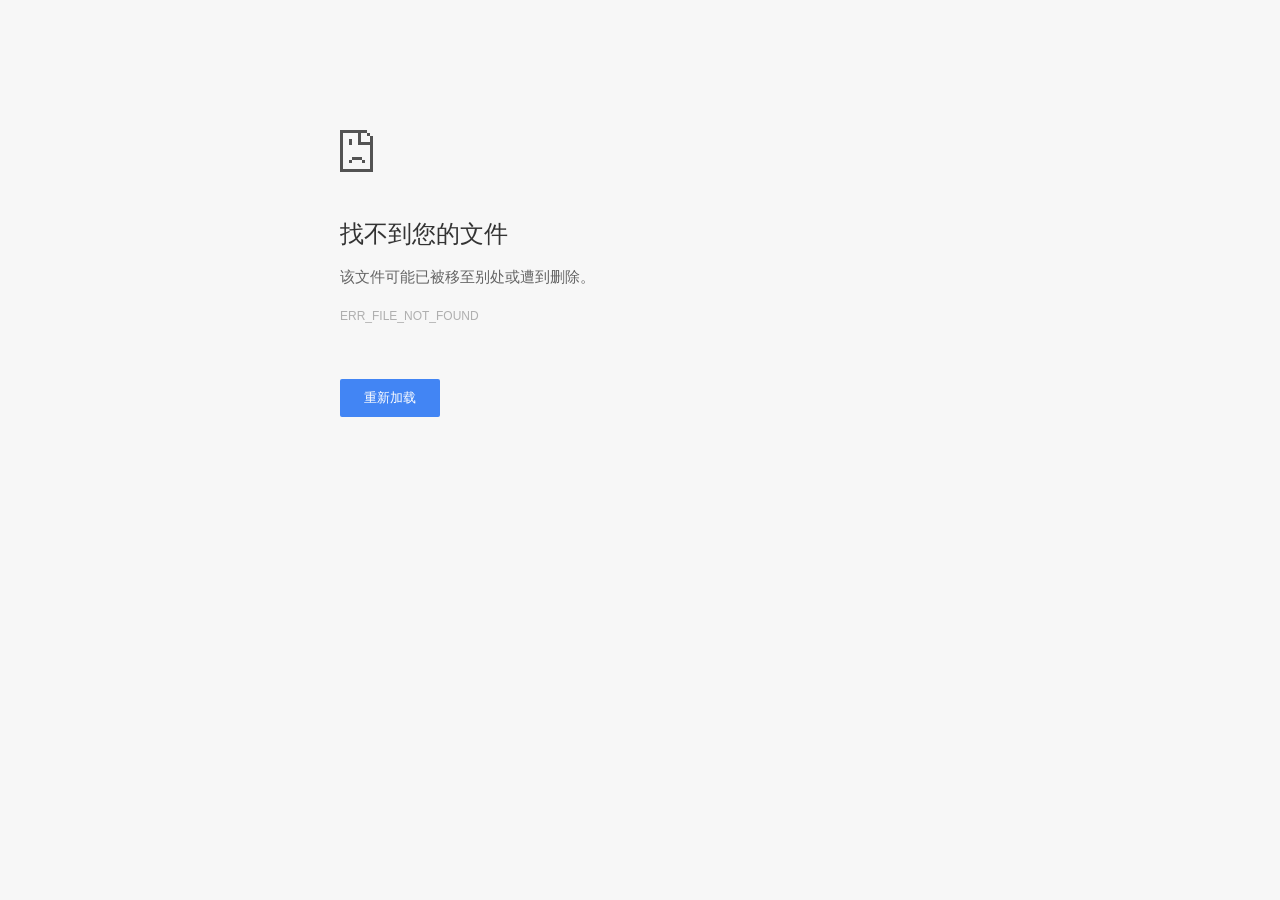
<file: img/shilou/lun/无法加载 file____G__课程_Jquery_myJquery_leibao.html>
<!DOCTYPE html>
<!-- saved from url=(0028)data:text/html,chromewebdata -->
<html i18n-values="dir:textdirection;lang:language" dir="ltr" lang="zh" i18n-processed=""><head><meta http-equiv="Content-Type" content="text/html; charset=UTF-8">
  
  <meta name="viewport" content="width=device-width, initial-scale=1.0,
                                 maximum-scale=1.0, user-scalable=no">
  <title i18n-content="title">无法加载 file:///G:/课程/Jquery/myJquery/leibao.html</title>
  <style>/* Copyright 2014 The Chromium Authors. All rights reserved.
   Use of this source code is governed by a BSD-style license that can be
   found in the LICENSE file. */

a {
  color: #585858;
}

.bad-clock .icon {
  background-image: -webkit-image-set(
      url([data-uri]) 1x,
      url([data-uri]) 2x);
}

body {
  background-color: #f7f7f7;
  color: #646464;
}

body.safe-browsing {
  background-color: rgb(206, 52, 38);
  color: white;
}

button {
  -webkit-user-select: none;
  background: rgb(66, 133, 244);
  border: 0;
  border-radius: 2px;
  box-sizing: border-box;
  color: #fff;
  cursor: pointer;
  float: right;
  font-size: .875em;
  margin: 0;
  padding: 10px 24px;
  transition: box-shadow 200ms cubic-bezier(0.4, 0, 0.2, 1);
}

[dir='rtl'] button {
  float: left;
}

button:active {
  background: rgb(50, 102, 213);
  outline: 0;
}

button:hover {
  box-shadow: 0 1px 3px rgba(0, 0, 0, .50);
}

#debugging {
  display: inline;
  overflow: auto;
}

.debugging-content {
  line-height: 1em;
  margin-bottom: 0;
  margin-top: 1em;
}

.debugging-title {
  font-weight: bold;
}

#details {
  color: #696969;
  margin: 45px 0 50px;
}

#details p:not(:first-of-type) {
  margin-top: 20px;
}

#details-button {
  background: inherit;
  border: 0;
  float: none;
  margin: 0;
  padding: 10px 0;
  text-decoration: underline;
}

#details-button:hover {
  box-shadow: inherit;
}

.error-code {
  color: #696969;
  display: inline;
  font-size: .86667em;
  margin-top: 15px;
  opacity: .5;
  text-transform: uppercase;
}

#error-debugging-info {
  font-size: 0.8em;
}

h1 {
  color: #333;
  font-size: 1.6em;
  font-weight: normal;
  line-height: 1.25em;
  margin-bottom: 16px;
}

h2 {
  font-size: 1.2em;
  font-weight: normal;
}

.hidden {
  display: none;
}

html {
  -webkit-text-size-adjust: 100%;
  font-size: 125%;
}

.icon {
  background-repeat: no-repeat;
  background-size: 100%;
  height: 72px;
  margin: 0 0 40px;
  width: 72px;
}

input[type=checkbox] {
  opacity: 0;
}

input[type=checkbox]:focus ~ .checkbox {
  outline: -webkit-focus-ring-color auto 5px;
}

.interstitial-wrapper {
  box-sizing: border-box;
  font-size: 1em;
  line-height: 1.6em;
  margin: 100px auto 0;
  max-width: 600px;
  width: 100%;
}

#main-message > p {
  display: inline;
}

#extended-reporting-opt-in {
  font-size: .875em;
  margin-top: 39px;
}

#extended-reporting-opt-in label {
  position: relative;
}

.nav-wrapper {
  margin-top: 51px;
}

.nav-wrapper::after {
  clear: both;
  content: '';
  display: table;
  width: 100%;
}

.safe-browsing :-webkit-any(
    a, #details, #details-button, h1, h2, p, .small-link) {
  color: white;
}

.safe-browsing button {
  background-color: rgba(255, 255, 255, .15);
}

.safe-browsing button:active {
  background-color: rgba(255, 255, 255, .25);
}

.safe-browsing button:hover {
  box-shadow: 0 2px 3px rgba(0, 0, 0, .5);
}

.safe-browsing .error-code {
  display: none;
}

.safe-browsing .icon {
  background-image: -webkit-image-set(
      url([data-uri]) 1x,
      url([data-uri]) 2x);
}

.small-link {
  color: #696969;
  font-size: .875em;
}

.ssl .icon {
  background-image: -webkit-image-set(
      url([data-uri]) 1x,
      url([data-uri]) 2x);
}

.captive-portal .icon {
  background-image: -webkit-image-set(
      url([data-uri]) 1x,
      url([data-uri]) 2x);
}

.checkbox {
  background: transparent;
  border: 1px solid white;
  border-radius: 2px;
  display: block;
  height: 14px;
  left: 0;
  position: absolute;
  right: 0;
  top: -1px;
  width: 14px;
}

.checkbox::before {
  background: transparent;
  border: 2px solid white;
  border-right-width: 0;
  border-top-width: 0;
  content: '';
  height: 4px;
  left: 2px;
  opacity: 0;
  position: absolute;
  top: 3px;
  transform: rotate(-45deg);
  width: 9px;
}

.ssl-opt-in .checkbox {
  border-color: #696969;
}

.ssl-opt-in .checkbox::before {
  border-color: #696969;
}

input[type=checkbox]:checked ~ .checkbox::before {
  opacity: 1;
}

@media (max-width: 700px) {
  .interstitial-wrapper {
    padding: 0 10%;
  }

  #error-debugging-info {
    overflow: auto;
  }
}

@media (max-height: 600px) {
  .error-code {
    margin-top: 10px;
  }
}

@media (max-width: 420px) {
  button,
  [dir='rtl'] button,
  .small-link {
    float: none;
    font-size: .825em;
    font-weight: 400;
    margin: 0;
    text-transform: uppercase;
    width: 100%;
  }

  #details {
    margin: 20px 0 20px 0;
  }

  #details p:not(:first-of-type) {
    margin-top: 10px;
  }

  #details-button {
    display: block;
    margin-top: 20px;
    text-align: center;
    width: 100%;
  }

  .interstitial-wrapper {
    padding: 0 5%;
  }

  #extended-reporting-opt-in {
    margin-top: 24px;
  }

  .nav-wrapper {
    margin-top: 30px;
  }
}

/**
 * Mobile specific styling.
 * Navigation buttons are anchored to the bottom of the screen.
 * Details message replaces the top content in its own scrollable area.
 */

@media (max-width: 420px) and (max-height: 736px) and (orientation: portrait) {
  #details-button {
    border: 0;
    margin: 8px 0 0;
  }

  .secondary-button {
    -webkit-margin-end: 0;
    margin-top: 16px;
  }
}

/* Fixed nav. */
@media (min-width: 240px) and (max-width: 420px) and
       (min-height: 401px) and (max-height: 736px) and (orientation:portrait),
       (min-width: 421px) and (max-width: 736px) and (min-height: 240px) and
       (max-height: 420px) and (orientation:landscape) {
  body .nav-wrapper {
    background: #f7f7f7;
    bottom: 0;
    box-shadow: 0 -22px 40px rgb(247, 247, 247);
    left: 0;
    margin: 0;
    max-width: 736px;
    padding-left: 24px;
    padding-right: 24px;
    position: fixed;
    z-index: 1;
  }

  body.safe-browsing .nav-wrapper {
    background: rgb(206, 52, 38);
    box-shadow: 0 -22px 40px rgb(206, 52, 38);
  }

  .interstitial-wrapper {
    max-width: 736px;
  }

  #details,
  #main-content {
    padding-bottom: 40px;
  }
}

@media (max-width: 420px) and (max-height: 736px) and (orientation: portrait),
       (max-width: 736px) and (max-height: 420px) and (orientation: landscape) {
  body {
    margin: 0 auto;
  }

  button,
  [dir='rtl'] button,
  button.small-link {
    font-family: Roboto-Regular,Helvetica;
    font-size: .933em;
    font-weight: 600;
    margin: 6px 0;
    text-transform: uppercase;
  }

  .nav-wrapper {
    box-sizing: border-box;
    padding-bottom: 8px;
    width: 100%;
  }

  .error-code {
    margin-top: 0;
  }

  #details {
    box-sizing: border-box;
    height: auto;
    margin: 0;
    opacity: 1;
    transition: opacity 250ms cubic-bezier(0.4, 0, 0.2, 1);
  }

  #details.hidden,
  #main-content.hidden {
    display: block;
    height: 0;
    opacity: 0;
    overflow: hidden;
    transition: none;
  }

  #details-button {
    padding-bottom: 16px;
    padding-top: 16px;
  }

  h1 {
    font-size: 1.5em;
    margin-bottom: 8px;
  }

  .icon {
    margin-bottom: 12px;
  }

  .interstitial-wrapper {
    box-sizing: border-box;
    margin: 24px auto 12px;
    padding: 0 24px;
    position: relative;
  }

  .interstitial-wrapper p {
    font-size: .95em;
    line-height: 1.61em;
    margin-top: 8px;
  }

  #main-content {
    margin: 0;
    transition: opacity 100ms cubic-bezier(0.4, 0, 0.2, 1);
  }

  .small-link {
    border: 0;
  }

  .suggested-left > #control-buttons,
  .suggested-right > #control-buttons {
    float: none;
    margin: 0;
  }
}

@media (min-height: 400px) and (orientation:portrait) {
  .interstitial-wrapper {
    margin-bottom: 145px;
  }
}

@media (min-height: 299px) and (orientation:portrait) {
  .nav-wrapper {
    padding-bottom: 16px;
  }
}

@media (min-height: 405px) and (max-height: 736px) and
       (max-width: 420px) and (orientation:portrait) {
  .icon {
    margin-bottom: 24px;
  }

  .interstitial-wrapper {
    margin-top: 64px;
  }
}

@media (min-height: 480px) and (max-width: 420px) and
       (max-height: 736px) and (orientation: portrait),
       (min-height: 338px) and (max-height: 420px) and (max-width: 736px) and
       (orientation: landscape) {
  .icon {
    margin-bottom: 24px;
  }

  .nav-wrapper {
    padding-bottom: 24px;
  }
}

@media (min-height: 500px) and (max-width: 414px) and (orientation: portrait) {
  .interstitial-wrapper {
    margin-top: 96px;
  }
}

/* Phablet sizing */
@media (min-width: 375px) and (min-height: 641px) and (max-height: 736px) and
       (max-width: 414px) and (orientation: portrait) {
  button,
  [dir='rtl'] button,
  .small-link {
    font-size: 1em;
    padding-bottom: 12px;
    padding-top: 12px;
  }

  body:not(.offline) .icon {
    height: 80px;
    width: 80px;
  }

  #details-button {
    margin-top: 28px;
  }

  h1 {
    font-size: 1.7em;
  }

  .icon {
    margin-bottom: 28px;
  }

  .interstitial-wrapper {
    padding: 28px;
  }

  .interstitial-wrapper p {
    font-size: 1.05em;
  }

  .nav-wrapper {
    padding: 28px;
  }
}

@media (min-width: 420px) and (max-width: 736px) and
       (min-height: 240px) and (max-height: 298px) and
       (orientation:landscape) {
  body:not(.offline) .icon {
    height: 50px;
    width: 50px;
  }

  .icon {
    padding-top: 0;
  }

  .interstitial-wrapper {
    margin-top: 16px;
  }

  .nav-wrapper {
    padding: 0 24px 8px;
  }
}

@media (min-width: 420px) and (max-width: 736px) and
       (min-height: 240px) and (max-height: 420px) and
       (orientation:landscape) {
  #details-button {
    margin: 0;
  }

  .interstitial-wrapper {
    margin-bottom: 70px;
  }

  .nav-wrapper {
    margin-top: 0;
  }

  #extended-reporting-opt-in {
    margin-top: 0;
  }
}

/* Phablet landscape */
@media (min-width: 680px) and (max-height: 414px) {
  .interstitial-wrapper {
    margin: 24px auto;
  }

  .nav-wrapper {
    margin: 16px auto 0;
  }
}

@media (max-height: 240px) and (orientation: landscape),
       (max-height: 480px) and (orientation: portrait),
       (max-width: 419px) and (max-height: 323px) {
  body:not(.offline) .icon {
    height: 56px;
    width: 56px;
  }

  .icon {
    margin-bottom: 16px;
  }
}

/* Small mobile screens. No fixed nav. */
@media (max-height: 400px) and (orientation: portrait),
       (max-height: 239px) and (orientation: landscape),
       (max-width: 419px) and (max-height: 399px) {
  .interstitial-wrapper {
    display: flex;
    flex-direction: column;
    margin-bottom: 0;
  }

  #details {
    flex: 1 1 auto;
    order: 0;
  }

  #main-content {
    flex: 1 1 auto;
    order: 0;
  }

  .nav-wrapper {
    flex: 0 1 auto;
    margin-top: 8px;
    order: 1;
    padding-left: 0;
    padding-right: 0;
    position: relative;
    width: 100%;
  }
}

@media (max-width: 239px) and (orientation: portrait) {
  .nav-wrapper {
    padding-left: 0;
    padding-right: 0;
  }
}
</style>
  <style>/* Copyright 2013 The Chromium Authors. All rights reserved.
 * Use of this source code is governed by a BSD-style license that can be
 * found in the LICENSE file. */

/* Don't use the main frame div when the error is in a subframe. */
html[subframe] #main-frame-error {
  display: none;
}

/* Don't use the subframe error div when the error is in a main frame. */
html:not([subframe]) #sub-frame-error {
  display: none;
}

#diagnose-button {
  -webkit-margin-start: 0;
  float: none;
  margin-bottom: 10px;
  margin-top: 20px;
}

h1 {
  margin-top: 0;
  word-wrap: break-word;
}

h1 span {
  font-weight: 500;
}

h2 {
  color: #666;
  font-size: 1.2em;
  font-weight: normal;
  margin: 10px 0;
}

a {
  color: rgb(17, 85, 204);
  text-decoration: none;
}

.icon {
  -webkit-user-select: none;
  display: inline-block;
}

.icon-generic {
  /**
   * Can't access chrome://theme/IDR_ERROR_NETWORK_GENERIC from an untrusted
   * renderer process, so embed the resource manually.
   */
  content: -webkit-image-set(
      url([data-uri]) 1x,
      url([data-uri]) 2x);
}

.icon-offline {
  content: -webkit-image-set(
      url([data-uri]) 1x,
      url([data-uri]) 2x);
  position: relative;
}

.icon-disabled {
  content: -webkit-image-set(
      url([data-uri]) 1x,
      url([data-uri]) 2x);
  width: 112px;
}

.error-code {
  display: block;
  font-size: .8em;
}

#content-top {
  margin: 20px;
}

.gray-button {
  background: #d9d9d9;
  color: #696969;
}

#help-box-inner {
  background-color: #f9f9f9;
  border-top: 1px solid #EEE;
  color: #444;
  padding: 20px;
  text-align: start;
}

.hidden {
  display: none;
}

#suggestion {
  margin-top: 15px;
}

#short-suggestion {
  margin-top: 5px;
}

#sub-frame-error-details {
  color: #8F8F8F;
/* Not done on mobile for performance reasons. */
  text-shadow: 0 1px 0 rgba(255,255,255,0.3);
}

[jscontent=failedUrl] {
  overflow-wrap: break-word;
}

#search-container {
  /* Prevents a space between controls. */
  display: flex;
  margin-top: 20px;
}

#search-box {
  border: 1px solid #cdcdcd;
  flex-grow: 1;
  font-size: 1em;
  height: 26px;
  margin-right: 0;
  padding: 1px 9px;
}

#search-box:focus {
  border: 1px solid rgb(93, 154, 255);
  outline: none;
}

#search-button {
  border: none;
  border-bottom-left-radius: 0;
  border-top-left-radius: 0;
  box-shadow: none;
  display: flex;
  height: 30px;
  margin: 0;
  padding: 0;
  width: 60px;
}

#search-image {
  content:
      -webkit-image-set(
          url([data-uri]) 1x,
          url([data-uri]) 2x);
  margin: auto;
}

.secondary-button {
  -webkit-margin-end: 16px;
  background: #d9d9d9;
  color: #696969;
}

.snackbar {
  background: #323232;
  border-radius: 2px;
  bottom: 24px;
  box-sizing: border-box;
  color: #fff;
  font-size: .87em;
  left: 24px;
  max-width: 568px;
  min-width: 288px;
  opacity: 0;
  padding: 16px 24px 12px;
  position: fixed;
  transform: translateY(90px);
  will-change: opacity, transform;
  z-index: 999;
}

.snackbar-show {
  -webkit-animation:
    show-snackbar .25s cubic-bezier(0.0, 0.0, 0.2, 1) forwards,
    hide-snackbar .25s cubic-bezier(0.4, 0.0, 1, 1) forwards 5s;
}

@-webkit-keyframes show-snackbar {
  100% {
    opacity: 1;
    transform: translateY(0);
  }
}

@-webkit-keyframes hide-snackbar {
  0% {
    opacity: 1;
    transform: translateY(0);
  }
  100% {
    opacity: 0;
    transform: translateY(90px);
  }
}

.suggestions {
  margin-top: 18px;
}

.suggestion-header {
  font-weight: bold;
  margin-bottom: 4px;
}

.suggestion-body {
  color: #777;
}

/* Increase line height at higher resolutions. */
@media (min-width: 641px) and (min-height: 641px) {
  #help-box-inner {
    line-height: 18px;
  }
}

/* Decrease padding at low sizes. */
@media (max-width: 640px), (max-height: 640px) {
  h1 {
    margin: 0 0 15px;
  }
  #content-top {
    margin: 15px;
  }
  #help-box-inner {
    padding: 20px;
  }
  .suggestions {
    margin-top: 10px;
  }
  .suggestion-header {
    margin-bottom: 0;
  }
}

/* Don't allow overflow when in a subframe. */
html[subframe] body {
  overflow: hidden;
}

#sub-frame-error {
  -webkit-align-items: center;
  background-color: #DDD;
  display: -webkit-flex;
  -webkit-flex-flow: column;
  height: 100%;
  -webkit-justify-content: center;
  left: 0;
  position: absolute;
  top: 0;
  transition: background-color .2s ease-in-out;
  width: 100%;
}

#sub-frame-error:hover {
  background-color: #EEE;
}

#sub-frame-error .icon-generic {
  margin: 0 0 16px;
}

#sub-frame-error-details {
  margin: 0 10px;
  text-align: center;
  visibility: hidden;
}

/* Show details only when hovering. */
#sub-frame-error:hover #sub-frame-error-details {
  visibility: visible;
}

/* If the iframe is too small, always hide the error code. */
/* TODO(mmenke): See if overflow: no-display works better, once supported. */
@media (max-width: 200px), (max-height: 95px) {
  #sub-frame-error-details {
    display: none;
  }
}

/* Adjust icon for small embedded frames in apps. */
@media (max-height: 100px) {
  #sub-frame-error .icon-generic {
    height: auto;
    margin: 0;
    padding-top: 0;
    width: 25px;
  }
}

/* details-button is special; it's a <button> element that looks like a link. */
#details-button {
  box-shadow: none;
  min-width: 0;
}

/* Styles for platform dependent separation of controls and details button. */
.suggested-left > #control-buttons,
.suggested-left #stale-load-button,
.suggested-right > #details-button {
  float: left;
}

.suggested-right > #control-buttons,
.suggested-right #stale-load-button,
.suggested-left > #details-button {
  float: right;
}

.suggested-left .secondary-button {
  -webkit-margin-end: 0px;
  -webkit-margin-start: 16px;
}

#details-button.singular {
  float: none;
}

#buttons::after {
  clear: both;
  content: '';
  display: block;
  width: 100%;
}

/* Offline page */
.offline .interstitial-wrapper {
  color: #2b2b2b;
  font-size: 1em;
  line-height: 1.55;
  margin: 0 auto;
  max-width: 600px;
  padding-top: 100px;
  width: 100%;
}

.offline .runner-container {
  height: 150px;
  max-width: 600px;
  overflow: hidden;
  position: absolute;
  top: 35px;
  width: 44px;
}

.offline .runner-canvas {
  height: 150px;
  max-width: 600px;
  opacity: 1;
  overflow: hidden;
  position: absolute;
  top: 0;
  z-index: 2;
}

.offline .controller {
  background: rgba(247,247,247, .1);
  height: 100vh;
  left: 0;
  position: absolute;
  top: 0;
  width: 100vw;
  z-index: 1;
}

#offline-resources {
  display: none;
}

@media (max-width: 420px) {
  .suggested-left > #control-buttons,
  .suggested-right > #control-buttons {
    float: none;
  }

  .snackbar {
    left: 0;
    bottom: 0;
    width: 100%;
    border-radius: 0;
  }
}

@media (max-height: 350px) {
  h1 {
    margin: 0 0 15px;
  }

  .icon-offline {
    margin: 0 0 10px;
  }

  .interstitial-wrapper {
    margin-top: 5%;
  }

  .nav-wrapper {
    margin-top: 30px;
  }
}

@media (min-width: 600px) and (max-width: 736px) and (orientation: landscape) {
  .offline .interstitial-wrapper {
    margin-left: 0;
    margin-right: 0;
  }
}

@media (min-width: 420px) and (max-width: 736px) and
       (min-height: 240px) and (max-height: 420px) and
       (orientation:landscape) {
  .interstitial-wrapper {
    margin-bottom: 100px;
  }
}

@media (min-height: 240px) and (orientation: landscape) {
  .offline .interstitial-wrapper {
    margin-bottom: 90px;
  }

  .icon-offline {
    margin-bottom: 20px;
  }
}

@media (max-height: 320px) and (orientation: landscape) {
  .icon-offline {
    margin-bottom: 0;
  }

  .offline .runner-container {
    top: 10px;
  }
}

@media (max-width: 240px) {
  button {
    padding-left: 12px;
    padding-right: 12px;
  }

  .interstitial-wrapper {
    overflow: inherit;
    padding: 0 8px;
  }
}

@media (max-width: 120px) {
  button {
    width: auto;
  }
}
</style>
  <script>// Copyright 2015 The Chromium Authors. All rights reserved.
// Use of this source code is governed by a BSD-style license that can be
// found in the LICENSE file.

var mobileNav = false;

/**
 * For small screen mobile the navigation buttons are moved
 * below the advanced text.
 */
function onResize() {
  var helpOuterBox = document.querySelector('#details');
  var mainContent = document.querySelector('#main-content');
  var mediaQuery = '(min-width: 240px) and (max-width: 420px) and ' +
      '(max-height: 736px) and (min-height: 401px) and ' +
      '(orientation: portrait), (max-width: 736px) and ' +
      '(max-height: 420px) and (min-height: 240px) and ' +
      '(min-width: 421px) and (orientation: landscape)';

  var detailsHidden = helpOuterBox.classList.contains('hidden');
  var runnerContainer = document.querySelector('.runner-container');

  // Check for change in nav status.
  if (mobileNav != window.matchMedia(mediaQuery).matches) {
    mobileNav = !mobileNav;

    // Handle showing the top content / details sections according to state.
    if (mobileNav) {
      mainContent.classList.toggle('hidden', !detailsHidden);
      helpOuterBox.classList.toggle('hidden', detailsHidden);
      if (runnerContainer) {
        runnerContainer.classList.toggle('hidden', !detailsHidden);
      }
    } else if (!detailsHidden) {
      // Non mobile nav with visible details.
      mainContent.classList.remove('hidden');
      helpOuterBox.classList.remove('hidden');
      if (runnerContainer) {
        runnerContainer.classList.remove('hidden');
      }
    }
  }
}

function setupMobileNav() {
  window.addEventListener('resize', onResize);
  onResize();
}

document.addEventListener('DOMContentLoaded', setupMobileNav);
</script>
  <script>// Copyright 2013 The Chromium Authors. All rights reserved.
// Use of this source code is governed by a BSD-style license that can be
// found in the LICENSE file.

function toggleHelpBox() {
  var helpBoxOuter = document.getElementById('details');
  helpBoxOuter.classList.toggle('hidden');
  var detailsButton = document.getElementById('details-button');
  if (helpBoxOuter.classList.contains('hidden'))
    detailsButton.innerText = detailsButton.detailsText;
  else
    detailsButton.innerText = detailsButton.hideDetailsText;

  // Details appears over the main content on small screens.
  if (mobileNav) {
    document.getElementById('main-content').classList.toggle('hidden');
    var runnerContainer = document.querySelector('.runner-container');
    if (runnerContainer) {
      runnerContainer.classList.toggle('hidden');
    }
  }
}

function diagnoseErrors() {
if (window.errorPageController)
      errorPageController.diagnoseErrorsButtonClick();

}

// Subframes use a different layout but the same html file.  This is to make it
// easier to support platforms that load the error page via different
// mechanisms (Currently just iOS).
if (window.top.location != window.location)
  document.documentElement.setAttribute('subframe', '');

// Re-renders the error page using |strings| as the dictionary of values.
// Used by NetErrorTabHelper to update DNS error pages with probe results.
function updateForDnsProbe(strings) {
  var context = new JsEvalContext(strings);
  jstProcess(context, document.getElementById('t'));
}

// Given the classList property of an element, adds an icon class to the list
// and removes the previously-
function updateIconClass(classList, newClass) {
  var oldClass;

  if (classList.hasOwnProperty('last_icon_class')) {
    oldClass = classList['last_icon_class'];
    if (oldClass == newClass)
      return;
  }

  classList.add(newClass);
  if (oldClass !== undefined)
    classList.remove(oldClass);

  classList['last_icon_class'] = newClass;

  if (newClass == 'icon-offline') {
    document.body.classList.add('offline');
    new Runner('.interstitial-wrapper');
  } else {
    document.body.classList.add('neterror');
  }
}

// Does a search using |baseSearchUrl| and the text in the search box.
function search(baseSearchUrl) {
  var searchTextNode = document.getElementById('search-box');
  document.location = baseSearchUrl + searchTextNode.value;
  return false;
}

// Use to track clicks on elements generated by the navigation correction
// service.  If |trackingId| is negative, the element does not come from the
// correction service.
function trackClick(trackingId) {
  // This can't be done with XHRs because XHRs are cancelled on navigation
  // start, and because these are cross-site requests.
  if (trackingId >= 0 && errorPageController)
    errorPageController.trackClick(trackingId);
}

// Called when an <a> tag generated by the navigation correction service is
// clicked.  Separate function from trackClick so the resources don't have to
// be updated if new data is added to jstdata.
function linkClicked(jstdata) {
  trackClick(jstdata.trackingId);
}

// Implements button clicks.  This function is needed during the transition
// between implementing these in trunk chromium and implementing them in
// iOS.
function reloadButtonClick(url) {
  if (window.errorPageController) {
    errorPageController.reloadButtonClick();
  } else {
    location = url;
  }
}

function showSavedCopyButtonClick() {
  if (window.errorPageController) {
    errorPageController.showSavedCopyButtonClick();
  }
}

function showOfflinePagesButtonClick() {
  if (window.errorPageController) {
    errorPageController.showOfflinePagesButtonClick();
  }
}

function showOfflineCopyButtonClick() {
  if (window.errorPageController) {
    errorPageController.showOfflineCopyButtonClick();
  }
}

function detailsButtonClick() {
  if (window.errorPageController)
    errorPageController.detailsButtonClick();
}

/**
 * Replace the reload button with the Google cached copy suggestion.
 */
function setUpCachedButton(buttonStrings) {
  var reloadButton = document.getElementById('reload-button');

  reloadButton.textContent = buttonStrings.msg;
  var url = buttonStrings.cacheUrl;
  var trackingId = buttonStrings.trackingId;
  reloadButton.onclick = function(e) {
    e.preventDefault();
    trackClick(trackingId);
    if (window.errorPageController) {
      errorPageController.trackCachedCopyButtonClick();
    }
    location = url;
  };
  reloadButton.style.display = '';
  document.getElementById('control-buttons').hidden = false;
}

var primaryControlOnLeft = true;


function onDocumentLoad() {
  var controlButtonDiv = document.getElementById('control-buttons');
  var reloadButton = document.getElementById('reload-button');
  var detailsButton = document.getElementById('details-button');
  var showSavedCopyButton = document.getElementById('show-saved-copy-button');
  var showOfflinePagesButton =
      document.getElementById('show-offline-pages-button');
  var showOfflineCopyButton =
      document.getElementById('show-offline-copy-button');

  var reloadButtonVisible = loadTimeData.valueExists('reloadButton') &&
      loadTimeData.getValue('reloadButton').msg;
  var showSavedCopyButtonVisible =
      loadTimeData.valueExists('showSavedCopyButton') &&
      loadTimeData.getValue('showSavedCopyButton').msg;
  var showOfflinePagesButtonVisible =
      loadTimeData.valueExists('showOfflinePagesButton') &&
      loadTimeData.getValue('showOfflinePagesButton').msg;
  var showOfflineCopyButtonVisible =
      loadTimeData.valueExists('showOfflineCopyButton') &&
      loadTimeData.getValue('showOfflineCopyButton').msg;

  var primaryButton, secondaryButton;
  if (showSavedCopyButton.primary) {
    primaryButton = showSavedCopyButton;
    secondaryButton = reloadButton;
  } else {
    primaryButton = reloadButton;
    secondaryButton = showSavedCopyButton;
  }

  // Sets up the proper button layout for the current platform.
  if (primaryControlOnLeft) {
    buttons.classList.add('suggested-left');
    controlButtonDiv.insertBefore(secondaryButton, primaryButton);
  } else {
    buttons.classList.add('suggested-right');
    controlButtonDiv.insertBefore(primaryButton, secondaryButton);
  }

  // Check for Google cached copy suggestion.
  if (loadTimeData.valueExists('cacheButton')) {
    setUpCachedButton(loadTimeData.getValue('cacheButton'));
  }

  if (reloadButton.style.display == 'none' &&
      showSavedCopyButton.style.display == 'none' &&
      showOfflinePagesButton.style.display == 'none' &&
      showOfflineCopyButton.style.display == 'none') {
    detailsButton.classList.add('singular');
  }

  // Show control buttons.
  if (reloadButtonVisible || showSavedCopyButtonVisible ||
      showOfflinePagesButtonVisible || showOfflineCopyButton) {
    controlButtonDiv.hidden = false;

    // Set the secondary button state in the cases of two call to actions.
    if ((reloadButtonVisible || showOfflinePagesButtonVisible ||
         showOfflineCopyButton) &&
        showSavedCopyButtonVisible) {
      secondaryButton.classList.add('secondary-button');
    }
  }
}

document.addEventListener('DOMContentLoaded', onDocumentLoad);
</script>
  <script>// Copyright (c) 2014 The Chromium Authors. All rights reserved.
// Use of this source code is governed by a BSD-style license that can be
// found in the LICENSE file.
(function() {
'use strict';
/**
 * T-Rex runner.
 * @param {string} outerContainerId Outer containing element id.
 * @param {Object} opt_config
 * @constructor
 * @export
 */
function Runner(outerContainerId, opt_config) {
  // Singleton
  if (Runner.instance_) {
    return Runner.instance_;
  }
  Runner.instance_ = this;

  this.outerContainerEl = document.querySelector(outerContainerId);
  this.containerEl = null;
  this.snackbarEl = null;
  this.detailsButton = this.outerContainerEl.querySelector('#details-button');

  this.config = opt_config || Runner.config;

  this.dimensions = Runner.defaultDimensions;

  this.canvas = null;
  this.canvasCtx = null;

  this.tRex = null;

  this.distanceMeter = null;
  this.distanceRan = 0;

  this.highestScore = 0;

  this.time = 0;
  this.runningTime = 0;
  this.msPerFrame = 1000 / FPS;
  this.currentSpeed = this.config.SPEED;

  this.obstacles = [];

  this.started = false;
  this.activated = false;
  this.crashed = false;
  this.paused = false;

  this.resizeTimerId_ = null;

  this.playCount = 0;

  // Sound FX.
  this.audioBuffer = null;
  this.soundFx = {};

  // Global web audio context for playing sounds.
  this.audioContext = null;

  // Images.
  this.images = {};
  this.imagesLoaded = 0;

  if (this.isDisabled()) {
    this.setupDisabledRunner();
  } else {
    this.loadImages();
  }
}
window['Runner'] = Runner;


/**
 * Default game width.
 * @const
 */
var DEFAULT_WIDTH = 600;

/**
 * Frames per second.
 * @const
 */
var FPS = 60;

/** @const */
var IS_HIDPI = window.devicePixelRatio > 1;

/** @const */
var IS_IOS = window.navigator.userAgent.indexOf('CriOS') > -1 ||
    window.navigator.userAgent == 'UIWebViewForStaticFileContent';

/** @const */
var IS_MOBILE = window.navigator.userAgent.indexOf('Mobi') > -1 || IS_IOS;

/** @const */
var IS_TOUCH_ENABLED = 'ontouchstart' in window;

/**
 * Default game configuration.
 * @enum {number}
 */
Runner.config = {
  ACCELERATION: 0.001,
  BG_CLOUD_SPEED: 0.2,
  BOTTOM_PAD: 10,
  CLEAR_TIME: 3000,
  CLOUD_FREQUENCY: 0.5,
  GAMEOVER_CLEAR_TIME: 750,
  GAP_COEFFICIENT: 0.6,
  GRAVITY: 0.6,
  INITIAL_JUMP_VELOCITY: 12,
  MAX_CLOUDS: 6,
  MAX_OBSTACLE_LENGTH: 3,
  MAX_OBSTACLE_DUPLICATION: 2,
  MAX_SPEED: 13,
  MIN_JUMP_HEIGHT: 35,
  MOBILE_SPEED_COEFFICIENT: 1.2,
  RESOURCE_TEMPLATE_ID: 'audio-resources',
  SPEED: 6,
  SPEED_DROP_COEFFICIENT: 3
};


/**
 * Default dimensions.
 * @enum {string}
 */
Runner.defaultDimensions = {
  WIDTH: DEFAULT_WIDTH,
  HEIGHT: 150
};


/**
 * CSS class names.
 * @enum {string}
 */
Runner.classes = {
  CANVAS: 'runner-canvas',
  CONTAINER: 'runner-container',
  CRASHED: 'crashed',
  ICON: 'icon-offline',
  SNACKBAR: 'snackbar',
  SNACKBAR_SHOW: 'snackbar-show',
  TOUCH_CONTROLLER: 'controller'
};


/**
 * Sprite definition layout of the spritesheet.
 * @enum {Object}
 */
Runner.spriteDefinition = {
  LDPI: {
    CACTUS_LARGE: {x: 332, y: 2},
    CACTUS_SMALL: {x: 228, y: 2},
    CLOUD: {x: 86, y: 2},
    HORIZON: {x: 2, y: 54},
    PTERODACTYL: {x: 134, y: 2},
    RESTART: {x: 2, y: 2},
    TEXT_SPRITE: {x: 484, y: 2},
    TREX: {x: 677, y: 2}
  },
  HDPI: {
    CACTUS_LARGE: {x: 652,y: 2},
    CACTUS_SMALL: {x: 446,y: 2},
    CLOUD: {x: 166,y: 2},
    HORIZON: {x: 2,y: 104},
    PTERODACTYL: {x: 260,y: 2},
    RESTART: {x: 2,y: 2},
    TEXT_SPRITE: {x: 954,y: 2},
    TREX: {x: 1338,y: 2}
  }
};


/**
 * Sound FX. Reference to the ID of the audio tag on interstitial page.
 * @enum {string}
 */
Runner.sounds = {
  BUTTON_PRESS: 'offline-sound-press',
  HIT: 'offline-sound-hit',
  SCORE: 'offline-sound-reached'
};


/**
 * Key code mapping.
 * @enum {Object}
 */
Runner.keycodes = {
  JUMP: {'38': 1, '32': 1},  // Up, spacebar
  DUCK: {'40': 1},  // Down
  RESTART: {'13': 1}  // Enter
};


/**
 * Runner event names.
 * @enum {string}
 */
Runner.events = {
  ANIM_END: 'webkitAnimationEnd',
  CLICK: 'click',
  KEYDOWN: 'keydown',
  KEYUP: 'keyup',
  MOUSEDOWN: 'mousedown',
  MOUSEUP: 'mouseup',
  RESIZE: 'resize',
  TOUCHEND: 'touchend',
  TOUCHSTART: 'touchstart',
  VISIBILITY: 'visibilitychange',
  BLUR: 'blur',
  FOCUS: 'focus',
  LOAD: 'load'
};


Runner.prototype = {
  /**
   * Whether the easter egg has been disabled. CrOS enterprise enrolled devices.
   * @return {boolean}
   */
  isDisabled: function() {
    return loadTimeData && loadTimeData.valueExists('disabledEasterEgg');
  },

  /**
   * For disabled instances, set up a snackbar with the disabled message.
   */
  setupDisabledRunner: function() {
    this.containerEl = document.createElement('div');
    this.containerEl.className = Runner.classes.SNACKBAR;
    this.containerEl.textContent = loadTimeData.getValue('disabledEasterEgg');
    this.outerContainerEl.appendChild(this.containerEl);

    // Show notification when the activation key is pressed.
    document.addEventListener(Runner.events.KEYDOWN, function(e) {
      if (Runner.keycodes.JUMP[e.keyCode]) {
        this.containerEl.classList.add(Runner.classes.SNACKBAR_SHOW);
        document.querySelector('.icon').classList.add('icon-disabled');
      }
    }.bind(this));
  },

  /**
   * Setting individual settings for debugging.
   * @param {string} setting
   * @param {*} value
   */
  updateConfigSetting: function(setting, value) {
    if (setting in this.config && value != undefined) {
      this.config[setting] = value;

      switch (setting) {
        case 'GRAVITY':
        case 'MIN_JUMP_HEIGHT':
        case 'SPEED_DROP_COEFFICIENT':
          this.tRex.config[setting] = value;
          break;
        case 'INITIAL_JUMP_VELOCITY':
          this.tRex.setJumpVelocity(value);
          break;
        case 'SPEED':
          this.setSpeed(value);
          break;
      }
    }
  },

  /**
   * Cache the appropriate image sprite from the page and get the sprite sheet
   * definition.
   */
  loadImages: function() {
    if (IS_HIDPI) {
      Runner.imageSprite = document.getElementById('offline-resources-2x');
      this.spriteDef = Runner.spriteDefinition.HDPI;
    } else {
      Runner.imageSprite = document.getElementById('offline-resources-1x');
      this.spriteDef = Runner.spriteDefinition.LDPI;
    }

    this.init();
  },

  /**
   * Load and decode base 64 encoded sounds.
   */
  loadSounds: function() {
    if (!IS_IOS) {
      this.audioContext = new AudioContext();

      var resourceTemplate =
          document.getElementById(this.config.RESOURCE_TEMPLATE_ID).content;

      for (var sound in Runner.sounds) {
        var soundSrc =
            resourceTemplate.getElementById(Runner.sounds[sound]).src;
        soundSrc = soundSrc.substr(soundSrc.indexOf(',') + 1);
        var buffer = decodeBase64ToArrayBuffer(soundSrc);

        // Async, so no guarantee of order in array.
        this.audioContext.decodeAudioData(buffer, function(index, audioData) {
            this.soundFx[index] = audioData;
          }.bind(this, sound));
      }
    }
  },

  /**
   * Sets the game speed. Adjust the speed accordingly if on a smaller screen.
   * @param {number} opt_speed
   */
  setSpeed: function(opt_speed) {
    var speed = opt_speed || this.currentSpeed;

    // Reduce the speed on smaller mobile screens.
    if (this.dimensions.WIDTH < DEFAULT_WIDTH) {
      var mobileSpeed = speed * this.dimensions.WIDTH / DEFAULT_WIDTH *
          this.config.MOBILE_SPEED_COEFFICIENT;
      this.currentSpeed = mobileSpeed > speed ? speed : mobileSpeed;
    } else if (opt_speed) {
      this.currentSpeed = opt_speed;
    }
  },

  /**
   * Game initialiser.
   */
  init: function() {
    // Hide the static icon.
    document.querySelector('.' + Runner.classes.ICON).style.visibility =
        'hidden';

    this.adjustDimensions();
    this.setSpeed();

    this.containerEl = document.createElement('div');
    this.containerEl.className = Runner.classes.CONTAINER;

    // Player canvas container.
    this.canvas = createCanvas(this.containerEl, this.dimensions.WIDTH,
        this.dimensions.HEIGHT, Runner.classes.PLAYER);

    this.canvasCtx = this.canvas.getContext('2d');
    this.canvasCtx.fillStyle = '#f7f7f7';
    this.canvasCtx.fill();
    Runner.updateCanvasScaling(this.canvas);

    // Horizon contains clouds, obstacles and the ground.
    this.horizon = new Horizon(this.canvas, this.spriteDef, this.dimensions,
        this.config.GAP_COEFFICIENT);

    // Distance meter
    this.distanceMeter = new DistanceMeter(this.canvas,
          this.spriteDef.TEXT_SPRITE, this.dimensions.WIDTH);

    // Draw t-rex
    this.tRex = new Trex(this.canvas, this.spriteDef.TREX);

    this.outerContainerEl.appendChild(this.containerEl);

    if (IS_MOBILE) {
      this.createTouchController();
    }

    this.startListening();
    this.update();

    window.addEventListener(Runner.events.RESIZE,
        this.debounceResize.bind(this));
  },

  /**
   * Create the touch controller. A div that covers whole screen.
   */
  createTouchController: function() {
    this.touchController = document.createElement('div');
    this.touchController.className = Runner.classes.TOUCH_CONTROLLER;
  },

  /**
   * Debounce the resize event.
   */
  debounceResize: function() {
    if (!this.resizeTimerId_) {
      this.resizeTimerId_ =
          setInterval(this.adjustDimensions.bind(this), 250);
    }
  },

  /**
   * Adjust game space dimensions on resize.
   */
  adjustDimensions: function() {
    clearInterval(this.resizeTimerId_);
    this.resizeTimerId_ = null;

    var boxStyles = window.getComputedStyle(this.outerContainerEl);
    var padding = Number(boxStyles.paddingLeft.substr(0,
        boxStyles.paddingLeft.length - 2));

    this.dimensions.WIDTH = this.outerContainerEl.offsetWidth - padding * 2;

    // Redraw the elements back onto the canvas.
    if (this.canvas) {
      this.canvas.width = this.dimensions.WIDTH;
      this.canvas.height = this.dimensions.HEIGHT;

      Runner.updateCanvasScaling(this.canvas);

      this.distanceMeter.calcXPos(this.dimensions.WIDTH);
      this.clearCanvas();
      this.horizon.update(0, 0, true);
      this.tRex.update(0);

      // Outer container and distance meter.
      if (this.activated || this.crashed || this.paused) {
        this.containerEl.style.width = this.dimensions.WIDTH + 'px';
        this.containerEl.style.height = this.dimensions.HEIGHT + 'px';
        this.distanceMeter.update(0, Math.ceil(this.distanceRan));
        this.stop();
      } else {
        this.tRex.draw(0, 0);
      }

      // Game over panel.
      if (this.crashed && this.gameOverPanel) {
        this.gameOverPanel.updateDimensions(this.dimensions.WIDTH);
        this.gameOverPanel.draw();
      }
    }
  },

  /**
   * Play the game intro.
   * Canvas container width expands out to the full width.
   */
  playIntro: function() {
    if (!this.started && !this.crashed) {
      this.playingIntro = true;
      this.tRex.playingIntro = true;

      // CSS animation definition.
      var keyframes = '@-webkit-keyframes intro { ' +
            'from { width:' + Trex.config.WIDTH + 'px }' +
            'to { width: ' + this.dimensions.WIDTH + 'px }' +
          '}';
      document.styleSheets[0].insertRule(keyframes, 0);

      this.containerEl.addEventListener(Runner.events.ANIM_END,
          this.startGame.bind(this));

      this.containerEl.style.webkitAnimation = 'intro .4s ease-out 1 both';
      this.containerEl.style.width = this.dimensions.WIDTH + 'px';

      if (this.touchController) {
        this.outerContainerEl.appendChild(this.touchController);
      }
      this.activated = true;
      this.started = true;
    } else if (this.crashed) {
      this.restart();
    }
  },


  /**
   * Update the game status to started.
   */
  startGame: function() {
    this.runningTime = 0;
    this.playingIntro = false;
    this.tRex.playingIntro = false;
    this.containerEl.style.webkitAnimation = '';
    this.playCount++;

    // Handle tabbing off the page. Pause the current game.
    document.addEventListener(Runner.events.VISIBILITY,
          this.onVisibilityChange.bind(this));

    window.addEventListener(Runner.events.BLUR,
          this.onVisibilityChange.bind(this));

    window.addEventListener(Runner.events.FOCUS,
          this.onVisibilityChange.bind(this));
  },

  clearCanvas: function() {
    this.canvasCtx.clearRect(0, 0, this.dimensions.WIDTH,
        this.dimensions.HEIGHT);
  },

  /**
   * Update the game frame.
   */
  update: function() {
    this.drawPending = false;

    var now = getTimeStamp();
    var deltaTime = now - (this.time || now);
    this.time = now;

    if (this.activated) {
      this.clearCanvas();

      if (this.tRex.jumping) {
        this.tRex.updateJump(deltaTime);
      }

      this.runningTime += deltaTime;
      var hasObstacles = this.runningTime > this.config.CLEAR_TIME;

      // First jump triggers the intro.
      if (this.tRex.jumpCount == 1 && !this.playingIntro) {
        this.playIntro();
      }

      // The horizon doesn't move until the intro is over.
      if (this.playingIntro) {
        this.horizon.update(0, this.currentSpeed, hasObstacles);
      } else {
        deltaTime = !this.started ? 0 : deltaTime;
        this.horizon.update(deltaTime, this.currentSpeed, hasObstacles);
      }

      // Check for collisions.
      var collision = hasObstacles &&
          checkForCollision(this.horizon.obstacles[0], this.tRex);

      if (!collision) {
        this.distanceRan += this.currentSpeed * deltaTime / this.msPerFrame;

        if (this.currentSpeed < this.config.MAX_SPEED) {
          this.currentSpeed += this.config.ACCELERATION;
        }
      } else {
        this.gameOver();
      }

      var playAcheivementSound = this.distanceMeter.update(deltaTime,
          Math.ceil(this.distanceRan));

      if (playAcheivementSound) {
        this.playSound(this.soundFx.SCORE);
      }
    }

    if (!this.crashed) {
      this.tRex.update(deltaTime);
      this.raq();
    }
  },

  /**
   * Event handler.
   */
  handleEvent: function(e) {
    return (function(evtType, events) {
      switch (evtType) {
        case events.KEYDOWN:
        case events.TOUCHSTART:
        case events.MOUSEDOWN:
          this.onKeyDown(e);
          break;
        case events.KEYUP:
        case events.TOUCHEND:
        case events.MOUSEUP:
          this.onKeyUp(e);
          break;
      }
    }.bind(this))(e.type, Runner.events);
  },

  /**
   * Bind relevant key / mouse / touch listeners.
   */
  startListening: function() {
    // Keys.
    document.addEventListener(Runner.events.KEYDOWN, this);
    document.addEventListener(Runner.events.KEYUP, this);

    if (IS_MOBILE) {
      // Mobile only touch devices.
      this.touchController.addEventListener(Runner.events.TOUCHSTART, this);
      this.touchController.addEventListener(Runner.events.TOUCHEND, this);
      this.containerEl.addEventListener(Runner.events.TOUCHSTART, this);
    } else {
      // Mouse.
      document.addEventListener(Runner.events.MOUSEDOWN, this);
      document.addEventListener(Runner.events.MOUSEUP, this);
    }
  },

  /**
   * Remove all listeners.
   */
  stopListening: function() {
    document.removeEventListener(Runner.events.KEYDOWN, this);
    document.removeEventListener(Runner.events.KEYUP, this);

    if (IS_MOBILE) {
      this.touchController.removeEventListener(Runner.events.TOUCHSTART, this);
      this.touchController.removeEventListener(Runner.events.TOUCHEND, this);
      this.containerEl.removeEventListener(Runner.events.TOUCHSTART, this);
    } else {
      document.removeEventListener(Runner.events.MOUSEDOWN, this);
      document.removeEventListener(Runner.events.MOUSEUP, this);
    }
  },

  /**
   * Process keydown.
   * @param {Event} e
   */
  onKeyDown: function(e) {
    // Prevent native page scrolling whilst tapping on mobile.
    if (IS_MOBILE) {
      e.preventDefault();
    }

    if (e.target != this.detailsButton) {
      if (!this.crashed && (Runner.keycodes.JUMP[e.keyCode] ||
           e.type == Runner.events.TOUCHSTART)) {
        if (!this.activated) {
          this.loadSounds();
          this.activated = true;
          errorPageController.trackEasterEgg();
        }

        if (!this.tRex.jumping && !this.tRex.ducking) {
          this.playSound(this.soundFx.BUTTON_PRESS);
          this.tRex.startJump(this.currentSpeed);
        }
      }

      if (this.crashed && e.type == Runner.events.TOUCHSTART &&
          e.currentTarget == this.containerEl) {
        this.restart();
      }
    }

    if (this.activated && !this.crashed && Runner.keycodes.DUCK[e.keyCode]) {
      e.preventDefault();
      if (this.tRex.jumping) {
        // Speed drop, activated only when jump key is not pressed.
        this.tRex.setSpeedDrop();
      } else if (!this.tRex.jumping && !this.tRex.ducking) {
        // Duck.
        this.tRex.setDuck(true);
      }
    }
  },


  /**
   * Process key up.
   * @param {Event} e
   */
  onKeyUp: function(e) {
    var keyCode = String(e.keyCode);
    var isjumpKey = Runner.keycodes.JUMP[keyCode] ||
       e.type == Runner.events.TOUCHEND ||
       e.type == Runner.events.MOUSEDOWN;

    if (this.isRunning() && isjumpKey) {
      this.tRex.endJump();
    } else if (Runner.keycodes.DUCK[keyCode]) {
      this.tRex.speedDrop = false;
      this.tRex.setDuck(false);
    } else if (this.crashed) {
      // Check that enough time has elapsed before allowing jump key to restart.
      var deltaTime = getTimeStamp() - this.time;

      if (Runner.keycodes.RESTART[keyCode] || this.isLeftClickOnCanvas(e) ||
          (deltaTime >= this.config.GAMEOVER_CLEAR_TIME &&
          Runner.keycodes.JUMP[keyCode])) {
        this.restart();
      }
    } else if (this.paused && isjumpKey) {
      // Reset the jump state
      this.tRex.reset();
      this.play();
    }
  },

  /**
   * Returns whether the event was a left click on canvas.
   * On Windows right click is registered as a click.
   * @param {Event} e
   * @return {boolean}
   */
  isLeftClickOnCanvas: function(e) {
    return e.button != null && e.button < 2 &&
        e.type == Runner.events.MOUSEUP && e.target == this.canvas;
  },

  /**
   * RequestAnimationFrame wrapper.
   */
  raq: function() {
    if (!this.drawPending) {
      this.drawPending = true;
      this.raqId = requestAnimationFrame(this.update.bind(this));
    }
  },

  /**
   * Whether the game is running.
   * @return {boolean}
   */
  isRunning: function() {
    return !!this.raqId;
  },

  /**
   * Game over state.
   */
  gameOver: function() {
    this.playSound(this.soundFx.HIT);
    vibrate(200);

    this.stop();
    this.crashed = true;
    this.distanceMeter.acheivement = false;

    this.tRex.update(100, Trex.status.CRASHED);

    // Game over panel.
    if (!this.gameOverPanel) {
      this.gameOverPanel = new GameOverPanel(this.canvas,
          this.spriteDef.TEXT_SPRITE, this.spriteDef.RESTART,
          this.dimensions);
    } else {
      this.gameOverPanel.draw();
    }

    // Update the high score.
    if (this.distanceRan > this.highestScore) {
      this.highestScore = Math.ceil(this.distanceRan);
      this.distanceMeter.setHighScore(this.highestScore);
    }

    // Reset the time clock.
    this.time = getTimeStamp();
  },

  stop: function() {
    this.activated = false;
    this.paused = true;
    cancelAnimationFrame(this.raqId);
    this.raqId = 0;
  },

  play: function() {
    if (!this.crashed) {
      this.activated = true;
      this.paused = false;
      this.tRex.update(0, Trex.status.RUNNING);
      this.time = getTimeStamp();
      this.update();
    }
  },

  restart: function() {
    if (!this.raqId) {
      this.playCount++;
      this.runningTime = 0;
      this.activated = true;
      this.crashed = false;
      this.distanceRan = 0;
      this.setSpeed(this.config.SPEED);

      this.time = getTimeStamp();
      this.containerEl.classList.remove(Runner.classes.CRASHED);
      this.clearCanvas();
      this.distanceMeter.reset(this.highestScore);
      this.horizon.reset();
      this.tRex.reset();
      this.playSound(this.soundFx.BUTTON_PRESS);

      this.update();
    }
  },

  /**
   * Pause the game if the tab is not in focus.
   */
  onVisibilityChange: function(e) {
    if (document.hidden || document.webkitHidden || e.type == 'blur') {
      this.stop();
    } else if (!this.crashed) {
      this.tRex.reset();
      this.play();
    }
  },

  /**
   * Play a sound.
   * @param {SoundBuffer} soundBuffer
   */
  playSound: function(soundBuffer) {
    if (soundBuffer) {
      var sourceNode = this.audioContext.createBufferSource();
      sourceNode.buffer = soundBuffer;
      sourceNode.connect(this.audioContext.destination);
      sourceNode.start(0);
    }
  }
};


/**
 * Updates the canvas size taking into
 * account the backing store pixel ratio and
 * the device pixel ratio.
 *
 * See article by Paul Lewis:
 * http://www.html5rocks.com/en/tutorials/canvas/hidpi/
 *
 * @param {HTMLCanvasElement} canvas
 * @param {number} opt_width
 * @param {number} opt_height
 * @return {boolean} Whether the canvas was scaled.
 */
Runner.updateCanvasScaling = function(canvas, opt_width, opt_height) {
  var context = canvas.getContext('2d');

  // Query the various pixel ratios
  var devicePixelRatio = Math.floor(window.devicePixelRatio) || 1;
  var backingStoreRatio = Math.floor(context.webkitBackingStorePixelRatio) || 1;
  var ratio = devicePixelRatio / backingStoreRatio;

  // Upscale the canvas if the two ratios don't match
  if (devicePixelRatio !== backingStoreRatio) {
    var oldWidth = opt_width || canvas.width;
    var oldHeight = opt_height || canvas.height;

    canvas.width = oldWidth * ratio;
    canvas.height = oldHeight * ratio;

    canvas.style.width = oldWidth + 'px';
    canvas.style.height = oldHeight + 'px';

    // Scale the context to counter the fact that we've manually scaled
    // our canvas element.
    context.scale(ratio, ratio);
    return true;
  } else if (devicePixelRatio == 1) {
    // Reset the canvas width / height. Fixes scaling bug when the page is
    // zoomed and the devicePixelRatio changes accordingly.
    canvas.style.width = canvas.width + 'px';
    canvas.style.height = canvas.height + 'px';
  }
  return false;
};


/**
 * Get random number.
 * @param {number} min
 * @param {number} max
 * @param {number}
 */
function getRandomNum(min, max) {
  return Math.floor(Math.random() * (max - min + 1)) + min;
}


/**
 * Vibrate on mobile devices.
 * @param {number} duration Duration of the vibration in milliseconds.
 */
function vibrate(duration) {
  if (IS_MOBILE && window.navigator.vibrate) {
    window.navigator.vibrate(duration);
  }
}


/**
 * Create canvas element.
 * @param {HTMLElement} container Element to append canvas to.
 * @param {number} width
 * @param {number} height
 * @param {string} opt_classname
 * @return {HTMLCanvasElement}
 */
function createCanvas(container, width, height, opt_classname) {
  var canvas = document.createElement('canvas');
  canvas.className = opt_classname ? Runner.classes.CANVAS + ' ' +
      opt_classname : Runner.classes.CANVAS;
  canvas.width = width;
  canvas.height = height;
  container.appendChild(canvas);

  return canvas;
}


/**
 * Decodes the base 64 audio to ArrayBuffer used by Web Audio.
 * @param {string} base64String
 */
function decodeBase64ToArrayBuffer(base64String) {
  var len = (base64String.length / 4) * 3;
  var str = atob(base64String);
  var arrayBuffer = new ArrayBuffer(len);
  var bytes = new Uint8Array(arrayBuffer);

  for (var i = 0; i < len; i++) {
    bytes[i] = str.charCodeAt(i);
  }
  return bytes.buffer;
}


/**
 * Return the current timestamp.
 * @return {number}
 */
function getTimeStamp() {
  return IS_IOS ? new Date().getTime() : performance.now();
}


//******************************************************************************


/**
 * Game over panel.
 * @param {!HTMLCanvasElement} canvas
 * @param {Object} textImgPos
 * @param {Object} restartImgPos
 * @param {!Object} dimensions Canvas dimensions.
 * @constructor
 */
function GameOverPanel(canvas, textImgPos, restartImgPos, dimensions) {
  this.canvas = canvas;
  this.canvasCtx = canvas.getContext('2d');
  this.canvasDimensions = dimensions;
  this.textImgPos = textImgPos;
  this.restartImgPos = restartImgPos;
  this.draw();
};


/**
 * Dimensions used in the panel.
 * @enum {number}
 */
GameOverPanel.dimensions = {
  TEXT_X: 0,
  TEXT_Y: 13,
  TEXT_WIDTH: 191,
  TEXT_HEIGHT: 11,
  RESTART_WIDTH: 36,
  RESTART_HEIGHT: 32
};


GameOverPanel.prototype = {
  /**
   * Update the panel dimensions.
   * @param {number} width New canvas width.
   * @param {number} opt_height Optional new canvas height.
   */
  updateDimensions: function(width, opt_height) {
    this.canvasDimensions.WIDTH = width;
    if (opt_height) {
      this.canvasDimensions.HEIGHT = opt_height;
    }
  },

  /**
   * Draw the panel.
   */
  draw: function() {
    var dimensions = GameOverPanel.dimensions;

    var centerX = this.canvasDimensions.WIDTH / 2;

    // Game over text.
    var textSourceX = dimensions.TEXT_X;
    var textSourceY = dimensions.TEXT_Y;
    var textSourceWidth = dimensions.TEXT_WIDTH;
    var textSourceHeight = dimensions.TEXT_HEIGHT;

    var textTargetX = Math.round(centerX - (dimensions.TEXT_WIDTH / 2));
    var textTargetY = Math.round((this.canvasDimensions.HEIGHT - 25) / 3);
    var textTargetWidth = dimensions.TEXT_WIDTH;
    var textTargetHeight = dimensions.TEXT_HEIGHT;

    var restartSourceWidth = dimensions.RESTART_WIDTH;
    var restartSourceHeight = dimensions.RESTART_HEIGHT;
    var restartTargetX = centerX - (dimensions.RESTART_WIDTH / 2);
    var restartTargetY = this.canvasDimensions.HEIGHT / 2;

    if (IS_HIDPI) {
      textSourceY *= 2;
      textSourceX *= 2;
      textSourceWidth *= 2;
      textSourceHeight *= 2;
      restartSourceWidth *= 2;
      restartSourceHeight *= 2;
    }

    textSourceX += this.textImgPos.x;
    textSourceY += this.textImgPos.y;

    // Game over text from sprite.
    this.canvasCtx.drawImage(Runner.imageSprite,
        textSourceX, textSourceY, textSourceWidth, textSourceHeight,
        textTargetX, textTargetY, textTargetWidth, textTargetHeight);

    // Restart button.
    this.canvasCtx.drawImage(Runner.imageSprite,
        this.restartImgPos.x, this.restartImgPos.y,
        restartSourceWidth, restartSourceHeight,
        restartTargetX, restartTargetY, dimensions.RESTART_WIDTH,
        dimensions.RESTART_HEIGHT);
  }
};


//******************************************************************************

/**
 * Check for a collision.
 * @param {!Obstacle} obstacle
 * @param {!Trex} tRex T-rex object.
 * @param {HTMLCanvasContext} opt_canvasCtx Optional canvas context for drawing
 *    collision boxes.
 * @return {Array<CollisionBox>}
 */
function checkForCollision(obstacle, tRex, opt_canvasCtx) {
  var obstacleBoxXPos = Runner.defaultDimensions.WIDTH + obstacle.xPos;

  // Adjustments are made to the bounding box as there is a 1 pixel white
  // border around the t-rex and obstacles.
  var tRexBox = new CollisionBox(
      tRex.xPos + 1,
      tRex.yPos + 1,
      tRex.config.WIDTH - 2,
      tRex.config.HEIGHT - 2);

  var obstacleBox = new CollisionBox(
      obstacle.xPos + 1,
      obstacle.yPos + 1,
      obstacle.typeConfig.width * obstacle.size - 2,
      obstacle.typeConfig.height - 2);

  // Debug outer box
  if (opt_canvasCtx) {
    drawCollisionBoxes(opt_canvasCtx, tRexBox, obstacleBox);
  }

  // Simple outer bounds check.
  if (boxCompare(tRexBox, obstacleBox)) {
    var collisionBoxes = obstacle.collisionBoxes;
    var tRexCollisionBoxes = tRex.ducking ?
        Trex.collisionBoxes.DUCKING : Trex.collisionBoxes.RUNNING;

    // Detailed axis aligned box check.
    for (var t = 0; t < tRexCollisionBoxes.length; t++) {
      for (var i = 0; i < collisionBoxes.length; i++) {
        // Adjust the box to actual positions.
        var adjTrexBox =
            createAdjustedCollisionBox(tRexCollisionBoxes[t], tRexBox);
        var adjObstacleBox =
            createAdjustedCollisionBox(collisionBoxes[i], obstacleBox);
        var crashed = boxCompare(adjTrexBox, adjObstacleBox);

        // Draw boxes for debug.
        if (opt_canvasCtx) {
          drawCollisionBoxes(opt_canvasCtx, adjTrexBox, adjObstacleBox);
        }

        if (crashed) {
          return [adjTrexBox, adjObstacleBox];
        }
      }
    }
  }
  return false;
};


/**
 * Adjust the collision box.
 * @param {!CollisionBox} box The original box.
 * @param {!CollisionBox} adjustment Adjustment box.
 * @return {CollisionBox} The adjusted collision box object.
 */
function createAdjustedCollisionBox(box, adjustment) {
  return new CollisionBox(
      box.x + adjustment.x,
      box.y + adjustment.y,
      box.width,
      box.height);
};


/**
 * Draw the collision boxes for debug.
 */
function drawCollisionBoxes(canvasCtx, tRexBox, obstacleBox) {
  canvasCtx.save();
  canvasCtx.strokeStyle = '#f00';
  canvasCtx.strokeRect(tRexBox.x, tRexBox.y, tRexBox.width, tRexBox.height);

  canvasCtx.strokeStyle = '#0f0';
  canvasCtx.strokeRect(obstacleBox.x, obstacleBox.y,
      obstacleBox.width, obstacleBox.height);
  canvasCtx.restore();
};


/**
 * Compare two collision boxes for a collision.
 * @param {CollisionBox} tRexBox
 * @param {CollisionBox} obstacleBox
 * @return {boolean} Whether the boxes intersected.
 */
function boxCompare(tRexBox, obstacleBox) {
  var crashed = false;
  var tRexBoxX = tRexBox.x;
  var tRexBoxY = tRexBox.y;

  var obstacleBoxX = obstacleBox.x;
  var obstacleBoxY = obstacleBox.y;

  // Axis-Aligned Bounding Box method.
  if (tRexBox.x < obstacleBoxX + obstacleBox.width &&
      tRexBox.x + tRexBox.width > obstacleBoxX &&
      tRexBox.y < obstacleBox.y + obstacleBox.height &&
      tRexBox.height + tRexBox.y > obstacleBox.y) {
    crashed = true;
  }

  return crashed;
};


//******************************************************************************

/**
 * Collision box object.
 * @param {number} x X position.
 * @param {number} y Y Position.
 * @param {number} w Width.
 * @param {number} h Height.
 */
function CollisionBox(x, y, w, h) {
  this.x = x;
  this.y = y;
  this.width = w;
  this.height = h;
};


//******************************************************************************

/**
 * Obstacle.
 * @param {HTMLCanvasCtx} canvasCtx
 * @param {Obstacle.type} type
 * @param {Object} spritePos Obstacle position in sprite.
 * @param {Object} dimensions
 * @param {number} gapCoefficient Mutipler in determining the gap.
 * @param {number} speed
 */
function Obstacle(canvasCtx, type, spriteImgPos, dimensions,
    gapCoefficient, speed) {

  this.canvasCtx = canvasCtx;
  this.spritePos = spriteImgPos;
  this.typeConfig = type;
  this.gapCoefficient = gapCoefficient;
  this.size = getRandomNum(1, Obstacle.MAX_OBSTACLE_LENGTH);
  this.dimensions = dimensions;
  this.remove = false;
  this.xPos = 0;
  this.yPos = 0;
  this.width = 0;
  this.collisionBoxes = [];
  this.gap = 0;
  this.speedOffset = 0;

  // For animated obstacles.
  this.currentFrame = 0;
  this.timer = 0;

  this.init(speed);
};

/**
 * Coefficient for calculating the maximum gap.
 * @const
 */
Obstacle.MAX_GAP_COEFFICIENT = 1.5;

/**
 * Maximum obstacle grouping count.
 * @const
 */
Obstacle.MAX_OBSTACLE_LENGTH = 3,


Obstacle.prototype = {
  /**
   * Initialise the DOM for the obstacle.
   * @param {number} speed
   */
  init: function(speed) {
    this.cloneCollisionBoxes();

    // Only allow sizing if we're at the right speed.
    if (this.size > 1 && this.typeConfig.multipleSpeed > speed) {
      this.size = 1;
    }

    this.width = this.typeConfig.width * this.size;
    this.xPos = this.dimensions.WIDTH - this.width;

    // Check if obstacle can be positioned at various heights.
    if (Array.isArray(this.typeConfig.yPos))  {
      var yPosConfig = IS_MOBILE ? this.typeConfig.yPosMobile :
          this.typeConfig.yPos;
      this.yPos = yPosConfig[getRandomNum(0, yPosConfig.length - 1)];
    } else {
      this.yPos = this.typeConfig.yPos;
    }

    this.draw();

    // Make collision box adjustments,
    // Central box is adjusted to the size as one box.
    //      ____        ______        ________
    //    _|   |-|    _|     |-|    _|       |-|
    //   | |<->| |   | |<--->| |   | |<----->| |
    //   | | 1 | |   | |  2  | |   | |   3   | |
    //   |_|___|_|   |_|_____|_|   |_|_______|_|
    //
    if (this.size > 1) {
      this.collisionBoxes[1].width = this.width - this.collisionBoxes[0].width -
          this.collisionBoxes[2].width;
      this.collisionBoxes[2].x = this.width - this.collisionBoxes[2].width;
    }

    // For obstacles that go at a different speed from the horizon.
    if (this.typeConfig.speedOffset) {
      this.speedOffset = Math.random() > 0.5 ? this.typeConfig.speedOffset :
          -this.typeConfig.speedOffset;
    }

    this.gap = this.getGap(this.gapCoefficient, speed);
  },

  /**
   * Draw and crop based on size.
   */
  draw: function() {
    var sourceWidth = this.typeConfig.width;
    var sourceHeight = this.typeConfig.height;

    if (IS_HIDPI) {
      sourceWidth = sourceWidth * 2;
      sourceHeight = sourceHeight * 2;
    }

    // X position in sprite.
    var sourceX = (sourceWidth * this.size) * (0.5 * (this.size - 1)) +
        this.spritePos.x;

    // Animation frames.
    if (this.currentFrame > 0) {
      sourceX += sourceWidth * this.currentFrame;
    }

    this.canvasCtx.drawImage(Runner.imageSprite,
      sourceX, this.spritePos.y,
      sourceWidth * this.size, sourceHeight,
      this.xPos, this.yPos,
      this.typeConfig.width * this.size, this.typeConfig.height);
  },

  /**
   * Obstacle frame update.
   * @param {number} deltaTime
   * @param {number} speed
   */
  update: function(deltaTime, speed) {
    if (!this.remove) {
      if (this.typeConfig.speedOffset) {
        speed += this.speedOffset;
      }
      this.xPos -= Math.floor((speed * FPS / 1000) * deltaTime);

      // Update frame
      if (this.typeConfig.numFrames) {
        this.timer += deltaTime;
        if (this.timer >= this.typeConfig.frameRate) {
          this.currentFrame =
              this.currentFrame == this.typeConfig.numFrames - 1 ?
              0 : this.currentFrame + 1;
          this.timer = 0;
        }
      }
      this.draw();

      if (!this.isVisible()) {
        this.remove = true;
      }
    }
  },

  /**
   * Calculate a random gap size.
   * - Minimum gap gets wider as speed increses
   * @param {number} gapCoefficient
   * @param {number} speed
   * @return {number} The gap size.
   */
  getGap: function(gapCoefficient, speed) {
    var minGap = Math.round(this.width * speed +
          this.typeConfig.minGap * gapCoefficient);
    var maxGap = Math.round(minGap * Obstacle.MAX_GAP_COEFFICIENT);
    return getRandomNum(minGap, maxGap);
  },

  /**
   * Check if obstacle is visible.
   * @return {boolean} Whether the obstacle is in the game area.
   */
  isVisible: function() {
    return this.xPos + this.width > 0;
  },

  /**
   * Make a copy of the collision boxes, since these will change based on
   * obstacle type and size.
   */
  cloneCollisionBoxes: function() {
    var collisionBoxes = this.typeConfig.collisionBoxes;

    for (var i = collisionBoxes.length - 1; i >= 0; i--) {
      this.collisionBoxes[i] = new CollisionBox(collisionBoxes[i].x,
          collisionBoxes[i].y, collisionBoxes[i].width,
          collisionBoxes[i].height);
    }
  }
};


/**
 * Obstacle definitions.
 * minGap: minimum pixel space betweeen obstacles.
 * multipleSpeed: Speed at which multiples are allowed.
 * speedOffset: speed faster / slower than the horizon.
 * minSpeed: Minimum speed which the obstacle can make an appearance.
 */
Obstacle.types = [
  {
    type: 'CACTUS_SMALL',
    width: 17,
    height: 35,
    yPos: 105,
    multipleSpeed: 4,
    minGap: 120,
    minSpeed: 0,
    collisionBoxes: [
      new CollisionBox(0, 7, 5, 27),
      new CollisionBox(4, 0, 6, 34),
      new CollisionBox(10, 4, 7, 14)
    ]
  },
  {
    type: 'CACTUS_LARGE',
    width: 25,
    height: 50,
    yPos: 90,
    multipleSpeed: 7,
    minGap: 120,
    minSpeed: 0,
    collisionBoxes: [
      new CollisionBox(0, 12, 7, 38),
      new CollisionBox(8, 0, 7, 49),
      new CollisionBox(13, 10, 10, 38)
    ]
  },
  {
    type: 'PTERODACTYL',
    width: 46,
    height: 40,
    yPos: [ 100, 75, 50 ], // Variable height.
    yPosMobile: [ 100, 50 ], // Variable height mobile.
    multipleSpeed: 999,
    minSpeed: 8.5,
    minGap: 150,
    collisionBoxes: [
      new CollisionBox(15, 15, 16, 5),
      new CollisionBox(18, 21, 24, 6),
      new CollisionBox(2, 14, 4, 3),
      new CollisionBox(6, 10, 4, 7),
      new CollisionBox(10, 8, 6, 9)
    ],
    numFrames: 2,
    frameRate: 1000/6,
    speedOffset: .8
  }
];


//******************************************************************************
/**
 * T-rex game character.
 * @param {HTMLCanvas} canvas
 * @param {Object} spritePos Positioning within image sprite.
 * @constructor
 */
function Trex(canvas, spritePos) {
  this.canvas = canvas;
  this.canvasCtx = canvas.getContext('2d');
  this.spritePos = spritePos;
  this.xPos = 0;
  this.yPos = 0;
  // Position when on the ground.
  this.groundYPos = 0;
  this.currentFrame = 0;
  this.currentAnimFrames = [];
  this.blinkDelay = 0;
  this.animStartTime = 0;
  this.timer = 0;
  this.msPerFrame = 1000 / FPS;
  this.config = Trex.config;
  // Current status.
  this.status = Trex.status.WAITING;

  this.jumping = false;
  this.ducking = false;
  this.jumpVelocity = 0;
  this.reachedMinHeight = false;
  this.speedDrop = false;
  this.jumpCount = 0;
  this.jumpspotX = 0;

  this.init();
};


/**
 * T-rex player config.
 * @enum {number}
 */
Trex.config = {
  DROP_VELOCITY: -5,
  GRAVITY: 0.6,
  HEIGHT: 47,
  HEIGHT_DUCK: 25,
  INIITAL_JUMP_VELOCITY: -10,
  INTRO_DURATION: 1500,
  MAX_JUMP_HEIGHT: 30,
  MIN_JUMP_HEIGHT: 30,
  SPEED_DROP_COEFFICIENT: 3,
  SPRITE_WIDTH: 262,
  START_X_POS: 50,
  WIDTH: 44,
  WIDTH_DUCK: 59
};


/**
 * Used in collision detection.
 * @type {Array<CollisionBox>}
 */
Trex.collisionBoxes = {
  DUCKING: [
    new CollisionBox(1, 18, 55, 25)
  ],
  RUNNING: [
    new CollisionBox(22, 0, 17, 16),
    new CollisionBox(1, 18, 30, 9),
    new CollisionBox(10, 35, 14, 8),
    new CollisionBox(1, 24, 29, 5),
    new CollisionBox(5, 30, 21, 4),
    new CollisionBox(9, 34, 15, 4)
  ]
};


/**
 * Animation states.
 * @enum {string}
 */
Trex.status = {
  CRASHED: 'CRASHED',
  DUCKING: 'DUCKING',
  JUMPING: 'JUMPING',
  RUNNING: 'RUNNING',
  WAITING: 'WAITING'
};

/**
 * Blinking coefficient.
 * @const
 */
Trex.BLINK_TIMING = 7000;


/**
 * Animation config for different states.
 * @enum {Object}
 */
Trex.animFrames = {
  WAITING: {
    frames: [44, 0],
    msPerFrame: 1000 / 3
  },
  RUNNING: {
    frames: [88, 132],
    msPerFrame: 1000 / 12
  },
  CRASHED: {
    frames: [220],
    msPerFrame: 1000 / 60
  },
  JUMPING: {
    frames: [0],
    msPerFrame: 1000 / 60
  },
  DUCKING: {
    frames: [262, 321],
    msPerFrame: 1000 / 8
  }
};


Trex.prototype = {
  /**
   * T-rex player initaliser.
   * Sets the t-rex to blink at random intervals.
   */
  init: function() {
    this.blinkDelay = this.setBlinkDelay();
    this.groundYPos = Runner.defaultDimensions.HEIGHT - this.config.HEIGHT -
        Runner.config.BOTTOM_PAD;
    this.yPos = this.groundYPos;
    this.minJumpHeight = this.groundYPos - this.config.MIN_JUMP_HEIGHT;

    this.draw(0, 0);
    this.update(0, Trex.status.WAITING);
  },

  /**
   * Setter for the jump velocity.
   * The approriate drop velocity is also set.
   */
  setJumpVelocity: function(setting) {
    this.config.INIITAL_JUMP_VELOCITY = -setting;
    this.config.DROP_VELOCITY = -setting / 2;
  },

  /**
   * Set the animation status.
   * @param {!number} deltaTime
   * @param {Trex.status} status Optional status to switch to.
   */
  update: function(deltaTime, opt_status) {
    this.timer += deltaTime;

    // Update the status.
    if (opt_status) {
      this.status = opt_status;
      this.currentFrame = 0;
      this.msPerFrame = Trex.animFrames[opt_status].msPerFrame;
      this.currentAnimFrames = Trex.animFrames[opt_status].frames;

      if (opt_status == Trex.status.WAITING) {
        this.animStartTime = getTimeStamp();
        this.setBlinkDelay();
      }
    }

    // Game intro animation, T-rex moves in from the left.
    if (this.playingIntro && this.xPos < this.config.START_X_POS) {
      this.xPos += Math.round((this.config.START_X_POS /
          this.config.INTRO_DURATION) * deltaTime);
    }

    if (this.status == Trex.status.WAITING) {
      this.blink(getTimeStamp());
    } else {
      this.draw(this.currentAnimFrames[this.currentFrame], 0);
    }

    // Update the frame position.
    if (this.timer >= this.msPerFrame) {
      this.currentFrame = this.currentFrame ==
          this.currentAnimFrames.length - 1 ? 0 : this.currentFrame + 1;
      this.timer = 0;
    }

    // Speed drop becomes duck if the down key is still being pressed.
    if (this.speedDrop && this.yPos == this.groundYPos) {
      this.speedDrop = false;
      this.setDuck(true);
    }
  },

  /**
   * Draw the t-rex to a particular position.
   * @param {number} x
   * @param {number} y
   */
  draw: function(x, y) {
    var sourceX = x;
    var sourceY = y;
    var sourceWidth = this.ducking && this.status != Trex.status.CRASHED ?
        this.config.WIDTH_DUCK : this.config.WIDTH;
    var sourceHeight = this.config.HEIGHT;

    if (IS_HIDPI) {
      sourceX *= 2;
      sourceY *= 2;
      sourceWidth *= 2;
      sourceHeight *= 2;
    }

    // Adjustments for sprite sheet position.
    sourceX += this.spritePos.x;
    sourceY += this.spritePos.y;

    // Ducking.
    if (this.ducking && this.status != Trex.status.CRASHED) {
      this.canvasCtx.drawImage(Runner.imageSprite, sourceX, sourceY,
          sourceWidth, sourceHeight,
          this.xPos, this.yPos,
          this.config.WIDTH_DUCK, this.config.HEIGHT);
    } else {
      // Crashed whilst ducking. Trex is standing up so needs adjustment.
      if (this.ducking && this.status == Trex.status.CRASHED) {
        this.xPos++;
      }
      // Standing / running
      this.canvasCtx.drawImage(Runner.imageSprite, sourceX, sourceY,
          sourceWidth, sourceHeight,
          this.xPos, this.yPos,
          this.config.WIDTH, this.config.HEIGHT);
    }
  },

  /**
   * Sets a random time for the blink to happen.
   */
  setBlinkDelay: function() {
    this.blinkDelay = Math.ceil(Math.random() * Trex.BLINK_TIMING);
  },

  /**
   * Make t-rex blink at random intervals.
   * @param {number} time Current time in milliseconds.
   */
  blink: function(time) {
    var deltaTime = time - this.animStartTime;

    if (deltaTime >= this.blinkDelay) {
      this.draw(this.currentAnimFrames[this.currentFrame], 0);

      if (this.currentFrame == 1) {
        // Set new random delay to blink.
        this.setBlinkDelay();
        this.animStartTime = time;
      }
    }
  },

  /**
   * Initialise a jump.
   * @param {number} speed
   */
  startJump: function(speed) {
    if (!this.jumping) {
      this.update(0, Trex.status.JUMPING);
      // Tweak the jump velocity based on the speed.
      this.jumpVelocity = this.config.INIITAL_JUMP_VELOCITY - (speed / 10);
      this.jumping = true;
      this.reachedMinHeight = false;
      this.speedDrop = false;
    }
  },

  /**
   * Jump is complete, falling down.
   */
  endJump: function() {
    if (this.reachedMinHeight &&
        this.jumpVelocity < this.config.DROP_VELOCITY) {
      this.jumpVelocity = this.config.DROP_VELOCITY;
    }
  },

  /**
   * Update frame for a jump.
   * @param {number} deltaTime
   * @param {number} speed
   */
  updateJump: function(deltaTime, speed) {
    var msPerFrame = Trex.animFrames[this.status].msPerFrame;
    var framesElapsed = deltaTime / msPerFrame;

    // Speed drop makes Trex fall faster.
    if (this.speedDrop) {
      this.yPos += Math.round(this.jumpVelocity *
          this.config.SPEED_DROP_COEFFICIENT * framesElapsed);
    } else {
      this.yPos += Math.round(this.jumpVelocity * framesElapsed);
    }

    this.jumpVelocity += this.config.GRAVITY * framesElapsed;

    // Minimum height has been reached.
    if (this.yPos < this.minJumpHeight || this.speedDrop) {
      this.reachedMinHeight = true;
    }

    // Reached max height
    if (this.yPos < this.config.MAX_JUMP_HEIGHT || this.speedDrop) {
      this.endJump();
    }

    // Back down at ground level. Jump completed.
    if (this.yPos > this.groundYPos) {
      this.reset();
      this.jumpCount++;
    }

    this.update(deltaTime);
  },

  /**
   * Set the speed drop. Immediately cancels the current jump.
   */
  setSpeedDrop: function() {
    this.speedDrop = true;
    this.jumpVelocity = 1;
  },

  /**
   * @param {boolean} isDucking.
   */
  setDuck: function(isDucking) {
    if (isDucking && this.status != Trex.status.DUCKING) {
      this.update(0, Trex.status.DUCKING);
      this.ducking = true;
    } else if (this.status == Trex.status.DUCKING) {
      this.update(0, Trex.status.RUNNING);
      this.ducking = false;
    }
  },

  /**
   * Reset the t-rex to running at start of game.
   */
  reset: function() {
    this.yPos = this.groundYPos;
    this.jumpVelocity = 0;
    this.jumping = false;
    this.ducking = false;
    this.update(0, Trex.status.RUNNING);
    this.midair = false;
    this.speedDrop = false;
    this.jumpCount = 0;
  }
};


//******************************************************************************

/**
 * Handles displaying the distance meter.
 * @param {!HTMLCanvasElement} canvas
 * @param {Object} spritePos Image position in sprite.
 * @param {number} canvasWidth
 * @constructor
 */
function DistanceMeter(canvas, spritePos, canvasWidth) {
  this.canvas = canvas;
  this.canvasCtx = canvas.getContext('2d');
  this.image = Runner.imageSprite;
  this.spritePos = spritePos;
  this.x = 0;
  this.y = 5;

  this.currentDistance = 0;
  this.maxScore = 0;
  this.highScore = 0;
  this.container = null;

  this.digits = [];
  this.acheivement = false;
  this.defaultString = '';
  this.flashTimer = 0;
  this.flashIterations = 0;

  this.config = DistanceMeter.config;
  this.maxScoreUnits = this.config.MAX_DISTANCE_UNITS;
  this.init(canvasWidth);
};


/**
 * @enum {number}
 */
DistanceMeter.dimensions = {
  WIDTH: 10,
  HEIGHT: 13,
  DEST_WIDTH: 11
};


/**
 * Y positioning of the digits in the sprite sheet.
 * X position is always 0.
 * @type {Array<number>}
 */
DistanceMeter.yPos = [0, 13, 27, 40, 53, 67, 80, 93, 107, 120];


/**
 * Distance meter config.
 * @enum {number}
 */
DistanceMeter.config = {
  // Number of digits.
  MAX_DISTANCE_UNITS: 5,

  // Distance that causes achievement animation.
  ACHIEVEMENT_DISTANCE: 100,

  // Used for conversion from pixel distance to a scaled unit.
  COEFFICIENT: 0.025,

  // Flash duration in milliseconds.
  FLASH_DURATION: 1000 / 4,

  // Flash iterations for achievement animation.
  FLASH_ITERATIONS: 3
};


DistanceMeter.prototype = {
  /**
   * Initialise the distance meter to '00000'.
   * @param {number} width Canvas width in px.
   */
  init: function(width) {
    var maxDistanceStr = '';

    this.calcXPos(width);
    this.maxScore = this.maxScoreUnits;
    for (var i = 0; i < this.maxScoreUnits; i++) {
      this.draw(i, 0);
      this.defaultString += '0';
      maxDistanceStr += '9';
    }

    this.maxScore = parseInt(maxDistanceStr);
  },

  /**
   * Calculate the xPos in the canvas.
   * @param {number} canvasWidth
   */
  calcXPos: function(canvasWidth) {
    this.x = canvasWidth - (DistanceMeter.dimensions.DEST_WIDTH *
        (this.maxScoreUnits + 1));
  },

  /**
   * Draw a digit to canvas.
   * @param {number} digitPos Position of the digit.
   * @param {number} value Digit value 0-9.
   * @param {boolean} opt_highScore Whether drawing the high score.
   */
  draw: function(digitPos, value, opt_highScore) {
    var sourceWidth = DistanceMeter.dimensions.WIDTH;
    var sourceHeight = DistanceMeter.dimensions.HEIGHT;
    var sourceX = DistanceMeter.dimensions.WIDTH * value;
    var sourceY = 0;

    var targetX = digitPos * DistanceMeter.dimensions.DEST_WIDTH;
    var targetY = this.y;
    var targetWidth = DistanceMeter.dimensions.WIDTH;
    var targetHeight = DistanceMeter.dimensions.HEIGHT;

    // For high DPI we 2x source values.
    if (IS_HIDPI) {
      sourceWidth *= 2;
      sourceHeight *= 2;
      sourceX *= 2;
    }

    sourceX += this.spritePos.x;
    sourceY += this.spritePos.y;

    this.canvasCtx.save();

    if (opt_highScore) {
      // Left of the current score.
      var highScoreX = this.x - (this.maxScoreUnits * 2) *
          DistanceMeter.dimensions.WIDTH;
      this.canvasCtx.translate(highScoreX, this.y);
    } else {
      this.canvasCtx.translate(this.x, this.y);
    }

    this.canvasCtx.drawImage(this.image, sourceX, sourceY,
        sourceWidth, sourceHeight,
        targetX, targetY,
        targetWidth, targetHeight
      );

    this.canvasCtx.restore();
  },

  /**
   * Covert pixel distance to a 'real' distance.
   * @param {number} distance Pixel distance ran.
   * @return {number} The 'real' distance ran.
   */
  getActualDistance: function(distance) {
    return distance ? Math.round(distance * this.config.COEFFICIENT) : 0;
  },

  /**
   * Update the distance meter.
   * @param {number} distance
   * @param {number} deltaTime
   * @return {boolean} Whether the acheivement sound fx should be played.
   */
  update: function(deltaTime, distance) {
    var paint = true;
    var playSound = false;

    if (!this.acheivement) {
      distance = this.getActualDistance(distance);

      // Score has gone beyond the initial digit count.
      if (distance > this.maxScore && this.maxScoreUnits ==
        this.config.MAX_DISTANCE_UNITS) {
        this.maxScoreUnits++;
        this.maxScore = parseInt(this.maxScore + '9');
      } else {
        this.distance = 0;
      }

      if (distance > 0) {
        // Acheivement unlocked
        if (distance % this.config.ACHIEVEMENT_DISTANCE == 0) {
          // Flash score and play sound.
          this.acheivement = true;
          this.flashTimer = 0;
          playSound = true;
        }

        // Create a string representation of the distance with leading 0.
        var distanceStr = (this.defaultString +
            distance).substr(-this.maxScoreUnits);
        this.digits = distanceStr.split('');
      } else {
        this.digits = this.defaultString.split('');
      }
    } else {
      // Control flashing of the score on reaching acheivement.
      if (this.flashIterations <= this.config.FLASH_ITERATIONS) {
        this.flashTimer += deltaTime;

        if (this.flashTimer < this.config.FLASH_DURATION) {
          paint = false;
        } else if (this.flashTimer >
            this.config.FLASH_DURATION * 2) {
          this.flashTimer = 0;
          this.flashIterations++;
        }
      } else {
        this.acheivement = false;
        this.flashIterations = 0;
        this.flashTimer = 0;
      }
    }

    // Draw the digits if not flashing.
    if (paint) {
      for (var i = this.digits.length - 1; i >= 0; i--) {
        this.draw(i, parseInt(this.digits[i]));
      }
    }

    this.drawHighScore();

    return playSound;
  },

  /**
   * Draw the high score.
   */
  drawHighScore: function() {
    this.canvasCtx.save();
    this.canvasCtx.globalAlpha = .8;
    for (var i = this.highScore.length - 1; i >= 0; i--) {
      this.draw(i, parseInt(this.highScore[i], 10), true);
    }
    this.canvasCtx.restore();
  },

  /**
   * Set the highscore as a array string.
   * Position of char in the sprite: H - 10, I - 11.
   * @param {number} distance Distance ran in pixels.
   */
  setHighScore: function(distance) {
    distance = this.getActualDistance(distance);
    var highScoreStr = (this.defaultString +
        distance).substr(-this.maxScoreUnits);

    this.highScore = ['10', '11', ''].concat(highScoreStr.split(''));
  },

  /**
   * Reset the distance meter back to '00000'.
   */
  reset: function() {
    this.update(0);
    this.acheivement = false;
  }
};


//******************************************************************************

/**
 * Cloud background item.
 * Similar to an obstacle object but without collision boxes.
 * @param {HTMLCanvasElement} canvas Canvas element.
 * @param {Object} spritePos Position of image in sprite.
 * @param {number} containerWidth
 */
function Cloud(canvas, spritePos, containerWidth) {
  this.canvas = canvas;
  this.canvasCtx = this.canvas.getContext('2d');
  this.spritePos = spritePos;
  this.containerWidth = containerWidth;
  this.xPos = containerWidth;
  this.yPos = 0;
  this.remove = false;
  this.cloudGap = getRandomNum(Cloud.config.MIN_CLOUD_GAP,
      Cloud.config.MAX_CLOUD_GAP);

  this.init();
};


/**
 * Cloud object config.
 * @enum {number}
 */
Cloud.config = {
  HEIGHT: 14,
  MAX_CLOUD_GAP: 400,
  MAX_SKY_LEVEL: 30,
  MIN_CLOUD_GAP: 100,
  MIN_SKY_LEVEL: 71,
  WIDTH: 46
};


Cloud.prototype = {
  /**
   * Initialise the cloud. Sets the Cloud height.
   */
  init: function() {
    this.yPos = getRandomNum(Cloud.config.MAX_SKY_LEVEL,
        Cloud.config.MIN_SKY_LEVEL);
    this.draw();
  },

  /**
   * Draw the cloud.
   */
  draw: function() {
    this.canvasCtx.save();
    var sourceWidth = Cloud.config.WIDTH;
    var sourceHeight = Cloud.config.HEIGHT;

    if (IS_HIDPI) {
      sourceWidth = sourceWidth * 2;
      sourceHeight = sourceHeight * 2;
    }

    this.canvasCtx.drawImage(Runner.imageSprite, this.spritePos.x,
        this.spritePos.y,
        sourceWidth, sourceHeight,
        this.xPos, this.yPos,
        Cloud.config.WIDTH, Cloud.config.HEIGHT);

    this.canvasCtx.restore();
  },

  /**
   * Update the cloud position.
   * @param {number} speed
   */
  update: function(speed) {
    if (!this.remove) {
      this.xPos -= Math.ceil(speed);
      this.draw();

      // Mark as removeable if no longer in the canvas.
      if (!this.isVisible()) {
        this.remove = true;
      }
    }
  },

  /**
   * Check if the cloud is visible on the stage.
   * @return {boolean}
   */
  isVisible: function() {
    return this.xPos + Cloud.config.WIDTH > 0;
  }
};


//******************************************************************************

/**
 * Horizon Line.
 * Consists of two connecting lines. Randomly assigns a flat / bumpy horizon.
 * @param {HTMLCanvasElement} canvas
 * @param {Object} spritePos Horizon position in sprite.
 * @constructor
 */
function HorizonLine(canvas, spritePos) {
  this.spritePos = spritePos;
  this.canvas = canvas;
  this.canvasCtx = canvas.getContext('2d');
  this.sourceDimensions = {};
  this.dimensions = HorizonLine.dimensions;
  this.sourceXPos = [this.spritePos.x, this.spritePos.x +
      this.dimensions.WIDTH];
  this.xPos = [];
  this.yPos = 0;
  this.bumpThreshold = 0.5;

  this.setSourceDimensions();
  this.draw();
};


/**
 * Horizon line dimensions.
 * @enum {number}
 */
HorizonLine.dimensions = {
  WIDTH: 600,
  HEIGHT: 12,
  YPOS: 127
};


HorizonLine.prototype = {
  /**
   * Set the source dimensions of the horizon line.
   */
  setSourceDimensions: function() {

    for (var dimension in HorizonLine.dimensions) {
      if (IS_HIDPI) {
        if (dimension != 'YPOS') {
          this.sourceDimensions[dimension] =
              HorizonLine.dimensions[dimension] * 2;
        }
      } else {
        this.sourceDimensions[dimension] =
            HorizonLine.dimensions[dimension];
      }
      this.dimensions[dimension] = HorizonLine.dimensions[dimension];
    }

    this.xPos = [0, HorizonLine.dimensions.WIDTH];
    this.yPos = HorizonLine.dimensions.YPOS;
  },

  /**
   * Return the crop x position of a type.
   */
  getRandomType: function() {
    return Math.random() > this.bumpThreshold ? this.dimensions.WIDTH : 0;
  },

  /**
   * Draw the horizon line.
   */
  draw: function() {
    this.canvasCtx.drawImage(Runner.imageSprite, this.sourceXPos[0],
        this.spritePos.y,
        this.sourceDimensions.WIDTH, this.sourceDimensions.HEIGHT,
        this.xPos[0], this.yPos,
        this.dimensions.WIDTH, this.dimensions.HEIGHT);

    this.canvasCtx.drawImage(Runner.imageSprite, this.sourceXPos[1],
        this.spritePos.y,
        this.sourceDimensions.WIDTH, this.sourceDimensions.HEIGHT,
        this.xPos[1], this.yPos,
        this.dimensions.WIDTH, this.dimensions.HEIGHT);
  },

  /**
   * Update the x position of an indivdual piece of the line.
   * @param {number} pos Line position.
   * @param {number} increment
   */
  updateXPos: function(pos, increment) {
    var line1 = pos;
    var line2 = pos == 0 ? 1 : 0;

    this.xPos[line1] -= increment;
    this.xPos[line2] = this.xPos[line1] + this.dimensions.WIDTH;

    if (this.xPos[line1] <= -this.dimensions.WIDTH) {
      this.xPos[line1] += this.dimensions.WIDTH * 2;
      this.xPos[line2] = this.xPos[line1] - this.dimensions.WIDTH;
      this.sourceXPos[line1] = this.getRandomType() + this.spritePos.x;
    }
  },

  /**
   * Update the horizon line.
   * @param {number} deltaTime
   * @param {number} speed
   */
  update: function(deltaTime, speed) {
    var increment = Math.floor(speed * (FPS / 1000) * deltaTime);

    if (this.xPos[0] <= 0) {
      this.updateXPos(0, increment);
    } else {
      this.updateXPos(1, increment);
    }
    this.draw();
  },

  /**
   * Reset horizon to the starting position.
   */
  reset: function() {
    this.xPos[0] = 0;
    this.xPos[1] = HorizonLine.dimensions.WIDTH;
  }
};


//******************************************************************************

/**
 * Horizon background class.
 * @param {HTMLCanvasElement} canvas
 * @param {Object} spritePos Sprite positioning.
 * @param {Object} dimensions Canvas dimensions.
 * @param {number} gapCoefficient
 * @constructor
 */
function Horizon(canvas, spritePos, dimensions, gapCoefficient) {
  this.canvas = canvas;
  this.canvasCtx = this.canvas.getContext('2d');
  this.config = Horizon.config;
  this.dimensions = dimensions;
  this.gapCoefficient = gapCoefficient;
  this.obstacles = [];
  this.obstacleHistory = [];
  this.horizonOffsets = [0, 0];
  this.cloudFrequency = this.config.CLOUD_FREQUENCY;
  this.spritePos = spritePos;

  // Cloud
  this.clouds = [];
  this.cloudSpeed = this.config.BG_CLOUD_SPEED;

  // Horizon
  this.horizonLine = null;

  this.init();
};


/**
 * Horizon config.
 * @enum {number}
 */
Horizon.config = {
  BG_CLOUD_SPEED: 0.2,
  BUMPY_THRESHOLD: .3,
  CLOUD_FREQUENCY: .5,
  HORIZON_HEIGHT: 16,
  MAX_CLOUDS: 6
};


Horizon.prototype = {
  /**
   * Initialise the horizon. Just add the line and a cloud. No obstacles.
   */
  init: function() {
    this.addCloud();
    this.horizonLine = new HorizonLine(this.canvas, this.spritePos.HORIZON);
  },

  /**
   * @param {number} deltaTime
   * @param {number} currentSpeed
   * @param {boolean} updateObstacles Used as an override to prevent
   *     the obstacles from being updated / added. This happens in the
   *     ease in section.
   */
  update: function(deltaTime, currentSpeed, updateObstacles) {
    this.runningTime += deltaTime;
    this.horizonLine.update(deltaTime, currentSpeed);
    this.updateClouds(deltaTime, currentSpeed);

    if (updateObstacles) {
      this.updateObstacles(deltaTime, currentSpeed);
    }
  },

  /**
   * Update the cloud positions.
   * @param {number} deltaTime
   * @param {number} currentSpeed
   */
  updateClouds: function(deltaTime, speed) {
    var cloudSpeed = this.cloudSpeed / 1000 * deltaTime * speed;
    var numClouds = this.clouds.length;

    if (numClouds) {
      for (var i = numClouds - 1; i >= 0; i--) {
        this.clouds[i].update(cloudSpeed);
      }

      var lastCloud = this.clouds[numClouds - 1];

      // Check for adding a new cloud.
      if (numClouds < this.config.MAX_CLOUDS &&
          (this.dimensions.WIDTH - lastCloud.xPos) > lastCloud.cloudGap &&
          this.cloudFrequency > Math.random()) {
        this.addCloud();
      }

      // Remove expired clouds.
      this.clouds = this.clouds.filter(function(obj) {
        return !obj.remove;
      });
    }
  },

  /**
   * Update the obstacle positions.
   * @param {number} deltaTime
   * @param {number} currentSpeed
   */
  updateObstacles: function(deltaTime, currentSpeed) {
    // Obstacles, move to Horizon layer.
    var updatedObstacles = this.obstacles.slice(0);

    for (var i = 0; i < this.obstacles.length; i++) {
      var obstacle = this.obstacles[i];
      obstacle.update(deltaTime, currentSpeed);

      // Clean up existing obstacles.
      if (obstacle.remove) {
        updatedObstacles.shift();
      }
    }
    this.obstacles = updatedObstacles;

    if (this.obstacles.length > 0) {
      var lastObstacle = this.obstacles[this.obstacles.length - 1];

      if (lastObstacle && !lastObstacle.followingObstacleCreated &&
          lastObstacle.isVisible() &&
          (lastObstacle.xPos + lastObstacle.width + lastObstacle.gap) <
          this.dimensions.WIDTH) {
        this.addNewObstacle(currentSpeed);
        lastObstacle.followingObstacleCreated = true;
      }
    } else {
      // Create new obstacles.
      this.addNewObstacle(currentSpeed);
    }
  },

  /**
   * Add a new obstacle.
   * @param {number} currentSpeed
   */
  addNewObstacle: function(currentSpeed) {
    var obstacleTypeIndex = getRandomNum(0, Obstacle.types.length - 1);
    var obstacleType = Obstacle.types[obstacleTypeIndex];

    // Check for multiples of the same type of obstacle.
    // Also check obstacle is available at current speed.
    if (this.duplicateObstacleCheck(obstacleType.type) ||
        currentSpeed < obstacleType.minSpeed) {
      this.addNewObstacle(currentSpeed);
    } else {
      var obstacleSpritePos = this.spritePos[obstacleType.type];

      this.obstacles.push(new Obstacle(this.canvasCtx, obstacleType,
          obstacleSpritePos, this.dimensions,
          this.gapCoefficient, currentSpeed));

      this.obstacleHistory.unshift(obstacleType.type);

      if (this.obstacleHistory.length > 1) {
        this.obstacleHistory.splice(Runner.config.MAX_OBSTACLE_DUPLICATION);
      }
    }
  },

  /**
   * Returns whether the previous two obstacles are the same as the next one.
   * Maximum duplication is set in config value MAX_OBSTACLE_DUPLICATION.
   * @return {boolean}
   */
  duplicateObstacleCheck: function(nextObstacleType) {
    var duplicateCount = 0;

    for (var i = 0; i < this.obstacleHistory.length; i++) {
      duplicateCount = this.obstacleHistory[i] == nextObstacleType ?
          duplicateCount + 1 : 0;
    }
    return duplicateCount >= Runner.config.MAX_OBSTACLE_DUPLICATION;
  },

  /**
   * Reset the horizon layer.
   * Remove existing obstacles and reposition the horizon line.
   */
  reset: function() {
    this.obstacles = [];
    this.horizonLine.reset();
  },

  /**
   * Update the canvas width and scaling.
   * @param {number} width Canvas width.
   * @param {number} height Canvas height.
   */
  resize: function(width, height) {
    this.canvas.width = width;
    this.canvas.height = height;
  },

  /**
   * Add a new cloud to the horizon.
   */
  addCloud: function() {
    this.clouds.push(new Cloud(this.canvas, this.spritePos.CLOUD,
        this.dimensions.WIDTH));
  }
};
})();
</script>
</head>
<body id="t" i18n-values=".style.fontFamily:fontfamily;.style.fontSize:fontsize" jstcache="0" class="neterror" style="font-family: &#39;Segoe UI&#39;, Arial, &#39;Microsoft Yahei&#39;, sans-serif; font-size: 75%;">
  <div id="main-frame-error" class="interstitial-wrapper" jstcache="0">
    <div id="main-content" jstcache="0">
      <div class="icon icon-generic" jseval="updateIconClass(this.classList, iconClass)" jstcache="3"></div>
      <div id="main-message" jstcache="0">
        <h1 jsselect="heading" jsvalues=".innerHTML:msg" jstcache="8">找不到您的文件</h1>
        <p jsselect="summary" jsvalues=".innerHTML:msg" jstcache="9">该文件可能已被移至别处或遭到删除。</p>
        <div class="error-code" jscontent="errorCode" jstcache="10">ERR_FILE_NOT_FOUND</div>
      </div>
    </div>
    <div id="buttons" class="nav-wrapper suggested-left" jstcache="0">
      <div id="control-buttons" jstcache="0">
        <button id="show-saved-copy-button" class="blue-button text-button" onclick="showSavedCopyButtonClick()" jsselect="showSavedCopyButton" jscontent="msg" jsvalues="title:title; .primary:primary" jstcache="12" style="display: none;">
        </button><button id="reload-button" class="blue-button text-button" onclick="trackClick(this.trackingId);
                     reloadButtonClick(this.url);" jsselect="reloadButton" jsvalues=".url:reloadUrl; .trackingId:reloadTrackingId" jscontent="msg" jstcache="11">重新加载</button>
        
        <button id="show-offline-pages-button" class="gray-button text-button" onclick="showOfflinePagesButtonClick()" jsselect="showOfflinePagesButton" jscontent="msg" jstcache="13" style="display: none;">
        </button>
        <button id="show-offline-copy-button" class="blue-button text-button" onclick="showOfflineCopyButtonClick()" jsselect="showOfflineCopyButton" jscontent="msg" jsvalues=".primary:primary" jstcache="14" style="display: none;">
        </button>
      </div>
      <button id="details-button" class="text-button small-link" onclick="detailsButtonClick(); toggleHelpBox()" jscontent="details" jsdisplay="(suggestions &amp;&amp; suggestions.length) || searchUrl || diagnose" jsvalues=".detailsText:details; .hideDetailsText:hideDetails;" jstcache="4" style="display: none;"></button>
    </div>
    <div id="details" class="hidden" jstcache="0">
      <div class="suggestions" jsselect="suggestions" jstcache="5" jsinstance="*0" style="display: none;">
        <div class="suggestion-header" jsvalues=".innerHTML:header" jstcache="15"></div>
        <div class="suggestion-body" jsvalues=".innerHTML:body" jstcache="16"></div>
      </div>
      <button class="text-button" id="diagnose-button" onclick="diagnoseErrors()" jscontent="diagnose" jsdisplay="diagnose" jstcache="6" style="display: none;"></button>
      <div id="diagnose-frame" class="hidden" jstcache="0"></div>
      <form class="suggestions" jsdisplay="searchUrl" jsvalues=".url:searchUrl; .trackingId:searchTrackingId" onsubmit="trackClick(this.trackingId); return search(this.url);" jstcache="7" style="display: none;">
        <div class="suggestion-header" jscontent="searchHeader" jstcache="17"></div>
        <div id="search-container" jstcache="0">
          <input type="text" name="q" id="search-box" jsvalues=".value:searchTerms" jstcache="18">
          <button type="submit" id="search-button" class="blue-button" jsvalues="aria-label:searchHeader" jstcache="19">
            <img id="search-image" jstcache="0">
          </button>
        </div>
      </form>
    </div>
  </div>
  <div id="sub-frame-error" jstcache="0">
    <!-- Show details when hovering over the icon, in case the details are
         hidden because they're too large. -->
    <img class="icon icon-generic" jseval="updateIconClass(this.classList, iconClass)" jsvalues=".title:errorDetails" jstcache="1" title="无法找到该文件或目录。">
    <div id="sub-frame-error-details" jsvalues=".innerHTML:errorDetails" jstcache="2">无法找到该文件或目录。</div>
  </div>

  <div id="offline-resources" jstcache="0">
    <img id="offline-resources-1x" src="[data-uri]" jstcache="0">
    <img id="offline-resources-2x" src="[data-uri]" jstcache="0">
    <template id="audio-resources" jstcache="0"></template>
  </div>


<script jstcache="0">// Copyright (c) 2012 The Chromium Authors. All rights reserved.
// Use of this source code is governed by a BSD-style license that can be
// found in the LICENSE file.

/**
 * @fileoverview This file defines a singleton which provides access to all data
 * that is available as soon as the page's resources are loaded (before DOM
 * content has finished loading). This data includes both localized strings and
 * any data that is important to have ready from a very early stage (e.g. things
 * that must be displayed right away).
 */

/** @type {!LoadTimeData} */ var loadTimeData;

// Expose this type globally as a temporary work around until
// https://github.com/google/closure-compiler/issues/544 is fixed.
/** @constructor */
function LoadTimeData() {}

(function() {
  'use strict';

  LoadTimeData.prototype = {
    /**
     * Sets the backing object.
     *
     * Note that there is no getter for |data_| to discourage abuse of the form:
     *
     *     var value = loadTimeData.data()['key'];
     *
     * @param {Object} value The de-serialized page data.
     */
    set data(value) {
      expect(!this.data_, 'Re-setting data.');
      this.data_ = value;
    },

    /**
     * Returns a JsEvalContext for |data_|.
     * @returns {JsEvalContext}
     */
    createJsEvalContext: function() {
      return new JsEvalContext(this.data_);
    },

    /**
     * @param {string} id An ID of a value that might exist.
     * @return {boolean} True if |id| is a key in the dictionary.
     */
    valueExists: function(id) {
      return id in this.data_;
    },

    /**
     * Fetches a value, expecting that it exists.
     * @param {string} id The key that identifies the desired value.
     * @return {*} The corresponding value.
     */
    getValue: function(id) {
      expect(this.data_, 'No data. Did you remember to include strings.js?');
      var value = this.data_[id];
      expect(typeof value != 'undefined', 'Could not find value for ' + id);
      return value;
    },

    /**
     * As above, but also makes sure that the value is a string.
     * @param {string} id The key that identifies the desired string.
     * @return {string} The corresponding string value.
     */
    getString: function(id) {
      var value = this.getValue(id);
      expectIsType(id, value, 'string');
      return /** @type {string} */ (value);
    },

    /**
     * Returns a formatted localized string where $1 to $9 are replaced by the
     * second to the tenth argument.
     * @param {string} id The ID of the string we want.
     * @param {...(string|number)} var_args The extra values to include in the
     *     formatted output.
     * @return {string} The formatted string.
     */
    getStringF: function(id, var_args) {
      var value = this.getString(id);
      if (!value)
        return '';

      var varArgs = arguments;
      return value.replace(/\$[$1-9]/g, function(m) {
        return m == '$$' ? '$' : varArgs[m[1]];
      });
    },

    /**
     * As above, but also makes sure that the value is a boolean.
     * @param {string} id The key that identifies the desired boolean.
     * @return {boolean} The corresponding boolean value.
     */
    getBoolean: function(id) {
      var value = this.getValue(id);
      expectIsType(id, value, 'boolean');
      return /** @type {boolean} */ (value);
    },

    /**
     * As above, but also makes sure that the value is an integer.
     * @param {string} id The key that identifies the desired number.
     * @return {number} The corresponding number value.
     */
    getInteger: function(id) {
      var value = this.getValue(id);
      expectIsType(id, value, 'number');
      expect(value == Math.floor(value), 'Number isn\'t integer: ' + value);
      return /** @type {number} */ (value);
    },

    /**
     * Override values in loadTimeData with the values found in |replacements|.
     * @param {Object} replacements The dictionary object of keys to replace.
     */
    overrideValues: function(replacements) {
      expect(typeof replacements == 'object',
             'Replacements must be a dictionary object.');
      for (var key in replacements) {
        this.data_[key] = replacements[key];
      }
    }
  };

  /**
   * Checks condition, displays error message if expectation fails.
   * @param {*} condition The condition to check for truthiness.
   * @param {string} message The message to display if the check fails.
   */
  function expect(condition, message) {
    if (!condition) {
      console.error('Unexpected condition on ' + document.location.href + ': ' +
                    message);
    }
  }

  /**
   * Checks that the given value has the given type.
   * @param {string} id The id of the value (only used for error message).
   * @param {*} value The value to check the type on.
   * @param {string} type The type we expect |value| to be.
   */
  function expectIsType(id, value, type) {
    expect(typeof value == type, '[' + value + '] (' + id +
                                 ') is not a ' + type);
  }

  expect(!loadTimeData, 'should only include this file once');
  loadTimeData = new LoadTimeData;
})();
</script><script jstcache="0">loadTimeData.data = {"details":"详细信息","errorCode":"ERR_FILE_NOT_FOUND","errorDetails":"无法找到该文件或目录。","fontfamily":"'Segoe UI',Arial,'Microsoft Yahei',sans-serif","fontsize":"75%","heading":{"hostName":"","msg":"找不到您的文件"},"hideDetails":"隐藏详细信息","iconClass":"icon-generic","language":"zh","reloadButton":{"msg":"重新加载","reloadTrackingId":-1,"reloadUrl":"file:///G:/%E8%AF%BE%E7%A8%8B/Jquery/myJquery/leibao.html"},"suggestions":[],"summary":{"dnsDefinition":"DNS 是一项网络服务，可将网站的名称转译为其对应的互联网地址。","failedUrl":"file:///G:/课程/Jquery/myJquery/leibao.html","hostName":"","msg":"该文件可能已被移至别处或遭到删除。","productName":"Google Chrome"},"textdirection":"ltr","title":"无法加载 file:///G:/课程/Jquery/myJquery/leibao.html"};</script><script jstcache="0">// Copyright (c) 2012 The Chromium Authors. All rights reserved.
// Use of this source code is governed by a BSD-style license that can be
// found in the LICENSE file.

// // Copyright (c) 2012 The Chromium Authors. All rights reserved.
// Use of this source code is governed by a BSD-style license that can be
// found in the LICENSE file.

/** @typedef {Document|DocumentFragment|Element} */
var ProcessingRoot;

/**
 * @fileoverview This is a simple template engine inspired by JsTemplates
 * optimized for i18n.
 *
 * It currently supports three handlers:
 *
 *   * i18n-content which sets the textContent of the element.
 *
 *     <span i18n-content="myContent"></span>
 *
 *   * i18n-options which generates <option> elements for a <select>.
 *
 *     <select i18n-options="myOptionList"></select>
 *
 *   * i18n-values is a list of attribute-value or property-value pairs.
 *     Properties are prefixed with a '.' and can contain nested properties.
 *
 *     <span i18n-values="title:myTitle;.style.fontSize:fontSize"></span>
 *
 * This file is a copy of i18n_template.js, with minor tweaks to support using
 * load_time_data.js. It should replace i18n_template.js eventually.
 */

var i18nTemplate = (function() {
  /**
   * This provides the handlers for the templating engine. The key is used as
   * the attribute name and the value is the function that gets called for every
   * single node that has this attribute.
   * @type {!Object}
   */
  var handlers = {
    /**
     * This handler sets the textContent of the element.
     * @param {!HTMLElement} element The node to modify.
     * @param {string} key The name of the value in |data|.
     * @param {!LoadTimeData} data The data source to draw from.
     * @param {!Set<ProcessingRoot>} visited
     */
    'i18n-content': function(element, key, data, visited) {
      element.textContent = data.getString(key);
    },

    /**
     * This handler adds options to a <select> element.
     * @param {!HTMLElement} select The node to modify.
     * @param {string} key The name of the value in |data|. It should
     *     identify an array of values to initialize an <option>. Each value,
     *     if a pair, represents [content, value]. Otherwise, it should be a
     *     content string with no value.
     * @param {!LoadTimeData} data The data source to draw from.
     * @param {!Set<ProcessingRoot>} visited
     */
    'i18n-options': function(select, key, data, visited) {
      var options = data.getValue(key);
      options.forEach(function(optionData) {
        var option = typeof optionData == 'string' ?
            new Option(optionData) :
            new Option(optionData[1], optionData[0]);
        select.appendChild(option);
      });
    },

    /**
     * This is used to set HTML attributes and DOM properties. The syntax is:
     *   attributename:key;
     *   .domProperty:key;
     *   .nested.dom.property:key
     * @param {!HTMLElement} element The node to modify.
     * @param {string} attributeAndKeys The path of the attribute to modify
     *     followed by a colon, and the name of the value in |data|.
     *     Multiple attribute/key pairs may be separated by semicolons.
     * @param {!LoadTimeData} data The data source to draw from.
     * @param {!Set<ProcessingRoot>} visited
     */
    'i18n-values': function(element, attributeAndKeys, data, visited) {
      var parts = attributeAndKeys.replace(/\s/g, '').split(/;/);
      parts.forEach(function(part) {
        if (!part)
          return;

        var attributeAndKeyPair = part.match(/^([^:]+):(.+)$/);
        if (!attributeAndKeyPair)
          throw new Error('malformed i18n-values: ' + attributeAndKeys);

        var propName = attributeAndKeyPair[1];
        var propExpr = attributeAndKeyPair[2];

        var value = data.getValue(propExpr);

        // Allow a property of the form '.foo.bar' to assign a value into
        // element.foo.bar.
        if (propName[0] == '.') {
          var path = propName.slice(1).split('.');
          var targetObject = element;
          while (targetObject && path.length > 1) {
            targetObject = targetObject[path.shift()];
          }
          if (targetObject) {
            targetObject[path] = value;
            // In case we set innerHTML (ignoring others) we need to recursively
            // check the content.
            if (path == 'innerHTML') {
              for (var i = 0; i < element.children.length; ++i) {
                processWithoutCycles(element.children[i], data, visited, false);
              }
            }
          }
        } else {
          element.setAttribute(propName, /** @type {string} */(value));
        }
      });
    }
  };

  var prefixes = [''];

  // Only look through shadow DOM when it's supported. As of April 2015, iOS
  // Chrome doesn't support shadow DOM.
  if (Element.prototype.createShadowRoot)
    prefixes.push('* /deep/ ');

  var attributeNames = Object.keys(handlers);
  var selector = prefixes.map(function(prefix) {
    return prefix + '[' + attributeNames.join('], ' + prefix + '[') + ']';
  }).join(', ');

  /**
   * Processes a DOM tree using a |data| source to populate template values.
   * @param {!ProcessingRoot} root The root of the DOM tree to process.
   * @param {!LoadTimeData} data The data to draw from.
   */
  function process(root, data) {
    processWithoutCycles(root, data, new Set(), true);
  }

  /**
   * Internal process() method that stops cycles while processing.
   * @param {!ProcessingRoot} root
   * @param {!LoadTimeData} data
   * @param {!Set<ProcessingRoot>} visited Already visited roots.
   * @param {boolean} mark Whether nodes should be marked processed.
   */
  function processWithoutCycles(root, data, visited, mark) {
    if (visited.has(root)) {
      // Found a cycle. Stop it.
      return;
    }

    // Mark the node as visited before recursing.
    visited.add(root);

    var importLinks = root.querySelectorAll('link[rel=import]');
    for (var i = 0; i < importLinks.length; ++i) {
      var importLink = /** @type {!HTMLLinkElement} */(importLinks[i]);
      if (!importLink.import) {
        // Happens when a <link rel=import> is inside a <template>.
        // TODO(dbeam): should we log an error if we detect that here?
        continue;
      }
      processWithoutCycles(importLink.import, data, visited, mark);
    }

    var templates = root.querySelectorAll('template');
    for (var i = 0; i < templates.length; ++i) {
      var template = /** @type {HTMLTemplateElement} */(templates[i]);
      if (!template.content)
        continue;
      processWithoutCycles(template.content, data, visited, mark);
    }

    var isElement = root instanceof Element;
    if (isElement && root.webkitMatchesSelector(selector))
      processElement(/** @type {!Element} */(root), data, visited);

    var elements = root.querySelectorAll(selector);
    for (var i = 0; i < elements.length; ++i) {
      processElement(elements[i], data, visited);
    }

    if (mark) {
      var processed = isElement ? [root] : root.children;
      if (processed) {
        for (var i = 0; i < processed.length; ++i) {
          processed[i].setAttribute('i18n-processed', '');
        }
      }
    }
  }

  /**
   * Run through various [i18n-*] attributes and populate.
   * @param {!Element} element
   * @param {!LoadTimeData} data
   * @param {!Set<ProcessingRoot>} visited
   */
  function processElement(element, data, visited) {
    for (var i = 0; i < attributeNames.length; i++) {
      var name = attributeNames[i];
      var attribute = element.getAttribute(name);
      if (attribute != null)
        handlers[name](element, attribute, data, visited);
    }
  }

  return {
    process: process
  };
}());


i18nTemplate.process(document, loadTimeData);
</script><script jstcache="0">// Copyright (c) 2012 The Chromium Authors. All rights reserved.
// Use of this source code is governed by a BSD-style license that can be
// found in the LICENSE file.

// This file serves as a proxy to bring the included js file from /third_party
// into its correct location under the resources directory tree, whence it is
// delivered via a chrome://resources URL.  See ../webui_resources.grd.
(function(){var i=null;function k(){return Function.prototype.call.apply(Array.prototype.slice,arguments)}function l(a,b){var c=k(arguments,2);return function(){return b.apply(a,c)}}function m(a,b){var c=new n(b);for(c.f=[a];c.f.length;){var e=c,d=c.f.shift();e.g(d);for(d=d.firstChild;d;d=d.nextSibling)d.nodeType==1&&e.f.push(d)}}function n(a){this.g=a}function o(a){a.style.display=""}function p(a){a.style.display="none"};var q=":",r=/\s*;\s*/;function s(){this.i.apply(this,arguments)}s.prototype.i=function(a,b){if(!this.a)this.a={};if(b){var c=this.a,e=b.a,d;for(d in e)c[d]=e[d]}else for(c in d=this.a,e=t,e)d[c]=e[c];this.a.$this=a;this.a.$context=this;this.d=typeof a!="undefined"&&a!=i?a:"";if(!b)this.a.$top=this.d};var t={$default:i},u=[];function v(a){for(var b in a.a)delete a.a[b];a.d=i;u.push(a)}function w(a,b,c){try{return b.call(c,a.a,a.d)}catch(e){return t.$default}}
function x(a,b,c,e){if(u.length>0){var d=u.pop();s.call(d,b,a);a=d}else a=new s(b,a);a.a.$index=c;a.a.$count=e;return a}var y="a_",z="b_",A="with (a_) with (b_) return ",D={};function E(a){if(!D[a])try{D[a]=new Function(y,z,A+a)}catch(b){}return D[a]}function F(a){for(var b=[],a=a.split(r),c=0,e=a.length;c<e;++c){var d=a[c].indexOf(q);if(!(d<0)){var f;f=a[c].substr(0,d).replace(/^\s+/,"").replace(/\s+$/,"");d=E(a[c].substr(d+1));b.push(f,d)}}return b};var G="jsinstance",H="jsts",I="*",J="div",K="id";function L(){}var M=0,N={0:{}},P={},Q={},R=[];function S(a){a.__jstcache||m(a,function(a){T(a)})}var U=[["jsselect",E],["jsdisplay",E],["jsvalues",F],["jsvars",F],["jseval",function(a){for(var b=[],a=a.split(r),c=0,e=a.length;c<e;++c)if(a[c]){var d=E(a[c]);b.push(d)}return b}],["transclude",function(a){return a}],["jscontent",E],["jsskip",E]];
function T(a){if(a.__jstcache)return a.__jstcache;var b=a.getAttribute("jstcache");if(b!=i)return a.__jstcache=N[b];for(var b=R.length=0,c=U.length;b<c;++b){var e=U[b][0],d=a.getAttribute(e);Q[e]=d;d!=i&&R.push(e+"="+d)}if(R.length==0)return a.setAttribute("jstcache","0"),a.__jstcache=N[0];var f=R.join("&");if(b=P[f])return a.setAttribute("jstcache",b),a.__jstcache=N[b];for(var h={},b=0,c=U.length;b<c;++b){var d=U[b],e=d[0],g=d[1],d=Q[e];d!=i&&(h[e]=g(d))}b=""+ ++M;a.setAttribute("jstcache",b);N[b]=
h;P[f]=b;return a.__jstcache=h}function V(a,b){a.h.push(b);a.k.push(0)}function W(a){return a.c.length?a.c.pop():[]}
L.prototype.e=function(a,b){var c=X(b),e=c.transclude;if(e)(c=Y(e))?(b.parentNode.replaceChild(c,b),e=W(this),e.push(this.e,a,c),V(this,e)):b.parentNode.removeChild(b);else if(c=c.jsselect){var c=w(a,c,b),d=b.getAttribute(G),f=!1;d&&(d.charAt(0)==I?(d=parseInt(d.substr(1),10),f=!0):d=parseInt(d,10));var h=c!=i&&typeof c=="object"&&typeof c.length=="number",e=h?c.length:1,g=h&&e==0;if(h)if(g)d?b.parentNode.removeChild(b):(b.setAttribute(G,"*0"),p(b));else if(o(b),d===i||d===""||f&&d<e-1){f=W(this);
d=d||0;for(h=e-1;d<h;++d){var j=b.cloneNode(!0);b.parentNode.insertBefore(j,b);Z(j,c,d);g=x(a,c[d],d,e);f.push(this.b,g,j,v,g,i)}Z(b,c,d);g=x(a,c[d],d,e);f.push(this.b,g,b,v,g,i);V(this,f)}else d<e?(f=c[d],Z(b,c,d),g=x(a,f,d,e),f=W(this),f.push(this.b,g,b,v,g,i),V(this,f)):b.parentNode.removeChild(b);else c==i?p(b):(o(b),g=x(a,c,0,1),f=W(this),f.push(this.b,g,b,v,g,i),V(this,f))}else this.b(a,b)};
L.prototype.b=function(a,b){var c=X(b),e=c.jsdisplay;if(e){if(!w(a,e,b)){p(b);return}o(b)}if(e=c.jsvars)for(var d=0,f=e.length;d<f;d+=2){var h=e[d],g=w(a,e[d+1],b);a.a[h]=g}if(e=c.jsvalues){d=0;for(f=e.length;d<f;d+=2)if(g=e[d],h=w(a,e[d+1],b),g.charAt(0)=="$")a.a[g]=h;else if(g.charAt(0)=="."){for(var g=g.substr(1).split("."),j=b,O=g.length,B=0,$=O-1;B<$;++B){var C=g[B];j[C]||(j[C]={});j=j[C]}j[g[O-1]]=h}else g&&(typeof h=="boolean"?h?b.setAttribute(g,g):b.removeAttribute(g):b.setAttribute(g,""+
h))}if(e=c.jseval){d=0;for(f=e.length;d<f;++d)w(a,e[d],b)}e=c.jsskip;if(!e||!w(a,e,b))if(c=c.jscontent){if(c=""+w(a,c,b),b.innerHTML!=c){for(;b.firstChild;)e=b.firstChild,e.parentNode.removeChild(e);b.appendChild(this.j.createTextNode(c))}}else{c=W(this);for(e=b.firstChild;e;e=e.nextSibling)e.nodeType==1&&c.push(this.e,a,e);c.length&&V(this,c)}};function X(a){if(a.__jstcache)return a.__jstcache;var b=a.getAttribute("jstcache");if(b)return a.__jstcache=N[b];return T(a)}
function Y(a,b){var c=document;if(b){var e=c.getElementById(a);if(!e){var e=b(),d=H,f=c.getElementById(d);if(!f)f=c.createElement(J),f.id=d,p(f),f.style.position="absolute",c.body.appendChild(f);d=c.createElement(J);f.appendChild(d);d.innerHTML=e;e=c.getElementById(a)}c=e}else c=c.getElementById(a);return c?(S(c),c=c.cloneNode(!0),c.removeAttribute(K),c):i}function Z(a,b,c){c==b.length-1?a.setAttribute(G,I+c):a.setAttribute(G,""+c)};window.jstGetTemplate=Y;window.JsEvalContext=s;window.jstProcess=function(a,b){var c=new L;S(b);c.j=b?b.nodeType==9?b:b.ownerDocument||document:document;var e=l(c,c.e,a,b),d=c.h=[],f=c.k=[];c.c=[];e();for(var h,g,j;d.length;)h=d[d.length-1],e=f[f.length-1],e>=h.length?(e=c,g=d.pop(),g.length=0,e.c.push(g),f.pop()):(g=h[e++],j=h[e++],h=h[e++],f[f.length-1]=e,g.call(c,j,h))};
})()
</script><script jstcache="0">var tp = document.getElementById('t');jstProcess(loadTimeData.createJsEvalContext(), tp);</script></body></html>
</file>
<file: j.css/jdcommom.css>
body,li,ul,p,pre,form,input,h1,h2,h3,h4,h5,h6{
	padding:0;
	margin:0;
	list-style: none;
}
a{
	text-decoration: none;
}
</file>
<file: j.css/jd.css>
.top{
	height:30px;
	background: #F1F1F1;
}
.t-s{
	font-size: 14px;
	color:#666666;
	width:1210px;
	height:100%;
	margin:0 auto;
	background:#F1F1F1;
	line-height: 30px;
}
.t-s-l{
  width:95px;
  height:30px;
  cursor: pointer;
  z-index:10;
  float:left;
  position: relative;
}
.bib{
	height:10px;
	width:94px;
	background: #fff;
	z-index: 5;
	position:absolute;
    left:0;
	top:22px;
    border-right: 1px solid #F1F1F1;
	border-left: 1px solid #F1F1F1;
}
.sbaaa{
	height:250px;
	width:313px;
	background: #fff;
	border:1px solid #F1F1F1;
	position:absolute;
	left:0;
	top:30px;
	z-index:2;
	display:none;
}
.ssbaa{
  float:left;
}
.ssbaa a{
	font-size: 12px;
	color:#666666;
	float:left;
	width:40px;
	height:20px;
	line-height: 20px;
	text-align: center;
	background: #fff;
	margin-left: 18px;
	margin-top: 10px;
}
#bei{
	background: #B61D1D;
}
.ssbaa a:hover{
	background: #F1F1F1;
	color: #B61D1D;
}
.song{
	float:left;
	margin-left:15px;
}
.t-s-l:hover{
	background:#fff;
}
.t-s-r{
  float:right;
  margin-right: -1px;
  border-spacing: 0;
  font-size: 12px;
}
.t-s-r li{
	display:inline-block;
/*	border-spacing: 0;*/
	/*margin-left: 10px;*/
}
#nihao{
	font-size:12px;
	color:#666666;
	line-height: 30px;
	display:inline-block;
}
#denglu:hover{
	cursor: pointer;
	color:#C81623;
	display:inline-block;
}
#t-r-a{
	color:#C81623;
	display:inline-block;
}
.t-r-a:hover{
	color:#C81623;
}
.t-r-b:hover{
	background:#fff;
	cursor: pointer;
	color:#C81623;
}
.t-r-b{
	display:inline-block;
	height:30px;
	width:70px;
	border-right: 1px solid #F1F1F1;
	border-left: 1px solid #F1F1F1;
	text-align: center;
	/*position:relative;*/
}
.lw{
	position:relative;
}
.me{
	height:282px;
	width:193px;
	background:#fff;
	position:absolute;
	top:30px;
	z-index: 2;
	overflow: hidden;
	border:1px  solid #F1F1F1;
	display:none;
}

.oo{
	height:90px;
	width:100%;
	background:#fff;
	margin-top: 0;
	overflow: hidden;
}
.mt img{
	width:40px;
	height:40px;
}
.oo img{
	height:60px;
	width:60px;
	float:left;
	border-radius: 50%;
    margin-left:10px;
    margin-top: 15px;
}
.mme{
	height:40px;
	width:100px;
	background:#fff;
	float:left;
	margin-top: 24px;
	margin-left: 10px;
}
.hello{
	font-size: 12px;
	color:#6B6565;
	font-weight:bold;
	float:left;
	margin-top:-3px;
}
.heo{
	font-size: 12px;
	color:#666;
	margin-top: 0px;
	float:left;
	margin-top: -5px
}
.hello,.heo:hover{
     color:#B61D1D;
}

.chuli{
	height:120px;
	width:100%;
	background: #fff;
	border-bottom: 1px dashed #F1F1F1;
}
.chuli a{
	color:#666;
}
.chuli a:hover{
	color:#B61D1D;
}
.mt{
    height:91px;
    width:100%;
    background:#fff;

}

/*.mt img{
	float: left;
	margin-left:40px;
}*/
.zuji{
	height:18px;
	width:90%;
	margin:0 auto;
	text-align: center;
	background: #fff;

}
.zuji span{
	float:left;
	line-height: 18px;
	color:#666;
}
.zuji a{
	color:#666;
     float:right;
     font-size: 12px;
     line-height:18px;

}
.zuji a:hover{
	color:#B61D1D;
}
.mt img{
	margin-left: 18px;
	margin-top: 7px;
}
#chul li a{
	display: block;
	margin-left: 12px;
}
.bbb{
	height:10px;

	position:absolute;
	left:0;
	top:23px;
	background: #fff;
	z-index: 3;
	width:72px;
	display:none;
}
#guanzhu:hover{
	background: #fff
}
#guanzhu{
	display:block;
	/*height:30px;
	width:82px;*/
	height:30px;
	width:70px;
	border-right: 1px solid #F1F1F1;
	border-left: 1px solid #F1F1F1;
	text-align: center;
	line-height: 30px;
}
.lgz{
	position:relative;
}
.guanzhu{
	position: absolute;
	height:97px;
	width:82px;
	z-index: 3;
	border:1px solid #F1F1F1;
	display:none;
}
.mei{
	height:10px;
	width:82px;
	background: #fff;
	position: absolute;
	top:25px;
	z-index: 200;
	display: none;
}
.kehu{
	position: relative;
}
.fuwu{
	position: absolute;
	width:165px;
	height:180px;
	background:#fff;
	border:1px solid #F1F1F1;
	z-index: 3;

	display:none;
}
.kf{
	height:30px;
	width:100%;
	background:#fff;
}
.kfm{
    height:90px;
    width:100%;
    border-bottom: 1px dashed #F1F1F1;
}
.fuwu a{
	color:#666666;
	font-size: 14px;
}
.fuwu a:hover{
	color:#B61D1D;
	font-size: 14px;
}
.kf{
	font-weight: bold;
}
.kf span{
 margin-left: 6px;
}
.kk{
	height:10px;
	width:80px;
	top:25px;
	background:#fff;
	position: absolute;
	z-index: 99;
	display:none;
}
p a{
	margin-left: 6px;
}
#kehu:hover{
	background:#fff;
}
#kehu{
	display:block;
	height:30px;
	width:70px;
	text-align: center;
	line-height: 30px
}
.wangzhan:hover{
	background: #fff;
}
.wangzhan{
	position: relative;
	height:30px;
	width:80px;
	text-align: center;
	line-height: 30px;
	border-right: 1px solid #F1F1F1;
	border-left: 1px solid #F1F1F1;
}
.wz{
	height:205px;
	width:1208px;
	border-right: 1px solid #F1F1F1;
	border-left: 1px solid #F1F1F1;
	position:absolute;
	right:0;
	top:30px;
	background:#fff;
	font-size: 12px;
	z-index: 99;
	display:none;
}
#jingxuan{
	border-right: 0;
}
.ww{
	position: absolute;
	height:20px;
	width:100%;
	background: #fff;
	top:25px;
	z-index: 90;
	display: none;
}
.wz a{
	color:#666;
	display:block;
}
.wz a:hover{
	color:#B61D1D;;
}
.tss{
	height:80%;
	width:340px;
	margin-top: 10px;
	border-right:1px solid #F1F1F1;
	background: #fff;
	float:left;
}
.bt{
	font-size: 18px;
	color:#666;
	font-weight: bold;
	margin-left: -150px;
	margin-top: 10px;
}
.btt{
	margin-left: -200px;
}
.ts{
	float:left;
	height:80%;
	width:285px;
	margin-top: 10px;
	border-right:1px solid #F1F1F1;
	background: #fff;
}
.ts ul{
	float:left;
	margin-left: 20px;
}
.tss ul{
	height:90%;
	float:left;
	margin-left: 20px;
}


/*top顶部完成*/
.logo{
	width:1209px;
	height:100px;
	margin:0 auto;
	border:1px solid rgba(0,0,0,0);
	 }
.logo img{
	float:left;
	text-align: center;
	margin-top:20px;
	margin-left: 0px;
}
.input{
	width:538px;
	height:40px;
	float:left;
	margin-left:80px;
	border:1px solid rgba(0,0,0,0);
    margin-top: 20px;

}
.i-form{
	width:456px;
	height:38px;
	line-height: 38px;
	font-size: 16px;
	color:#666666;
	float:left;
	display:inline;
	overflow: hidden;
	border:2px solid #B61D1D;
}
.sousuo{
	width:78px;
	height:42px;
	background: #B61D1D;
	float:right;
	color:#fff;
	line-height: 40px;
	text-align: center;
	font-size: 16px;
	font-weight: bold;
}
.l-w{
	width:141px;
	height:36px;
	background:#F9F9F9;
	font-size:14px;
	color:#666666;
	line-height: 36px;
	border:1px solid #DFDFDF;
	float:right;
	display:inline;
	margin-top: 20px;
	margin-right: 90px;
	text-align: center;
	position: relative;
}
.l-w:hover{
	color:#C81623;
	cursor: pointer;
	background:#fff;
}
.gec{
	height:22px;
	width:22px;
	display:inline-block;
	float:left;
	margin-top: 4px;
	margin-left: 10px;
	background-image: url(../img/gec.png);
	background-position:1px  -52px;
}
.gouwu{
	position:absolute;
	height:100px;
	width:300px;
	background: #fff;
    z-index:10;
    border:1px solid #DFDFDF;
    right:0;
    display: none;

}
.gouwu img{
	float:left;
}
.ganjin{
     color:#ccc;
     font-size: 14px;
	line-height:100px;
}
.ggw{
	height:10px;
	width:100%;
	top:35px;
	background:#fff;
	position: absolute;
	z-index: 20;
	display: none;

}
#dp{
	height:144px;
	width:1210px;
	/*background: green;*/
	margin:0 auto;

}
.guimi{
	width:600px;
	height:18px;
	margin-top:80px;
	margin-left:350px;
	line-height: 18px;
}
.jj{
	color:#C81623;
	font-size: 12px;
}
.g-j{
	color:#666666;
	font-size: 12px;
}
.g-j:hover{
	color:#C81623;
}
/*logo完成*/
/*导航开始*/
.daohang{
	width:1210px;
	height:44px;
	/*background:yellow;*/
    margin:0 auto;
    overflow: hidden;
}
.d-l{
	width:200px;
	height:44px;
	background:#B1191A;
	font-size: 14px;
	color:#fff;
	line-height: 44px;
	padding-left:10px;
	float:left;
	display: inline;
	overflow: hidden;
}
.d.r{
	height:44px;
	width:704px;
	/*background:black;*/
	line-height: 44px;
	font-size: 16px;
	color:#666;
	float:left;
	overflow: hidden;
	display:inline;
}
.d-f{
	color:#666;
	font-size: 16px;
	line-height: 44px;
	padding-left: 25px;
}
.d-f:hover{
	color:#C81623;
}
/*导航完成*/
.hx{
	height:2px;
    background:#C81623;
 }
 .m-j{
 	width:1210px;
 	height:465px;
 	margin:0 auto;
 }

.bigkuang{
	height:465px;
	width:1000px;
	position: relative;
	left:280px;
 	top:176px;
}



 .jydqq{
 	height:463px;
 	width:1000px;
 	border:1px solid #ededed;
 	background:#fff;
 	position: absolute;
 	left:280px;
 	top:176px;
 	z-index:99;
 	font-size: 12px;
 	display:none;
 }

 .jwt #kongtiao a,.jwt #bingxiang a,.jwth #pingban a,.jwth #pingdian  a{
 	 color:#666;
	font-size: 12px;
 }
.jwt #kongtiao a:hover,.jwt #bingxiang a:hover,.jwth #pingban a:hover,.jwth #pingdian  a:hover{
	 color:#c81623;
}
 .jydqq a{
 	font-size: 12px;
 }
.jwo{
	height:20px;
	width: 800px;
	/*background: red;*/
	line-height: 20px;
	margin-top: 20px;
    font-size: 12px;
    color:#666;
}
.hh{
	height:20px;
	width:70px;
	float:left;
	line-height: 20px;
	margin-left: 30px;
	background:#666;

}

.hh a{
	float:left;
	font-size: 12px;
	line-height: 20px;
	margin-left: 8px;
	margin-top: -5px;

}
.hhx a{
	float:left;
	margin-left: 8px;
	margin-top: -5px;
}
.hhx{
	height:20px;
	width:104px;
	line-height: 20px;
	background:#666;
	float:left;
	margin-left: 20px;
}
.jwoo{
	height: 20px;
	width:20px;
	float:right;
	background: #333;
	text-align: center;
	line-height: 20px;
	color: #fff;

}
#chuwei .jiadian:hover,#chuwei1 .jiadian:hover ,#jweo .jiadian:hover{
	color:#c81623;

	}
#chuwei .jiadian,#chuwei1 .jiadian ,#jweo .jiadian{
	color:#666;
	font-weight: bold;
}
#jiayong .hh:hover,#jiayong .hhx:hover{
	background: #C81623;
}
.jwoo:hover{
	background:#B1191A;

}
.jwt{
    height:30px;
    width:1000px;
    margin-top: 40px;
}
#jweo{
	width: 60px;
	margin-left:45px;
}
.jwto{
	height:20px;
	width:75px;
/*	margin-top:-2px;*/
	line-height: 20px;
	margin-left: 30px;
	float:left;
	/*background:green;*/

}
.jwto span{
	display: inline-block;
	font-size: 12px;
	line-height: 25px;
/*	margin-top: -3px;*/
	float:right;
	margin-right: 5px;
}
#pingban span{
	color:#E8E8E7;
	float:left;
	margin-top: 5px;
}
#pingdian span{
	color:#E8E8E7;
	float:left;
	margin-top: 5px;
}
#kongtiao span,#bingxiang span{
	color:#E8E8E7;
	float:left;
	margin-top: 5px;
}

.jwtt{
	height:30px;
	width:700px;
	float:left;
	/*background:yellow;*/
}
.borderline{
	height:1px;
	width:95%;
	float:left;
/*	margin-top: 5px;*/
	margin-left: 8px;
	border-bottom: 1px dashed #E8E8E7;
}
.jwth{
	height:60px;
    width:1000px;
    margin-top: 40px;
}
.jwtt a{
	float:left;
	margin-right: 10px;
}
/*#yinxiang{
	background:yellow;
}*/

.youkuang{
	height:420px;
	width:167px;
	float:right;
	/*background:red;*/
	margin-top: -362px;
	margin-right: 20px;
}
.youkuang-left{
	width:168px;
	height:143px;
}
.youkuang-b{
	width:100%;
	height:308px;
	margin-top: 8px;
}
.youkuang-left img{
	float:left;
	margin-right: 1px;
	margin-bottom: 1px;
}

 .m-j-l{
 	width:210px;
 	height:465px;
 	float:left;
 	background:#C81623;
 	overflow: hidden;
 }
.m-l a{
 font-size: 14px;
 color:#fff;
 line-height: 31px;
 margin-left: 10px;
 display:block;
 }
 #jiayong a{
 	font-size: 12px;
 	color:#fff;
 }
 .m-l a:hover{
 	color:#C81623;
 }
 .m-j-l span{
 	color:#fff;
 	float: right;
 	font-size: 14px;
 	margin-right: 5px;
    display: inline-block;
    margin-top:-23px;
 }
 .m-l:hover{
 	height:31px;
 	width:210px;
 	background:#fff;
 }
 /*.mll,.ml2,.ml3,.ml4,.ml5,.ml6,.ml7,.ml8,.ml9,.ml10,.ml11,.ml12,.ml13,.ml14,.ml15{
 	height:465px;
	width:1000px;
	position: relative;
	left:280px;
 	top:176px;
 	background:yellow;
 	z-index: 30;
 }*/
 /*左部完成*/
/*图片定位开始 */
.tp{
	width:730px;
	height:454px;
	float:left;
	margin-left: 11px;
	margin-top: 11px;
	position: relative;
	left:0;
	right:0;
	overflow:hidden;
}
.t-i{
	height:730px;
	height: 454px;
	position:absolute;
	left:0;
	top:0;
	opacity:0;
}
#tii{
	left:0;
	opacity:1;
}
.t-i-l{
      height:60px;
      width:30px;
      background:#666;
      opacity:0;
      position: absolute;
      left:0;
       font-size: 24px;
      font-weight: bold;
      top:202px;
      color:#fff;
      text-align: center;
      line-height: 60px;
}
.t-i-l:hover,.t-i-r:hover{
    opacity:0.5;
}
.t-i-r{
      height:60px;
      width:30px;
      background: #666;
      opacity:0;
      color:#fff;
      position: absolute;
      right:0;
      top:202px;
      text-align: center;
      font-size: 24px;
      font-weight: bold;
      line-height: 60px;
}
.circle{
	width:200px;
	height:30px;
	text-align: center;
	position:absolute;
	bottom:8px;
	right:250px;
	z-index:15;
}
#list{
	background:#c81623;
}
.lis{
	width:18px;
	height:18px;
	border-radius: 50%;
    background: #3e3e3e;
	float:left;
    margin-left: 8px;
    margin-top: 10px;
    color:#fff;
    font-size: 12px;
    text-align: center;
    line-height: 18px;
    font-weight: bold;
}
/*图片定位结束 */
.lbr{
	height:451px;
	width:248px;
	border:1px solid #DFDFDF;
	float:right;
	/*background: yellow;*/
	margin-top: 11px;
}
.jk{
	height:33px;
	width:100%;
	border-bottom: 1px solid #E8E8E7;
}
.jk span{
	font-size: 18px;
	margin-left: 10px;
	line-height: 33px;
	font-weight: bold;
	color:#666666;
}
.jk a{
	color:#666666;
	font-size: 14px;
	margin-left:100px;
	line-height: 33px;
}
.bth{
	height:125px;
	width:100%;
	overflow:hidden;
}
.th{
	height:20%;
	width:100%;
}
.gonggao{
	font-weight: bold;
}
.th a{
	color:#666;
	font-size: 12px;
	margin-left: 10px;
}
.th a:hover{
    color:#C81623;
}
.b-right-bottom{
	width: 248px;
	height: 209px;
}
.right-one{
	width:61px;
	height: 68px;
	float: left;
	border-top: 1px solid #DDDDDD;
	border-right:1px solid #DDDDDD;
}
.right-two{
	width:62px;
	height: 68px;
	float: left;
	border-top: 1px solid #DDDDDD;
}
.right-three{
	width:61px;
	height: 70px;
	float: left;
	border-top: 1px solid #DDDDDD;
	border-right:1px solid #DDDDDD;
	border-bottom:1px solid #DDDDDD;
}
.right-four{
	width:62px;
	height: 70px;
	float: left;
	border-top: 1px solid #DDDDDD;
	border-bottom:1px solid #DDDDDD;
}
.red-one{
	width: 25px;
	height: 25px;
	margin-left: 18px;
	margin-top: 7px;
	background-image: url(../img/01.png);
}
.huafei{
	width: 61px;
	height: 27px;
	margin-top:5px;
	text-align: center;
}
.huafei-red{
	color: #666666;
	font-size: 12px;
	line-height: 28px;
}
.huafei-red:hover{
	color: #B61D1D;
}
.red-two{
	width: 25px;
	height: 25px;
	margin-left: 18px;
	margin-top: 7px;
	background-image: url(../img/01.png);
	background-position: 0 -25px;
}
.red-three{
	width: 25px;
	height: 25px;
	margin-left: 18px;
	margin-top: 7px;
	background-image: url(../img/01.png);
	background-position: 0 -50px;
}
.red-four{
	width: 25px;
	height: 25px;
	margin-left: 18px;
	margin-top: 7px;
	background-image: url(../img/01.png);
	background-position: 0 -75px;
}
.red-five{
	width: 25px;
	height: 25px;
	margin-left: 18px;
	margin-top: 7px;
	background-image: url(../img/01.png);
	background-position: 0 -100px;
}
.red-six{
	width: 25px;
	height: 25px;
	margin-left: 18px;
	margin-top: 7px;
	background-image: url(../img/01.png);
	background-position: 0 -125px;
}
.red-seven{
	width: 25px;
	height: 25px;
	margin-left: 18px;
	margin-top: 7px;
	background-image: url(../img/01.png);
	background-position: 0 -150px;
}
.red-eight{
	width: 25px;
	height: 25px;
	margin-left: 18px;
	margin-top: 7px;
	background-image: url(../img/01.png);
	background-position: 0 -175px;
}
.red-nine{
	width: 25px;
	height: 25px;
	margin-left: 18px;
	margin-top: 7px;
	background-image: url(../img/01.png);
	background-position: 0 -200px;
}
.red-ten{
	width: 25px;
	height: 25px;
	margin-left: 18px;
	margin-top: 7px;
	background-image: url(../img/01.png);
	background-position: 0 -225px;
}
.red-shiyi{
	width: 25px;
	height: 25px;
	margin-left: 18px;
	margin-top: 7px;
	background-image: url(../img/01.png);
	background-position: 0 -250px;
}
.red-shier{
	width: 25px;
	height: 25px;
	margin-left: 18px;
	margin-top: 7px;
	background-image: url(../img/01.png);	background-position: 0 -275px;
}

.jt{
	height:75px;
	width:100%;
	margin-top:8px;

}
.bigbox{
	height:151px;
	width:1210px;
	margin:20px auto;

}
.jinrituijian{
	height:100%;
	width:206px;
	float:left;
	background-position:212px -136px;
	background-image: url(../img/j.png);
}
.jy{
	height:100%;
	width:1004px;
	float:left;
	overflow: hidden;
	position:relative;
}
.jjy{
    height:100%;
    width:1004px;
    position: absolute;
    left:100%;
    top:0;
}
.jyy{
	left:0;
}
.jjy img{
    float:left;
    margin-left:1px;
}
.jyl{
	height:40px;
	width:20px;
	background: #666;
	opacity: 0;
	position: absolute;
	left: 0;
	top:55px;
	z-index: 90;
	text-align: center;
    line-height: 40px;
    color: #fff;
}
.jyl:hover,.jyr:hover{
    opacity:0.5;

}
.jyr{
	height:40px;
	width:20px;
	background:;
	position: absolute;
	background: #666;
	opacity: 0;
	right: 0;
	top:55px;
    z-index: 90;
    text-align: center;
    line-height: 40px;
    color:#fff;
}
/*猜你喜欢开始*/
.cc{
	height:30px;
	width:1210px;
	margin:0 auto;
	line-height: 30px;
	font-family: "微软雅黑";
	margin-top: 30px;
	/*background: yellow*/
}
.cc-huan{
    float:right;
    margin-right: 30px;
    line-height: 30px;
}
.cc-tu{
	height:22px;
	width:22px;
	float:right;
	position: absolute;
	right:69px;
	top:846px;
}
.cc-tu2{
	background-image: url(../img/tao.png);
	background-position:-352px -3px;
}
.cc-tu1{
    background-image: url(../img/tao.png);
	background-position:-352px -27px;
	display:none;
}
.cn{
	font-size: 20px;
	color:#333333;
	float:left;
	margin-left: 3px;
}
.cm{
	font-size: 12px;
	float:left;
	margin-left: 8px;
}
.fx{
	height:210px;
	width:1208px;

	margin:0 auto;
	border:1px solid #D1D1D1;
	overflow: hidden;
}
.ff{
	height:210px;
	width:201px;

	float:left;
}
.kuang{
	width:130px;
	height:130px;
	float:left;
	display: inline;
	margin-left: 35px;
	margin-top: 13px;
	/*border-right: 1px solid #E6E6E6;*/
}
.ff a{
	font-size: 12px;
	color:#666666;
	font-family: "微软雅黑";
	margin-bottom: 8px;
}
.ff a:hover{
	color:#F13C00;
}
.aa{
	height:45px;
	width:130px;
	margin-left: 35px;
	float:left;
	display:inline;
}
.a-a{
	width:130px;
	height:20px;
	font-size:18px ;
	color:#000;
	float:left;
	display:inline;
	margin-left: 35px;
	margin-bottom: 0;
	border-right: 1px solid #E6E6E6;
	/*background: yellow;*/
}
/*京东品质生活开始/*/
.p-z{
	width:1210px;
	height:30px;
	margin:0 auto;
	margin-top: 30px;
	font-size: 18px;
	font-family: "微软雅黑";
	color:#593333;
}
.p-z-b{
	height:405px;
	width:1208px;
	margin:0 auto;
	border:1px solid #EDEDED;
	/*background: yellow;*/
}
.p-z-t{
	width:1037px;
	height:247px;
	/*background: red;*/
	float:left;
	overflow: hidden;
}
.p-z-z{
  height:41px;
  width:1037px;
  /*background: pink;*/
  margin-left: 0;
}
.p-z-one{
	height:40px;
	width:363px;
	border-bottom: 1px dashed #E0E0E0;
	background:#F7F7F7;
	text-align: center;
	line-height: 40px;
	margin-left: 20px;
}
.p-z-two{
	height:40px;
	width:188px;
	text-align: center;
	line-height: 40px;
	/*background: blue;*/
	border-bottom: 1px dashed #E0E0E0;
    margin-left: 20px;
}
.p-z-three{
	height:40px;
	width:363px;
	text-align: center;
	line-height: 40px;
	background: #F7F7F7;
	border-bottom: 1px dashed #E0E0E0;
	margin-left: 20px;
}
.p-z-m{
	width:1037px;
	height:206px;
	/*background:black;*/
	margin-left: 0;
}
.p-m-one{
	width:403px;
	height:205px;
	background: #F7F7F7;
	float:left;
	border-right:1px solid #EDEDED;
	border-bottom:1px solid #EDEDED;
}
.p-m-one img:hover,.p-m-three img:hover{
	margin-left: 10px;
	transition: all .3s;
	cursor: pointer;

}
.p-m-two{
	width:228px;
	height:205px;
	background-image: url(../img/p2.jpg);
	overflow: hidden;
/*	background: blue;*/
	float:left;
	border-right:1px solid #EDEDED;
	border-bottom:1px solid #EDEDED;
}
.p-m-three{
	width:403px;
	height:205px;
	overflow: hidden;
	float:left;
	background: #F7F7F7;
	border-right:1px solid #EDEDED;
	border-bottom:1px solid #EDEDED;
}
.p-m-one img{
	border-right:1px solid #EDEDED;
	border-bottom:1px solid #EDEDED;
	height:205px;
	width:403px;

}
.shangxinpin{
	position: absolute;
	top:1275px;
	z-index: 6;
	background:#F7F7F7;
}
.pop{
	margin-top:12px;
	font-size:12px;
	color:#333;
}
.jinshu{
	margin-top: 30px;
	color:#C91A27;
	font-size: 12px;

}
.popo{
	top:1260px;
	font-weight: bold;
	color:#333;
}
.p-m-two img{
	border-right:1px solid #EDEDED;
	border-bottom:1px solid #EDEDED;
}
.p-m-three img{
	border-right:1px solid #EDEDED;
	border-bottom:1px solid #EDEDED;
	width:403px;
	height:205px;
}

.p-zz-one{
	width:403px;
	height:41px;
	background: #F7F7F7;
	border-right:1px solid #EDEDED;
	float:left;
}
.p-zz-two{
	width:228px;
	height:41px;
	/*background: pink;*/
	border-right:1px solid #EDEDED;
	float:left;
}
.p-zz-three{
	width:403px;
	height:41px;
	background: #F7F7F7;
	border-right:1px solid #EDEDED;
	float:left;
}
.p-z-r{
   width:171px;
   height:100%;
   float:left;
   background: green;
   overflow: hidden;
}
.p-z-l{
	height:100%;
	width:86px;
	float:left;
	font-size: 0;
}
.p-z-rr{
	height:403px;
	width:85px;
	background: blue;
	float:right;
	font-size: 0;
}
.p-z-l .p-l{
	width:85px;
	height:57px;
	border-bottom: 1px dashed #E0E0E0;
    border-right: 1px dashed #E0E0E0;
}
.p-z-rr .p-l{
	width:85px;
	height:57px;
    border-bottom: 1px dashed #E0E0E0;
}
.p-b{
	width:1037px;
	height:158px ;
	margin-top: -158px;
	float:left;
	overflow: hidden;
}
.p-b-b{
	width:228px;
	height:100%;
}
.p-z-m a{
	display:block;
	margin-left: 15px;
}
.abiao{
	font-size: 16px;
	font-weight: bold;
	color:#333333;
	margin-top: 70px;
/*	position: fixed;
	z-index: 2;*/
}

.aabiao{
	font-size: 12px;
	color:#333333;
	margin-top: 10px;
}
.aaabiao{
    color:#C91A27;
    margin-top: 5px;
}
.p-b-m a{
	display:block;
	margin-left: 15px;

}
.bbiao{
	margin-top: 50px;
}

.p-b-m{
	width:201px;
	height: 158px;
	border-right: 1px solid #EDEDED;
	float:left;
	overflow: hidden;
}
.pbm-one{
    	background-image: url(../img/q1.jpg);
}
.pbm-two{
    	background-image: url(../img/q2.jpg);
}
.pbm-three{
    	background-image: url(../img/q3.jpg);
}
.pbm-four{
    	background-image: url(../img/j1.jpg);
}
.pbm-five{
    	background-image: url(../img/j2.jpg);
}
.p-b-b{
	width:228px;
	height:158px;
	border-right: 1px solid #EDEDED;
	float:left;
	/*background: pink;*/
	overflow: hidden;
}
.p-b span{
	font-size: 18px;
	font-weight: bold;
	color:#333333;
	margin-left:10px;
	margin-top:30px;
}


.banner-floor{
	width:1210px;
	height:110px;
	margin:0 auto;
	background: blue;
	margin-top: 20px;
}
.shikuang{
	width:1210px;
	height:110px;
    margin:0 auto;
	background: yellow;
}
.shikuang img{
	float:left;
	overflow: hidden;
}
.o-f{
	height:37px;
	width:1210px;
	line-height:37px;
	margin:0 auto;
	margin-top: 20px;
	border-bottom: 1px solid  #C81623;
}

.zong{
	position: absolute;
	 top:1695px;
	 left:70px;
	 display: inline-block;
	 margin-top: 8px;
	 font-size: 14px;
	 text-align: left;
	 padding-left:2px;
	 letter-spacing: 2px;
	 line-height: 30px;
     height:30px;
     width:39px;
     color:#fff;
}

.one-zong1{
     background-image: url(../img/3333.png);
     background-position: 0 -35px;

}
.one-zong{
	 background-image: url(../img/3333.png);
     background-position: 0 0;

}
.o-f  .o-close{
	display: inline-block;
	font-size: 18px;
	color:#333333;
	margin-left: 40px;
	font-weight: bold;
}
.zong2{
   top:2447px;
   /*background: green;*/
}
.two-floor .o-close{
	display: inline-block;
	font-size: 20px;
	color:#333333;
	margin-left: 40px;
	font-weight: bold;
}
.zong3{
	top:3185px;
}
.zong4{
	top:3794px;
	/*background: green;*/
}
.zong5{
	top:4381px;
	/*background: green;*/
}
.zong6{
	top:5120px;
    /*background: green;*/
}
.zong7{
	top:5715px;
	/*background: green;*/
}
.zong8{
	top:6306px;
	/*background: green;*/
}
.zong9{
	top:6903px;
	/*background: green;*/
}
.zong10{
	top:7640px;
	/*background: green;*/
}
.two-floor .ll{
    text-align:left;
    padding-left:0;
    letter-spacing:1px;
}
.zong11{
	top:8235px;
}
.o-zi{
	float: right;
	margin-left:150px;
	width:692px;
	height:36px;
	border-top: 1px solid #EDEDED;
	border-right: 1px solid #EDEDED;
	border-left: 1px solid #EDEDED;
    line-height: 33px;
    font-size: 14px;
}
.zio{
	width:788px;
}
#dapai1{
	border-top: 3px solid #C81623;
    border-left: 1px solid #C81623;
    border-right: 1px solid #C81623;
    color:#C81623;
}
.dapai{
	height:32px;
	width:58px;
	text-align: center;
	line-height: 33px;
    float:left;
    border-top: 3px solid rgba(0,0,0,0);
    border-left: 1px solid rgba(0,0,0,0);
    border-right: 1px solid rgba(0,0,0,0);
}

.dapai:hover{
	border-top: 3px solid #C81623;
    border-left: 1px solid #C81623;
    border-right: 1px solid #C81623;
}
.neiyi{
	width:82px;
	height:32px;
	float:left;
	text-align: center;
	line-height: 33px;
    border-top: 3px solid rgba(0,0,0,0);
    border-left: 1px solid rgba(0,0,0,0);
    border-right: 1px solid rgba(0,0,0,0);
    position: relative;
    letter-spacing: 1px;

}
.kong6{
	height:10px;
	width:82px;
	background: #fff;
	top:24px;
	position:absolute;
	display: none;
}
.o-zi span{
  color:#ccc;
}
.neiyi:hover{
	border-top: 3px solid #C81623;
    border-left: 1px solid #C81623;
    border-right: 1px solid #C81623;
}
.o-zi a{
	font-family: "微软雅黑";
	color:#666666;
	text-align: center;
	/*margin:0 5px;*/
}
.o-zi a:hover{
	font-family: "微软雅黑";
	color:#C81623;
}
.dapai{
    position:relative;
}

.kong5{
	height:10px;
	width:58px;
	background: #fff;
	top:24px;
	position:absolute;

}





/*一楼*/
.bigMiddle{
	height:632px;
	width:880px;
	position: absolute;
	left:330px;
}
.bigMiddle1{
	height:632px;
	width:880px;
    background:#fff;
	position: absolute;
	left:330px;
	top:0;
	z-index: -1;
}
.mf{
	height:236px;
	width:219px;
	border-right: 1px solid #EDEDED;
    border-bottom: 1px solid #EDEDED;
    font-size: 12px;
    float:left;
}
.mf img{
	margin-top:50px;
	margin-left:45px;
}
.mf p{
	margin-left: 10px;
	margin-top: 12px;
}.money{
	font-size: 14px;
	color:#E7393C;
}
.mmf{
    float:left;
    font-size: 12px;
}
.mmf img{
	border-right: 1px solid #EDEDED;
    border-bottom: 1px solid #EDEDED;
}
.bbMiddle{
	height:632px;
	width:860px;
	position:relative;
}
.oneFloor{
     height:632px;
     width:1210px;
     margin:0 auto;
     overflow:hidden;
}
.wy{
	height:474px;
	width:100%;
	background-image: url(../img/f1.jpg);
	overflow: hidden;
}
.wyt{
	height:92px;
	width:100%;
	margin-top: 253px;
	background: rgba(255, 255, 255, 0.498039);
}
.wyb{
	height:129px;
	width:100%;
	margin-top: 0;
	background: rgba(255,255,255,.7);
	overflow: hidden;
}
#shangxin,#shangxin1,#shangxin2,#shangxin3{
	color:#C81623;
}
.wybl{
	height:96px;
	width:135px;
	font-size: 12px;
	margin-left: 25px;
	margin-top:25px;
	float:left;
}
.wyb a{
	display:block;
	padding:4px 0;
	color:#999999;
}
.wyb a:hover{
	color:#C81623;
}

.wybll{
	float:left;
	margin-right: 17px;

}
.wybr{
	height:96px;
	width:135px;
	font-size: 12px;
	float:left;
	margin-top:25px;
}
.nanzhuang{
	height:100%;
	width:300px;
	margin:0 auto;
	overflow: hidden;
}
.xg{
	height:26px;
	width:100px;
	float:left;
	margin-top: 8px;
	margin-left: 0;
}
.xxg1{
	height:26px;
	width:26px;
	float:left;
	background-image: url(../img/nan.png);
	background-position: 0 -26px;
	float:left;
}
.xxg2{
	height:26px;
	width:26px;
	float:left;
	background-image: url(../img/nan.png);
	background-position: 0 -52px;
	float:left;
}
.xxg3{
	height:26px;
	width:26px;
	float:left;
	background-image: url(../img/nan.png);
	background-position: 0 -78px;
	float:left;
}
.xxg4{
	height:26px;
	width:26px;
	float:left;
	background-image: url(../img/nan.png);
	background-position: 0 -104px;
	float:left;
}
.xxg5{
	height:26px;
	width:26px;
	float:left;
	background-image: url(../img/nan.png);
	background-position: 0 -104px;
	float:left;
}
.xxg6{
	height:26px;
	width:26px;
	float:left;
	background-image: url(../img/nan.png);
	background-position: 0 -130px;
	float:left;
}
.xg a{
	font-size: 14px;
	color:#666;
	margin-left: 10px;
    line-height: 26px;
}
.heng1{
	margin-top:8px;
}
.heng{
	height:26px;
	width:300px;
	margin-top: 10px;
	margin-left: 13px;
}
.oneLeft{
	height:632px;
	width:330px;
	float:left;
	font-size: 0;
	overflow: hidden;
}

.i-a{
   border-left: 1px solid #EDEDED;
    border-right: 1px solid #EDEDED;
    border-bottom: 1px solid #EDEDED;
}
.oneMiddle{
	height:632px;
	width:440px;
	float:left;
	font-size: 0;
}
.liqin img{
	float:left;
}
.liqin{
	height:316px;
    width:440px;
    overflow: hidden;
	position:relative;
}
.lq{
	position:absolute;
	left:100%;
	top:0;
}
#lqq{
	left:0;
}
.circle1{
	height:30px;
	width:130px;
	position: absolute;
	left:160px;
	bottom:10px;
	z-index: 10;
	line-height: 30px;
}
.dian{
	height:10px;
	width:10px;
	border-radius: 50%;
	background: #3E3E3E;
	float:left;
	margin-left: 10px;
}
.dianf{
	color:#B61B1F;
}
.left11{
	height:40px;
	width:20px;
	background:#666;
	opacity:0;
	color:#fff;
	position: absolute;
	left:0;
	top:130px;
	z-index: 3;
	font-size: 16px;
	text-align: center;
	line-height: 40px;

}
.right11:hover,.left11:hover{
	opacity:0.5;
}
#left12{
	top:210px;
}
#right12{
	top:210px;
}
.right11{
	height:40px;
	width:20px;
	background:#666;
	opacity:0;
	color:#fff;
	position: absolute;
	right:0;
	top:130px;
	z-index: 3;
	font-size: 16px;
	text-align: center;
	line-height: 40px;
}
.dianf{
    background:#C81623;
}
.oneMiddle img{
	border-bottom: 1px solid #EDEDED;
	border-right: 1px solid #EDEDED;
}
.oneRight{
	height:632px;
	width:220px;
	float:left;
	font-size: 0;
}
.ot{
	height:157px;
	width:219px;
	border-right: 1px solid #EDEDED;
	border-bottom: 1px solid #EDEDED;
}
.ooRight{
	float:left;
	height:631px;
	width:220px;
	font-size: 0;
	overflow: hidden;
	border-bottom: 1px solid #ededed;
}
.ooRight img {
	border-right: 1px solid #EDEDED;
	border-bottom: 1px solid #EDEDED;

}

/*服装鞋包完成*/
.dafuni{
	height:66px;
	width: 1210px;
	margin:0 auto;
	background: #F7F7F7;
	margin-top:15px;
	overflow:hidden;
}
.dfn{
	height:40px;
	width: 120px;
	margin-top: 13px;
	background: #F7F7F7;
	float:left;
	border-right: 1px dashed #CCCCCC;
    text-align: center;
}
#dfn{
   border-right: 0;
}
/*二楼开始*/
.two-floor{
	height:37px;
	width:1210px;
	line-height:37px;
	margin:0 auto;
	margin-top: 15px;
}
/*#o-close{
	font-size: 18px;
	line-height:37px;
	color:#333333;
	margin-left: 30px;
	font-weight: bold;
}*/
.o-zi-o{
	float: right;
	width:720px;
	height:36px;
	border-top: 1px solid black;
	border-right: 1px solid black;
	border-left: 1px solid black;
    line-height: 37px;
}
.o-zi li{
	float:left;
	margin-left: 0;
}

.dapai{
	height: 33px;
	width:58px;
	text-align: center;
	line-height: 33px;
    float:left;
}
.dapai a{
	height:33px;
	width:53px;
}
.neiyi{
	width:82px;
	height:33px;
	float:left;
	text-align: center;
	line-height: 33px;
}
.neiyi span{
   float: right;
   margin-right: 0;
   display: inline;
}

.o-zi-o a{
	font-size: 14px;
	font-family: "微软雅黑";
	color:#666666;
	text-align: center;
	margin:0 5px;

}
.dapai span{
	float:right;
	margin-right: 0;
    display:inline;
}
.o-zi-o a:hover{
	font-size: 14px;
	font-family: "微软雅黑";
	color:#C81623;

}
..o-zi-o li{
	float:left;
	margin-left: 1px;
}
 .t-f{
 	height:475px;
 	width:1210px;
 	margin:0 auto;
 }
/*二楼*/

.dingwei6{
	height:475px;
	width:1000px;
	position: relative;
	left:210px;
}
.dingwei66{
	position: absolute;
	left:0px;
	top:0;
	height:475px;
	width:1000px;
	z-index:2;
}
.dingwei666{
	position: absolute;
	left:0px;
	top:0;
	height:475px;
	width:1000px;
/*	background: yellow;*/
  z-index:1;
	display:block;
}
.mmmf{
	height:237px;
	width:199px;
	float:left;
	border-right: 1px solid #EDEDED;
	border-bottom: 1px solid #EDEDED;
	font-size: 12px;
}
.mmmf img{
	margin-top:30px;
	margin-left:35px;
}
.mmmf p{
	margin-left:8px;
	margin-top: 5px;
}
.shihuakou{
	height:475px;
	width:1210px;
	margin:0 auto;
	font-size: 0;
	margin-top: 1px;
	border-top: 1px solid  #C81623;
}
.tl{
	height:100%;
	width:210px;
	float:left;
	overflow:hidden;
	font-size: 0;
	display:inline;
	border-top: 1px solid #EDEDED;
	background-image: url(../img/21.jpg);
}
.tm{
	height:100%;
	width:339px;
	float:left;
	font-size: 0;
	border-top: 1px solid #EDEDED;
}
.td{
	height:100%;
	width:220px;
	float:right;
	font-size:0;
	/*border-top: 1px solid #EDEDED;*/
	margin-top: -474px;
	/*margin-left: 610px;*/
}

.ib{
	border-right: 1px solid #EDEDED;
	border-bottom: 1px solid #EDEDED;
}
.ic{
	border-bottom: 1px dashed #EDEDED;
	border-right: 1px solid #EDEDED;
}
.shihua{
	height:92px;
	width:100%;
	margin-top: 254px;
	background: #F9E1E6;
}
.ssbc{
	height:138px;
	width:100%;
	margin-bottom: 0px;
	margin-top: 16px;
	background:#FAEAED;
}
.ssa{
    width:100%;
	height:69px;
	font-size: 14px;
	overflow: hidden;
}
.ssa a{
	display:block;
	margin-top: 15px;
    margin-left: 40px;
}
.ssaa{
	margin-top:10px;
}
.shk{
	height:26px;
	width:100%;
	margin-top: 15px;
}
.ssk{
	height:100%;
	width:98px;
	float:left;
	overflow: hidden;
	text-align: center;
	line-height: 26px;
	margin-top: 7px;
	margin-left: 7px;
}
.skk1{
	height:100%;
	width:26px;
	float:left;
	background-image: url(../img/mz.png);
}
.skk2{
	height:100%;
	width:26px;
	float:left;
	background-image: url(../img/mz.png);
	background-position: 0 -26px;
}
.skk3{
	height:100%;
	width:26px;
	float:left;
	background-image: url(../img/mz.png);
    background-position: 0 -52px;
}
.skk4{
	height:100%;
	width:26px;
	float:left;
	background-image: url(../img/mz.png);
	background-position: 0 -78px;
}
.jiaofeng{
     color:#666;
     float:left;
     line-height: 26px;
     height:26px;
     width:56px;
     font-size: 14px;
}
.jiaofeng:hover{
	color:#C81623;
}
.ssbbc{
	height:139px;
	width:100%;
	margin-bottom:- 1px;
	margin-top: 16px;
	padding:0 6px;
}
.ssbbc a{
	float:left;
	font-size: 14px;
	padding:5px  11px;

}.huakou a:hover{
	color:#C81623;

}
/*三楼*/
.two-floor{
	height:35px;
	width:1210px;
/*	background: blue;*/
	line-height: 35px;
	margin:0 auto;
}
.dingwei667{
	height:474px;
     width:1000px;
     position:relative;
     left:210px;
}
.dingwei666{
	 height:474px;
     width:1000px;
     position: absolute;
     left:0px;
}
.dingwei677{
	height:474px;
     width:1000px;
     background:#fff;
     position: absolute;
     left:0px;
     display: none;

}
#shizi{
	width:765px;
}
#jiuzi{
	width:789px;
}
.dingwei445{
	height:474px;
     width:1000px;
     position:relative;
     left:210px;
}
.dingwei444{
	 height:474px;
     width:1000px;
     position: absolute;
     left:0px;
}
.dingwei4444{
	 height:474px;
     width:1000px;
     background:#fff;
     position: absolute;
     left:0px;
}
.dingwei2344{
	 height:474px;
     width:1000px;
     position:relative;
     left:210px;
}
.dingwei234{
	 height:474px;
     width:1000px;
     position: absolute;
     left:0px;
}
.dingwei2334{
	 height:474px;
     width:1000px;
     background:#fff;
     position: absolute;
     left:210px;
     display:none;

}
.dingwei1234{
	height:474px;
     width:1000px;
     position:relative;
     left:210px;
}
.dingwei123{
	height:474px;
     width:1000px;
     position: absolute;
     left:0px;
     z-index: 1;
}
.dingwei1233{
	 height:474px;
     width:1000px;
     background:#fff;
     position: absolute;
     left:0;
     display:none;

}
.dingwei11{
	 height:474px;
     width:1000px;
     position:relative;
     left:210px;
}
.dingwei111{
	 height:474px;
     width:1000px;
     position: absolute;
     left:0px;
}
.dingwei1111{
     height:474px;
     width:1000px;
     background:#fff;
     position: absolute;
     left:0;
     display: none;
}
.dingwei9{
	 height:474px;
     width:880px;
     position:relative;
     left:330px;
}
.dingwei99{
	 height:474px;
     width:880px;
     position: absolute;
     left:0px;
     z-index:1;
}
.dingwei999{
	 height:474px;
     width:880px;
     background:#fff;
     position: absolute;
     left:0;
     display:none;
}
.dingwei8{
	 height:474px;
     width:880px;
     position:relative;
     left:330px;
}
.dingwei88{
	height:474px;
     width:880px;
     position: absolute;
     left:0px;
     z-index: 1;
}
.dingwei888{
	 height:474px;
     width:880px;
     background:#fff;
     position: absolute;
     left:0;
     display: none;
}
.dingwei7{
     height:474px;
     width:880px;
     position: relative;
}
.dingwei77{
     height:474px;
     width:880px;
     position: absolute;
     left:330px;
}
.dingwei777{
     height:474px;
     width:880px;
     position: absolute;
     background:#fff;
     display: none;
     left:330px;
     display:none;
}
#liuzi{
     width: 606px;
}
.mfff{
	height:236px;
	width:219px;
	border-right: 1px solid #dedede;
	border-bottom: 1px solid #dedede;
	float:left;
}
.mfff img{
	margin-top: 30px;
	margin-left:45px;
}
.mfff p{
	margin-left: 45px;
	font-size: 12px;
	margin-top: 10px;
}
.lianjie{
	height:34px;
	width:720px;
	color:#666666;
	font-size: 14px;
	line-height: 34px;
	border-right: 1px solid #EDEDED;
	border-left: 1px solid #EDEDED;
	border-top: 1px solid #EDEDED;
	float:right;
	color:#666666;
	display:inline;
}
.lianjie a{
	color:#666666;
	padding:10px;
}
.lianjie a:hover{
	color:#C81623;
}
.scl{
	height:474px;
	width:1210px;
	font-size: 0;
	margin:0 auto;
	border-top:1px solid #C81623 ;
}
#scl{
    margin-top: 15px;
}
.scll{
	height:100%;
	width:330px;
	float:left;
	font-size: 0;
	background-image: url(../img/s1.jpg);
}
.scll2{
	height:100%;
	width:330px;
	float:left;
	font-size: 0;
	background-image: url(../img/f31.jpg);
}
.scll3{
	height:100%;
	width:330px;
	float:left;
	font-size: 0;
	background-image: url(../img/f61.jpg);
}
.tt a{
	color:#666;
}
.tt a:hover{
	color:#C81623;
}
.tt{
	height:237px;
	width:100%;
	background: #FAF8F0;
	margin-top:237px;
}
.ttt{
	height:46px;
	width:100%;
}
.ttkuang{
	height:26px;
	width:26px;
	float:left;
	margin-left: 26px;
	margin-top: 10px;
	background-image: url(../img/555.png);
}
.ttkuang1{
	background-image: url(../img/555.png);
}
.ttkuang2{
	margin-left:70px;
	background-image: url(../img/555.png);
	background-position: 0 -26px;
}
#xiaoxin,#yingpan,#zhide,#baochao{
	color:#C81623;
}

.ttt a{
	float:left;
	display: inline-block;
	font-size: 14px;
	height:26px;
	line-height: 26px;
	margin-top: 10px;
	margin-left: 10px;
}
.ttm{
	height:68px;
	width:100%;
	font-size: 14px;

}
.ttm ul li{
    margin-top:13px;
}
#ttmm{
	float:left;
	margin-left: 100px;
}
.ttm ul{
	width:135px;
	float:left;
	margin-left: 25px;
}
.ttbo{
	height:122px;
	width:100%;
}
.ttbol{
	height:96px;
	width:135px;
	font-size: 12px;
	float:left;
	margin-left: 25px;
	margin-top: 7px;
}
.ttbo a{
	float:left;
	margin-right: 10px;
	margin-top: 8px;
}
.lml{
	height:46px;
	width:100%;
	background: rgba(255,255,255,.5);
	margin-top: 238px;
	font-size: 14px;
}
.lmm{
	height:26px;
	width:305px;
	float:left;
	margin-left: 25px;
	margin-top: 10px;
	overflow: hidden;
}
.lxg{
	height:26px ;
	width:98px;
	float:left;
	text-align: center;
	line-height: 20px;
}
.lmmm{
	height:26px;
	width:26px;
	float:left;
	display: inline-block;
	background-image:url(../img/mm.png);
}
.lmmm1{
	height:26px;
	width:26px;
	float:left;
	display: inline-block;
	background-image:url(../img/mm.png);
	background-position: 0 -26px;
}
.lmmm2{
	height:26px;
	width:26px;
	float:left;
	display: inline-block;
	background-image:url(../img/mm.png);
	background-position: 0 -52px;
}
.sjj{
	display: inline-block;
	margin-left: 5px;
	margin-top: 3px;
}
.sjj:hover{
	color:#C81623;
}
.siyue{
	height:191px;
	width:100%;
	background: rgba(255,255,255,.7);

}
.siyuetop a:hover{
	color:#C81623;
}
.siyuetop li{
	width:135px;
	font-size: 14px;
	float:left;
	margin-left: 25px;
	margin-top: 15px;
}
.siyuetop li a{
	margin-top: 6px;
	display: inline-block;

}
.siyue a:hover{
	color:#C81623;
}
.siyuetop{
	font-size: 14px;
	height: 69px;
}
#siji,#zhaoxiang,#dianyuan,#huanxin{
	color:#C81623;
}



.siyuebottom{
	height:124px;
	width:330px;
	font-size: 14px;
	overflow: hidden;
}
.siyuezuo{
	width:135px;
	height:96px;
	float:left;
	margin-left: 25px;
	margin-top: 7px;
}
.siyuezuo a{
	float:left;
	font-size: 12px;
	margin-right: 5px;
	padding:2px 4px;
}
.siyuezuo a{
	margin-right: 5px;
	margin-top: 5px;
	color:#666;
	font-size: 12px;
}
.sclm{
	height:475px;
	width:440px;
	float:left;
	font-size: 0;
}
.sclll{
	height:236px;
	width:440px;

}
.sclll img{
	float:left;
}

.dingwei10{
	height:475px;
    width:340px;
    float:left;
    position:relative;
    overflow:hidden;
}
.sdwww{
	left:0;
}

.sdww{
	position:absolute;
    left:100%;
    top:0;
}






.sclr{
	height:475px;
	width:220px;
	float:left;
	font-size: 0;
}
.i-d{
	border-bottom: 1px solid #EDEDED;
	border-right: 1px solid #EDEDED;
}
#ljs{
   width:810px;
}
#lijss{
	width:540px;
}
.six-floor{
	height:475px;
	width:1210px;
	margin:0 auto;
	overflow: hidden;
	border-top: 1px solid  #C81623;
}
.sl{
	height: 100%;
	width:210px;
	float:left;
	font-size: 0;
	border-top: 1px solid #EDEDED;
	background-image: url(../img/s21.jpg);
}
.sl0{
	background-image: url(../img/s21.jpg);
}
.sfl{
	height:100%;
	width:220px;
	float:left;
	font-size: 0;
	border-top: 1px solid #EDEDED;
}
.sfm{
	height:475px;
	width:340px;
	float:left;
	overflow: hidden;
	font-size: 0;
	border-top: 1px solid #EDEDED;
}
.idd{
	border-bottom: 1px dashed #EDEDED
}
.ten-floor{
	height:475px;
	width:1210px;
	margin:0 auto;
	border-top: 1px solid  #C81623;
}
#tenfloor{
	margin-top:17px;
}
.tl{
	height:475px;
	width:210px;
	float:left;
	font-size: 0;
}
.tll img{
	float:left;

}
.tfl{
	height:100%;
	width:220px;
	float:left;
	font-size: 0;
}
.tfm{
	height:100%;
	width:440px;
	float:left;
	font-size: 0;
}
.tfr{
	height:472px;
	width:339px;
	border-right: 1px solid #ededed;
	border-bottom: 1px solid #ededed;


	float:left;
	font-size: 0;
	overflow: hidden;
}
.tft{
	height:47px;
	width:340px;
	/*background: red;*/
	overflow:hidden;

}
.tftt{
	height:33px;
	width:314px;
/*	background: blue;*/
	margin:0 auto;
	margin-top: 13px;
	font-size: 24px;
	color:#ccc;
	border-bottom: 1px solid #ccc;
}
.tfll{
	height:427px;
	width:314px;
	/*background: green;*/
	margin:0 auto;
	overflow: hidden;
}
.tflll{
	height:100%;
	width:68px;
	/*background: yellow;*/
	float:left;
	overflow:hidden;
}
.tu{
	height:74px;
	width:67px;
	margin-top:30px;
	border-right: 1px dashed #DBDBDB;
	/*background: blue;*/
	overflow:hidden;
}
.yuan{
	height:48px;
	width:48px;
	margin:0 auto;
    overflow: hidden;
	margin-top: 11px;
}
.yuan img{
	width:48px;
	height:48px;

}
.tu p{
	margin-left: 15px;
}
.tu p a{
	font-size: 12px;
	color:#666666;;
}
.tu p a:hover{
	color:#FF0B13;
}
.tfllm{
	height:100%;
	width:89px;
	/*background: red;*/
	margin-left: 1px;
	float:left;
	overflow: hidden;
}
.tuo{
	height:74px;
	width:74px;
	/*background: pink;*/
	margin-top:28px;
	margin-left: 9px;
}
.tuo img{
	height:80px;
	width:80px;
}
.tfllr{
	height:100%;
	width:150px;
	/*background:yellow;*/
	float:right;
	overflow: hidden;
}
.toto{
	height:54px;
	width:150px;
	font-size: 12px;
	color:#999999;
	background: #F8F8F8;
	margin-top: 5px;
	overflow:hidden;
}
.tfllr span{
	margin-left: 5px;
	margin-top: 10px;
	display:inline-block;

}
.tfllr p {
	margin-top: 30px;
}
.tfllr p a{
	color:#666666;
	font-size: 12px;
}
.tfllr p a:hover{
	color:#FF0B13;

}
/*十一楼*/
.yy-floor{
	height:474px;
	width:1210px;
	margin:0 auto;
	/*background: yellow;*/
}
.yt{
	height:100%;
	width:210px;
	float:left;
	background-image: url(../img/e81.jpg);
}
.yl{
	height:100%;
	width:395px;
	float:left;
	font-size: 0;
}

#ioo{
	width:395px;
}
.icm{
     left:0;
}
.ytt{
	height:237px;
	width:100%;
	float:left;
	overflow: hidden;
}
.yyb{
	height:234px;
	width:395px;
	float:left;
	font-size: 0;
}
.yyb img{
	float:left;
	border-left: 1px solid #ccc;
	border-top: 1px solid #ccc;

}
.yt{
	height:100%;
	width:210px;
	float:left;
	background-image: url(../img/e87.jpg);
}
.ie{
	border-bottom: 1px solid #ccc;
}
#is{
	border-right: 1px solid #ccc;
}

.tiantian{
	height:37px;
	width:1210px;
	margin:0 auto;
	font-size: 24px;
	color:#66667D;
	margin-top:20px;
}
.tejia{
    float:left;
}
.recai{
    float:left;
    margin-left:810px;
}
.dijia{
	height:283px;
	width:1210px;
	/*background: blue;*/
	margin:0 auto;
}
.djl{
	height:281px;
	width:238px;
	border:1px solid #ccc;
	overflow: hidden;
	float:left;
}
.djt{
	height:180px;
	width:180px;
    margin:0 auto;
	margin-top: 20px;
	overflow: hidden;
	/*float:left;*/
}
.djl p{
	height:auto;
	width:197px;
	/*background: yellow;*/
	margin-top: 10px;
	margin-left: 30px;
	font-size: 16px;
}
.djl p a{
	font-size: 14px;
	color:#666666;
}
.djl p a:hover{
	color:#C81623;
}
.qian{
	color:#C81623;
}
.djm{
	height:281px;
	width:218px;
	border:1px solid #ccc;
	float:left;
	/*background: yellow;*/
}
.djtt{
	height:140px;
	width:218px;
	border-bottom: 1px solid #ccc;
	overflow: hidden;
}
.djti{
	height:100px;
	width:100px;
	margin-left:10px ;
	margin-top:20px;
	float: left;
}
.djti img:hover,.djt img:hover{
	margin-left: 10px;
	transition:all 0.5s ease;

}
.pp{
	height:94px;
	width:86px;
	/*background: red;*/
	margin-left: 10px;
	margin-top: 20px;
	font-size: 16px;
	color:#666666;
	float: left;
}
.qi{
	width:86px;
	height:18px;
	margin-left: 120px;
	/*background: red;*/
	float:left;
}
#dim{
	border-left: 0;
}
.djr{
	height:281px;
	width: 310px;
	float:left;
	border-top: 1px solid #ccc;
	border-right: 1px solid #ccc;
	border-bottom: 1px solid #ccc;
}
.tiantian-lunbo{
     height:226px;
	width:268px;
	margin:0 auto;
	margin-top: 35px;
	position: relative;
	overflow: hidden;
}
.djrr{
	height:226px;
	width:268px;
	position: absolute;
	top:100%;
	left:0;
	overflow: hidden;
}
.djrr1{
	top:0;
}
.djh{
	height:100px;
	width:268px;
    margin-top: 8px;
    overflow: hidden;
}
.xiaotu{
	height:80px;
	width:80px;
	float: left;
	/*background:blue;*/
	margin-top: 5px;
}
.juxing{
	height:100px;
	width:186px;
	/*background:pink;*/
	float:right;
	overflow: hidden;
}
.touxiang{
	height:28px;
	width:150px;
	margin-top: 10px;
	overflow: hidden;
	/*background: yellow;*/
	line-height: 28px;
}
.touxiang img{
	float:left;
	margin-left: 15px;
}
.touxiang span{
	margin-left: 20px;
}
.biao{
	height:54px;
	width:165px;
	background:#F8F8F8 ;
	font-size: 14px;
	margin-top: 10px;
	margin-left: 15px
}

.duo{
	margin-top: 15px;
	height:94px;
	background: #F5F5F5;
}
.dduo{
	height:100%;
	width:1210px;
	margin:0 auto;
	background: #F5F5F5;
	line-height: 94px;
}
.dduo img{
	margin-top: 20px;
	padding-right: 50px;
	margin-left: 20px;
}




.bf{
	width: 1210px;
	height: 188px;
	margin: 0 auto;
	margin-top: 14px;
	/*background: pink;*/
	margin-bottom: 20px;
	border-bottom: 1px solid #EDEDED;
}
.br{
	width: 199px;
	height: 168px;
	float: left;
}
.b-zhinan{
	font-size: 16px;
	color: #95667D;
	display: block;
	margin-top: 5px;
	margin-bottom: 5px;
}
.b-liucheng{
	font-size: 12px;
	color: #666;
	display: block;
	margin-top: 5px;
	cursor: pointer;
}
.b-liucheng:hover{
	color: #B61D1D;
}
.bm{
	width: 100px;
	height: 168px;
	float: left;
}
.bmts{
    font-size: 16px;
	color: #95667D;
	display: block;
	margin-top: 5px;
	margin-bottom: 5px;
}
.duobao{
	font-size: 12px;
	color: #666;
	display: block;
	margin-top: 5px;
	cursor: pointer;
}
.bl{
	width: 310px;
	height: 168px;
	/*margin-top: 10px;*/
	/*background: yellow;*/
	float: right;
}
.blt{
	width: 190px;
	height: 24px;
	font-size: 16px;
	color:#95667D;
	margin-left: 60px;
	margin-top: 10px;
}
.bltm{
	width: 190px;
	height: 54px;
	font-size: 12px;
	color:#95667D;
	margin-left: 60px;
	margin-top: 10px;
}
.blg{
	width: 58px;
	height: 15px;
	display: block;
	font-size: 12px;
	color:#95667D;
    float: right;
    margin-right: 60px;
	margin-top: 10px;
}
.blg:hover{
	color: #B61D1D;
}
.banquan{
	width: 1240px;
	height: 144px;
	margin-top: 20px;
}
.banqyi{
	width: 1210px;
	height: 18px;
	margin: 0 auto;
	text-align: center;
}
.banqyi-a{
	font-size: 12px;
	color: #666;
	margin-right: 10px;
	margin-left: 10px;
	line-height: 18px;
	/*float: right;*/
}
.bqgang{
	font-size: 12px;
	color: #666;
	/*float: right;*/
}
.banqyi-a:hover{
	color: #B61D1D;
	cursor: pointer;
}
.banquan2{
    width: 1210px;
    height: 15px;
    margin: 0 auto;
	text-align: center;
	margin-top: 10px;
}
.gongan{
	line-height: 15px;
	margin-bottom: 0;
}
.banq2{
	font-size: 12px;
	color: #666;
	margin-right: 10px;
	margin-left: 10px;
	line-height: 15px;
}
.banq2:hover{
	color: #B61D1D;
	cursor: pointer;
}
.icp{
	font-size: 12px;
	color: #666;
	margin-right: 10px;
	margin-left: 10px;
	line-height: 15px;
}
.dibpt{
	width: 1210px;
	height: 32px;
	margin: 0 auto;
	margin-bottom: 10px;
}
.diyipt1{
	margin-left: 200px;
}
.dibpts{
	margin-left: 15px;
}


.sl2{
	background-image: url(../img/s51.jpg);
}
.huahua{
	margin-top:-237px;
}
#junjun{
	margin-top: 15px;
}

/*七层*/
.ssss{
   height:237px;
   width:100%;
   background:rgba(255,255,255,.5);
   margin-top: 240px;
}
.sst{
	height:92px;
	width:100%;
	background:rgba(255,255,255,.5);
}
.sst li{
	width:98px;
	height:26px;
	float:left;
	margin-top: 15px;
}
.sst li span{
	display: inline;
	height:26px;
	width:26px;
	float:left;
	margin-left: 15px;

}
.sst li a{
	font-size: 14px;
	line-height: 26px;
	color:#666;
}
.sst1{
	background-image: url(../img/qic.png);
}
.sst2{
	background-image: url(../img/qic.png);
	background-position: 0 -26px;
}
.sst3{
	background-image: url(../img/qic.png);
	background-position: 0 -52px;
}
.sst4{
	background-image: url(../img/qic.png);
	background-position: 0 78px;
}
.sssssm{
	height:69px;
	width:100%;
	text-align: center;
	background:#E8F6FA;
	font-size: 14px;
	overflow: hidden;
}
.sssssm a{
	display: block;
	margin-top: 10px;
}
.ssb{
	height:122px;
	width:100%;
}
.sssbd li{
	float:left;
	background: #EEFAE8;
	margin-left: 28px;
	font-size: 12px;
	margin-top: 15px;
}
.ssss a{
	color:#666;
	background: #EEFAE8;
}
.ssss a:hover{
	color:#C81623;
}
/*六层*/
.sl0{
	background-image: url(../img/s21.jpg);
}
.sst5{
	background-image: url(../img/ll.png);
}
.sst6{
	background-image: url(../img/ll.png);
	background-position: 0 -26px;
}
.sst7{
	background-image: url(../img/ll.png);
	background-position: 0 -52px;
}
.sst8{
	background-image: url(../img/ll.png);
	background-position: 0 -78px;
}

/*八层*/

.sl0{
	background-image: url(../img/e61.jpg);
}
.sst5{
	background-image: url(../img/88.png);
}
.sst6{
	background-image: url(../img/88.png);
	background-position: 0 -26px;
}
.sst7{
	background-image: url(../img/88.png);
	background-position: 0 -52px;
}
.sst8{
	background-image: url(../img/88.png);
	background-position: 0 -78px;
}
/*九层*/
.sl4{
	background-image: url(../img/n1.jpg);
}
.sst5{
	background-image: url(../img/ffff.png);
}
.sst6{
	background-image: url(../img/ffff.png);
	background-position: 0 -26px;
}
.sst7{
	background-image: url(../img/ffff.png);
	background-position: 0 -52px;
}
.sst8{
	background-image: url(../img/ffff.png);
	background-position: 0 -78px;
}
/*十楼*/

.tl9{
	background-image: url(../img/t21.jpg);
}
.sst12{
	background-image: url(../img/2222.png);
}
.sst13{
	background-image: url(../img/2222.png);
	background-position: 0 -26px;
}
.sst14{
	background-image: url(../img/2222.png);
	background-position: 0 -52px;
}
.sst15{
	background-image: url(../img/2222.png);
	background-position: 0 -78px;
}
.dingwei1{
    height:474px;
    width:339px;
    overflow: hidden;
    position: relative;
}

.tm{
	position:absolute;
	left:100%;
	top:0;
}
.tmf{
	left:0;
}
.circle2{
	height:20px;
	width:100px;
	position:absolute;
    bottom:10px;
    left:130px;
}
.dingwei2{
	height:236px;
	width:440px;
	position: relative;
	overflow: hidden;
}
.ioo{
	position: absolute;
	left:100%;
	top:0;
}
#iof{
	left:0;
}
.bis{
	height:20px;
	width:80px;
	position: absolute;
	bottom:10px;
	left:170px;
}
.bifff{
	background: #C81623;
}
.bi{
	height:10px;
	width:10px;
	border-radius: 50%;
	background: #3E3E3E;
	float:left;
	margin-left: 10px;
}

.bright{
	height:40px;
	width:20px;
	background:#666;
	opacity:0;
	color:#fff;
	position: absolute;
	right:0;
	top:101px;
	z-index: 10;
	font-size: 16px;
	text-align: center;
	line-height: 40px;
}
.bleft{
	height:40px;
	width:20px;
	background: #666;
	opacity:0;
	color:#fff;
	position: absolute;
	left:0;
	top:101px;
	z-index: 10;
	font-size: 14px;
	text-align: center;
	line-height: 40px;
}
.bleft:hover,.bright:hover{
	opacity:0.5;
}
#oozi{
	width:788px;
}

#f12{
	height:315px;
}
#dang{
	margin-top: 30px;
}

#seven{
	margin-top: 0;
}
.floor-one{
	height:670px;
	width:1210px;
    margin:0 auto;
}
.floor-two{
	height:511px;
	width:1210px;
	margin:0 auto;
}

.floor-three{
	height:511px;
	width:1210px;
	margin:0 auto;
	/*overflow: hidden;*/
}
.floor-four{
	height:509px;
	width:1210px;
	margin:0 auto;
	margin-top: 20px;
}
.floor-five{
	height:509px;
	width:1210px;
	margin:0 auto;
	margin-top: 20px;
}
.floor-six{
	height:511px;
	width:1210px;
	margin:0 auto;
	margin-top: 20px;
	border-bottom: 1px solid rgba(0,0,0,0)
}
.floor-seven{
    height:511px;
    width:1210px;
    margin:20px auto;

}
.floor-eight{
	height:511px;
	width:1210px;
	margin:0 auto;
	margin-top: 20px;
}

.floor-nine{
	height:511px;
	width:1210px;
	margin:0 auto;
	margin-top: 20px;
}
.floor-ten{
	height:511px;
	width:1210px;
	margin: 0 auto;
}
.floor-eleven{
	height:509px;
	width:1210px;
	margin:0 auto;
	overflow: hidden;
}
.ele-floor{
	height:510px;
	margin:0 auto;
	/*margin-top:-8px;*/
	width:1210px;
	/*overflow: hidden;*/
}
.huihui{
	width:1210px;
	height:auto;
	margin:0 auto;
}
#sdsd{
	margin-top:-8px;
}

.ls{
	height:30px;
	width:30px;
	line-height: 30px;
	border-bottom: 1px dashed #ccc;
}
#lslast{
	border-bottom: 1px dashed #ccc;
}
.weiwei{
		width:30px;
		height:auto;
		font-size: 14px;
		text-align: center;
		position: fixed;
		left:20px;
		top:0;
	  opacity:0;
	  color:black;
	}

.jd-youce{
	position: absolute;
	margin:auto;
	top:50%;
	bottom:0;
	right:0;
	width:34px;
	padding-bottom: 1px;
}
.jd-youce li{
	border-radius: 8%;
}
.jdy{
	display: inline-block;
	height:35px;
	width:34px;
	margin-bottom: 1px;
	cursor: pointer;

}
.jd-one{
	background: #666;
	background-image: url(../img/18.png);
	background-position:-50px  0;
	webkit-font-smoothing: antialiased;
	position: relative;


}
.jd-two{
	background: #666;
	background-image: url(../img/18.png);
	background-position:-50px  -50px;
	position: relative;

}
.jd-three{
	background: #666;
	background-image: url(../img/18.png);
	background-position:-50px  -100px;
	position: relative;

}
.jd-four{
	background: #666;
	background-image: url(../img/18.png);
	background-position:-190px -150px;
	position: relative;

}
.jd-five{
	background: #666;
	background-image: url(../img/18.png);
	background-position:-50px  -150px;
	position: relative;

}
.tab-text{
    position: absolute;
    z-index: 1;
    left: -63px;
    top: 0;
    z-index: 20;
    display:inline-block;
	width: 62px;
    height: 35px;
    line-height: 35px;
    color:#fff;
    text-align: center;
    font-family: "微软雅黑";
    font-size: 12px;
    background-color: #7a6e6e;
    webkit-font-smoothing: antialiased;
    margin-bottom: 1px;
	cursor: pointer;
}
.tab1{
	top:0;
}
.tab2{
	top:39px;
}
.tab3{
	top:78px;
}
.tab4{
	top:118px;
}.tab5{
	top:156px;
}

.tab-ieo1{
    background-color: #7a6e6e;
	background-image: url(../img/18.png);
	background-position:-50px -250px;
	margin-top:40px;
	position: relative;
}
.tab-ieo2{
	background-color: #7a6e6e;
	background:red;
	background-image: url(../img/18.png);
	background-position: -50px -300px;
	position: relative;
}
</file>
